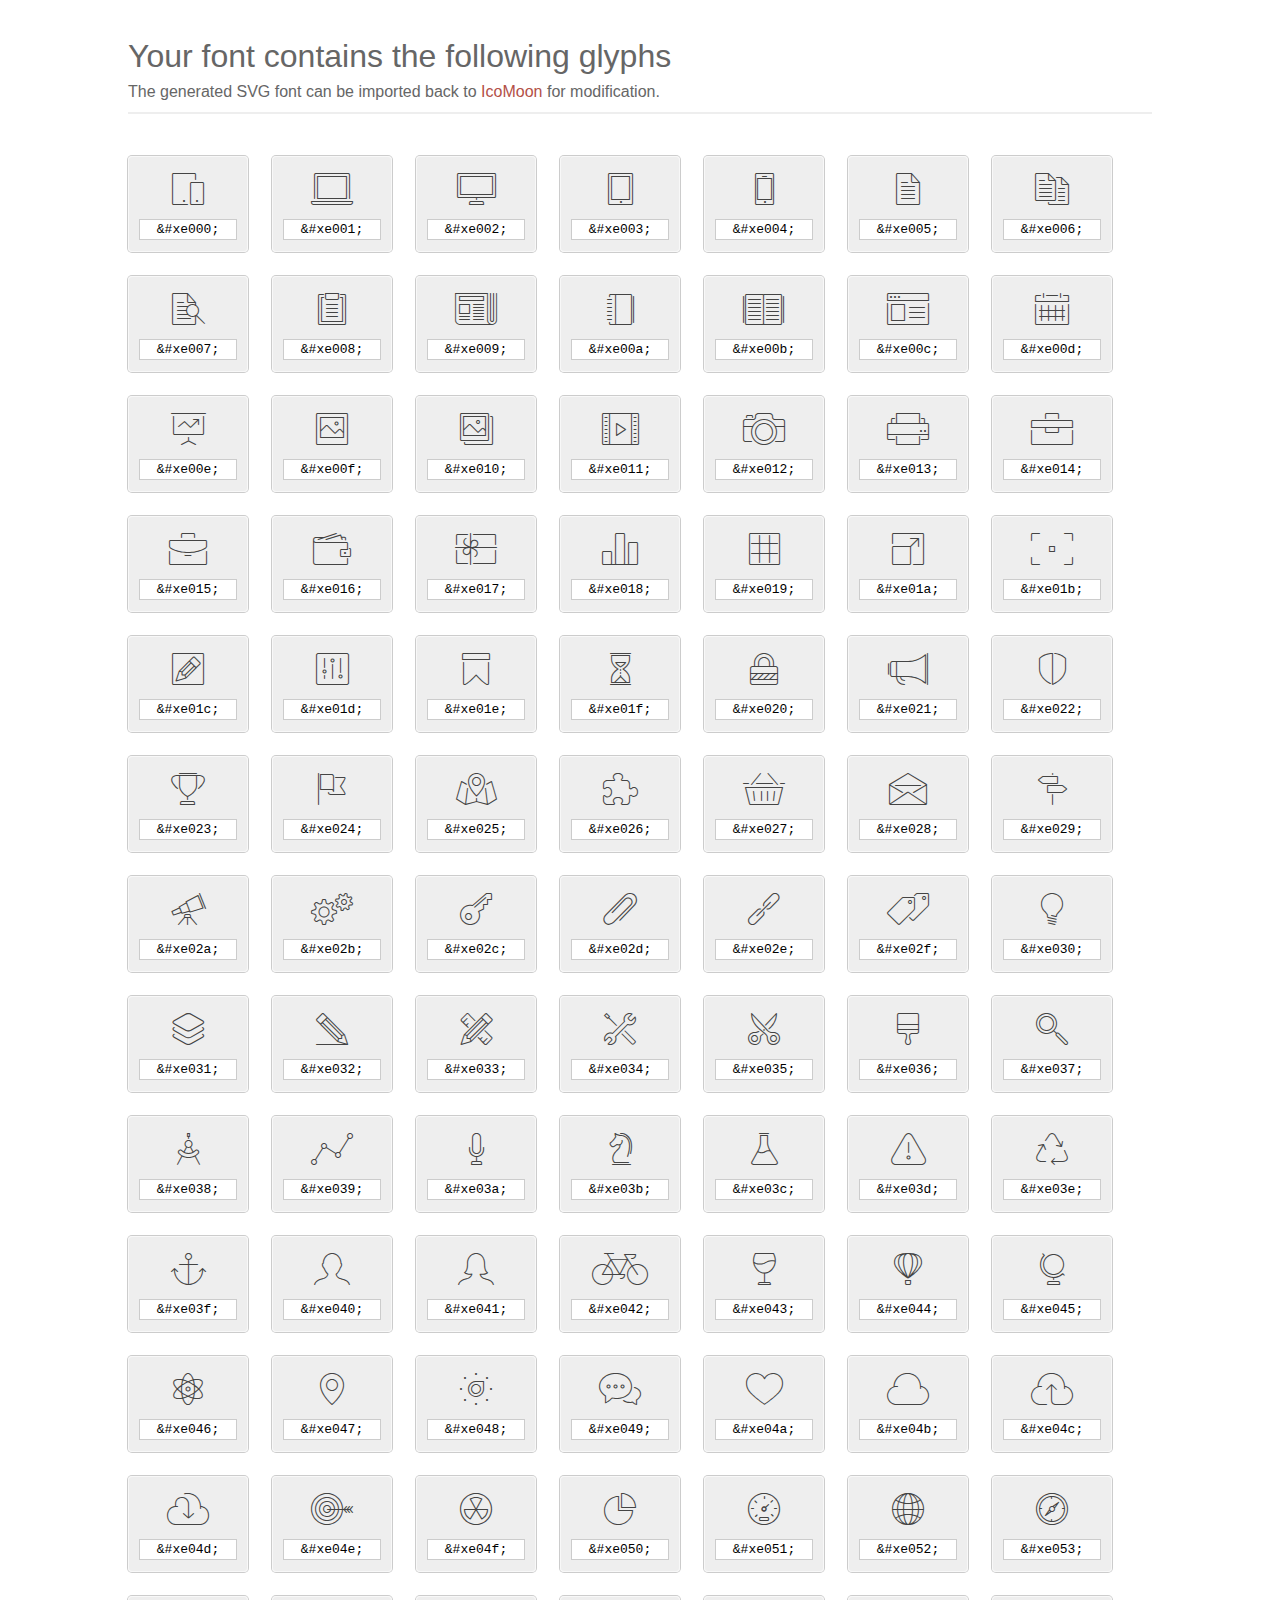
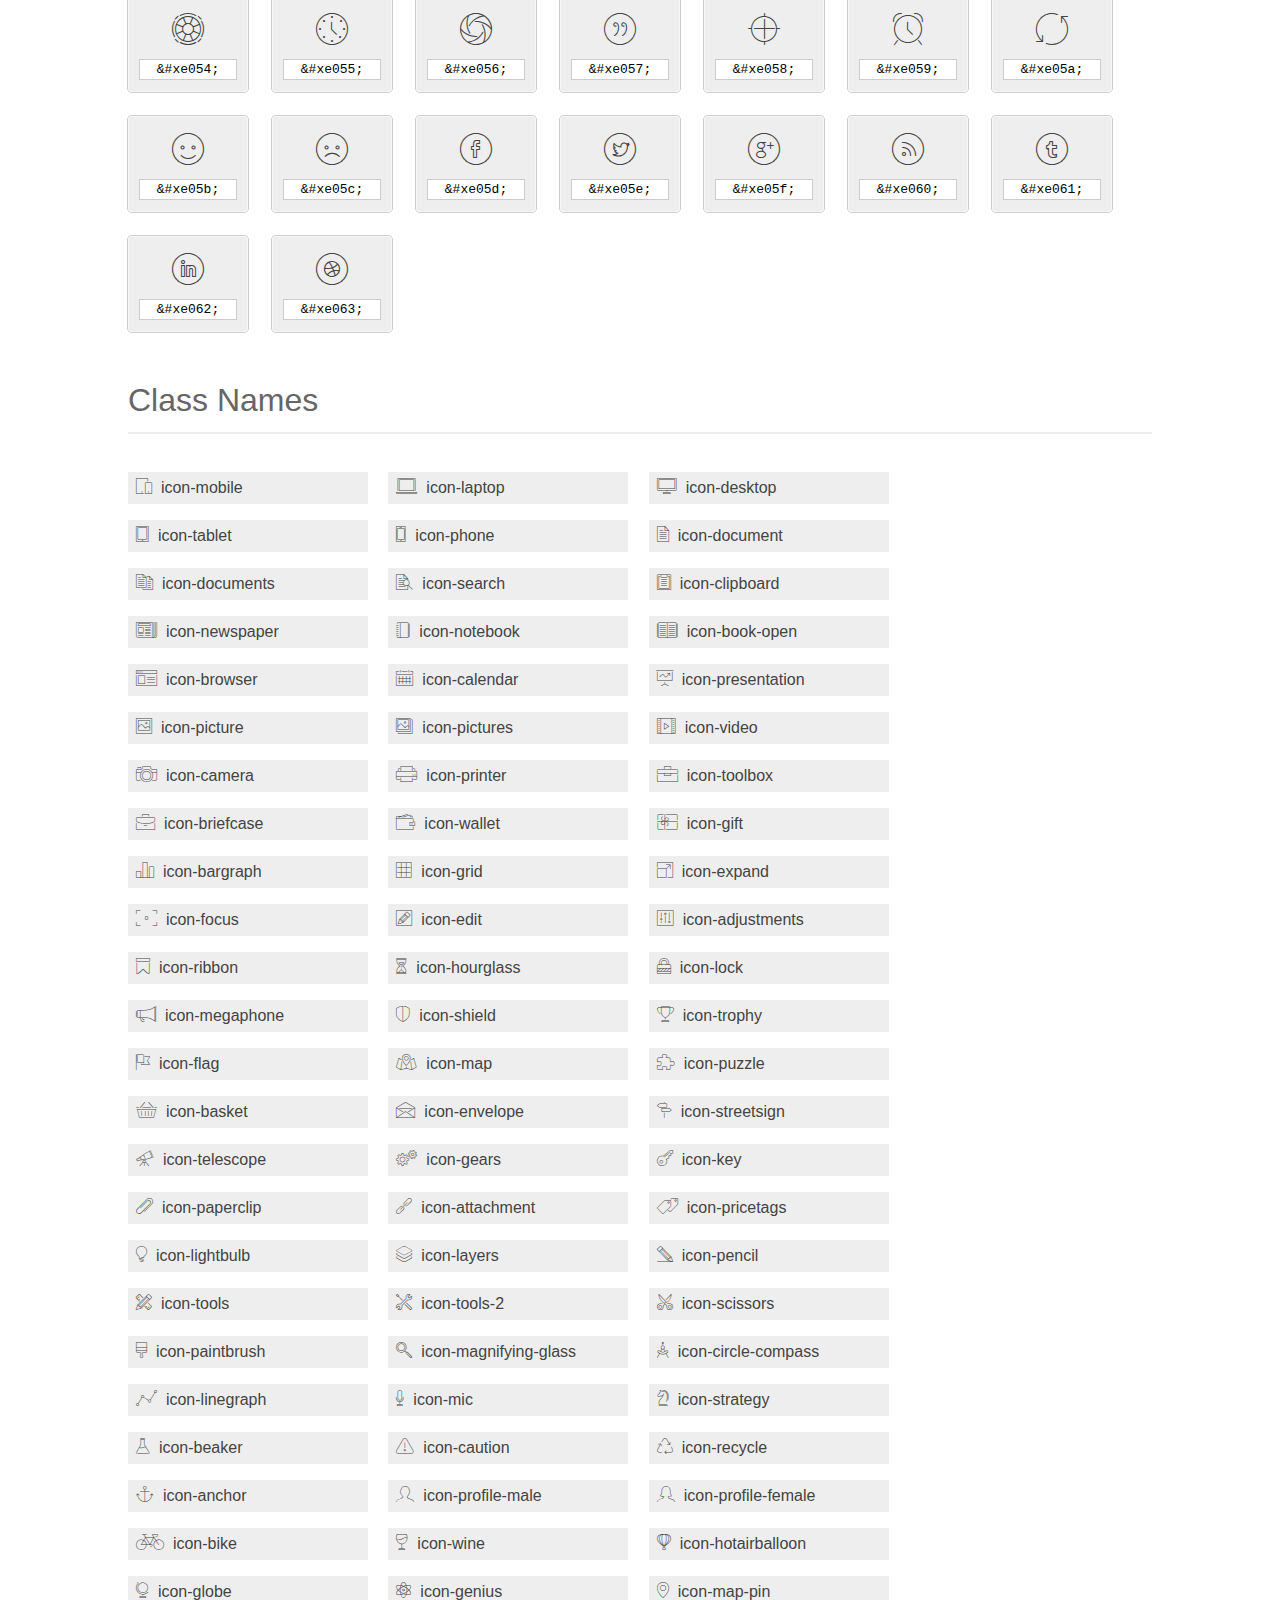
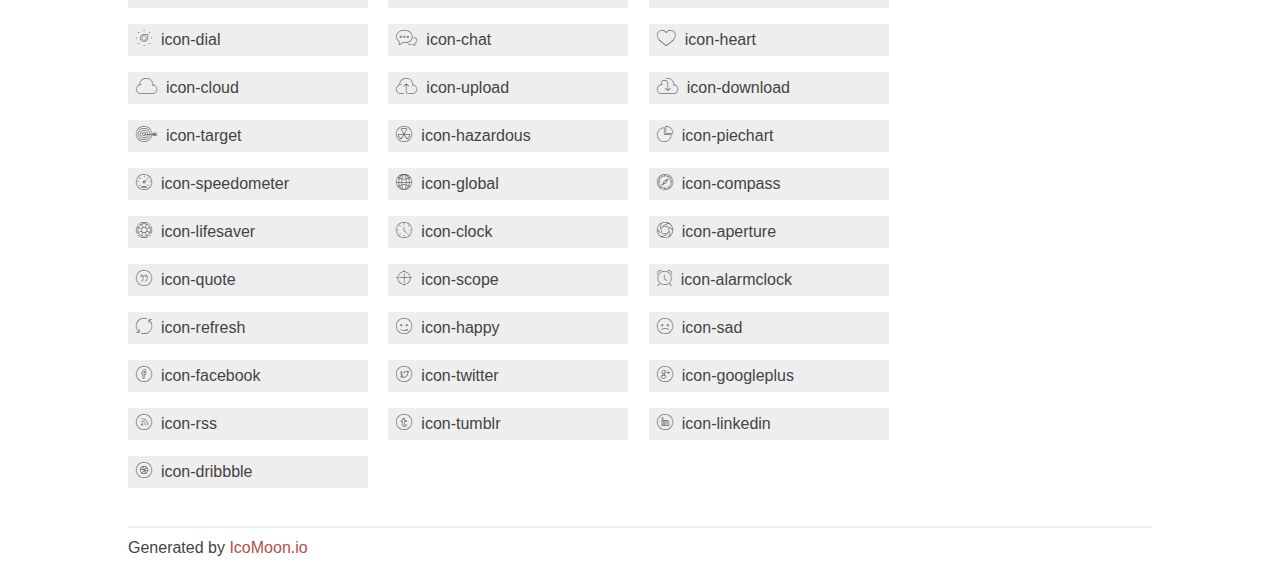
<file: just_rent/fonts/et-line-font/index.html>
<!doctype html>
<html>
<head>
<title>Your Font/Glyphs</title>
<link rel="stylesheet" href="style.css" >
<!--[if lte IE 7]><script src="lte-ie7.js"></script><![endif]-->
<style>
	section, header, footer {display: block;}
	body {
		font-family: sans-serif;
		color: #444;
		line-height: 1.5;
		font-size: 1em;
	}
	* {
		-moz-box-sizing: border-box;
		-webkit-box-sizing: border-box;
		box-sizing: border-box;
		margin: 0;
		padding: 0;
	}
	.glyph {
		font-size: 16px;
		float: left;
		text-align: center;
		background: #eee;
		padding: .75em;
		margin: .75em 1.5em .75em 0;
		width: 7.5em;
		border-radius: .25em;
		box-shadow: inset 0 0 0 1px #f8f8f8, 0 0 0 1px #CCC;
	}
	.glyph input {
		font-family: consolas, monospace;
		font-size: 13px;
		width: 100%;
		text-align: center;
		border: 0;
		box-shadow: 0 0 0 1px #ccc;
		padding: .125em;
	}
	.w-main {
		width: 80%;
	}
	.centered {
		margin-left: auto;
		margin-right: auto;
	}
	.fs1 {
		font-size: 2em;
	}
	header {
		margin: 2em 0;
		padding-bottom: .5em;
		color: #666;
		box-shadow: 0 2px #eee;
	}
	header h1 {
		font-size: 2em;
		font-weight: normal;
	}
	.clearfix:before, .clearfix:after { content: ""; display: table; }
	.clearfix:after, .clear { clear: both; }
	footer {
		margin-top: 2em;
		padding: .5em 0;
		box-shadow: 0 -2px #eee;
	}
	a, a:visited {
		color: #B35047;
		text-decoration: none;
	}
	a:hover, a:focus {color: #000;}
	.box1 {
		font-size: 16px;
		display: inline-block;
		width: 15em;
		padding: .25em .5em;
		background: #eee;
		margin: .5em 1em .5em 0;
	}
</style>
</head>
<body>
	<div class="w-main centered">
	<section class="mtm clearfix" id="glyphs">
	<header>
		<h1>Your font contains the following glyphs</h1>
		<p>The generated SVG font can be imported back to <a href="http://icomoon.io/app">IcoMoon</a> for modification.</p>
	</header>
	<div class="glyph">
		<div class="fs1" aria-hidden="true" data-icon="&#xe000;"></div>
		<input type="text" readonly="readonly" value="&amp;#xe000;" >
	</div>
	<div class="glyph">
		<div class="fs1" aria-hidden="true" data-icon="&#xe001;"></div>
		<input type="text" readonly="readonly" value="&amp;#xe001;" >
	</div>
	<div class="glyph">
		<div class="fs1" aria-hidden="true" data-icon="&#xe002;"></div>
		<input type="text" readonly="readonly" value="&amp;#xe002;" >
	</div>
	<div class="glyph">
		<div class="fs1" aria-hidden="true" data-icon="&#xe003;"></div>
		<input type="text" readonly="readonly" value="&amp;#xe003;" >
	</div>
	<div class="glyph">
		<div class="fs1" aria-hidden="true" data-icon="&#xe004;"></div>
		<input type="text" readonly="readonly" value="&amp;#xe004;" >
	</div>
	<div class="glyph">
		<div class="fs1" aria-hidden="true" data-icon="&#xe005;"></div>
		<input type="text" readonly="readonly" value="&amp;#xe005;" >
	</div>
	<div class="glyph">
		<div class="fs1" aria-hidden="true" data-icon="&#xe006;"></div>
		<input type="text" readonly="readonly" value="&amp;#xe006;" >
	</div>
	<div class="glyph">
		<div class="fs1" aria-hidden="true" data-icon="&#xe007;"></div>
		<input type="text" readonly="readonly" value="&amp;#xe007;" >
	</div>
	<div class="glyph">
		<div class="fs1" aria-hidden="true" data-icon="&#xe008;"></div>
		<input type="text" readonly="readonly" value="&amp;#xe008;" >
	</div>
	<div class="glyph">
		<div class="fs1" aria-hidden="true" data-icon="&#xe009;"></div>
		<input type="text" readonly="readonly" value="&amp;#xe009;" >
	</div>
	<div class="glyph">
		<div class="fs1" aria-hidden="true" data-icon="&#xe00a;"></div>
		<input type="text" readonly="readonly" value="&amp;#xe00a;" >
	</div>
	<div class="glyph">
		<div class="fs1" aria-hidden="true" data-icon="&#xe00b;"></div>
		<input type="text" readonly="readonly" value="&amp;#xe00b;" >
	</div>
	<div class="glyph">
		<div class="fs1" aria-hidden="true" data-icon="&#xe00c;"></div>
		<input type="text" readonly="readonly" value="&amp;#xe00c;" >
	</div>
	<div class="glyph">
		<div class="fs1" aria-hidden="true" data-icon="&#xe00d;"></div>
		<input type="text" readonly="readonly" value="&amp;#xe00d;" >
	</div>
	<div class="glyph">
		<div class="fs1" aria-hidden="true" data-icon="&#xe00e;"></div>
		<input type="text" readonly="readonly" value="&amp;#xe00e;" >
	</div>
	<div class="glyph">
		<div class="fs1" aria-hidden="true" data-icon="&#xe00f;"></div>
		<input type="text" readonly="readonly" value="&amp;#xe00f;" >
	</div>
	<div class="glyph">
		<div class="fs1" aria-hidden="true" data-icon="&#xe010;"></div>
		<input type="text" readonly="readonly" value="&amp;#xe010;" >
	</div>
	<div class="glyph">
		<div class="fs1" aria-hidden="true" data-icon="&#xe011;"></div>
		<input type="text" readonly="readonly" value="&amp;#xe011;" >
	</div>
	<div class="glyph">
		<div class="fs1" aria-hidden="true" data-icon="&#xe012;"></div>
		<input type="text" readonly="readonly" value="&amp;#xe012;" >
	</div>
	<div class="glyph">
		<div class="fs1" aria-hidden="true" data-icon="&#xe013;"></div>
		<input type="text" readonly="readonly" value="&amp;#xe013;" >
	</div>
	<div class="glyph">
		<div class="fs1" aria-hidden="true" data-icon="&#xe014;"></div>
		<input type="text" readonly="readonly" value="&amp;#xe014;" >
	</div>
	<div class="glyph">
		<div class="fs1" aria-hidden="true" data-icon="&#xe015;"></div>
		<input type="text" readonly="readonly" value="&amp;#xe015;" >
	</div>
	<div class="glyph">
		<div class="fs1" aria-hidden="true" data-icon="&#xe016;"></div>
		<input type="text" readonly="readonly" value="&amp;#xe016;" >
	</div>
	<div class="glyph">
		<div class="fs1" aria-hidden="true" data-icon="&#xe017;"></div>
		<input type="text" readonly="readonly" value="&amp;#xe017;" >
	</div>
	<div class="glyph">
		<div class="fs1" aria-hidden="true" data-icon="&#xe018;"></div>
		<input type="text" readonly="readonly" value="&amp;#xe018;" >
	</div>
	<div class="glyph">
		<div class="fs1" aria-hidden="true" data-icon="&#xe019;"></div>
		<input type="text" readonly="readonly" value="&amp;#xe019;" >
	</div>
	<div class="glyph">
		<div class="fs1" aria-hidden="true" data-icon="&#xe01a;"></div>
		<input type="text" readonly="readonly" value="&amp;#xe01a;" >
	</div>
	<div class="glyph">
		<div class="fs1" aria-hidden="true" data-icon="&#xe01b;"></div>
		<input type="text" readonly="readonly" value="&amp;#xe01b;" >
	</div>
	<div class="glyph">
		<div class="fs1" aria-hidden="true" data-icon="&#xe01c;"></div>
		<input type="text" readonly="readonly" value="&amp;#xe01c;" >
	</div>
	<div class="glyph">
		<div class="fs1" aria-hidden="true" data-icon="&#xe01d;"></div>
		<input type="text" readonly="readonly" value="&amp;#xe01d;" >
	</div>
	<div class="glyph">
		<div class="fs1" aria-hidden="true" data-icon="&#xe01e;"></div>
		<input type="text" readonly="readonly" value="&amp;#xe01e;" >
	</div>
	<div class="glyph">
		<div class="fs1" aria-hidden="true" data-icon="&#xe01f;"></div>
		<input type="text" readonly="readonly" value="&amp;#xe01f;" >
	</div>
	<div class="glyph">
		<div class="fs1" aria-hidden="true" data-icon="&#xe020;"></div>
		<input type="text" readonly="readonly" value="&amp;#xe020;" >
	</div>
	<div class="glyph">
		<div class="fs1" aria-hidden="true" data-icon="&#xe021;"></div>
		<input type="text" readonly="readonly" value="&amp;#xe021;" >
	</div>
	<div class="glyph">
		<div class="fs1" aria-hidden="true" data-icon="&#xe022;"></div>
		<input type="text" readonly="readonly" value="&amp;#xe022;" >
	</div>
	<div class="glyph">
		<div class="fs1" aria-hidden="true" data-icon="&#xe023;"></div>
		<input type="text" readonly="readonly" value="&amp;#xe023;" >
	</div>
	<div class="glyph">
		<div class="fs1" aria-hidden="true" data-icon="&#xe024;"></div>
		<input type="text" readonly="readonly" value="&amp;#xe024;" >
	</div>
	<div class="glyph">
		<div class="fs1" aria-hidden="true" data-icon="&#xe025;"></div>
		<input type="text" readonly="readonly" value="&amp;#xe025;" >
	</div>
	<div class="glyph">
		<div class="fs1" aria-hidden="true" data-icon="&#xe026;"></div>
		<input type="text" readonly="readonly" value="&amp;#xe026;" >
	</div>
	<div class="glyph">
		<div class="fs1" aria-hidden="true" data-icon="&#xe027;"></div>
		<input type="text" readonly="readonly" value="&amp;#xe027;" >
	</div>
	<div class="glyph">
		<div class="fs1" aria-hidden="true" data-icon="&#xe028;"></div>
		<input type="text" readonly="readonly" value="&amp;#xe028;" >
	</div>
	<div class="glyph">
		<div class="fs1" aria-hidden="true" data-icon="&#xe029;"></div>
		<input type="text" readonly="readonly" value="&amp;#xe029;" >
	</div>
	<div class="glyph">
		<div class="fs1" aria-hidden="true" data-icon="&#xe02a;"></div>
		<input type="text" readonly="readonly" value="&amp;#xe02a;" >
	</div>
	<div class="glyph">
		<div class="fs1" aria-hidden="true" data-icon="&#xe02b;"></div>
		<input type="text" readonly="readonly" value="&amp;#xe02b;" >
	</div>
	<div class="glyph">
		<div class="fs1" aria-hidden="true" data-icon="&#xe02c;"></div>
		<input type="text" readonly="readonly" value="&amp;#xe02c;" >
	</div>
	<div class="glyph">
		<div class="fs1" aria-hidden="true" data-icon="&#xe02d;"></div>
		<input type="text" readonly="readonly" value="&amp;#xe02d;" >
	</div>
	<div class="glyph">
		<div class="fs1" aria-hidden="true" data-icon="&#xe02e;"></div>
		<input type="text" readonly="readonly" value="&amp;#xe02e;" >
	</div>
	<div class="glyph">
		<div class="fs1" aria-hidden="true" data-icon="&#xe02f;"></div>
		<input type="text" readonly="readonly" value="&amp;#xe02f;" >
	</div>
	<div class="glyph">
		<div class="fs1" aria-hidden="true" data-icon="&#xe030;"></div>
		<input type="text" readonly="readonly" value="&amp;#xe030;" >
	</div>
	<div class="glyph">
		<div class="fs1" aria-hidden="true" data-icon="&#xe031;"></div>
		<input type="text" readonly="readonly" value="&amp;#xe031;" >
	</div>
	<div class="glyph">
		<div class="fs1" aria-hidden="true" data-icon="&#xe032;"></div>
		<input type="text" readonly="readonly" value="&amp;#xe032;" >
	</div>
	<div class="glyph">
		<div class="fs1" aria-hidden="true" data-icon="&#xe033;"></div>
		<input type="text" readonly="readonly" value="&amp;#xe033;" >
	</div>
	<div class="glyph">
		<div class="fs1" aria-hidden="true" data-icon="&#xe034;"></div>
		<input type="text" readonly="readonly" value="&amp;#xe034;" >
	</div>
	<div class="glyph">
		<div class="fs1" aria-hidden="true" data-icon="&#xe035;"></div>
		<input type="text" readonly="readonly" value="&amp;#xe035;" >
	</div>
	<div class="glyph">
		<div class="fs1" aria-hidden="true" data-icon="&#xe036;"></div>
		<input type="text" readonly="readonly" value="&amp;#xe036;" >
	</div>
	<div class="glyph">
		<div class="fs1" aria-hidden="true" data-icon="&#xe037;"></div>
		<input type="text" readonly="readonly" value="&amp;#xe037;" >
	</div>
	<div class="glyph">
		<div class="fs1" aria-hidden="true" data-icon="&#xe038;"></div>
		<input type="text" readonly="readonly" value="&amp;#xe038;" >
	</div>
	<div class="glyph">
		<div class="fs1" aria-hidden="true" data-icon="&#xe039;"></div>
		<input type="text" readonly="readonly" value="&amp;#xe039;" >
	</div>
	<div class="glyph">
		<div class="fs1" aria-hidden="true" data-icon="&#xe03a;"></div>
		<input type="text" readonly="readonly" value="&amp;#xe03a;" >
	</div>
	<div class="glyph">
		<div class="fs1" aria-hidden="true" data-icon="&#xe03b;"></div>
		<input type="text" readonly="readonly" value="&amp;#xe03b;" >
	</div>
	<div class="glyph">
		<div class="fs1" aria-hidden="true" data-icon="&#xe03c;"></div>
		<input type="text" readonly="readonly" value="&amp;#xe03c;" >
	</div>
	<div class="glyph">
		<div class="fs1" aria-hidden="true" data-icon="&#xe03d;"></div>
		<input type="text" readonly="readonly" value="&amp;#xe03d;" >
	</div>
	<div class="glyph">
		<div class="fs1" aria-hidden="true" data-icon="&#xe03e;"></div>
		<input type="text" readonly="readonly" value="&amp;#xe03e;" >
	</div>
	<div class="glyph">
		<div class="fs1" aria-hidden="true" data-icon="&#xe03f;"></div>
		<input type="text" readonly="readonly" value="&amp;#xe03f;" >
	</div>
	<div class="glyph">
		<div class="fs1" aria-hidden="true" data-icon="&#xe040;"></div>
		<input type="text" readonly="readonly" value="&amp;#xe040;" >
	</div>
	<div class="glyph">
		<div class="fs1" aria-hidden="true" data-icon="&#xe041;"></div>
		<input type="text" readonly="readonly" value="&amp;#xe041;" >
	</div>
	<div class="glyph">
		<div class="fs1" aria-hidden="true" data-icon="&#xe042;"></div>
		<input type="text" readonly="readonly" value="&amp;#xe042;" >
	</div>
	<div class="glyph">
		<div class="fs1" aria-hidden="true" data-icon="&#xe043;"></div>
		<input type="text" readonly="readonly" value="&amp;#xe043;" >
	</div>
	<div class="glyph">
		<div class="fs1" aria-hidden="true" data-icon="&#xe044;"></div>
		<input type="text" readonly="readonly" value="&amp;#xe044;" >
	</div>
	<div class="glyph">
		<div class="fs1" aria-hidden="true" data-icon="&#xe045;"></div>
		<input type="text" readonly="readonly" value="&amp;#xe045;" >
	</div>
	<div class="glyph">
		<div class="fs1" aria-hidden="true" data-icon="&#xe046;"></div>
		<input type="text" readonly="readonly" value="&amp;#xe046;" >
	</div>
	<div class="glyph">
		<div class="fs1" aria-hidden="true" data-icon="&#xe047;"></div>
		<input type="text" readonly="readonly" value="&amp;#xe047;" >
	</div>
	<div class="glyph">
		<div class="fs1" aria-hidden="true" data-icon="&#xe048;"></div>
		<input type="text" readonly="readonly" value="&amp;#xe048;" >
	</div>
	<div class="glyph">
		<div class="fs1" aria-hidden="true" data-icon="&#xe049;"></div>
		<input type="text" readonly="readonly" value="&amp;#xe049;" >
	</div>
	<div class="glyph">
		<div class="fs1" aria-hidden="true" data-icon="&#xe04a;"></div>
		<input type="text" readonly="readonly" value="&amp;#xe04a;" >
	</div>
	<div class="glyph">
		<div class="fs1" aria-hidden="true" data-icon="&#xe04b;"></div>
		<input type="text" readonly="readonly" value="&amp;#xe04b;" >
	</div>
	<div class="glyph">
		<div class="fs1" aria-hidden="true" data-icon="&#xe04c;"></div>
		<input type="text" readonly="readonly" value="&amp;#xe04c;" >
	</div>
	<div class="glyph">
		<div class="fs1" aria-hidden="true" data-icon="&#xe04d;"></div>
		<input type="text" readonly="readonly" value="&amp;#xe04d;" >
	</div>
	<div class="glyph">
		<div class="fs1" aria-hidden="true" data-icon="&#xe04e;"></div>
		<input type="text" readonly="readonly" value="&amp;#xe04e;" >
	</div>
	<div class="glyph">
		<div class="fs1" aria-hidden="true" data-icon="&#xe04f;"></div>
		<input type="text" readonly="readonly" value="&amp;#xe04f;" >
	</div>
	<div class="glyph">
		<div class="fs1" aria-hidden="true" data-icon="&#xe050;"></div>
		<input type="text" readonly="readonly" value="&amp;#xe050;" >
	</div>
	<div class="glyph">
		<div class="fs1" aria-hidden="true" data-icon="&#xe051;"></div>
		<input type="text" readonly="readonly" value="&amp;#xe051;" >
	</div>
	<div class="glyph">
		<div class="fs1" aria-hidden="true" data-icon="&#xe052;"></div>
		<input type="text" readonly="readonly" value="&amp;#xe052;" >
	</div>
	<div class="glyph">
		<div class="fs1" aria-hidden="true" data-icon="&#xe053;"></div>
		<input type="text" readonly="readonly" value="&amp;#xe053;" >
	</div>
	<div class="glyph">
		<div class="fs1" aria-hidden="true" data-icon="&#xe054;"></div>
		<input type="text" readonly="readonly" value="&amp;#xe054;" >
	</div>
	<div class="glyph">
		<div class="fs1" aria-hidden="true" data-icon="&#xe055;"></div>
		<input type="text" readonly="readonly" value="&amp;#xe055;" >
	</div>
	<div class="glyph">
		<div class="fs1" aria-hidden="true" data-icon="&#xe056;"></div>
		<input type="text" readonly="readonly" value="&amp;#xe056;" >
	</div>
	<div class="glyph">
		<div class="fs1" aria-hidden="true" data-icon="&#xe057;"></div>
		<input type="text" readonly="readonly" value="&amp;#xe057;" >
	</div>
	<div class="glyph">
		<div class="fs1" aria-hidden="true" data-icon="&#xe058;"></div>
		<input type="text" readonly="readonly" value="&amp;#xe058;" >
	</div>
	<div class="glyph">
		<div class="fs1" aria-hidden="true" data-icon="&#xe059;"></div>
		<input type="text" readonly="readonly" value="&amp;#xe059;" >
	</div>
	<div class="glyph">
		<div class="fs1" aria-hidden="true" data-icon="&#xe05a;"></div>
		<input type="text" readonly="readonly" value="&amp;#xe05a;" >
	</div>
	<div class="glyph">
		<div class="fs1" aria-hidden="true" data-icon="&#xe05b;"></div>
		<input type="text" readonly="readonly" value="&amp;#xe05b;" >
	</div>
	<div class="glyph">
		<div class="fs1" aria-hidden="true" data-icon="&#xe05c;"></div>
		<input type="text" readonly="readonly" value="&amp;#xe05c;" >
	</div>
	<div class="glyph">
		<div class="fs1" aria-hidden="true" data-icon="&#xe05d;"></div>
		<input type="text" readonly="readonly" value="&amp;#xe05d;" >
	</div>
	<div class="glyph">
		<div class="fs1" aria-hidden="true" data-icon="&#xe05e;"></div>
		<input type="text" readonly="readonly" value="&amp;#xe05e;" >
	</div>
	<div class="glyph">
		<div class="fs1" aria-hidden="true" data-icon="&#xe05f;"></div>
		<input type="text" readonly="readonly" value="&amp;#xe05f;" >
	</div>
	<div class="glyph">
		<div class="fs1" aria-hidden="true" data-icon="&#xe060;"></div>
		<input type="text" readonly="readonly" value="&amp;#xe060;" >
	</div>
	<div class="glyph">
		<div class="fs1" aria-hidden="true" data-icon="&#xe061;"></div>
		<input type="text" readonly="readonly" value="&amp;#xe061;" >
	</div>
	<div class="glyph">
		<div class="fs1" aria-hidden="true" data-icon="&#xe062;"></div>
		<input type="text" readonly="readonly" value="&amp;#xe062;" >
	</div>
	<div class="glyph">
		<div class="fs1" aria-hidden="true" data-icon="&#xe063;"></div>
		<input type="text" readonly="readonly" value="&amp;#xe063;" >
	</div>
	</section>
	<div class="clear"></div>
	<section class="mtm clearfix" id="glyphs">
	<header>
		<h1>Class Names</h1>
	</header>
	<span class="box1">
		<span aria-hidden="true" class="icon-mobile"></span>
		&nbsp;icon-mobile
	</span>
	<span class="box1">
		<span aria-hidden="true" class="icon-laptop"></span>
		&nbsp;icon-laptop
	</span>
	<span class="box1">
		<span aria-hidden="true" class="icon-desktop"></span>
		&nbsp;icon-desktop
	</span>
	<span class="box1">
		<span aria-hidden="true" class="icon-tablet"></span>
		&nbsp;icon-tablet
	</span>
	<span class="box1">
		<span aria-hidden="true" class="icon-phone"></span>
		&nbsp;icon-phone
	</span>
	<span class="box1">
		<span aria-hidden="true" class="icon-document"></span>
		&nbsp;icon-document
	</span>
	<span class="box1">
		<span aria-hidden="true" class="icon-documents"></span>
		&nbsp;icon-documents
	</span>
	<span class="box1">
		<span aria-hidden="true" class="icon-search"></span>
		&nbsp;icon-search
	</span>
	<span class="box1">
		<span aria-hidden="true" class="icon-clipboard"></span>
		&nbsp;icon-clipboard
	</span>
	<span class="box1">
		<span aria-hidden="true" class="icon-newspaper"></span>
		&nbsp;icon-newspaper
	</span>
	<span class="box1">
		<span aria-hidden="true" class="icon-notebook"></span>
		&nbsp;icon-notebook
	</span>
	<span class="box1">
		<span aria-hidden="true" class="icon-book-open"></span>
		&nbsp;icon-book-open
	</span>
	<span class="box1">
		<span aria-hidden="true" class="icon-browser"></span>
		&nbsp;icon-browser
	</span>
	<span class="box1">
		<span aria-hidden="true" class="icon-calendar"></span>
		&nbsp;icon-calendar
	</span>
	<span class="box1">
		<span aria-hidden="true" class="icon-presentation"></span>
		&nbsp;icon-presentation
	</span>
	<span class="box1">
		<span aria-hidden="true" class="icon-picture"></span>
		&nbsp;icon-picture
	</span>
	<span class="box1">
		<span aria-hidden="true" class="icon-pictures"></span>
		&nbsp;icon-pictures
	</span>
	<span class="box1">
		<span aria-hidden="true" class="icon-video"></span>
		&nbsp;icon-video
	</span>
	<span class="box1">
		<span aria-hidden="true" class="icon-camera"></span>
		&nbsp;icon-camera
	</span>
	<span class="box1">
		<span aria-hidden="true" class="icon-printer"></span>
		&nbsp;icon-printer
	</span>
	<span class="box1">
		<span aria-hidden="true" class="icon-toolbox"></span>
		&nbsp;icon-toolbox
	</span>
	<span class="box1">
		<span aria-hidden="true" class="icon-briefcase"></span>
		&nbsp;icon-briefcase
	</span>
	<span class="box1">
		<span aria-hidden="true" class="icon-wallet"></span>
		&nbsp;icon-wallet
	</span>
	<span class="box1">
		<span aria-hidden="true" class="icon-gift"></span>
		&nbsp;icon-gift
	</span>
	<span class="box1">
		<span aria-hidden="true" class="icon-bargraph"></span>
		&nbsp;icon-bargraph
	</span>
	<span class="box1">
		<span aria-hidden="true" class="icon-grid"></span>
		&nbsp;icon-grid
	</span>
	<span class="box1">
		<span aria-hidden="true" class="icon-expand"></span>
		&nbsp;icon-expand
	</span>
	<span class="box1">
		<span aria-hidden="true" class="icon-focus"></span>
		&nbsp;icon-focus
	</span>
	<span class="box1">
		<span aria-hidden="true" class="icon-edit"></span>
		&nbsp;icon-edit
	</span>
	<span class="box1">
		<span aria-hidden="true" class="icon-adjustments"></span>
		&nbsp;icon-adjustments
	</span>
	<span class="box1">
		<span aria-hidden="true" class="icon-ribbon"></span>
		&nbsp;icon-ribbon
	</span>
	<span class="box1">
		<span aria-hidden="true" class="icon-hourglass"></span>
		&nbsp;icon-hourglass
	</span>
	<span class="box1">
		<span aria-hidden="true" class="icon-lock"></span>
		&nbsp;icon-lock
	</span>
	<span class="box1">
		<span aria-hidden="true" class="icon-megaphone"></span>
		&nbsp;icon-megaphone
	</span>
	<span class="box1">
		<span aria-hidden="true" class="icon-shield"></span>
		&nbsp;icon-shield
	</span>
	<span class="box1">
		<span aria-hidden="true" class="icon-trophy"></span>
		&nbsp;icon-trophy
	</span>
	<span class="box1">
		<span aria-hidden="true" class="icon-flag"></span>
		&nbsp;icon-flag
	</span>
	<span class="box1">
		<span aria-hidden="true" class="icon-map"></span>
		&nbsp;icon-map
	</span>
	<span class="box1">
		<span aria-hidden="true" class="icon-puzzle"></span>
		&nbsp;icon-puzzle
	</span>
	<span class="box1">
		<span aria-hidden="true" class="icon-basket"></span>
		&nbsp;icon-basket
	</span>
	<span class="box1">
		<span aria-hidden="true" class="icon-envelope"></span>
		&nbsp;icon-envelope
	</span>
	<span class="box1">
		<span aria-hidden="true" class="icon-streetsign"></span>
		&nbsp;icon-streetsign
	</span>
	<span class="box1">
		<span aria-hidden="true" class="icon-telescope"></span>
		&nbsp;icon-telescope
	</span>
	<span class="box1">
		<span aria-hidden="true" class="icon-gears"></span>
		&nbsp;icon-gears
	</span>
	<span class="box1">
		<span aria-hidden="true" class="icon-key"></span>
		&nbsp;icon-key
	</span>
	<span class="box1">
		<span aria-hidden="true" class="icon-paperclip"></span>
		&nbsp;icon-paperclip
	</span>
	<span class="box1">
		<span aria-hidden="true" class="icon-attachment"></span>
		&nbsp;icon-attachment
	</span>
	<span class="box1">
		<span aria-hidden="true" class="icon-pricetags"></span>
		&nbsp;icon-pricetags
	</span>
	<span class="box1">
		<span aria-hidden="true" class="icon-lightbulb"></span>
		&nbsp;icon-lightbulb
	</span>
	<span class="box1">
		<span aria-hidden="true" class="icon-layers"></span>
		&nbsp;icon-layers
	</span>
	<span class="box1">
		<span aria-hidden="true" class="icon-pencil"></span>
		&nbsp;icon-pencil
	</span>
	<span class="box1">
		<span aria-hidden="true" class="icon-tools"></span>
		&nbsp;icon-tools
	</span>
	<span class="box1">
		<span aria-hidden="true" class="icon-tools-2"></span>
		&nbsp;icon-tools-2
	</span>
	<span class="box1">
		<span aria-hidden="true" class="icon-scissors"></span>
		&nbsp;icon-scissors
	</span>
	<span class="box1">
		<span aria-hidden="true" class="icon-paintbrush"></span>
		&nbsp;icon-paintbrush
	</span>
	<span class="box1">
		<span aria-hidden="true" class="icon-magnifying-glass"></span>
		&nbsp;icon-magnifying-glass
	</span>
	<span class="box1">
		<span aria-hidden="true" class="icon-circle-compass"></span>
		&nbsp;icon-circle-compass
	</span>
	<span class="box1">
		<span aria-hidden="true" class="icon-linegraph"></span>
		&nbsp;icon-linegraph
	</span>
	<span class="box1">
		<span aria-hidden="true" class="icon-mic"></span>
		&nbsp;icon-mic
	</span>
	<span class="box1">
		<span aria-hidden="true" class="icon-strategy"></span>
		&nbsp;icon-strategy
	</span>
	<span class="box1">
		<span aria-hidden="true" class="icon-beaker"></span>
		&nbsp;icon-beaker
	</span>
	<span class="box1">
		<span aria-hidden="true" class="icon-caution"></span>
		&nbsp;icon-caution
	</span>
	<span class="box1">
		<span aria-hidden="true" class="icon-recycle"></span>
		&nbsp;icon-recycle
	</span>
	<span class="box1">
		<span aria-hidden="true" class="icon-anchor"></span>
		&nbsp;icon-anchor
	</span>
	<span class="box1">
		<span aria-hidden="true" class="icon-profile-male"></span>
		&nbsp;icon-profile-male
	</span>
	<span class="box1">
		<span aria-hidden="true" class="icon-profile-female"></span>
		&nbsp;icon-profile-female
	</span>
	<span class="box1">
		<span aria-hidden="true" class="icon-bike"></span>
		&nbsp;icon-bike
	</span>
	<span class="box1">
		<span aria-hidden="true" class="icon-wine"></span>
		&nbsp;icon-wine
	</span>
	<span class="box1">
		<span aria-hidden="true" class="icon-hotairballoon"></span>
		&nbsp;icon-hotairballoon
	</span>
	<span class="box1">
		<span aria-hidden="true" class="icon-globe"></span>
		&nbsp;icon-globe
	</span>
	<span class="box1">
		<span aria-hidden="true" class="icon-genius"></span>
		&nbsp;icon-genius
	</span>
	<span class="box1">
		<span aria-hidden="true" class="icon-map-pin"></span>
		&nbsp;icon-map-pin
	</span>
	<span class="box1">
		<span aria-hidden="true" class="icon-dial"></span>
		&nbsp;icon-dial
	</span>
	<span class="box1">
		<span aria-hidden="true" class="icon-chat"></span>
		&nbsp;icon-chat
	</span>
	<span class="box1">
		<span aria-hidden="true" class="icon-heart"></span>
		&nbsp;icon-heart
	</span>
	<span class="box1">
		<span aria-hidden="true" class="icon-cloud"></span>
		&nbsp;icon-cloud
	</span>
	<span class="box1">
		<span aria-hidden="true" class="icon-upload"></span>
		&nbsp;icon-upload
	</span>
	<span class="box1">
		<span aria-hidden="true" class="icon-download"></span>
		&nbsp;icon-download
	</span>
	<span class="box1">
		<span aria-hidden="true" class="icon-target"></span>
		&nbsp;icon-target
	</span>
	<span class="box1">
		<span aria-hidden="true" class="icon-hazardous"></span>
		&nbsp;icon-hazardous
	</span>
	<span class="box1">
		<span aria-hidden="true" class="icon-piechart"></span>
		&nbsp;icon-piechart
	</span>
	<span class="box1">
		<span aria-hidden="true" class="icon-speedometer"></span>
		&nbsp;icon-speedometer
	</span>
	<span class="box1">
		<span aria-hidden="true" class="icon-global"></span>
		&nbsp;icon-global
	</span>
	<span class="box1">
		<span aria-hidden="true" class="icon-compass"></span>
		&nbsp;icon-compass
	</span>
	<span class="box1">
		<span aria-hidden="true" class="icon-lifesaver"></span>
		&nbsp;icon-lifesaver
	</span>
	<span class="box1">
		<span aria-hidden="true" class="icon-clock"></span>
		&nbsp;icon-clock
	</span>
	<span class="box1">
		<span aria-hidden="true" class="icon-aperture"></span>
		&nbsp;icon-aperture
	</span>
	<span class="box1">
		<span aria-hidden="true" class="icon-quote"></span>
		&nbsp;icon-quote
	</span>
	<span class="box1">
		<span aria-hidden="true" class="icon-scope"></span>
		&nbsp;icon-scope
	</span>
	<span class="box1">
		<span aria-hidden="true" class="icon-alarmclock"></span>
		&nbsp;icon-alarmclock
	</span>
	<span class="box1">
		<span aria-hidden="true" class="icon-refresh"></span>
		&nbsp;icon-refresh
	</span>
	<span class="box1">
		<span aria-hidden="true" class="icon-happy"></span>
		&nbsp;icon-happy
	</span>
	<span class="box1">
		<span aria-hidden="true" class="icon-sad"></span>
		&nbsp;icon-sad
	</span>
	<span class="box1">
		<span aria-hidden="true" class="icon-facebook"></span>
		&nbsp;icon-facebook
	</span>
	<span class="box1">
		<span aria-hidden="true" class="icon-twitter"></span>
		&nbsp;icon-twitter
	</span>
	<span class="box1">
		<span aria-hidden="true" class="icon-googleplus"></span>
		&nbsp;icon-googleplus
	</span>
	<span class="box1">
		<span aria-hidden="true" class="icon-rss"></span>
		&nbsp;icon-rss
	</span>
	<span class="box1">
		<span aria-hidden="true" class="icon-tumblr"></span>
		&nbsp;icon-tumblr
	</span>
	<span class="box1">
		<span aria-hidden="true" class="icon-linkedin"></span>
		&nbsp;icon-linkedin
	</span>
	<span class="box1">
		<span aria-hidden="true" class="icon-dribbble"></span>
		&nbsp;icon-dribbble
	</span>
	</section>
	<footer>
		<p>Generated by <a href="http://icomoon.io">IcoMoon.io</a></p>
	</footer>
	</div>
	<script>
	document.getElementById("glyphs").addEventListener("click", function(e) {
		var target = e.target;
		if (target.tagName === "INPUT") {
			target.select();
		}
	});
	</script>
</body>
</html>
</file>
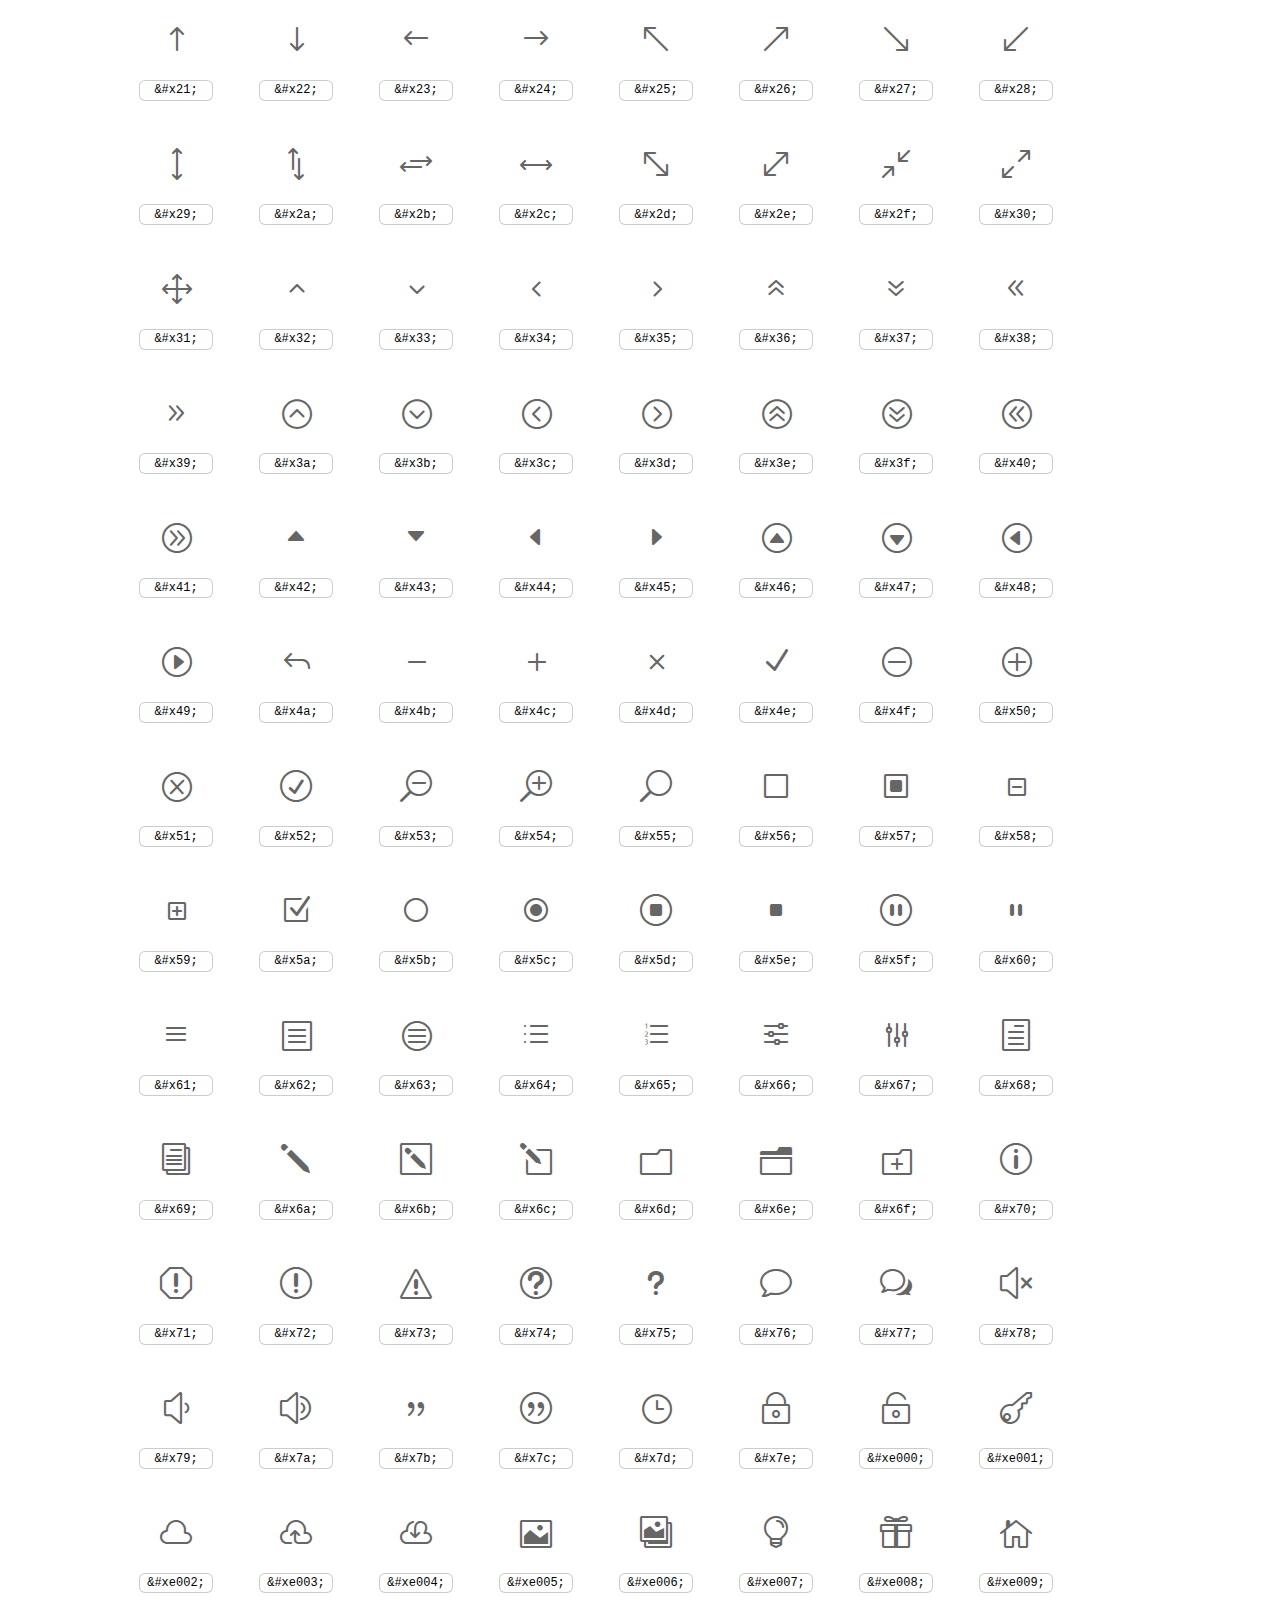
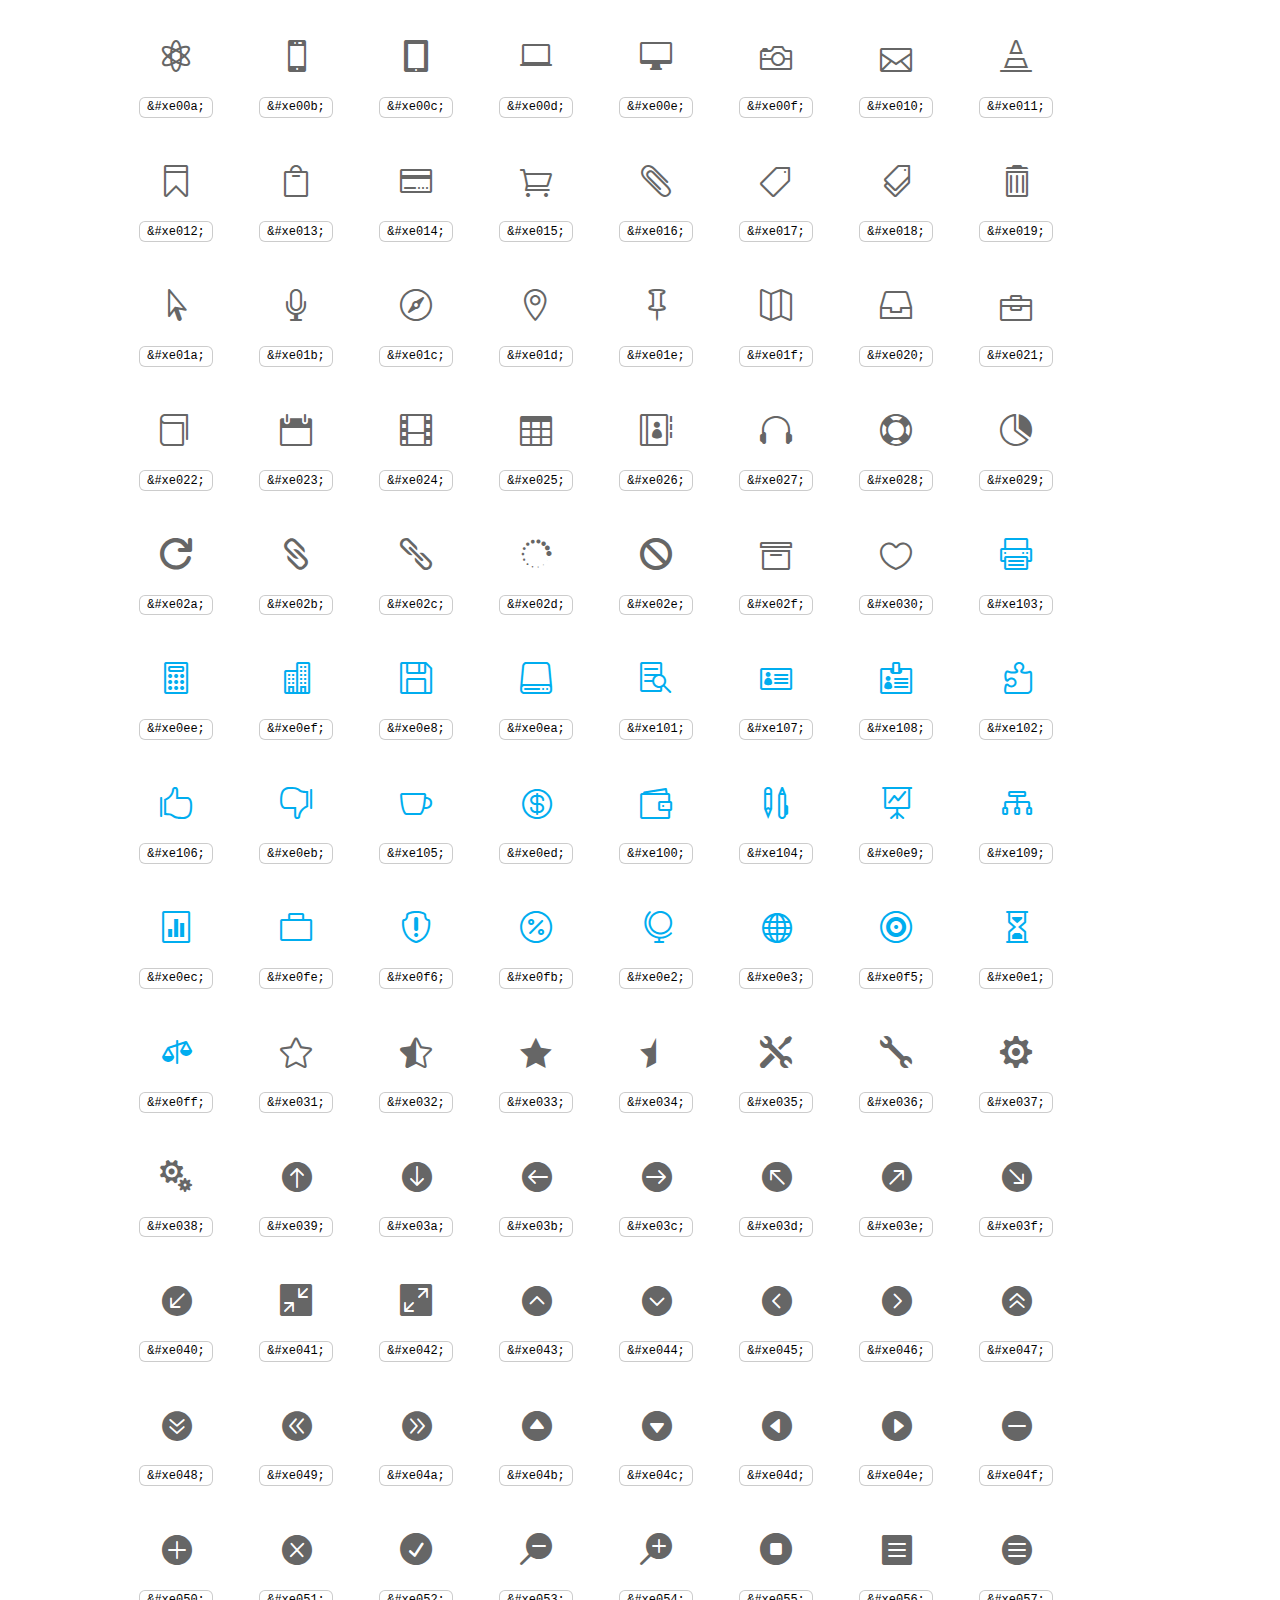
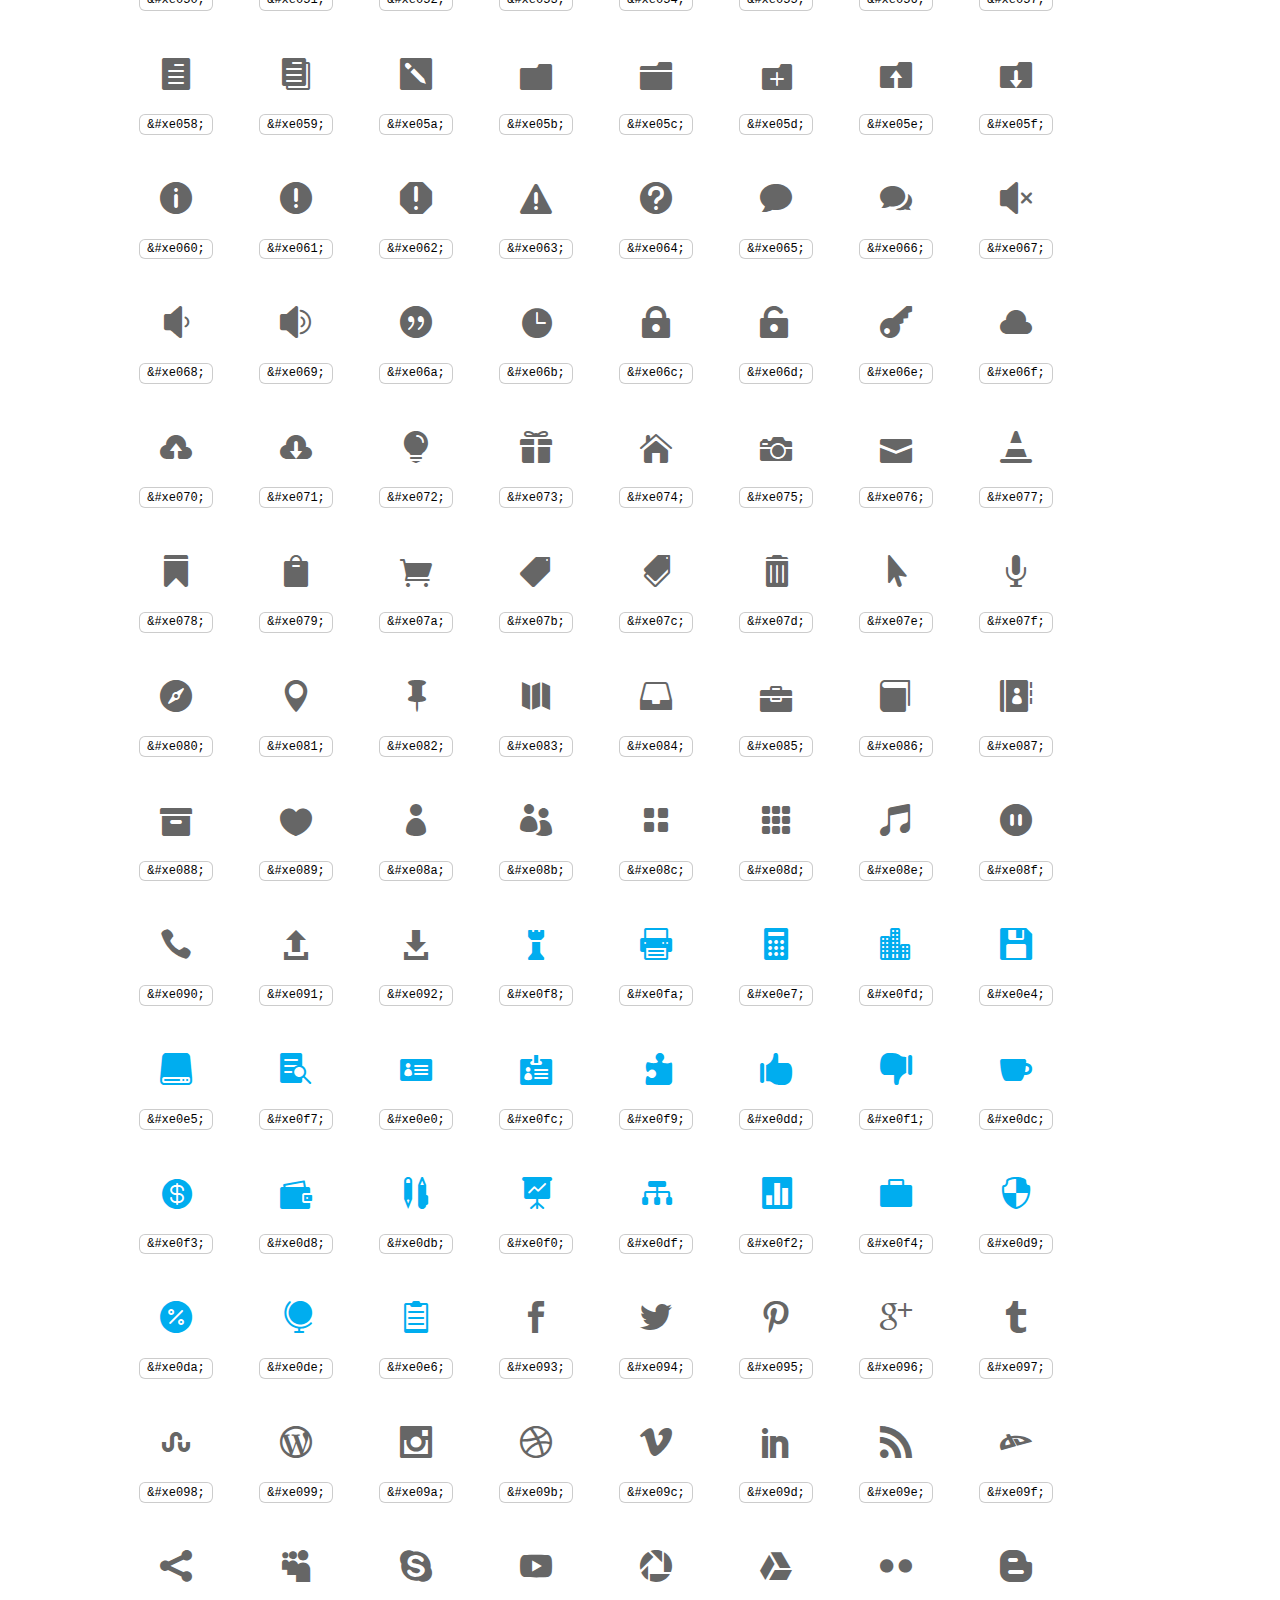
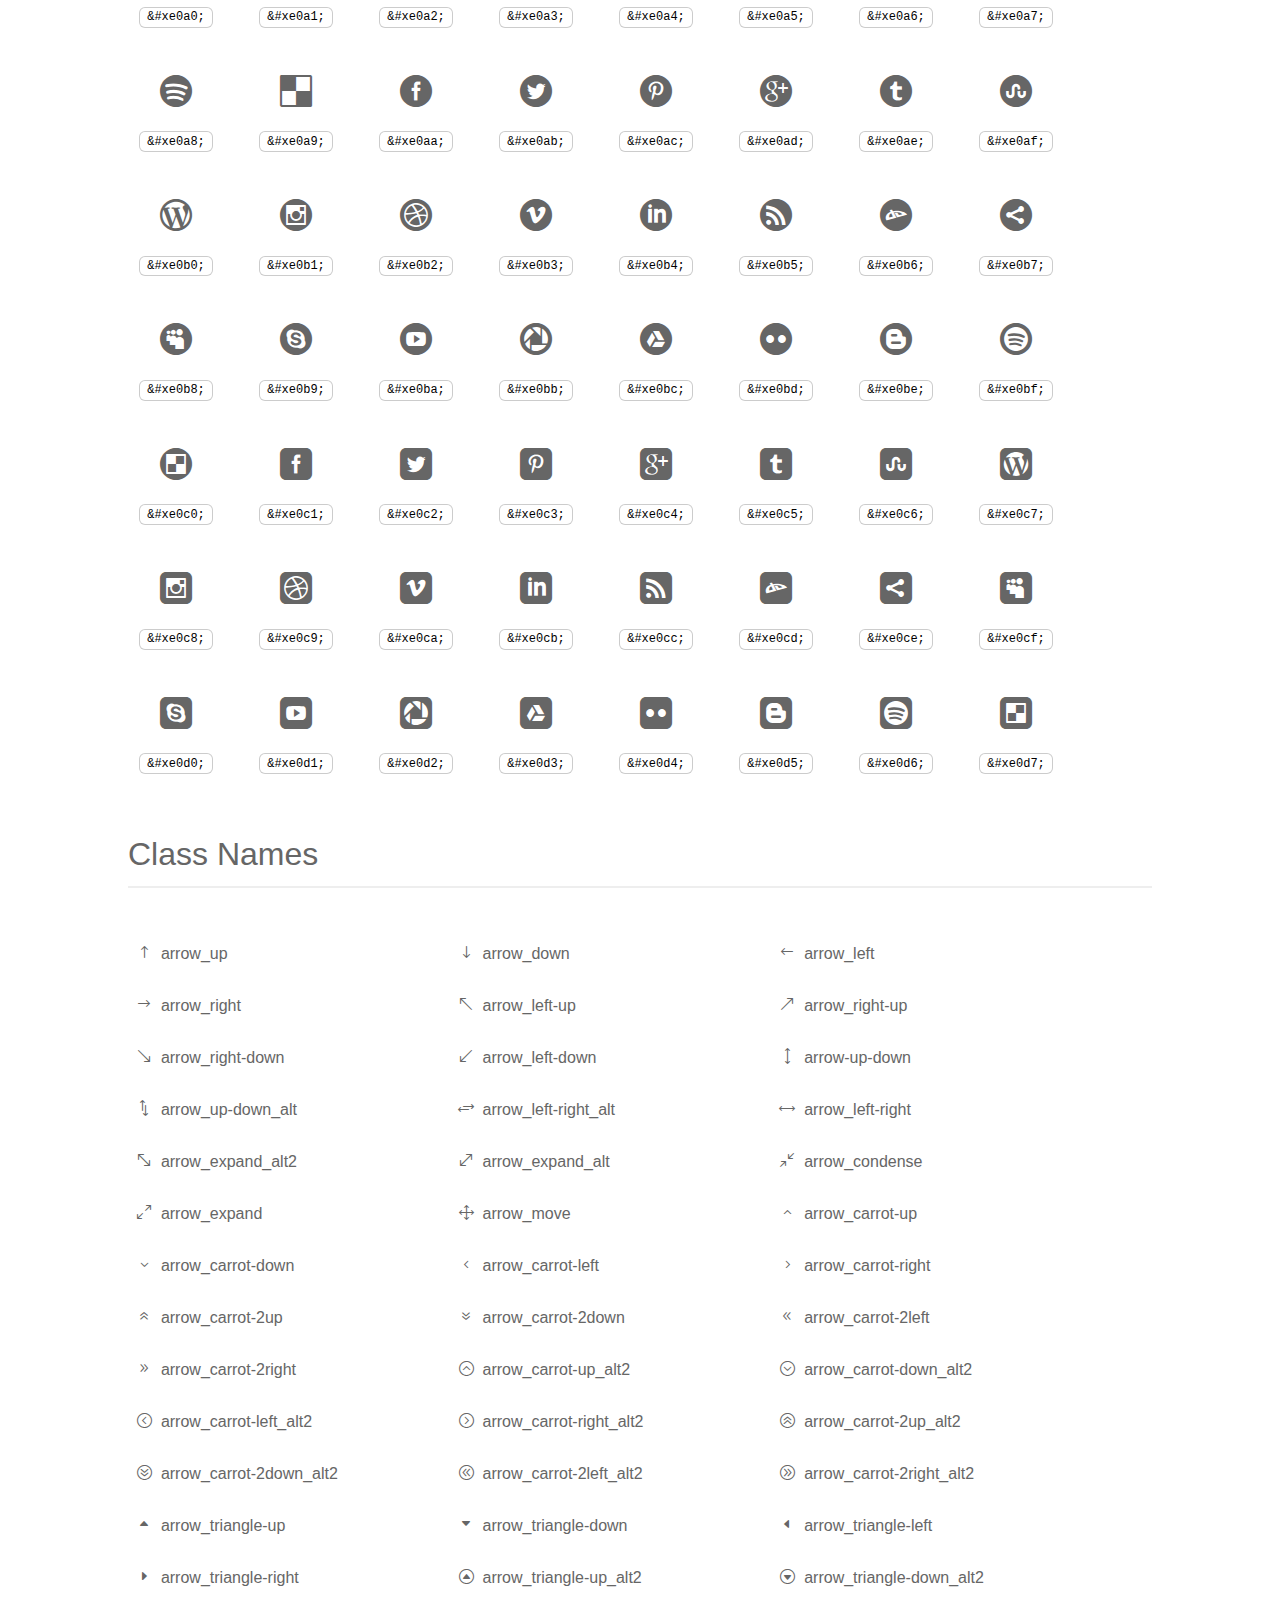
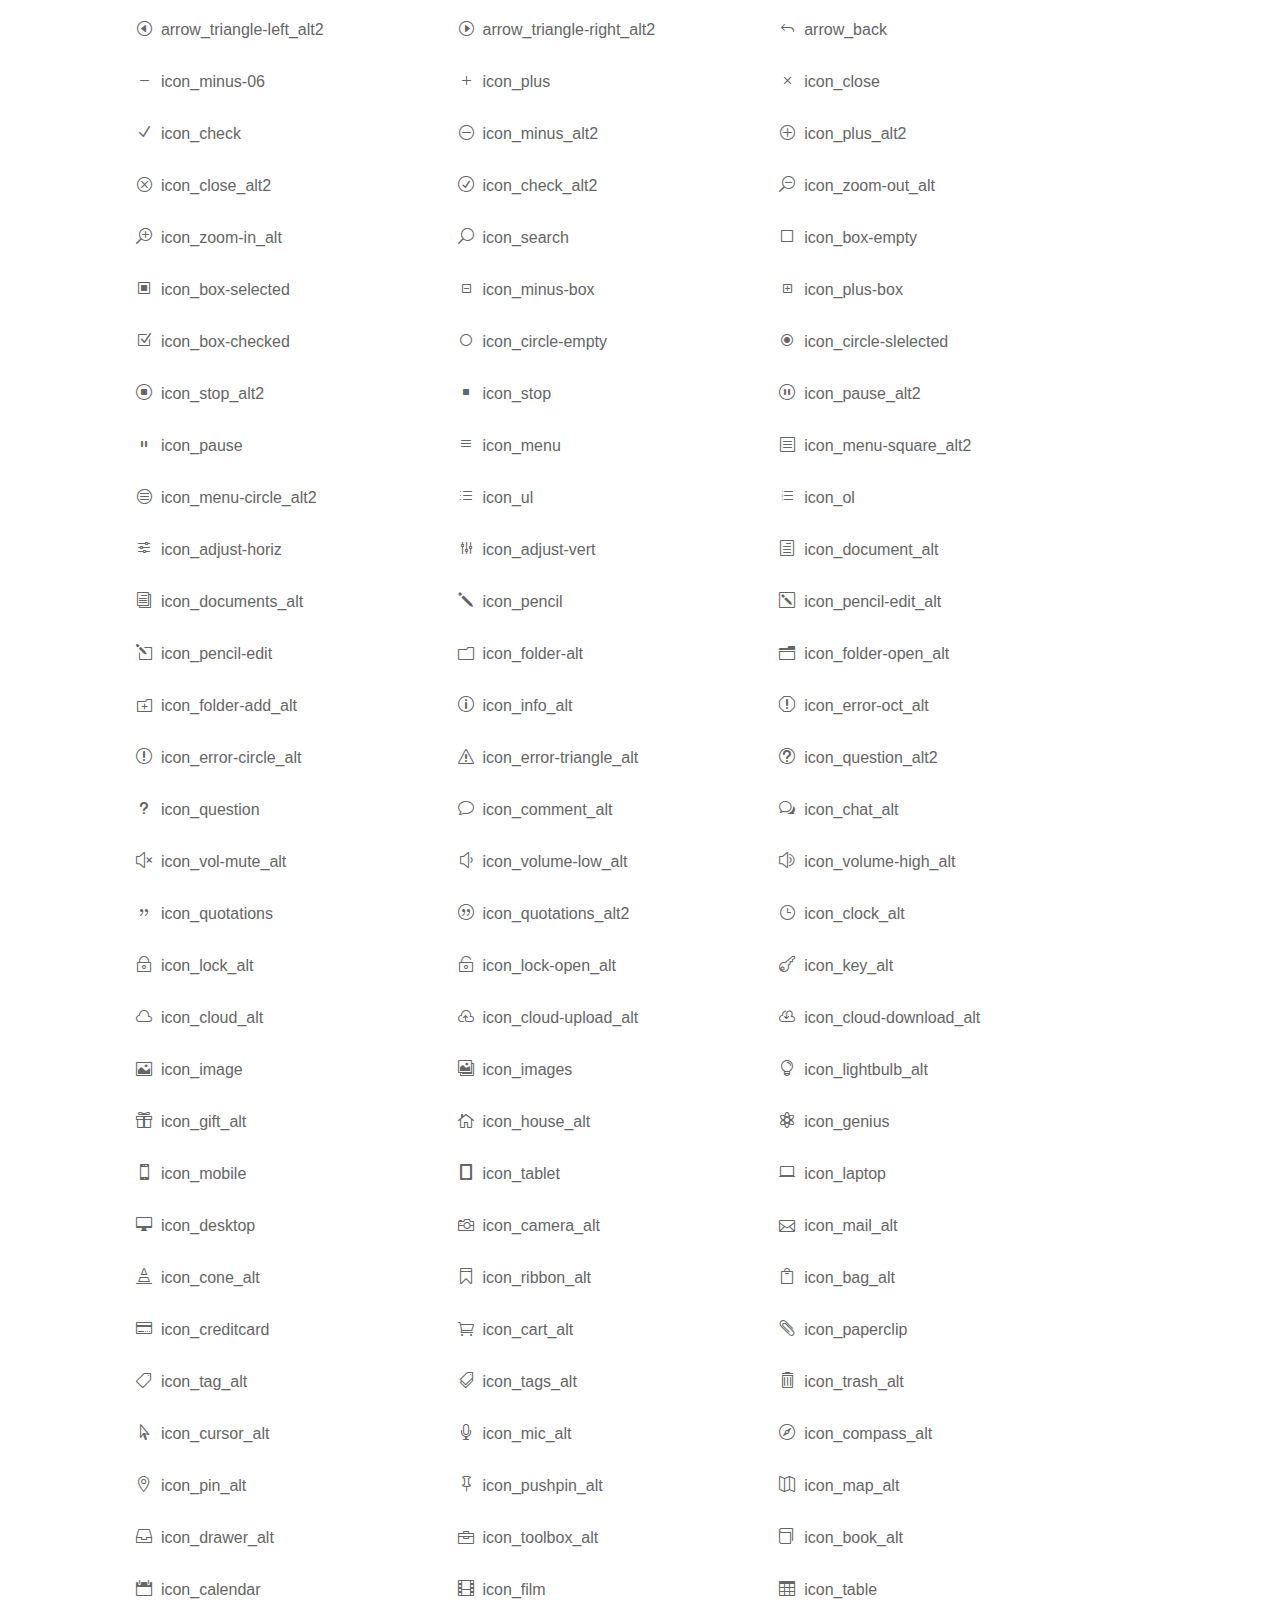
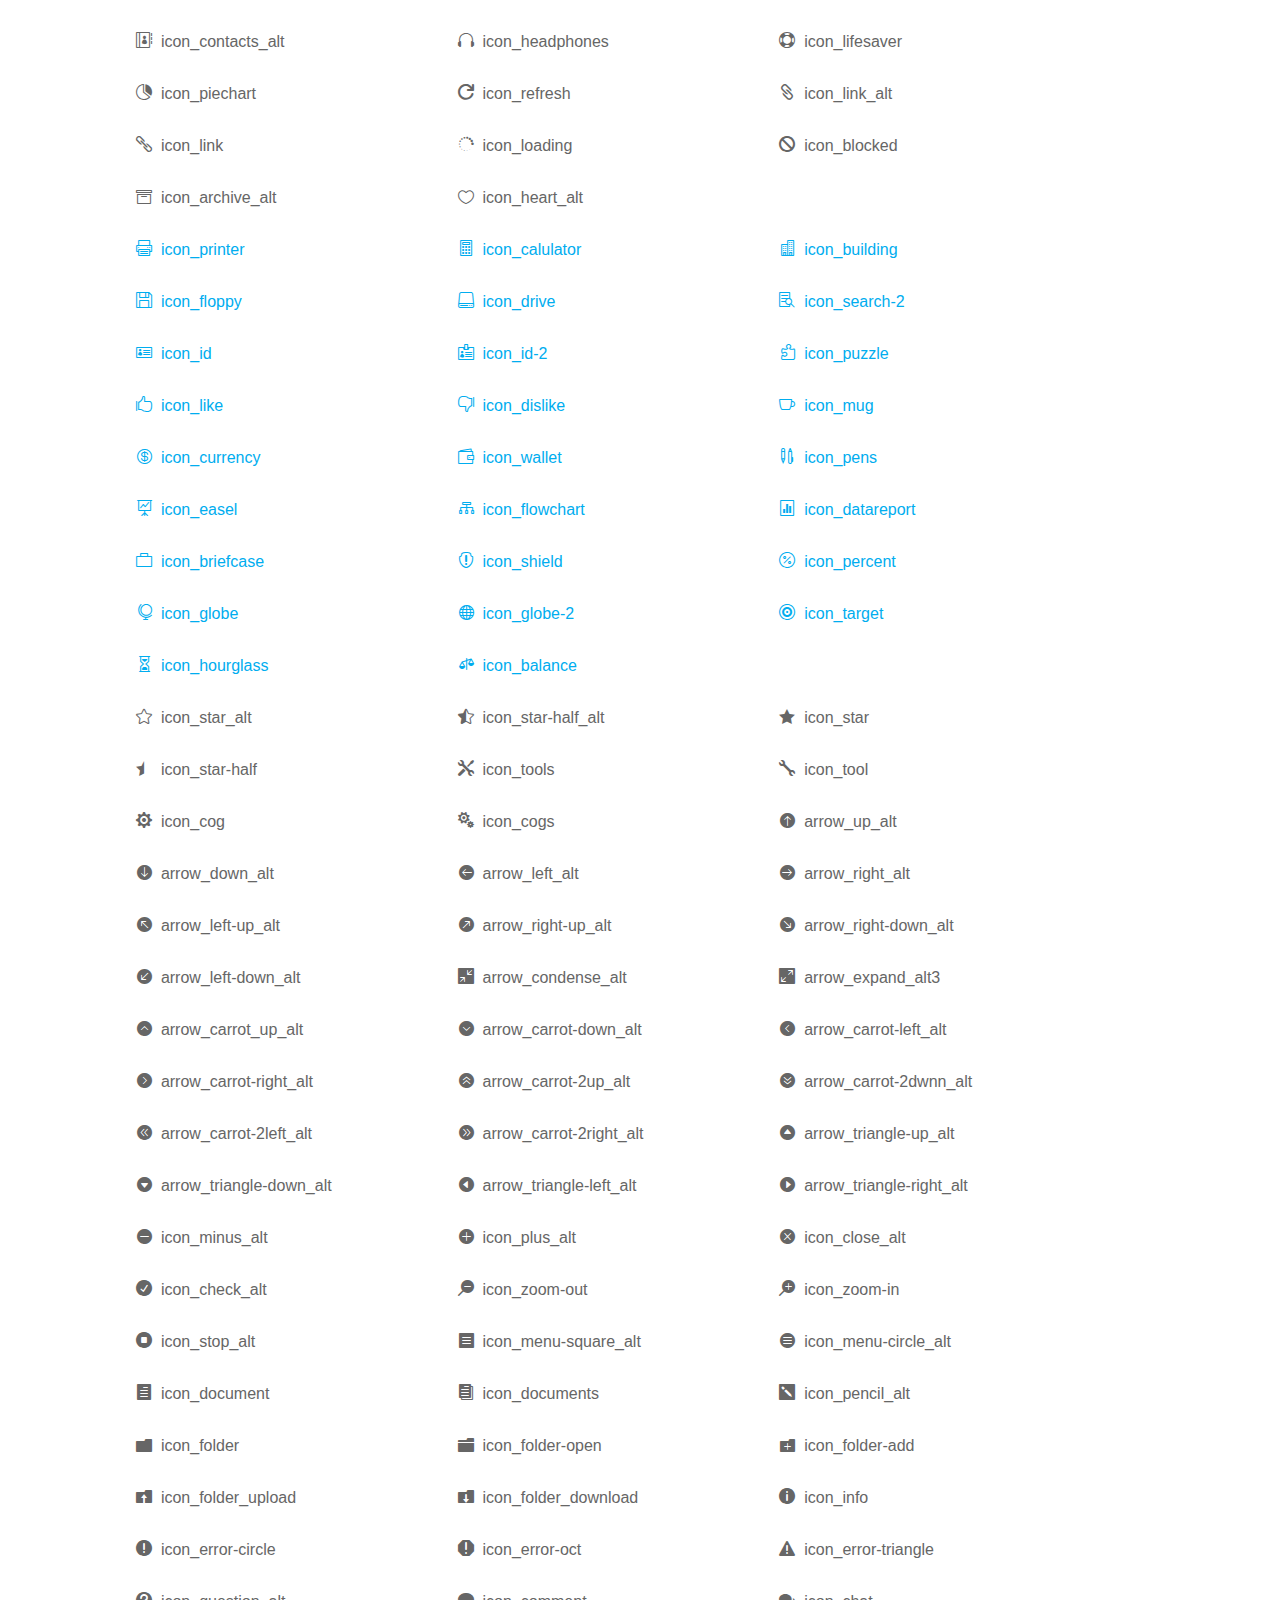
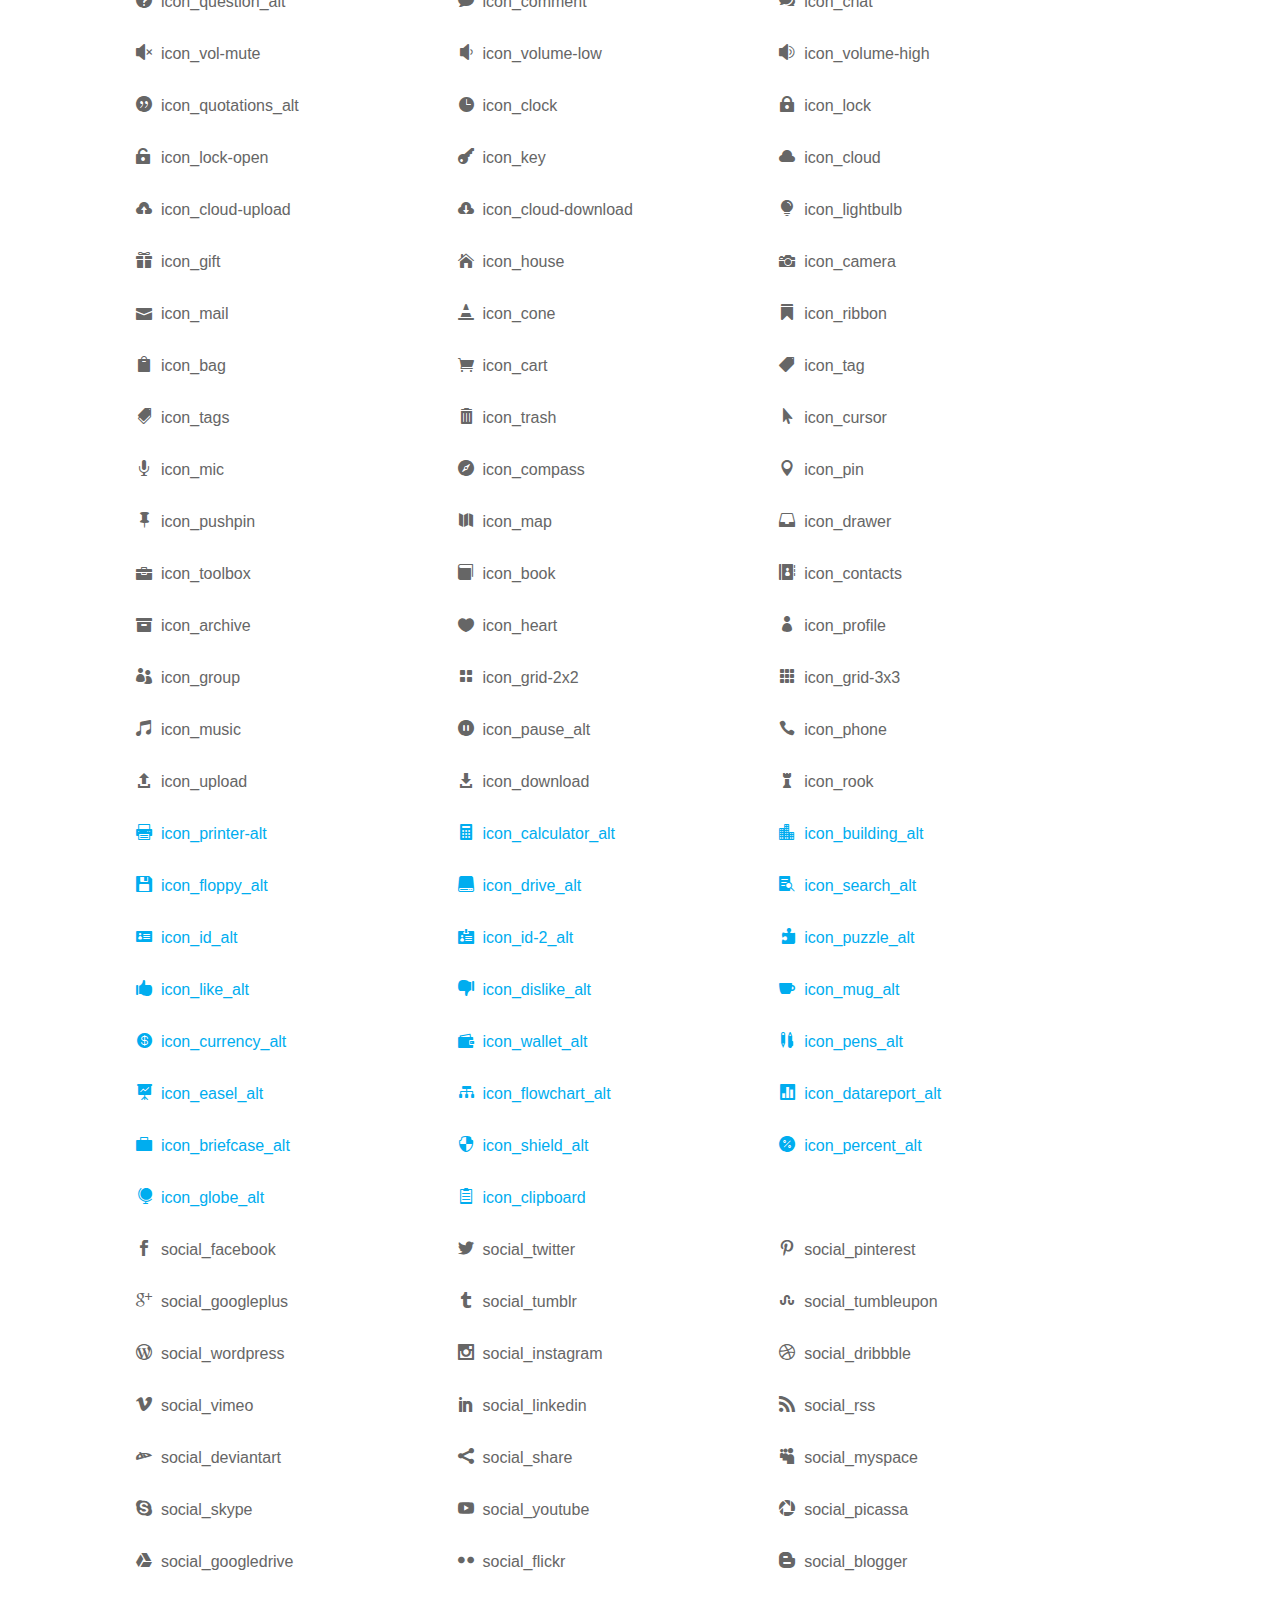
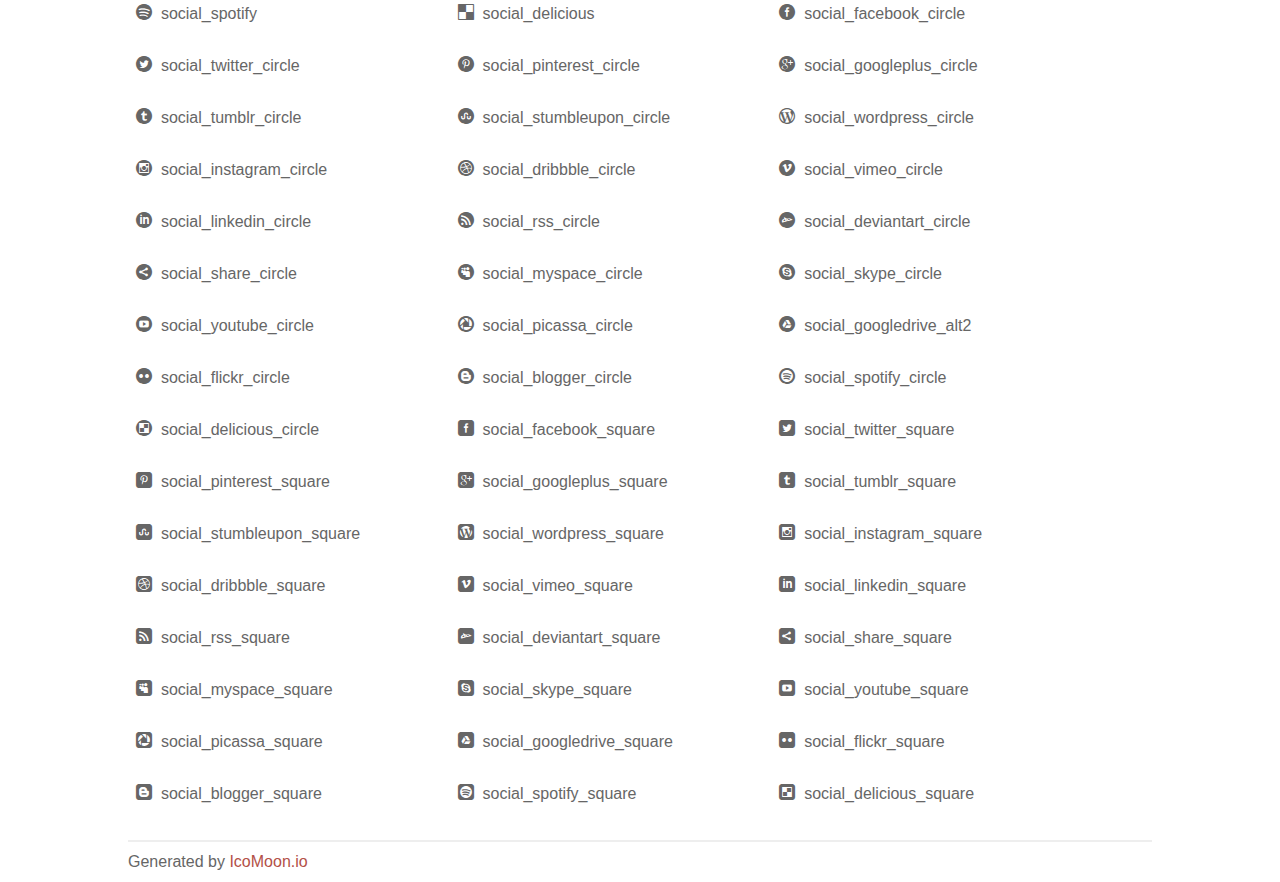
<file: just_rent/fonts/elegant_font/HTML_CSS/index.html>
<!doctype html>
<html>
<head>
<title>Your Font/Glyphs</title>
<link rel="stylesheet" href="style.css" >
<!--[if lte IE 7]><script src="lte-ie7.js"></script><![endif]-->
<style>
	section, header, footer {display: block;}
	body {
		font-family: sans-serif;
		color: #666;
		line-height: 1.5;
		font-size: 1em;
	}
	* {
		-moz-box-sizing: border-box;
		-webkit-box-sizing: border-box;
		box-sizing: border-box;
		margin: 0;
		padding: 0;
	}
	.glyph {
		float: left;
		text-align: center;
		padding: .75em;
		margin: .4em 1.5em .75em 0;
		width: 6em;
		text-shadow: none;
	}
	
	.glyph input {
		font-family: consolas, monospace;
		font-size: 12px;
		width: 100%;
		text-align: center;
		border: 0;
		box-shadow: 0 0 0 1px #ccc;
		padding: .2em;
                -moz-border-radius: 5px;
                -webkit-border-radius: 5px;
	}
	
	

	.new {
		color:#00adef !important;
	}

	
	.w-main {
		width: 80%;
	}
	.centered {
		margin-left: auto;
		margin-right: auto;
	}
	.fs1 {
		font-size: 2em;
	}
	header {
		margin: 2em 0;
		padding-bottom: .5em;
		color: #666;
		box-shadow: 0 2px #eee;
	}
	header h1 {
		font-size: 2em;
		font-weight: normal;
	}
	.clearfix:before, .clearfix:after { content: ""; display: table; }
	.clearfix:after, .clear { clear: both; }
	footer {
		margin-top: 2em;
		padding: .5em 0;
		box-shadow: 0 -2px #eee;
	}
	a, a:visited {
		color: #B35047;
		text-decoration: none;
	}
	a:hover, a:focus {color: #000;}
	
	.box1 {
		font-size: 16px;
		display: inline-block;
		width: 30%;
		padding: .25em .5em;
		margin: 20px 10px 0 0;
	}
</style>
</head>
<body>
	<div class="w-main centered">
	<section class="mtm clearfix" id="glyphs">
	<div class="glyph">
		<div class="fs1" aria-hidden="true" data-icon="&#x21;"></div>
		<input type="text" readonly value="&amp;#x21;" >
	</div>
	<div class="glyph">
		<div class="fs1" aria-hidden="true" data-icon="&#x22;"></div>
		<input type="text" readonly value="&amp;#x22;" >
	</div>
	<div class="glyph">
		<div class="fs1" aria-hidden="true" data-icon="&#x23;"></div>
		<input type="text" readonly value="&amp;#x23;" >
	</div>
	<div class="glyph">
		<div class="fs1" aria-hidden="true" data-icon="&#x24;"></div>
		<input type="text" readonly value="&amp;#x24;" >
	</div>
	<div class="glyph">
		<div class="fs1" aria-hidden="true" data-icon="&#x25;"></div>
		<input type="text" readonly value="&amp;#x25;" >
	</div>
	<div class="glyph">
		<div class="fs1" aria-hidden="true" data-icon="&#x26;"></div>
		<input type="text" readonly value="&amp;#x26;" >
	</div>
	<div class="glyph">
		<div class="fs1" aria-hidden="true" data-icon="&#x27;"></div>
		<input type="text" readonly value="&amp;#x27;" >
	</div>
	<div class="glyph">
		<div class="fs1" aria-hidden="true" data-icon="&#x28;"></div>
		<input type="text" readonly value="&amp;#x28;" >
	</div>
	<div class="glyph">
		<div class="fs1" aria-hidden="true" data-icon="&#x29;"></div>
		<input type="text" readonly value="&amp;#x29;" >
	</div>
	<div class="glyph">
		<div class="fs1" aria-hidden="true" data-icon="&#x2a;"></div>
		<input type="text" readonly value="&amp;#x2a;" >
	</div>
	<div class="glyph">
		<div class="fs1" aria-hidden="true" data-icon="&#x2b;"></div>
		<input type="text" readonly value="&amp;#x2b;" >
	</div>
	<div class="glyph">
		<div class="fs1" aria-hidden="true" data-icon="&#x2c;"></div>
		<input type="text" readonly value="&amp;#x2c;" >
	</div>
	<div class="glyph">
		<div class="fs1" aria-hidden="true" data-icon="&#x2d;"></div>
		<input type="text" readonly value="&amp;#x2d;" >
	</div>
	<div class="glyph">
		<div class="fs1" aria-hidden="true" data-icon="&#x2e;"></div>
		<input type="text" readonly value="&amp;#x2e;" >
	</div>
	<div class="glyph">
		<div class="fs1" aria-hidden="true" data-icon="&#x2f;"></div>
		<input type="text" readonly value="&amp;#x2f;" >
	</div>
	<div class="glyph">
		<div class="fs1" aria-hidden="true" data-icon="&#x30;"></div>
		<input type="text" readonly value="&amp;#x30;" >
	</div>
	<div class="glyph">
		<div class="fs1" aria-hidden="true" data-icon="&#x31;"></div>
		<input type="text" readonly value="&amp;#x31;" >
	</div>
	<div class="glyph">
		<div class="fs1" aria-hidden="true" data-icon="&#x32;"></div>
		<input type="text" readonly value="&amp;#x32;" >
	</div>
	<div class="glyph">
		<div class="fs1" aria-hidden="true" data-icon="&#x33;"></div>
		<input type="text" readonly value="&amp;#x33;" >
	</div>
	<div class="glyph">
		<div class="fs1" aria-hidden="true" data-icon="&#x34;"></div>
		<input type="text" readonly value="&amp;#x34;" >
	</div>
	<div class="glyph">
		<div class="fs1" aria-hidden="true" data-icon="&#x35;"></div>
		<input type="text" readonly value="&amp;#x35;" >
	</div>
	<div class="glyph">
		<div class="fs1" aria-hidden="true" data-icon="&#x36;"></div>
		<input type="text" readonly value="&amp;#x36;" >
	</div>
	<div class="glyph">
		<div class="fs1" aria-hidden="true" data-icon="&#x37;"></div>
		<input type="text" readonly value="&amp;#x37;" >
	</div>
	<div class="glyph">
		<div class="fs1" aria-hidden="true" data-icon="&#x38;"></div>
		<input type="text" readonly value="&amp;#x38;" >
	</div>
	<div class="glyph">
		<div class="fs1" aria-hidden="true" data-icon="&#x39;"></div>
		<input type="text" readonly value="&amp;#x39;" >
	</div>
	<div class="glyph">
		<div class="fs1" aria-hidden="true" data-icon="&#x3a;"></div>
		<input type="text" readonly value="&amp;#x3a;" >
	</div>
	<div class="glyph">
		<div class="fs1" aria-hidden="true" data-icon="&#x3b;"></div>
		<input type="text" readonly value="&amp;#x3b;" >
	</div>
	<div class="glyph">
		<div class="fs1" aria-hidden="true" data-icon="&#x3c;"></div>
		<input type="text" readonly value="&amp;#x3c;" >
	</div>
	<div class="glyph">
		<div class="fs1" aria-hidden="true" data-icon="&#x3d;"></div>
		<input type="text" readonly value="&amp;#x3d;" >
	</div>
	<div class="glyph">
		<div class="fs1" aria-hidden="true" data-icon="&#x3e;"></div>
		<input type="text" readonly value="&amp;#x3e;" >
	</div>
	<div class="glyph">
		<div class="fs1" aria-hidden="true" data-icon="&#x3f;"></div>
		<input type="text" readonly value="&amp;#x3f;" >
	</div>
	<div class="glyph">
		<div class="fs1" aria-hidden="true" data-icon="&#x40;"></div>
		<input type="text" readonly value="&amp;#x40;" >
	</div>
	<div class="glyph">
		<div class="fs1" aria-hidden="true" data-icon="&#x41;"></div>
		<input type="text" readonly value="&amp;#x41;" >
	</div>
	<div class="glyph">
		<div class="fs1" aria-hidden="true" data-icon="&#x42;"></div>
		<input type="text" readonly value="&amp;#x42;" >
	</div>
	<div class="glyph">
		<div class="fs1" aria-hidden="true" data-icon="&#x43;"></div>
		<input type="text" readonly value="&amp;#x43;" >
	</div>
	<div class="glyph">
		<div class="fs1" aria-hidden="true" data-icon="&#x44;"></div>
		<input type="text" readonly value="&amp;#x44;" >
	</div>
	<div class="glyph">
		<div class="fs1" aria-hidden="true" data-icon="&#x45;"></div>
		<input type="text" readonly value="&amp;#x45;" >
	</div>
	<div class="glyph">
		<div class="fs1" aria-hidden="true" data-icon="&#x46;"></div>
		<input type="text" readonly value="&amp;#x46;" >
	</div>
	<div class="glyph">
		<div class="fs1" aria-hidden="true" data-icon="&#x47;"></div>
		<input type="text" readonly value="&amp;#x47;" >
	</div>
	<div class="glyph">
		<div class="fs1" aria-hidden="true" data-icon="&#x48;"></div>
		<input type="text" readonly value="&amp;#x48;" >
	</div>
	<div class="glyph">
		<div class="fs1" aria-hidden="true" data-icon="&#x49;"></div>
		<input type="text" readonly value="&amp;#x49;" >
	</div>
	<div class="glyph">
		<div class="fs1" aria-hidden="true" data-icon="&#x4a;"></div>
		<input type="text" readonly value="&amp;#x4a;" >
	</div>
	<div class="glyph">
		<div class="fs1" aria-hidden="true" data-icon="&#x4b;"></div>
		<input type="text" readonly value="&amp;#x4b;" >
	</div>
	<div class="glyph">
		<div class="fs1" aria-hidden="true" data-icon="&#x4c;"></div>
		<input type="text" readonly value="&amp;#x4c;" >
	</div>
	<div class="glyph">
		<div class="fs1" aria-hidden="true" data-icon="&#x4d;"></div>
		<input type="text" readonly value="&amp;#x4d;" >
	</div>
	<div class="glyph">
		<div class="fs1" aria-hidden="true" data-icon="&#x4e;"></div>
		<input type="text" readonly value="&amp;#x4e;" >
	</div>
	<div class="glyph">
		<div class="fs1" aria-hidden="true" data-icon="&#x4f;"></div>
		<input type="text" readonly value="&amp;#x4f;" >
	</div>
	<div class="glyph">
		<div class="fs1" aria-hidden="true" data-icon="&#x50;"></div>
		<input type="text" readonly value="&amp;#x50;" >
	</div>
	<div class="glyph">
		<div class="fs1" aria-hidden="true" data-icon="&#x51;"></div>
		<input type="text" readonly value="&amp;#x51;" >
	</div>
	<div class="glyph">
		<div class="fs1" aria-hidden="true" data-icon="&#x52;"></div>
		<input type="text" readonly value="&amp;#x52;" >
	</div>
	<div class="glyph">
		<div class="fs1" aria-hidden="true" data-icon="&#x53;"></div>
		<input type="text" readonly value="&amp;#x53;" >
	</div>
	<div class="glyph">
		<div class="fs1" aria-hidden="true" data-icon="&#x54;"></div>
		<input type="text" readonly value="&amp;#x54;" >
	</div>
	<div class="glyph">
		<div class="fs1" aria-hidden="true" data-icon="&#x55;"></div>
		<input type="text" readonly value="&amp;#x55;" >
	</div>
	<div class="glyph">
		<div class="fs1" aria-hidden="true" data-icon="&#x56;"></div>
		<input type="text" readonly value="&amp;#x56;" >
	</div>
	<div class="glyph">
		<div class="fs1" aria-hidden="true" data-icon="&#x57;"></div>
		<input type="text" readonly value="&amp;#x57;" >
	</div>
	<div class="glyph">
		<div class="fs1" aria-hidden="true" data-icon="&#x58;"></div>
		<input type="text" readonly value="&amp;#x58;" >
	</div>
	<div class="glyph">
		<div class="fs1" aria-hidden="true" data-icon="&#x59;"></div>
		<input type="text" readonly value="&amp;#x59;" >
	</div>
	<div class="glyph">
		<div class="fs1" aria-hidden="true" data-icon="&#x5a;"></div>
		<input type="text" readonly value="&amp;#x5a;" >
	</div>
	<div class="glyph">
		<div class="fs1" aria-hidden="true" data-icon="&#x5b;"></div>
		<input type="text" readonly value="&amp;#x5b;" >
	</div>
	<div class="glyph">
		<div class="fs1" aria-hidden="true" data-icon="&#x5c;"></div>
		<input type="text" readonly value="&amp;#x5c;" >
	</div>
	<div class="glyph">
		<div class="fs1" aria-hidden="true" data-icon="&#x5d;"></div>
		<input type="text" readonly value="&amp;#x5d;" >
	</div>
	<div class="glyph">
		<div class="fs1" aria-hidden="true" data-icon="&#x5e;"></div>
		<input type="text" readonly value="&amp;#x5e;" >
	</div>
	<div class="glyph">
		<div class="fs1" aria-hidden="true" data-icon="&#x5f;"></div>
		<input type="text" readonly value="&amp;#x5f;" >
	</div>
	<div class="glyph">
		<div class="fs1" aria-hidden="true" data-icon="&#x60;"></div>
		<input type="text" readonly value="&amp;#x60;" >
	</div>
	<div class="glyph">
		<div class="fs1" aria-hidden="true" data-icon="&#x61;"></div>
		<input type="text" readonly value="&amp;#x61;" >
	</div>
	<div class="glyph">
		<div class="fs1" aria-hidden="true" data-icon="&#x62;"></div>
		<input type="text" readonly value="&amp;#x62;" >
	</div>
	<div class="glyph">
		<div class="fs1" aria-hidden="true" data-icon="&#x63;"></div>
		<input type="text" readonly value="&amp;#x63;" >
	</div>
	<div class="glyph">
		<div class="fs1" aria-hidden="true" data-icon="&#x64;"></div>
		<input type="text" readonly value="&amp;#x64;" >
	</div>
	<div class="glyph">
		<div class="fs1" aria-hidden="true" data-icon="&#x65;"></div>
		<input type="text" readonly value="&amp;#x65;" >
	</div>
	<div class="glyph">
		<div class="fs1" aria-hidden="true" data-icon="&#x66;"></div>
		<input type="text" readonly value="&amp;#x66;" >
	</div>
	<div class="glyph">
		<div class="fs1" aria-hidden="true" data-icon="&#x67;"></div>
		<input type="text" readonly value="&amp;#x67;" >
	</div>
	<div class="glyph">
		<div class="fs1" aria-hidden="true" data-icon="&#x68;"></div>
		<input type="text" readonly value="&amp;#x68;" >
	</div>
	<div class="glyph">
		<div class="fs1" aria-hidden="true" data-icon="&#x69;"></div>
		<input type="text" readonly value="&amp;#x69;" >
	</div>
	<div class="glyph">
		<div class="fs1" aria-hidden="true" data-icon="&#x6a;"></div>
		<input type="text" readonly value="&amp;#x6a;" >
	</div>
	<div class="glyph">
		<div class="fs1" aria-hidden="true" data-icon="&#x6b;"></div>
		<input type="text" readonly value="&amp;#x6b;" >
	</div>
	<div class="glyph">
		<div class="fs1" aria-hidden="true" data-icon="&#x6c;"></div>
		<input type="text" readonly value="&amp;#x6c;" >
	</div>
	<div class="glyph">
		<div class="fs1" aria-hidden="true" data-icon="&#x6d;"></div>
		<input type="text" readonly value="&amp;#x6d;" >
	</div>
	<div class="glyph">
		<div class="fs1" aria-hidden="true" data-icon="&#x6e;"></div>
		<input type="text" readonly value="&amp;#x6e;" >
	</div>
	<div class="glyph">
		<div class="fs1" aria-hidden="true" data-icon="&#x6f;"></div>
		<input type="text" readonly value="&amp;#x6f;" >
	</div>
	<div class="glyph">
		<div class="fs1" aria-hidden="true" data-icon="&#x70;"></div>
		<input type="text" readonly value="&amp;#x70;" >
	</div>
	<div class="glyph">
		<div class="fs1" aria-hidden="true" data-icon="&#x71;"></div>
		<input type="text" readonly value="&amp;#x71;" >
	</div>
	<div class="glyph">
		<div class="fs1" aria-hidden="true" data-icon="&#x72;"></div>
		<input type="text" readonly value="&amp;#x72;" >
	</div>
	<div class="glyph">
		<div class="fs1" aria-hidden="true" data-icon="&#x73;"></div>
		<input type="text" readonly value="&amp;#x73;" >
	</div>
	<div class="glyph">
		<div class="fs1" aria-hidden="true" data-icon="&#x74;"></div>
		<input type="text" readonly value="&amp;#x74;" >
	</div>
	<div class="glyph">
		<div class="fs1" aria-hidden="true" data-icon="&#x75;"></div>
		<input type="text" readonly value="&amp;#x75;" >
	</div>
	<div class="glyph">
		<div class="fs1" aria-hidden="true" data-icon="&#x76;"></div>
		<input type="text" readonly value="&amp;#x76;" >
	</div>
	<div class="glyph">
		<div class="fs1" aria-hidden="true" data-icon="&#x77;"></div>
		<input type="text" readonly value="&amp;#x77;" >
	</div>
	<div class="glyph">
		<div class="fs1" aria-hidden="true" data-icon="&#x78;"></div>
		<input type="text" readonly value="&amp;#x78;" >
	</div>
	<div class="glyph">
		<div class="fs1" aria-hidden="true" data-icon="&#x79;"></div>
		<input type="text" readonly value="&amp;#x79;" >
	</div>
	<div class="glyph">
		<div class="fs1" aria-hidden="true" data-icon="&#x7a;"></div>
		<input type="text" readonly value="&amp;#x7a;" >
	</div>
	<div class="glyph">
		<div class="fs1" aria-hidden="true" data-icon="&#x7b;"></div>
		<input type="text" readonly value="&amp;#x7b;" >
	</div>
	<div class="glyph">
		<div class="fs1" aria-hidden="true" data-icon="&#x7c;"></div>
		<input type="text" readonly value="&amp;#x7c;" >
	</div>
	<div class="glyph">
		<div class="fs1" aria-hidden="true" data-icon="&#x7d;"></div>
		<input type="text" readonly value="&amp;#x7d;" >
	</div>
	<div class="glyph">
		<div class="fs1" aria-hidden="true" data-icon="&#x7e;"></div>
		<input type="text" readonly value="&amp;#x7e;" >
	</div>
	<div class="glyph">
		<div class="fs1" aria-hidden="true" data-icon="&#xe000;"></div>
		<input type="text" readonly value="&amp;#xe000;" >
	</div>
	<div class="glyph">
		<div class="fs1" aria-hidden="true" data-icon="&#xe001;"></div>
		<input type="text" readonly value="&amp;#xe001;" >
	</div>
	<div class="glyph">
		<div class="fs1" aria-hidden="true" data-icon="&#xe002;"></div>
		<input type="text" readonly value="&amp;#xe002;" >
	</div>
	<div class="glyph">
		<div class="fs1" aria-hidden="true" data-icon="&#xe003;"></div>
		<input type="text" readonly value="&amp;#xe003;" >
	</div>
	<div class="glyph">
		<div class="fs1" aria-hidden="true" data-icon="&#xe004;"></div>
		<input type="text" readonly value="&amp;#xe004;" >
	</div>
	<div class="glyph">
		<div class="fs1" aria-hidden="true" data-icon="&#xe005;"></div>
		<input type="text" readonly value="&amp;#xe005;" >
	</div>
	<div class="glyph">
		<div class="fs1" aria-hidden="true" data-icon="&#xe006;"></div>
		<input type="text" readonly value="&amp;#xe006;" >
	</div>
	<div class="glyph">
		<div class="fs1" aria-hidden="true" data-icon="&#xe007;"></div>
		<input type="text" readonly value="&amp;#xe007;" >
	</div>
	<div class="glyph">
		<div class="fs1" aria-hidden="true" data-icon="&#xe008;"></div>
		<input type="text" readonly value="&amp;#xe008;" >
	</div>
	<div class="glyph">
		<div class="fs1" aria-hidden="true" data-icon="&#xe009;"></div>
		<input type="text" readonly value="&amp;#xe009;" >
	</div>
	<div class="glyph">
		<div class="fs1" aria-hidden="true" data-icon="&#xe00a;"></div>
		<input type="text" readonly value="&amp;#xe00a;" >
	</div>
	<div class="glyph">
		<div class="fs1" aria-hidden="true" data-icon="&#xe00b;"></div>
		<input type="text" readonly value="&amp;#xe00b;" >
	</div>
	<div class="glyph">
		<div class="fs1" aria-hidden="true" data-icon="&#xe00c;"></div>
		<input type="text" readonly value="&amp;#xe00c;" >
	</div>
	<div class="glyph">
		<div class="fs1" aria-hidden="true" data-icon="&#xe00d;"></div>
		<input type="text" readonly value="&amp;#xe00d;" >
	</div>
	<div class="glyph">
		<div class="fs1" aria-hidden="true" data-icon="&#xe00e;"></div>
		<input type="text" readonly value="&amp;#xe00e;" >
	</div>
	<div class="glyph">
		<div class="fs1" aria-hidden="true" data-icon="&#xe00f;"></div>
		<input type="text" readonly value="&amp;#xe00f;" >
	</div>
	<div class="glyph">
		<div class="fs1" aria-hidden="true" data-icon="&#xe010;"></div>
		<input type="text" readonly value="&amp;#xe010;" >
	</div>
	<div class="glyph">
		<div class="fs1" aria-hidden="true" data-icon="&#xe011;"></div>
		<input type="text" readonly value="&amp;#xe011;" >
	</div>
	<div class="glyph">
		<div class="fs1" aria-hidden="true" data-icon="&#xe012;"></div>
		<input type="text" readonly value="&amp;#xe012;" >
	</div>
	<div class="glyph">
		<div class="fs1" aria-hidden="true" data-icon="&#xe013;"></div>
		<input type="text" readonly value="&amp;#xe013;" >
	</div>
	<div class="glyph">
		<div class="fs1" aria-hidden="true" data-icon="&#xe014;"></div>
		<input type="text" readonly value="&amp;#xe014;" >
	</div>
	<div class="glyph">
		<div class="fs1" aria-hidden="true" data-icon="&#xe015;"></div>
		<input type="text" readonly value="&amp;#xe015;" >
	</div>
	<div class="glyph">
		<div class="fs1" aria-hidden="true" data-icon="&#xe016;"></div>
		<input type="text" readonly value="&amp;#xe016;" >
	</div>
	<div class="glyph">
		<div class="fs1" aria-hidden="true" data-icon="&#xe017;"></div>
		<input type="text" readonly value="&amp;#xe017;" >
	</div>
	<div class="glyph">
		<div class="fs1" aria-hidden="true" data-icon="&#xe018;"></div>
		<input type="text" readonly value="&amp;#xe018;" >
	</div>
	<div class="glyph">
		<div class="fs1" aria-hidden="true" data-icon="&#xe019;"></div>
		<input type="text" readonly value="&amp;#xe019;" >
	</div>
	<div class="glyph">
		<div class="fs1" aria-hidden="true" data-icon="&#xe01a;"></div>
		<input type="text" readonly value="&amp;#xe01a;" >
	</div>
	<div class="glyph">
		<div class="fs1" aria-hidden="true" data-icon="&#xe01b;"></div>
		<input type="text" readonly value="&amp;#xe01b;" >
	</div>
	<div class="glyph">
		<div class="fs1" aria-hidden="true" data-icon="&#xe01c;"></div>
		<input type="text" readonly value="&amp;#xe01c;" >
	</div>
	<div class="glyph">
		<div class="fs1" aria-hidden="true" data-icon="&#xe01d;"></div>
		<input type="text" readonly value="&amp;#xe01d;" >
	</div>
	<div class="glyph">
		<div class="fs1" aria-hidden="true" data-icon="&#xe01e;"></div>
		<input type="text" readonly value="&amp;#xe01e;" >
	</div>
	<div class="glyph">
		<div class="fs1" aria-hidden="true" data-icon="&#xe01f;"></div>
		<input type="text" readonly value="&amp;#xe01f;" >
	</div>
	<div class="glyph">
		<div class="fs1" aria-hidden="true" data-icon="&#xe020;"></div>
		<input type="text" readonly value="&amp;#xe020;" >
	</div>
	<div class="glyph">
		<div class="fs1" aria-hidden="true" data-icon="&#xe021;"></div>
		<input type="text" readonly value="&amp;#xe021;" >
	</div>
	<div class="glyph">
		<div class="fs1" aria-hidden="true" data-icon="&#xe022;"></div>
		<input type="text" readonly value="&amp;#xe022;" >
	</div>
	<div class="glyph">
		<div class="fs1" aria-hidden="true" data-icon="&#xe023;"></div>
		<input type="text" readonly value="&amp;#xe023;" >
	</div>
	<div class="glyph">
		<div class="fs1" aria-hidden="true" data-icon="&#xe024;"></div>
		<input type="text" readonly value="&amp;#xe024;" >
	</div>
	<div class="glyph">
		<div class="fs1" aria-hidden="true" data-icon="&#xe025;"></div>
		<input type="text" readonly value="&amp;#xe025;" >
	</div>
	<div class="glyph">
		<div class="fs1" aria-hidden="true" data-icon="&#xe026;"></div>
		<input type="text" readonly value="&amp;#xe026;" >
	</div>
	<div class="glyph">
		<div class="fs1" aria-hidden="true" data-icon="&#xe027;"></div>
		<input type="text" readonly value="&amp;#xe027;" >
	</div>
	<div class="glyph">
		<div class="fs1" aria-hidden="true" data-icon="&#xe028;"></div>
		<input type="text" readonly value="&amp;#xe028;" >
	</div>
	<div class="glyph">
		<div class="fs1" aria-hidden="true" data-icon="&#xe029;"></div>
		<input type="text" readonly value="&amp;#xe029;" >
	</div>
	<div class="glyph">
		<div class="fs1" aria-hidden="true" data-icon="&#xe02a;"></div>
		<input type="text" readonly value="&amp;#xe02a;" >
	</div>
	<div class="glyph">
		<div class="fs1" aria-hidden="true" data-icon="&#xe02b;"></div>
		<input type="text" readonly value="&amp;#xe02b;" >
	</div>
	<div class="glyph">
		<div class="fs1" aria-hidden="true" data-icon="&#xe02c;"></div>
		<input type="text" readonly value="&amp;#xe02c;" >
	</div>
	<div class="glyph">
		<div class="fs1" aria-hidden="true" data-icon="&#xe02d;"></div>
		<input type="text" readonly value="&amp;#xe02d;" >
	</div>
	<div class="glyph">
		<div class="fs1" aria-hidden="true" data-icon="&#xe02e;"></div>
		<input type="text" readonly value="&amp;#xe02e;" >
	</div>
	<div class="glyph">
		<div class="fs1" aria-hidden="true" data-icon="&#xe02f;"></div>
		<input type="text" readonly value="&amp;#xe02f;" >
	</div>
	<div class="glyph">
		<div class="fs1" aria-hidden="true" data-icon="&#xe030;"></div>
		<input type="text" readonly value="&amp;#xe030;" >
	</div>
    
    <div class="new">
    
    <div class="glyph">
		<div class="fs1" aria-hidden="true" data-icon="&#xe103;"></div>
		<input type="text" readonly value="&amp;#xe103;" >
	</div>
	<div class="glyph">
		<div class="fs1" aria-hidden="true" data-icon="&#xe0ee;"></div>
		<input type="text" readonly value="&amp;#xe0ee;" >
	</div>
	<div class="glyph">
		<div class="fs1" aria-hidden="true" data-icon="&#xe0ef;"></div>
		<input type="text" readonly value="&amp;#xe0ef;" >
	</div>
	<div class="glyph">
		<div class="fs1" aria-hidden="true" data-icon="&#xe0e8;"></div>
		<input type="text" readonly value="&amp;#xe0e8;" >
	</div>
	<div class="glyph">
		<div class="fs1" aria-hidden="true" data-icon="&#xe0ea;"></div>
		<input type="text" readonly value="&amp;#xe0ea;" >
	</div>
	<div class="glyph">
		<div class="fs1" aria-hidden="true" data-icon="&#xe101;"></div>
		<input type="text" readonly value="&amp;#xe101;" >
	</div>
	<div class="glyph">
		<div class="fs1" aria-hidden="true" data-icon="&#xe107;"></div>
		<input type="text" readonly value="&amp;#xe107;" >
	</div>
	<div class="glyph">
		<div class="fs1" aria-hidden="true" data-icon="&#xe108;"></div>
		<input type="text" readonly value="&amp;#xe108;" >
	</div>
	<div class="glyph">
		<div class="fs1" aria-hidden="true" data-icon="&#xe102;"></div>
		<input type="text" readonly value="&amp;#xe102;" >
	</div>
	<div class="glyph">
		<div class="fs1" aria-hidden="true" data-icon="&#xe106;"></div>
		<input type="text" readonly value="&amp;#xe106;" >
	</div>
	<div class="glyph">
		<div class="fs1" aria-hidden="true" data-icon="&#xe0eb;"></div>
		<input type="text" readonly value="&amp;#xe0eb;" >
	</div>
	<div class="glyph">
		<div class="fs1" aria-hidden="true" data-icon="&#xe105;"></div>
		<input type="text" readonly value="&amp;#xe105;" >
	</div>
	<div class="glyph">
		<div class="fs1" aria-hidden="true" data-icon="&#xe0ed;"></div>
		<input type="text" readonly value="&amp;#xe0ed;" >
	</div>
	<div class="glyph">
		<div class="fs1" aria-hidden="true" data-icon="&#xe100;"></div>
		<input type="text" readonly value="&amp;#xe100;" >
	</div>
	<div class="glyph">
		<div class="fs1" aria-hidden="true" data-icon="&#xe104;"></div>
		<input type="text" readonly value="&amp;#xe104;" >
	</div>
	<div class="glyph">
		<div class="fs1" aria-hidden="true" data-icon="&#xe0e9;"></div>
		<input type="text" readonly value="&amp;#xe0e9;" >
	</div>
	<div class="glyph">
		<div class="fs1" aria-hidden="true" data-icon="&#xe109;"></div>
		<input type="text" readonly value="&amp;#xe109;" >
	</div>
	<div class="glyph">
		<div class="fs1" aria-hidden="true" data-icon="&#xe0ec;"></div>
		<input type="text" readonly value="&amp;#xe0ec;" >
	</div>
	<div class="glyph">
		<div class="fs1" aria-hidden="true" data-icon="&#xe0fe;"></div>
		<input type="text" readonly value="&amp;#xe0fe;" >
	</div>
	<div class="glyph">
		<div class="fs1" aria-hidden="true" data-icon="&#xe0f6;"></div>
		<input type="text" readonly value="&amp;#xe0f6;" >
	</div>
	<div class="glyph">
		<div class="fs1" aria-hidden="true" data-icon="&#xe0fb;"></div>
		<input type="text" readonly value="&amp;#xe0fb;" >
	</div>
	<div class="glyph">
		<div class="fs1" aria-hidden="true" data-icon="&#xe0e2;"></div>
		<input type="text" readonly value="&amp;#xe0e2;" >
	</div>
	<div class="glyph">
		<div class="fs1" aria-hidden="true" data-icon="&#xe0e3;"></div>
		<input type="text" readonly value="&amp;#xe0e3;" >
	</div>
	<div class="glyph">
		<div class="fs1" aria-hidden="true" data-icon="&#xe0f5;"></div>
		<input type="text" readonly value="&amp;#xe0f5;" >
	</div>
	<div class="glyph">
		<div class="fs1" aria-hidden="true" data-icon="&#xe0e1;"></div>
		<input type="text" readonly value="&amp;#xe0e1;" >
	</div>
	<div class="glyph">
		<div class="fs1" aria-hidden="true" data-icon="&#xe0ff;"></div>
		<input type="text" readonly value="&amp;#xe0ff;" >
	</div>
    
    </div>
    
	<div class="glyph">
		<div class="fs1" aria-hidden="true" data-icon="&#xe031;"></div>
		<input type="text" readonly value="&amp;#xe031;" >
	</div>
	<div class="glyph">
		<div class="fs1" aria-hidden="true" data-icon="&#xe032;"></div>
		<input type="text" readonly value="&amp;#xe032;" >
	</div>
	<div class="glyph">
		<div class="fs1" aria-hidden="true" data-icon="&#xe033;"></div>
		<input type="text" readonly value="&amp;#xe033;" >
	</div>
	<div class="glyph">
		<div class="fs1" aria-hidden="true" data-icon="&#xe034;"></div>
		<input type="text" readonly value="&amp;#xe034;" >
	</div>
	<div class="glyph">
		<div class="fs1" aria-hidden="true" data-icon="&#xe035;"></div>
		<input type="text" readonly value="&amp;#xe035;" >
	</div>
	<div class="glyph">
		<div class="fs1" aria-hidden="true" data-icon="&#xe036;"></div>
		<input type="text" readonly value="&amp;#xe036;" >
	</div>
	<div class="glyph">
		<div class="fs1" aria-hidden="true" data-icon="&#xe037;"></div>
		<input type="text" readonly value="&amp;#xe037;" >
	</div>
	<div class="glyph">
		<div class="fs1" aria-hidden="true" data-icon="&#xe038;"></div>
		<input type="text" readonly value="&amp;#xe038;" >
	</div>
	<div class="glyph">
		<div class="fs1" aria-hidden="true" data-icon="&#xe039;"></div>
		<input type="text" readonly value="&amp;#xe039;" >
	</div>
	<div class="glyph">
		<div class="fs1" aria-hidden="true" data-icon="&#xe03a;"></div>
		<input type="text" readonly value="&amp;#xe03a;" >
	</div>
	<div class="glyph">
		<div class="fs1" aria-hidden="true" data-icon="&#xe03b;"></div>
		<input type="text" readonly value="&amp;#xe03b;" >
	</div>
	<div class="glyph">
		<div class="fs1" aria-hidden="true" data-icon="&#xe03c;"></div>
		<input type="text" readonly value="&amp;#xe03c;" >
	</div>
	<div class="glyph">
		<div class="fs1" aria-hidden="true" data-icon="&#xe03d;"></div>
		<input type="text" readonly value="&amp;#xe03d;" >
	</div>
	<div class="glyph">
		<div class="fs1" aria-hidden="true" data-icon="&#xe03e;"></div>
		<input type="text" readonly value="&amp;#xe03e;" >
	</div>
	<div class="glyph">
		<div class="fs1" aria-hidden="true" data-icon="&#xe03f;"></div>
		<input type="text" readonly value="&amp;#xe03f;" >
	</div>
	<div class="glyph">
		<div class="fs1" aria-hidden="true" data-icon="&#xe040;"></div>
		<input type="text" readonly value="&amp;#xe040;" >
	</div>
	<div class="glyph">
		<div class="fs1" aria-hidden="true" data-icon="&#xe041;"></div>
		<input type="text" readonly value="&amp;#xe041;" >
	</div>
	<div class="glyph">
		<div class="fs1" aria-hidden="true" data-icon="&#xe042;"></div>
		<input type="text" readonly value="&amp;#xe042;" >
	</div>
	<div class="glyph">
		<div class="fs1" aria-hidden="true" data-icon="&#xe043;"></div>
		<input type="text" readonly value="&amp;#xe043;" >
	</div>
	<div class="glyph">
		<div class="fs1" aria-hidden="true" data-icon="&#xe044;"></div>
		<input type="text" readonly value="&amp;#xe044;" >
	</div>
	<div class="glyph">
		<div class="fs1" aria-hidden="true" data-icon="&#xe045;"></div>
		<input type="text" readonly value="&amp;#xe045;" >
	</div>
	<div class="glyph">
		<div class="fs1" aria-hidden="true" data-icon="&#xe046;"></div>
		<input type="text" readonly value="&amp;#xe046;" >
	</div>
	<div class="glyph">
		<div class="fs1" aria-hidden="true" data-icon="&#xe047;"></div>
		<input type="text" readonly value="&amp;#xe047;" >
	</div>
	<div class="glyph">
		<div class="fs1" aria-hidden="true" data-icon="&#xe048;"></div>
		<input type="text" readonly value="&amp;#xe048;" >
	</div>
	<div class="glyph">
		<div class="fs1" aria-hidden="true" data-icon="&#xe049;"></div>
		<input type="text" readonly value="&amp;#xe049;" >
	</div>
	<div class="glyph">
		<div class="fs1" aria-hidden="true" data-icon="&#xe04a;"></div>
		<input type="text" readonly value="&amp;#xe04a;" >
	</div>
	<div class="glyph">
		<div class="fs1" aria-hidden="true" data-icon="&#xe04b;"></div>
		<input type="text" readonly value="&amp;#xe04b;" >
	</div>
	<div class="glyph">
		<div class="fs1" aria-hidden="true" data-icon="&#xe04c;"></div>
		<input type="text" readonly value="&amp;#xe04c;" >
	</div>
	<div class="glyph">
		<div class="fs1" aria-hidden="true" data-icon="&#xe04d;"></div>
		<input type="text" readonly value="&amp;#xe04d;" >
	</div>
	<div class="glyph">
		<div class="fs1" aria-hidden="true" data-icon="&#xe04e;"></div>
		<input type="text" readonly value="&amp;#xe04e;" >
	</div>
	<div class="glyph">
		<div class="fs1" aria-hidden="true" data-icon="&#xe04f;"></div>
		<input type="text" readonly value="&amp;#xe04f;" >
	</div>
	<div class="glyph">
		<div class="fs1" aria-hidden="true" data-icon="&#xe050;"></div>
		<input type="text" readonly value="&amp;#xe050;" >
	</div>
	<div class="glyph">
		<div class="fs1" aria-hidden="true" data-icon="&#xe051;"></div>
		<input type="text" readonly value="&amp;#xe051;" >
	</div>
	<div class="glyph">
		<div class="fs1" aria-hidden="true" data-icon="&#xe052;"></div>
		<input type="text" readonly value="&amp;#xe052;" >
	</div>
	<div class="glyph">
		<div class="fs1" aria-hidden="true" data-icon="&#xe053;"></div>
		<input type="text" readonly value="&amp;#xe053;" >
	</div>
	<div class="glyph">
		<div class="fs1" aria-hidden="true" data-icon="&#xe054;"></div>
		<input type="text" readonly value="&amp;#xe054;" >
	</div>
	<div class="glyph">
		<div class="fs1" aria-hidden="true" data-icon="&#xe055;"></div>
		<input type="text" readonly value="&amp;#xe055;" >
	</div>
	<div class="glyph">
		<div class="fs1" aria-hidden="true" data-icon="&#xe056;"></div>
		<input type="text" readonly value="&amp;#xe056;" >
	</div>
	<div class="glyph">
		<div class="fs1" aria-hidden="true" data-icon="&#xe057;"></div>
		<input type="text" readonly value="&amp;#xe057;" >
	</div>
	<div class="glyph">
		<div class="fs1" aria-hidden="true" data-icon="&#xe058;"></div>
		<input type="text" readonly value="&amp;#xe058;" >
	</div>
	<div class="glyph">
		<div class="fs1" aria-hidden="true" data-icon="&#xe059;"></div>
		<input type="text" readonly value="&amp;#xe059;" >
	</div>
	<div class="glyph">
		<div class="fs1" aria-hidden="true" data-icon="&#xe05a;"></div>
		<input type="text" readonly value="&amp;#xe05a;" >
	</div>
	<div class="glyph">
		<div class="fs1" aria-hidden="true" data-icon="&#xe05b;"></div>
		<input type="text" readonly value="&amp;#xe05b;" >
	</div>
	<div class="glyph">
		<div class="fs1" aria-hidden="true" data-icon="&#xe05c;"></div>
		<input type="text" readonly value="&amp;#xe05c;" >
	</div>
	<div class="glyph">
		<div class="fs1" aria-hidden="true" data-icon="&#xe05d;"></div>
		<input type="text" readonly value="&amp;#xe05d;" >
	</div>
	<div class="glyph">
		<div class="fs1" aria-hidden="true" data-icon="&#xe05e;"></div>
		<input type="text" readonly value="&amp;#xe05e;" >
	</div>
	<div class="glyph">
		<div class="fs1" aria-hidden="true" data-icon="&#xe05f;"></div>
		<input type="text" readonly value="&amp;#xe05f;" >
	</div>
	<div class="glyph">
		<div class="fs1" aria-hidden="true" data-icon="&#xe060;"></div>
		<input type="text" readonly value="&amp;#xe060;" >
	</div>
	<div class="glyph">
		<div class="fs1" aria-hidden="true" data-icon="&#xe061;"></div>
		<input type="text" readonly value="&amp;#xe061;" >
	</div>
	<div class="glyph">
		<div class="fs1" aria-hidden="true" data-icon="&#xe062;"></div>
		<input type="text" readonly value="&amp;#xe062;" >
	</div>
	<div class="glyph">
		<div class="fs1" aria-hidden="true" data-icon="&#xe063;"></div>
		<input type="text" readonly value="&amp;#xe063;" >
	</div>
	<div class="glyph">
		<div class="fs1" aria-hidden="true" data-icon="&#xe064;"></div>
		<input type="text" readonly value="&amp;#xe064;" >
	</div>
	<div class="glyph">
		<div class="fs1" aria-hidden="true" data-icon="&#xe065;"></div>
		<input type="text" readonly value="&amp;#xe065;" >
	</div>
	<div class="glyph">
		<div class="fs1" aria-hidden="true" data-icon="&#xe066;"></div>
		<input type="text" readonly value="&amp;#xe066;" >
	</div>
	<div class="glyph">
		<div class="fs1" aria-hidden="true" data-icon="&#xe067;"></div>
		<input type="text" readonly value="&amp;#xe067;" >
	</div>
	<div class="glyph">
		<div class="fs1" aria-hidden="true" data-icon="&#xe068;"></div>
		<input type="text" readonly value="&amp;#xe068;" >
	</div>
	<div class="glyph">
		<div class="fs1" aria-hidden="true" data-icon="&#xe069;"></div>
		<input type="text" readonly value="&amp;#xe069;" >
	</div>
	<div class="glyph">
		<div class="fs1" aria-hidden="true" data-icon="&#xe06a;"></div>
		<input type="text" readonly value="&amp;#xe06a;" >
	</div>
	<div class="glyph">
		<div class="fs1" aria-hidden="true" data-icon="&#xe06b;"></div>
		<input type="text" readonly value="&amp;#xe06b;" >
	</div>
	<div class="glyph">
		<div class="fs1" aria-hidden="true" data-icon="&#xe06c;"></div>
		<input type="text" readonly value="&amp;#xe06c;" >
	</div>
	<div class="glyph">
		<div class="fs1" aria-hidden="true" data-icon="&#xe06d;"></div>
		<input type="text" readonly value="&amp;#xe06d;" >
	</div>
	<div class="glyph">
		<div class="fs1" aria-hidden="true" data-icon="&#xe06e;"></div>
		<input type="text" readonly value="&amp;#xe06e;" >
	</div>
	<div class="glyph">
		<div class="fs1" aria-hidden="true" data-icon="&#xe06f;"></div>
		<input type="text" readonly value="&amp;#xe06f;" >
	</div>
	<div class="glyph">
		<div class="fs1" aria-hidden="true" data-icon="&#xe070;"></div>
		<input type="text" readonly value="&amp;#xe070;" >
	</div>
	<div class="glyph">
		<div class="fs1" aria-hidden="true" data-icon="&#xe071;"></div>
		<input type="text" readonly value="&amp;#xe071;" >
	</div>
	<div class="glyph">
		<div class="fs1" aria-hidden="true" data-icon="&#xe072;"></div>
		<input type="text" readonly value="&amp;#xe072;" >
	</div>
	<div class="glyph">
		<div class="fs1" aria-hidden="true" data-icon="&#xe073;"></div>
		<input type="text" readonly value="&amp;#xe073;" >
	</div>
	<div class="glyph">
		<div class="fs1" aria-hidden="true" data-icon="&#xe074;"></div>
		<input type="text" readonly value="&amp;#xe074;" >
	</div>
	<div class="glyph">
		<div class="fs1" aria-hidden="true" data-icon="&#xe075;"></div>
		<input type="text" readonly value="&amp;#xe075;" >
	</div>
	<div class="glyph">
		<div class="fs1" aria-hidden="true" data-icon="&#xe076;"></div>
		<input type="text" readonly value="&amp;#xe076;" >
	</div>
	<div class="glyph">
		<div class="fs1" aria-hidden="true" data-icon="&#xe077;"></div>
		<input type="text" readonly value="&amp;#xe077;" >
	</div>
	<div class="glyph">
		<div class="fs1" aria-hidden="true" data-icon="&#xe078;"></div>
		<input type="text" readonly value="&amp;#xe078;" >
	</div>
	<div class="glyph">
		<div class="fs1" aria-hidden="true" data-icon="&#xe079;"></div>
		<input type="text" readonly value="&amp;#xe079;" >
	</div>
	<div class="glyph">
		<div class="fs1" aria-hidden="true" data-icon="&#xe07a;"></div>
		<input type="text" readonly value="&amp;#xe07a;" >
	</div>
	<div class="glyph">
		<div class="fs1" aria-hidden="true" data-icon="&#xe07b;"></div>
		<input type="text" readonly value="&amp;#xe07b;" >
	</div>
	<div class="glyph">
		<div class="fs1" aria-hidden="true" data-icon="&#xe07c;"></div>
		<input type="text" readonly value="&amp;#xe07c;" >
	</div>
	<div class="glyph">
		<div class="fs1" aria-hidden="true" data-icon="&#xe07d;"></div>
		<input type="text" readonly value="&amp;#xe07d;" >
	</div>
	<div class="glyph">
		<div class="fs1" aria-hidden="true" data-icon="&#xe07e;"></div>
		<input type="text" readonly value="&amp;#xe07e;" >
	</div>
	<div class="glyph">
		<div class="fs1" aria-hidden="true" data-icon="&#xe07f;"></div>
		<input type="text" readonly value="&amp;#xe07f;" >
	</div>
	<div class="glyph">
		<div class="fs1" aria-hidden="true" data-icon="&#xe080;"></div>
		<input type="text" readonly value="&amp;#xe080;" >
	</div>
	<div class="glyph">
		<div class="fs1" aria-hidden="true" data-icon="&#xe081;"></div>
		<input type="text" readonly value="&amp;#xe081;" >
	</div>
	<div class="glyph">
		<div class="fs1" aria-hidden="true" data-icon="&#xe082;"></div>
		<input type="text" readonly value="&amp;#xe082;" >
	</div>
	<div class="glyph">
		<div class="fs1" aria-hidden="true" data-icon="&#xe083;"></div>
		<input type="text" readonly value="&amp;#xe083;" >
	</div>
	<div class="glyph">
		<div class="fs1" aria-hidden="true" data-icon="&#xe084;"></div>
		<input type="text" readonly value="&amp;#xe084;" >
	</div>
	<div class="glyph">
		<div class="fs1" aria-hidden="true" data-icon="&#xe085;"></div>
		<input type="text" readonly value="&amp;#xe085;" >
	</div>
	<div class="glyph">
		<div class="fs1" aria-hidden="true" data-icon="&#xe086;"></div>
		<input type="text" readonly value="&amp;#xe086;" >
	</div>
	<div class="glyph">
		<div class="fs1" aria-hidden="true" data-icon="&#xe087;"></div>
		<input type="text" readonly value="&amp;#xe087;" >
	</div>
	<div class="glyph">
		<div class="fs1" aria-hidden="true" data-icon="&#xe088;"></div>
		<input type="text" readonly value="&amp;#xe088;" >
	</div>
	<div class="glyph">
		<div class="fs1" aria-hidden="true" data-icon="&#xe089;"></div>
		<input type="text" readonly value="&amp;#xe089;" >
	</div>
	<div class="glyph">
		<div class="fs1" aria-hidden="true" data-icon="&#xe08a;"></div>
		<input type="text" readonly value="&amp;#xe08a;" >
	</div>
	<div class="glyph">
		<div class="fs1" aria-hidden="true" data-icon="&#xe08b;"></div>
		<input type="text" readonly value="&amp;#xe08b;" >
	</div>
	<div class="glyph">
		<div class="fs1" aria-hidden="true" data-icon="&#xe08c;"></div>
		<input type="text" readonly value="&amp;#xe08c;" >
	</div>
	<div class="glyph">
		<div class="fs1" aria-hidden="true" data-icon="&#xe08d;"></div>
		<input type="text" readonly value="&amp;#xe08d;" >
	</div>
	<div class="glyph">
		<div class="fs1" aria-hidden="true" data-icon="&#xe08e;"></div>
		<input type="text" readonly value="&amp;#xe08e;" >
	</div>
	<div class="glyph">
		<div class="fs1" aria-hidden="true" data-icon="&#xe08f;"></div>
		<input type="text" readonly value="&amp;#xe08f;" >
	</div>
	<div class="glyph">
		<div class="fs1" aria-hidden="true" data-icon="&#xe090;"></div>
		<input type="text" readonly value="&amp;#xe090;" >
	</div>
	<div class="glyph">
		<div class="fs1" aria-hidden="true" data-icon="&#xe091;"></div>
		<input type="text" readonly value="&amp;#xe091;" >
	</div>
	<div class="glyph">
		<div class="fs1" aria-hidden="true" data-icon="&#xe092;"></div>
		<input type="text" readonly value="&amp;#xe092;" >
	</div>
    
    <div class="new">
    
    <div class="glyph">
		<div class="fs1" aria-hidden="true" data-icon="&#xe0f8;"></div>
		<input type="text" readonly value="&amp;#xe0f8;" >
	</div>
	<div class="glyph">
		<div class="fs1" aria-hidden="true" data-icon="&#xe0fa;"></div>
		<input type="text" readonly value="&amp;#xe0fa;" >
	</div>
	<div class="glyph">
		<div class="fs1" aria-hidden="true" data-icon="&#xe0e7;"></div>
		<input type="text" readonly value="&amp;#xe0e7;" >
	</div>
	<div class="glyph">
		<div class="fs1" aria-hidden="true" data-icon="&#xe0fd;"></div>
		<input type="text" readonly value="&amp;#xe0fd;" >
	</div>
	<div class="glyph">
		<div class="fs1" aria-hidden="true" data-icon="&#xe0e4;"></div>
		<input type="text" readonly value="&amp;#xe0e4;" >
	</div>
	<div class="glyph">
		<div class="fs1" aria-hidden="true" data-icon="&#xe0e5;"></div>
		<input type="text" readonly value="&amp;#xe0e5;" >
	</div>
	<div class="glyph">
		<div class="fs1" aria-hidden="true" data-icon="&#xe0f7;"></div>
		<input type="text" readonly value="&amp;#xe0f7;" >
	</div>
	<div class="glyph">
		<div class="fs1" aria-hidden="true" data-icon="&#xe0e0;"></div>
		<input type="text" readonly value="&amp;#xe0e0;" >
	</div>
	<div class="glyph">
		<div class="fs1" aria-hidden="true" data-icon="&#xe0fc;"></div>
		<input type="text" readonly value="&amp;#xe0fc;" >
	</div>
	<div class="glyph">
		<div class="fs1" aria-hidden="true" data-icon="&#xe0f9;"></div>
		<input type="text" readonly value="&amp;#xe0f9;" >
	</div>
	<div class="glyph">
		<div class="fs1" aria-hidden="true" data-icon="&#xe0dd;"></div>
		<input type="text" readonly value="&amp;#xe0dd;" >
	</div>
	<div class="glyph">
		<div class="fs1" aria-hidden="true" data-icon="&#xe0f1;"></div>
		<input type="text" readonly value="&amp;#xe0f1;" >
	</div>
	<div class="glyph">
		<div class="fs1" aria-hidden="true" data-icon="&#xe0dc;"></div>
		<input type="text" readonly value="&amp;#xe0dc;" >
	</div>
	<div class="glyph">
		<div class="fs1" aria-hidden="true" data-icon="&#xe0f3;"></div>
		<input type="text" readonly value="&amp;#xe0f3;" >
	</div>
	<div class="glyph">
		<div class="fs1" aria-hidden="true" data-icon="&#xe0d8;"></div>
		<input type="text" readonly value="&amp;#xe0d8;" >
	</div>
	<div class="glyph">
		<div class="fs1" aria-hidden="true" data-icon="&#xe0db;"></div>
		<input type="text" readonly value="&amp;#xe0db;" >
	</div>
	<div class="glyph">
		<div class="fs1" aria-hidden="true" data-icon="&#xe0f0;"></div>
		<input type="text" readonly value="&amp;#xe0f0;" >
	</div>
	<div class="glyph">
		<div class="fs1" aria-hidden="true" data-icon="&#xe0df;"></div>
		<input type="text" readonly value="&amp;#xe0df;" >
	</div>
	<div class="glyph">
		<div class="fs1" aria-hidden="true" data-icon="&#xe0f2;"></div>
		<input type="text" readonly value="&amp;#xe0f2;" >
	</div>
	<div class="glyph">
		<div class="fs1" aria-hidden="true" data-icon="&#xe0f4;"></div>
		<input type="text" readonly value="&amp;#xe0f4;" >
	</div>
	<div class="glyph">
		<div class="fs1" aria-hidden="true" data-icon="&#xe0d9;"></div>
		<input type="text" readonly value="&amp;#xe0d9;" >
	</div>
	<div class="glyph">
		<div class="fs1" aria-hidden="true" data-icon="&#xe0da;"></div>
		<input type="text" readonly value="&amp;#xe0da;" >
	</div>
	<div class="glyph">
		<div class="fs1" aria-hidden="true" data-icon="&#xe0de;"></div>
		<input type="text" readonly value="&amp;#xe0de;" >
	</div>
	<div class="glyph">
		<div class="fs1" aria-hidden="true" data-icon="&#xe0e6;"></div>
		<input type="text" readonly value="&amp;#xe0e6;" >
	</div>
    
    </div>
    
	<div class="glyph">
		<div class="fs1" aria-hidden="true" data-icon="&#xe093;"></div>
		<input type="text" readonly value="&amp;#xe093;" >
	</div>
	<div class="glyph">
		<div class="fs1" aria-hidden="true" data-icon="&#xe094;"></div>
		<input type="text" readonly value="&amp;#xe094;" >
	</div>
	<div class="glyph">
		<div class="fs1" aria-hidden="true" data-icon="&#xe095;"></div>
		<input type="text" readonly value="&amp;#xe095;" >
	</div>
	<div class="glyph">
		<div class="fs1" aria-hidden="true" data-icon="&#xe096;"></div>
		<input type="text" readonly value="&amp;#xe096;" >
	</div>
	<div class="glyph">
		<div class="fs1" aria-hidden="true" data-icon="&#xe097;"></div>
		<input type="text" readonly value="&amp;#xe097;" >
	</div>
	<div class="glyph">
		<div class="fs1" aria-hidden="true" data-icon="&#xe098;"></div>
		<input type="text" readonly value="&amp;#xe098;" >
	</div>
	<div class="glyph">
		<div class="fs1" aria-hidden="true" data-icon="&#xe099;"></div>
		<input type="text" readonly value="&amp;#xe099;" >
	</div>
	<div class="glyph">
		<div class="fs1" aria-hidden="true" data-icon="&#xe09a;"></div>
		<input type="text" readonly value="&amp;#xe09a;" >
	</div>
	<div class="glyph">
		<div class="fs1" aria-hidden="true" data-icon="&#xe09b;"></div>
		<input type="text" readonly value="&amp;#xe09b;" >
	</div>
	<div class="glyph">
		<div class="fs1" aria-hidden="true" data-icon="&#xe09c;"></div>
		<input type="text" readonly value="&amp;#xe09c;" >
	</div>
	<div class="glyph">
		<div class="fs1" aria-hidden="true" data-icon="&#xe09d;"></div>
		<input type="text" readonly value="&amp;#xe09d;" >
	</div>
	<div class="glyph">
		<div class="fs1" aria-hidden="true" data-icon="&#xe09e;"></div>
		<input type="text" readonly value="&amp;#xe09e;" >
	</div>
	<div class="glyph">
		<div class="fs1" aria-hidden="true" data-icon="&#xe09f;"></div>
		<input type="text" readonly value="&amp;#xe09f;" >
	</div>
	<div class="glyph">
		<div class="fs1" aria-hidden="true" data-icon="&#xe0a0;"></div>
		<input type="text" readonly value="&amp;#xe0a0;" >
	</div>
	<div class="glyph">
		<div class="fs1" aria-hidden="true" data-icon="&#xe0a1;"></div>
		<input type="text" readonly value="&amp;#xe0a1;" >
	</div>
	<div class="glyph">
		<div class="fs1" aria-hidden="true" data-icon="&#xe0a2;"></div>
		<input type="text" readonly value="&amp;#xe0a2;" >
	</div>
	<div class="glyph">
		<div class="fs1" aria-hidden="true" data-icon="&#xe0a3;"></div>
		<input type="text" readonly value="&amp;#xe0a3;" >
	</div>
	<div class="glyph">
		<div class="fs1" aria-hidden="true" data-icon="&#xe0a4;"></div>
		<input type="text" readonly value="&amp;#xe0a4;" >
	</div>
	<div class="glyph">
		<div class="fs1" aria-hidden="true" data-icon="&#xe0a5;"></div>
		<input type="text" readonly value="&amp;#xe0a5;" >
	</div>
	<div class="glyph">
		<div class="fs1" aria-hidden="true" data-icon="&#xe0a6;"></div>
		<input type="text" readonly value="&amp;#xe0a6;" >
	</div>
	<div class="glyph">
		<div class="fs1" aria-hidden="true" data-icon="&#xe0a7;"></div>
		<input type="text" readonly value="&amp;#xe0a7;" >
	</div>
	<div class="glyph">
		<div class="fs1" aria-hidden="true" data-icon="&#xe0a8;"></div>
		<input type="text" readonly value="&amp;#xe0a8;" >
	</div>
	<div class="glyph">
		<div class="fs1" aria-hidden="true" data-icon="&#xe0a9;"></div>
		<input type="text" readonly value="&amp;#xe0a9;" >
	</div>
	<div class="glyph">
		<div class="fs1" aria-hidden="true" data-icon="&#xe0aa;"></div>
		<input type="text" readonly value="&amp;#xe0aa;" >
	</div>
	<div class="glyph">
		<div class="fs1" aria-hidden="true" data-icon="&#xe0ab;"></div>
		<input type="text" readonly value="&amp;#xe0ab;" >
	</div>
	<div class="glyph">
		<div class="fs1" aria-hidden="true" data-icon="&#xe0ac;"></div>
		<input type="text" readonly value="&amp;#xe0ac;" >
	</div>
	<div class="glyph">
		<div class="fs1" aria-hidden="true" data-icon="&#xe0ad;"></div>
		<input type="text" readonly value="&amp;#xe0ad;" >
	</div>
	<div class="glyph">
		<div class="fs1" aria-hidden="true" data-icon="&#xe0ae;"></div>
		<input type="text" readonly value="&amp;#xe0ae;" >
	</div>
	<div class="glyph">
		<div class="fs1" aria-hidden="true" data-icon="&#xe0af;"></div>
		<input type="text" readonly value="&amp;#xe0af;" >
	</div>
	<div class="glyph">
		<div class="fs1" aria-hidden="true" data-icon="&#xe0b0;"></div>
		<input type="text" readonly value="&amp;#xe0b0;" >
	</div>
	<div class="glyph">
		<div class="fs1" aria-hidden="true" data-icon="&#xe0b1;"></div>
		<input type="text" readonly value="&amp;#xe0b1;" >
	</div>
	<div class="glyph">
		<div class="fs1" aria-hidden="true" data-icon="&#xe0b2;"></div>
		<input type="text" readonly value="&amp;#xe0b2;" >
	</div>
	<div class="glyph">
		<div class="fs1" aria-hidden="true" data-icon="&#xe0b3;"></div>
		<input type="text" readonly value="&amp;#xe0b3;" >
	</div>
	<div class="glyph">
		<div class="fs1" aria-hidden="true" data-icon="&#xe0b4;"></div>
		<input type="text" readonly value="&amp;#xe0b4;" >
	</div>
	<div class="glyph">
		<div class="fs1" aria-hidden="true" data-icon="&#xe0b5;"></div>
		<input type="text" readonly value="&amp;#xe0b5;" >
	</div>
	<div class="glyph">
		<div class="fs1" aria-hidden="true" data-icon="&#xe0b6;"></div>
		<input type="text" readonly value="&amp;#xe0b6;" >
	</div>
	<div class="glyph">
		<div class="fs1" aria-hidden="true" data-icon="&#xe0b7;"></div>
		<input type="text" readonly value="&amp;#xe0b7;" >
	</div>
	<div class="glyph">
		<div class="fs1" aria-hidden="true" data-icon="&#xe0b8;"></div>
		<input type="text" readonly value="&amp;#xe0b8;" >
	</div>
	<div class="glyph">
		<div class="fs1" aria-hidden="true" data-icon="&#xe0b9;"></div>
		<input type="text" readonly value="&amp;#xe0b9;" >
	</div>
	<div class="glyph">
		<div class="fs1" aria-hidden="true" data-icon="&#xe0ba;"></div>
		<input type="text" readonly value="&amp;#xe0ba;" >
	</div>
	<div class="glyph">
		<div class="fs1" aria-hidden="true" data-icon="&#xe0bb;"></div>
		<input type="text" readonly value="&amp;#xe0bb;" >
	</div>
	<div class="glyph">
		<div class="fs1" aria-hidden="true" data-icon="&#xe0bc;"></div>
		<input type="text" readonly value="&amp;#xe0bc;" >
	</div>
	<div class="glyph">
		<div class="fs1" aria-hidden="true" data-icon="&#xe0bd;"></div>
		<input type="text" readonly value="&amp;#xe0bd;" >
	</div>
	<div class="glyph">
		<div class="fs1" aria-hidden="true" data-icon="&#xe0be;"></div>
		<input type="text" readonly value="&amp;#xe0be;" >
	</div>
	<div class="glyph">
		<div class="fs1" aria-hidden="true" data-icon="&#xe0bf;"></div>
		<input type="text" readonly value="&amp;#xe0bf;" >
	</div>
	<div class="glyph">
		<div class="fs1" aria-hidden="true" data-icon="&#xe0c0;"></div>
		<input type="text" readonly value="&amp;#xe0c0;" >
	</div>
	<div class="glyph">
		<div class="fs1" aria-hidden="true" data-icon="&#xe0c1;"></div>
		<input type="text" readonly value="&amp;#xe0c1;" >
	</div>
	<div class="glyph">
		<div class="fs1" aria-hidden="true" data-icon="&#xe0c2;"></div>
		<input type="text" readonly value="&amp;#xe0c2;" >
	</div>
	<div class="glyph">
		<div class="fs1" aria-hidden="true" data-icon="&#xe0c3;"></div>
		<input type="text" readonly value="&amp;#xe0c3;" >
	</div>
	<div class="glyph">
		<div class="fs1" aria-hidden="true" data-icon="&#xe0c4;"></div>
		<input type="text" readonly value="&amp;#xe0c4;" >
	</div>
	<div class="glyph">
		<div class="fs1" aria-hidden="true" data-icon="&#xe0c5;"></div>
		<input type="text" readonly value="&amp;#xe0c5;" >
	</div>
	<div class="glyph">
		<div class="fs1" aria-hidden="true" data-icon="&#xe0c6;"></div>
		<input type="text" readonly value="&amp;#xe0c6;" >
	</div>
	<div class="glyph">
		<div class="fs1" aria-hidden="true" data-icon="&#xe0c7;"></div>
		<input type="text" readonly value="&amp;#xe0c7;" >
	</div>
	<div class="glyph">
		<div class="fs1" aria-hidden="true" data-icon="&#xe0c8;"></div>
		<input type="text" readonly value="&amp;#xe0c8;" >
	</div>
	<div class="glyph">
		<div class="fs1" aria-hidden="true" data-icon="&#xe0c9;"></div>
		<input type="text" readonly value="&amp;#xe0c9;" >
	</div>
	<div class="glyph">
		<div class="fs1" aria-hidden="true" data-icon="&#xe0ca;"></div>
		<input type="text" readonly value="&amp;#xe0ca;" >
	</div>
	<div class="glyph">
		<div class="fs1" aria-hidden="true" data-icon="&#xe0cb;"></div>
		<input type="text" readonly value="&amp;#xe0cb;" >
	</div>
	<div class="glyph">
		<div class="fs1" aria-hidden="true" data-icon="&#xe0cc;"></div>
		<input type="text" readonly value="&amp;#xe0cc;" >
	</div>
	<div class="glyph">
		<div class="fs1" aria-hidden="true" data-icon="&#xe0cd;"></div>
		<input type="text" readonly value="&amp;#xe0cd;" >
	</div>
	<div class="glyph">
		<div class="fs1" aria-hidden="true" data-icon="&#xe0ce;"></div>
		<input type="text" readonly value="&amp;#xe0ce;" >
	</div>
	<div class="glyph">
		<div class="fs1" aria-hidden="true" data-icon="&#xe0cf;"></div>
		<input type="text" readonly value="&amp;#xe0cf;" >
	</div>
	<div class="glyph">
		<div class="fs1" aria-hidden="true" data-icon="&#xe0d0;"></div>
		<input type="text" readonly value="&amp;#xe0d0;" >
	</div>
	<div class="glyph">
		<div class="fs1" aria-hidden="true" data-icon="&#xe0d1;"></div>
		<input type="text" readonly value="&amp;#xe0d1;" >
	</div>
	<div class="glyph">
		<div class="fs1" aria-hidden="true" data-icon="&#xe0d2;"></div>
		<input type="text" readonly value="&amp;#xe0d2;" >
	</div>
	<div class="glyph">
		<div class="fs1" aria-hidden="true" data-icon="&#xe0d3;"></div>
		<input type="text" readonly value="&amp;#xe0d3;" >
	</div>    
	<div class="glyph">
		<div class="fs1" aria-hidden="true" data-icon="&#xe0d4;"></div>
		<input type="text" readonly value="&amp;#xe0d4;" >
	</div>
	<div class="glyph">
		<div class="fs1" aria-hidden="true" data-icon="&#xe0d5;"></div>
		<input type="text" readonly value="&amp;#xe0d5;" >
	</div>
	<div class="glyph">
		<div class="fs1" aria-hidden="true" data-icon="&#xe0d6;"></div>
		<input type="text" readonly value="&amp;#xe0d6;" >
	</div>
	<div class="glyph">
		<div class="fs1" aria-hidden="true" data-icon="&#xe0d7;"></div>
		<input type="text" readonly value="&amp;#xe0d7;" >
	</div>    
	</section>
	<div class="clear"></div>
	<section class="mtm clearfix" id="glyphs">
	<header>
		<h1>Class Names</h1>
	</header>
	<span class="box1">
		<span aria-hidden="true" class="arrow_up"></span>
		&nbsp;arrow_up
	</span>
	<span class="box1">
		<span aria-hidden="true" class="arrow_down"></span>
		&nbsp;arrow_down
	</span>
	<span class="box1">
		<span aria-hidden="true" class="arrow_left"></span>
		&nbsp;arrow_left
	</span>
	<span class="box1">
		<span aria-hidden="true" class="arrow_right"></span>
		&nbsp;arrow_right
	</span>
	<span class="box1">
		<span aria-hidden="true" class="arrow_left-up"></span>
		&nbsp;arrow_left-up
	</span>
	<span class="box1">
		<span aria-hidden="true" class="arrow_right-up"></span>
		&nbsp;arrow_right-up
	</span>
	<span class="box1">
		<span aria-hidden="true" class="arrow_right-down"></span>
		&nbsp;arrow_right-down
	</span>
	<span class="box1">
		<span aria-hidden="true" class="arrow_left-down"></span>
		&nbsp;arrow_left-down
	</span>
	<span class="box1">
		<span aria-hidden="true" class="arrow-up-down"></span>
		&nbsp;arrow-up-down
	</span>
	<span class="box1">
		<span aria-hidden="true" class="arrow_up-down_alt"></span>
		&nbsp;arrow_up-down_alt
	</span>
	<span class="box1">
		<span aria-hidden="true" class="arrow_left-right_alt"></span>
		&nbsp;arrow_left-right_alt
	</span>
	<span class="box1">
		<span aria-hidden="true" class="arrow_left-right"></span>
		&nbsp;arrow_left-right
	</span>
	<span class="box1">
		<span aria-hidden="true" class="arrow_expand_alt2"></span>
		&nbsp;arrow_expand_alt2
	</span>
	<span class="box1">
		<span aria-hidden="true" class="arrow_expand_alt"></span>
		&nbsp;arrow_expand_alt
	</span>
	<span class="box1">
		<span aria-hidden="true" class="arrow_condense"></span>
		&nbsp;arrow_condense
	</span>
	<span class="box1">
		<span aria-hidden="true" class="arrow_expand"></span>
		&nbsp;arrow_expand
	</span>
	<span class="box1">
		<span aria-hidden="true" class="arrow_move"></span>
		&nbsp;arrow_move
	</span>
	<span class="box1">
		<span aria-hidden="true" class="arrow_carrot-up"></span>
		&nbsp;arrow_carrot-up
	</span>
	<span class="box1">
		<span aria-hidden="true" class="arrow_carrot-down"></span>
		&nbsp;arrow_carrot-down
	</span>
	<span class="box1">
		<span aria-hidden="true" class="arrow_carrot-left"></span>
		&nbsp;arrow_carrot-left
	</span>
	<span class="box1">
		<span aria-hidden="true" class="arrow_carrot-right"></span>
		&nbsp;arrow_carrot-right
	</span>
	<span class="box1">
		<span aria-hidden="true" class="arrow_carrot-2up"></span>
		&nbsp;arrow_carrot-2up
	</span>
	<span class="box1">
		<span aria-hidden="true" class="arrow_carrot-2down"></span>
		&nbsp;arrow_carrot-2down
	</span>
	<span class="box1">
		<span aria-hidden="true" class="arrow_carrot-2left"></span>
		&nbsp;arrow_carrot-2left
	</span>
	<span class="box1">
		<span aria-hidden="true" class="arrow_carrot-2right"></span>
		&nbsp;arrow_carrot-2right
	</span>
	<span class="box1">
		<span aria-hidden="true" class="arrow_carrot-up_alt2"></span>
		&nbsp;arrow_carrot-up_alt2
	</span>
	<span class="box1">
		<span aria-hidden="true" class="arrow_carrot-down_alt2"></span>
		&nbsp;arrow_carrot-down_alt2
	</span>
	<span class="box1">
		<span aria-hidden="true" class="arrow_carrot-left_alt2"></span>
		&nbsp;arrow_carrot-left_alt2
	</span>
	<span class="box1">
		<span aria-hidden="true" class="arrow_carrot-right_alt2"></span>
		&nbsp;arrow_carrot-right_alt2
	</span>
	<span class="box1">
		<span aria-hidden="true" class="arrow_carrot-2up_alt2"></span>
		&nbsp;arrow_carrot-2up_alt2
	</span>
	<span class="box1">
		<span aria-hidden="true" class="arrow_carrot-2down_alt2"></span>
		&nbsp;arrow_carrot-2down_alt2
	</span>
	<span class="box1">
		<span aria-hidden="true" class="arrow_carrot-2left_alt2"></span>
		&nbsp;arrow_carrot-2left_alt2
	</span>
	<span class="box1">
		<span aria-hidden="true" class="arrow_carrot-2right_alt2"></span>
		&nbsp;arrow_carrot-2right_alt2
	</span>
	<span class="box1">
		<span aria-hidden="true" class="arrow_triangle-up"></span>
		&nbsp;arrow_triangle-up
	</span>
	<span class="box1">
		<span aria-hidden="true" class="arrow_triangle-down"></span>
		&nbsp;arrow_triangle-down
	</span>
	<span class="box1">
		<span aria-hidden="true" class="arrow_triangle-left"></span>
		&nbsp;arrow_triangle-left
	</span>
	<span class="box1">
		<span aria-hidden="true" class="arrow_triangle-right"></span>
		&nbsp;arrow_triangle-right
	</span>
	<span class="box1">
		<span aria-hidden="true" class="arrow_triangle-up_alt2"></span>
		&nbsp;arrow_triangle-up_alt2
	</span>
	<span class="box1">
		<span aria-hidden="true" class="arrow_triangle-down_alt2"></span>
		&nbsp;arrow_triangle-down_alt2
	</span>
	<span class="box1">
		<span aria-hidden="true" class="arrow_triangle-left_alt2"></span>
		&nbsp;arrow_triangle-left_alt2
	</span>
	<span class="box1">
		<span aria-hidden="true" class="arrow_triangle-right_alt2"></span>
		&nbsp;arrow_triangle-right_alt2
	</span>
	<span class="box1">
		<span aria-hidden="true" class="arrow_back"></span>
		&nbsp;arrow_back
	</span>
	<span class="box1">
		<span aria-hidden="true" class="icon_minus-06"></span>
		&nbsp;icon_minus-06
	</span>
	<span class="box1">
		<span aria-hidden="true" class="icon_plus"></span>
		&nbsp;icon_plus
	</span>
	<span class="box1">
		<span aria-hidden="true" class="icon_close"></span>
		&nbsp;icon_close
	</span>
	<span class="box1">
		<span aria-hidden="true" class="icon_check"></span>
		&nbsp;icon_check
	</span>
	<span class="box1">
		<span aria-hidden="true" class="icon_minus_alt2"></span>
		&nbsp;icon_minus_alt2
	</span>
	<span class="box1">
		<span aria-hidden="true" class="icon_plus_alt2"></span>
		&nbsp;icon_plus_alt2
	</span>
	<span class="box1">
		<span aria-hidden="true" class="icon_close_alt2"></span>
		&nbsp;icon_close_alt2
	</span>
	<span class="box1">
		<span aria-hidden="true" class="icon_check_alt2"></span>
		&nbsp;icon_check_alt2
	</span>
	<span class="box1">
		<span aria-hidden="true" class="icon_zoom-out_alt"></span>
		&nbsp;icon_zoom-out_alt
	</span>
	<span class="box1">
		<span aria-hidden="true" class="icon_zoom-in_alt"></span>
		&nbsp;icon_zoom-in_alt
	</span>
	<span class="box1">
		<span aria-hidden="true" class="icon_search"></span>
		&nbsp;icon_search
	</span>
	<span class="box1">
		<span aria-hidden="true" class="icon_box-empty"></span>
		&nbsp;icon_box-empty
	</span>
	<span class="box1">
		<span aria-hidden="true" class="icon_box-selected"></span>
		&nbsp;icon_box-selected
	</span>
	<span class="box1">
		<span aria-hidden="true" class="icon_minus-box"></span>
		&nbsp;icon_minus-box
	</span>
	<span class="box1">
		<span aria-hidden="true" class="icon_plus-box"></span>
		&nbsp;icon_plus-box
	</span>
	<span class="box1">
		<span aria-hidden="true" class="icon_box-checked"></span>
		&nbsp;icon_box-checked
	</span>
	<span class="box1">
		<span aria-hidden="true" class="icon_circle-empty"></span>
		&nbsp;icon_circle-empty
	</span>
	<span class="box1">
		<span aria-hidden="true" class="icon_circle-slelected"></span>
		&nbsp;icon_circle-slelected
	</span>
	<span class="box1">
		<span aria-hidden="true" class="icon_stop_alt2"></span>
		&nbsp;icon_stop_alt2
	</span>
	<span class="box1">
		<span aria-hidden="true" class="icon_stop"></span>
		&nbsp;icon_stop
	</span>
	<span class="box1">
		<span aria-hidden="true" class="icon_pause_alt2"></span>
		&nbsp;icon_pause_alt2
	</span>
	<span class="box1">
		<span aria-hidden="true" class="icon_pause"></span>
		&nbsp;icon_pause
	</span>
	<span class="box1">
		<span aria-hidden="true" class="icon_menu"></span>
		&nbsp;icon_menu
	</span>
	<span class="box1">
		<span aria-hidden="true" class="icon_menu-square_alt2"></span>
		&nbsp;icon_menu-square_alt2
	</span>
	<span class="box1">
		<span aria-hidden="true" class="icon_menu-circle_alt2"></span>
		&nbsp;icon_menu-circle_alt2
	</span>
	<span class="box1">
		<span aria-hidden="true" class="icon_ul"></span>
		&nbsp;icon_ul
	</span>
	<span class="box1">
		<span aria-hidden="true" class="icon_ol"></span>
		&nbsp;icon_ol
	</span>
	<span class="box1">
		<span aria-hidden="true" class="icon_adjust-horiz"></span>
		&nbsp;icon_adjust-horiz
	</span>
	<span class="box1">
		<span aria-hidden="true" class="icon_adjust-vert"></span>
		&nbsp;icon_adjust-vert
	</span>
	<span class="box1">
		<span aria-hidden="true" class="icon_document_alt"></span>
		&nbsp;icon_document_alt
	</span>
	<span class="box1">
		<span aria-hidden="true" class="icon_documents_alt"></span>
		&nbsp;icon_documents_alt
	</span>
	<span class="box1">
		<span aria-hidden="true" class="icon_pencil"></span>
		&nbsp;icon_pencil
	</span>
	<span class="box1">
		<span aria-hidden="true" class="icon_pencil-edit_alt"></span>
		&nbsp;icon_pencil-edit_alt
	</span>
	<span class="box1">
		<span aria-hidden="true" class="icon_pencil-edit"></span>
		&nbsp;icon_pencil-edit
	</span>
	<span class="box1">
		<span aria-hidden="true" class="icon_folder-alt"></span>
		&nbsp;icon_folder-alt
	</span>
	<span class="box1">
		<span aria-hidden="true" class="icon_folder-open_alt"></span>
		&nbsp;icon_folder-open_alt
	</span>
	<span class="box1">
		<span aria-hidden="true" class="icon_folder-add_alt"></span>
		&nbsp;icon_folder-add_alt
	</span>
	<span class="box1">
		<span aria-hidden="true" class="icon_info_alt"></span>
		&nbsp;icon_info_alt
	</span>
	<span class="box1">
		<span aria-hidden="true" class="icon_error-oct_alt"></span>
		&nbsp;icon_error-oct_alt
	</span>
	<span class="box1">
		<span aria-hidden="true" class="icon_error-circle_alt"></span>
		&nbsp;icon_error-circle_alt
	</span>
	<span class="box1">
		<span aria-hidden="true" class="icon_error-triangle_alt"></span>
		&nbsp;icon_error-triangle_alt
	</span>
	<span class="box1">
		<span aria-hidden="true" class="icon_question_alt2"></span>
		&nbsp;icon_question_alt2
	</span>
	<span class="box1">
		<span aria-hidden="true" class="icon_question"></span>
		&nbsp;icon_question
	</span>
	<span class="box1">
		<span aria-hidden="true" class="icon_comment_alt"></span>
		&nbsp;icon_comment_alt
	</span>
	<span class="box1">
		<span aria-hidden="true" class="icon_chat_alt"></span>
		&nbsp;icon_chat_alt
	</span>
	<span class="box1">
		<span aria-hidden="true" class="icon_vol-mute_alt"></span>
		&nbsp;icon_vol-mute_alt
	</span>
	<span class="box1">
		<span aria-hidden="true" class="icon_volume-low_alt"></span>
		&nbsp;icon_volume-low_alt
	</span>
	<span class="box1">
		<span aria-hidden="true" class="icon_volume-high_alt"></span>
		&nbsp;icon_volume-high_alt
	</span>
	<span class="box1">
		<span aria-hidden="true" class="icon_quotations"></span>
		&nbsp;icon_quotations
	</span>
	<span class="box1">
		<span aria-hidden="true" class="icon_quotations_alt2"></span>
		&nbsp;icon_quotations_alt2
	</span>
	<span class="box1">
		<span aria-hidden="true" class="icon_clock_alt"></span>
		&nbsp;icon_clock_alt
	</span>
	<span class="box1">
		<span aria-hidden="true" class="icon_lock_alt"></span>
		&nbsp;icon_lock_alt
	</span>
	<span class="box1">
		<span aria-hidden="true" class="icon_lock-open_alt"></span>
		&nbsp;icon_lock-open_alt
	</span>
	<span class="box1">
		<span aria-hidden="true" class="icon_key_alt"></span>
		&nbsp;icon_key_alt
	</span>
	<span class="box1">
		<span aria-hidden="true" class="icon_cloud_alt"></span>
		&nbsp;icon_cloud_alt
	</span>
	<span class="box1">
		<span aria-hidden="true" class="icon_cloud-upload_alt"></span>
		&nbsp;icon_cloud-upload_alt
	</span>
	<span class="box1">
		<span aria-hidden="true" class="icon_cloud-download_alt"></span>
		&nbsp;icon_cloud-download_alt
	</span>
	<span class="box1">
		<span aria-hidden="true" class="icon_image"></span>
		&nbsp;icon_image
	</span>
	<span class="box1">
		<span aria-hidden="true" class="icon_images"></span>
		&nbsp;icon_images
	</span>
	<span class="box1">
		<span aria-hidden="true" class="icon_lightbulb_alt"></span>
		&nbsp;icon_lightbulb_alt
	</span>
	<span class="box1">
		<span aria-hidden="true" class="icon_gift_alt"></span>
		&nbsp;icon_gift_alt
	</span>
	<span class="box1">
		<span aria-hidden="true" class="icon_house_alt"></span>
		&nbsp;icon_house_alt
	</span>
	<span class="box1">
		<span aria-hidden="true" class="icon_genius"></span>
		&nbsp;icon_genius
	</span>
	<span class="box1">
		<span aria-hidden="true" class="icon_mobile"></span>
		&nbsp;icon_mobile
	</span>
	<span class="box1">
		<span aria-hidden="true" class="icon_tablet"></span>
		&nbsp;icon_tablet
	</span>
	<span class="box1">
		<span aria-hidden="true" class="icon_laptop"></span>
		&nbsp;icon_laptop
	</span>
	<span class="box1">
		<span aria-hidden="true" class="icon_desktop"></span>
		&nbsp;icon_desktop
	</span>
	<span class="box1">
		<span aria-hidden="true" class="icon_camera_alt"></span>
		&nbsp;icon_camera_alt
	</span>
	<span class="box1">
		<span aria-hidden="true" class="icon_mail_alt"></span>
		&nbsp;icon_mail_alt
	</span>
	<span class="box1">
		<span aria-hidden="true" class="icon_cone_alt"></span>
		&nbsp;icon_cone_alt
	</span>
	<span class="box1">
		<span aria-hidden="true" class="icon_ribbon_alt"></span>
		&nbsp;icon_ribbon_alt
	</span>
	<span class="box1">
		<span aria-hidden="true" class="icon_bag_alt"></span>
		&nbsp;icon_bag_alt
	</span>
	<span class="box1">
		<span aria-hidden="true" class="icon_creditcard"></span>
		&nbsp;icon_creditcard
	</span>
	<span class="box1">
		<span aria-hidden="true" class="icon_cart_alt"></span>
		&nbsp;icon_cart_alt
	</span>
	<span class="box1">
		<span aria-hidden="true" class="icon_paperclip"></span>
		&nbsp;icon_paperclip
	</span>
	<span class="box1">
		<span aria-hidden="true" class="icon_tag_alt"></span>
		&nbsp;icon_tag_alt
	</span>
	<span class="box1">
		<span aria-hidden="true" class="icon_tags_alt"></span>
		&nbsp;icon_tags_alt
	</span>
	<span class="box1">
		<span aria-hidden="true" class="icon_trash_alt"></span>
		&nbsp;icon_trash_alt
	</span>
	<span class="box1">
		<span aria-hidden="true" class="icon_cursor_alt"></span>
		&nbsp;icon_cursor_alt
	</span>
	<span class="box1">
		<span aria-hidden="true" class="icon_mic_alt"></span>
		&nbsp;icon_mic_alt
	</span>
	<span class="box1">
		<span aria-hidden="true" class="icon_compass_alt"></span>
		&nbsp;icon_compass_alt
	</span>
	<span class="box1">
		<span aria-hidden="true" class="icon_pin_alt"></span>
		&nbsp;icon_pin_alt
	</span>
	<span class="box1">
		<span aria-hidden="true" class="icon_pushpin_alt"></span>
		&nbsp;icon_pushpin_alt
	</span>
	<span class="box1">
		<span aria-hidden="true" class="icon_map_alt"></span>
		&nbsp;icon_map_alt
	</span>
	<span class="box1">
		<span aria-hidden="true" class="icon_drawer_alt"></span>
		&nbsp;icon_drawer_alt
	</span>
	<span class="box1">
		<span aria-hidden="true" class="icon_toolbox_alt"></span>
		&nbsp;icon_toolbox_alt
	</span>
	<span class="box1">
		<span aria-hidden="true" class="icon_book_alt"></span>
		&nbsp;icon_book_alt
	</span>
	<span class="box1">
		<span aria-hidden="true" class="icon_calendar"></span>
		&nbsp;icon_calendar
	</span>
	<span class="box1">
		<span aria-hidden="true" class="icon_film"></span>
		&nbsp;icon_film
	</span>
	<span class="box1">
		<span aria-hidden="true" class="icon_table"></span>
		&nbsp;icon_table
	</span>
	<span class="box1">
		<span aria-hidden="true" class="icon_contacts_alt"></span>
		&nbsp;icon_contacts_alt
	</span>
	<span class="box1">
		<span aria-hidden="true" class="icon_headphones"></span>
		&nbsp;icon_headphones
	</span>
	<span class="box1">
		<span aria-hidden="true" class="icon_lifesaver"></span>
		&nbsp;icon_lifesaver
	</span>
	<span class="box1">
		<span aria-hidden="true" class="icon_piechart"></span>
		&nbsp;icon_piechart
	</span>
	<span class="box1">
		<span aria-hidden="true" class="icon_refresh"></span>
		&nbsp;icon_refresh
	</span>
	<span class="box1">
		<span aria-hidden="true" class="icon_link_alt"></span>
		&nbsp;icon_link_alt
	</span>
	<span class="box1">
		<span aria-hidden="true" class="icon_link"></span>
		&nbsp;icon_link
	</span>
	<span class="box1">
		<span aria-hidden="true" class="icon_loading"></span>
		&nbsp;icon_loading
	</span>
	<span class="box1">
		<span aria-hidden="true" class="icon_blocked"></span>
		&nbsp;icon_blocked
	</span>
	<span class="box1">
		<span aria-hidden="true" class="icon_archive_alt"></span>
		&nbsp;icon_archive_alt
	</span>
	<span class="box1">
		<span aria-hidden="true" class="icon_heart_alt"></span>
		&nbsp;icon_heart_alt
	</span>
    
    <div class="new">
    
    <span class="box1">
		<span aria-hidden="true" class="icon_printer"></span>
		&nbsp;icon_printer
	</span>
	<span class="box1">
		<span aria-hidden="true" class="icon_calulator"></span>
		&nbsp;icon_calulator
	</span>
	<span class="box1">
		<span aria-hidden="true" class="icon_building"></span>
		&nbsp;icon_building
	</span>
	<span class="box1">
		<span aria-hidden="true" class="icon_floppy"></span>
		&nbsp;icon_floppy
	</span>
	<span class="box1">
		<span aria-hidden="true" class="icon_drive"></span>
		&nbsp;icon_drive
	</span>
	<span class="box1">
		<span aria-hidden="true" class="icon_search-2"></span>
		&nbsp;icon_search-2
	</span>
	<span class="box1">
		<span aria-hidden="true" class="icon_id"></span>
		&nbsp;icon_id
	</span>
	<span class="box1">
		<span aria-hidden="true" class="icon_id-2"></span>
		&nbsp;icon_id-2
	</span>
	<span class="box1">
		<span aria-hidden="true" class="icon_puzzle"></span>
		&nbsp;icon_puzzle
	</span>
	<span class="box1">
		<span aria-hidden="true" class="icon_like"></span>
		&nbsp;icon_like
	</span>
	<span class="box1">
		<span aria-hidden="true" class="icon_dislike"></span>
		&nbsp;icon_dislike
	</span>
	<span class="box1">
		<span aria-hidden="true" class="icon_mug"></span>
		&nbsp;icon_mug
	</span>
	<span class="box1">
		<span aria-hidden="true" class="icon_currency"></span>
		&nbsp;icon_currency
	</span>
	<span class="box1">
		<span aria-hidden="true" class="icon_wallet"></span>
		&nbsp;icon_wallet
	</span>
	<span class="box1">
		<span aria-hidden="true" class="icon_pens"></span>
		&nbsp;icon_pens
	</span>
	<span class="box1">
		<span aria-hidden="true" class="icon_easel"></span>
		&nbsp;icon_easel
	</span>
	<span class="box1">
		<span aria-hidden="true" class="icon_flowchart"></span>
		&nbsp;icon_flowchart
	</span>
	<span class="box1">
		<span aria-hidden="true" class="icon_datareport"></span>
		&nbsp;icon_datareport
	</span>
	<span class="box1">
		<span aria-hidden="true" class="icon_briefcase"></span>
		&nbsp;icon_briefcase
	</span>
	<span class="box1">
		<span aria-hidden="true" class="icon_shield"></span>
		&nbsp;icon_shield
	</span>
	<span class="box1">
		<span aria-hidden="true" class="icon_percent"></span>
		&nbsp;icon_percent
	</span>
	<span class="box1">
		<span aria-hidden="true" class="icon_globe"></span>
		&nbsp;icon_globe
	</span>
	<span class="box1">
		<span aria-hidden="true" class="icon_globe-2"></span>
		&nbsp;icon_globe-2
	</span>
	<span class="box1">
		<span aria-hidden="true" class="icon_target"></span>
		&nbsp;icon_target
	</span>
	<span class="box1">
		<span aria-hidden="true" class="icon_hourglass"></span>
		&nbsp;icon_hourglass
	</span>
	<span class="box1">
		<span aria-hidden="true" class="icon_balance"></span>
		&nbsp;icon_balance
	</span>
    
    </div>
    
	<span class="box1">
		<span aria-hidden="true" class="icon_star_alt"></span>
		&nbsp;icon_star_alt
	</span>
	<span class="box1">
		<span aria-hidden="true" class="icon_star-half_alt"></span>
		&nbsp;icon_star-half_alt
	</span>
	<span class="box1">
		<span aria-hidden="true" class="icon_star"></span>
		&nbsp;icon_star
	</span>
	<span class="box1">
		<span aria-hidden="true" class="icon_star-half"></span>
		&nbsp;icon_star-half
	</span>
	<span class="box1">
		<span aria-hidden="true" class="icon_tools"></span>
		&nbsp;icon_tools
	</span>
	<span class="box1">
		<span aria-hidden="true" class="icon_tool"></span>
		&nbsp;icon_tool
	</span>
	<span class="box1">
		<span aria-hidden="true" class="icon_cog"></span>
		&nbsp;icon_cog
	</span>
	<span class="box1">
		<span aria-hidden="true" class="icon_cogs"></span>
		&nbsp;icon_cogs
	</span>
	<span class="box1">
		<span aria-hidden="true" class="arrow_up_alt"></span>
		&nbsp;arrow_up_alt
	</span>
	<span class="box1">
		<span aria-hidden="true" class="arrow_down_alt"></span>
		&nbsp;arrow_down_alt
	</span>
	<span class="box1">
		<span aria-hidden="true" class="arrow_left_alt"></span>
		&nbsp;arrow_left_alt
	</span>
	<span class="box1">
		<span aria-hidden="true" class="arrow_right_alt"></span>
		&nbsp;arrow_right_alt
	</span>
	<span class="box1">
		<span aria-hidden="true" class="arrow_left-up_alt"></span>
		&nbsp;arrow_left-up_alt
	</span>
	<span class="box1">
		<span aria-hidden="true" class="arrow_right-up_alt"></span>
		&nbsp;arrow_right-up_alt
	</span>
	<span class="box1">
		<span aria-hidden="true" class="arrow_right-down_alt"></span>
		&nbsp;arrow_right-down_alt
	</span>
	<span class="box1">
		<span aria-hidden="true" class="arrow_left-down_alt"></span>
		&nbsp;arrow_left-down_alt
	</span>
	<span class="box1">
		<span aria-hidden="true" class="arrow_condense_alt"></span>
		&nbsp;arrow_condense_alt
	</span>
	<span class="box1">
		<span aria-hidden="true" class="arrow_expand_alt3"></span>
		&nbsp;arrow_expand_alt3
	</span>
	<span class="box1">
		<span aria-hidden="true" class="arrow_carrot_up_alt"></span>
		&nbsp;arrow_carrot_up_alt
	</span>
	<span class="box1">
		<span aria-hidden="true" class="arrow_carrot-down_alt"></span>
		&nbsp;arrow_carrot-down_alt
	</span>
	<span class="box1">
		<span aria-hidden="true" class="arrow_carrot-left_alt"></span>
		&nbsp;arrow_carrot-left_alt
	</span>
	<span class="box1">
		<span aria-hidden="true" class="arrow_carrot-right_alt"></span>
		&nbsp;arrow_carrot-right_alt
	</span>
	<span class="box1">
		<span aria-hidden="true" class="arrow_carrot-2up_alt"></span>
		&nbsp;arrow_carrot-2up_alt
	</span>
	<span class="box1">
		<span aria-hidden="true" class="arrow_carrot-2dwnn_alt"></span>
		&nbsp;arrow_carrot-2dwnn_alt
	</span>
	<span class="box1">
		<span aria-hidden="true" class="arrow_carrot-2left_alt"></span>
		&nbsp;arrow_carrot-2left_alt
	</span>
	<span class="box1">
		<span aria-hidden="true" class="arrow_carrot-2right_alt"></span>
		&nbsp;arrow_carrot-2right_alt
	</span>
	<span class="box1">
		<span aria-hidden="true" class="arrow_triangle-up_alt"></span>
		&nbsp;arrow_triangle-up_alt
	</span>
	<span class="box1">
		<span aria-hidden="true" class="arrow_triangle-down_alt"></span>
		&nbsp;arrow_triangle-down_alt
	</span>
	<span class="box1">
		<span aria-hidden="true" class="arrow_triangle-left_alt"></span>
		&nbsp;arrow_triangle-left_alt
	</span>
	<span class="box1">
		<span aria-hidden="true" class="arrow_triangle-right_alt"></span>
		&nbsp;arrow_triangle-right_alt
	</span>
	<span class="box1">
		<span aria-hidden="true" class="icon_minus_alt"></span>
		&nbsp;icon_minus_alt
	</span>
	<span class="box1">
		<span aria-hidden="true" class="icon_plus_alt"></span>
		&nbsp;icon_plus_alt
	</span>
	<span class="box1">
		<span aria-hidden="true" class="icon_close_alt"></span>
		&nbsp;icon_close_alt
	</span>
	<span class="box1">
		<span aria-hidden="true" class="icon_check_alt"></span>
		&nbsp;icon_check_alt
	</span>
	<span class="box1">
		<span aria-hidden="true" class="icon_zoom-out"></span>
		&nbsp;icon_zoom-out
	</span>
	<span class="box1">
		<span aria-hidden="true" class="icon_zoom-in"></span>
		&nbsp;icon_zoom-in
	</span>
	<span class="box1">
		<span aria-hidden="true" class="icon_stop_alt"></span>
		&nbsp;icon_stop_alt
	</span>
	<span class="box1">
		<span aria-hidden="true" class="icon_menu-square_alt"></span>
		&nbsp;icon_menu-square_alt
	</span>
	<span class="box1">
		<span aria-hidden="true" class="icon_menu-circle_alt"></span>
		&nbsp;icon_menu-circle_alt
	</span>
	<span class="box1">
		<span aria-hidden="true" class="icon_document"></span>
		&nbsp;icon_document
	</span>
	<span class="box1">
		<span aria-hidden="true" class="icon_documents"></span>
		&nbsp;icon_documents
	</span>
	<span class="box1">
		<span aria-hidden="true" class="icon_pencil_alt"></span>
		&nbsp;icon_pencil_alt
	</span>
	<span class="box1">
		<span aria-hidden="true" class="icon_folder"></span>
		&nbsp;icon_folder
	</span>
	<span class="box1">
		<span aria-hidden="true" class="icon_folder-open"></span>
		&nbsp;icon_folder-open
	</span>
	<span class="box1">
		<span aria-hidden="true" class="icon_folder-add"></span>
		&nbsp;icon_folder-add
	</span>
	<span class="box1">
		<span aria-hidden="true" class="icon_folder_upload"></span>
		&nbsp;icon_folder_upload
	</span>
	<span class="box1">
		<span aria-hidden="true" class="icon_folder_download"></span>
		&nbsp;icon_folder_download
	</span>
	<span class="box1">
		<span aria-hidden="true" class="icon_info"></span>
		&nbsp;icon_info
	</span>
	<span class="box1">
		<span aria-hidden="true" class="icon_error-circle"></span>
		&nbsp;icon_error-circle
	</span>
	<span class="box1">
		<span aria-hidden="true" class="icon_error-oct"></span>
		&nbsp;icon_error-oct
	</span>
	<span class="box1">
		<span aria-hidden="true" class="icon_error-triangle"></span>
		&nbsp;icon_error-triangle
	</span>
	<span class="box1">
		<span aria-hidden="true" class="icon_question_alt"></span>
		&nbsp;icon_question_alt
	</span>
	<span class="box1">
		<span aria-hidden="true" class="icon_comment"></span>
		&nbsp;icon_comment
	</span>
	<span class="box1">
		<span aria-hidden="true" class="icon_chat"></span>
		&nbsp;icon_chat
	</span>
	<span class="box1">
		<span aria-hidden="true" class="icon_vol-mute"></span>
		&nbsp;icon_vol-mute
	</span>
	<span class="box1">
		<span aria-hidden="true" class="icon_volume-low"></span>
		&nbsp;icon_volume-low
	</span>
	<span class="box1">
		<span aria-hidden="true" class="icon_volume-high"></span>
		&nbsp;icon_volume-high
	</span>
	<span class="box1">
		<span aria-hidden="true" class="icon_quotations_alt"></span>
		&nbsp;icon_quotations_alt
	</span>
	<span class="box1">
		<span aria-hidden="true" class="icon_clock"></span>
		&nbsp;icon_clock
	</span>
	<span class="box1">
		<span aria-hidden="true" class="icon_lock"></span>
		&nbsp;icon_lock
	</span>
	<span class="box1">
		<span aria-hidden="true" class="icon_lock-open"></span>
		&nbsp;icon_lock-open
	</span>
	<span class="box1">
		<span aria-hidden="true" class="icon_key"></span>
		&nbsp;icon_key
	</span>
	<span class="box1">
		<span aria-hidden="true" class="icon_cloud"></span>
		&nbsp;icon_cloud
	</span>
	<span class="box1">
		<span aria-hidden="true" class="icon_cloud-upload"></span>
		&nbsp;icon_cloud-upload
	</span>
	<span class="box1">
		<span aria-hidden="true" class="icon_cloud-download"></span>
		&nbsp;icon_cloud-download
	</span>
	<span class="box1">
		<span aria-hidden="true" class="icon_lightbulb"></span>
		&nbsp;icon_lightbulb
	</span>
	<span class="box1">
		<span aria-hidden="true" class="icon_gift"></span>
		&nbsp;icon_gift
	</span>
	<span class="box1">
		<span aria-hidden="true" class="icon_house"></span>
		&nbsp;icon_house
	</span>
	<span class="box1">
		<span aria-hidden="true" class="icon_camera"></span>
		&nbsp;icon_camera
	</span>
	<span class="box1">
		<span aria-hidden="true" class="icon_mail"></span>
		&nbsp;icon_mail
	</span>
	<span class="box1">
		<span aria-hidden="true" class="icon_cone"></span>
		&nbsp;icon_cone
	</span>
	<span class="box1">
		<span aria-hidden="true" class="icon_ribbon"></span>
		&nbsp;icon_ribbon
	</span>
	<span class="box1">
		<span aria-hidden="true" class="icon_bag"></span>
		&nbsp;icon_bag
	</span>
	<span class="box1">
		<span aria-hidden="true" class="icon_cart"></span>
		&nbsp;icon_cart
	</span>
	<span class="box1">
		<span aria-hidden="true" class="icon_tag"></span>
		&nbsp;icon_tag
	</span>
	<span class="box1">
		<span aria-hidden="true" class="icon_tags"></span>
		&nbsp;icon_tags
	</span>
	<span class="box1">
		<span aria-hidden="true" class="icon_trash"></span>
		&nbsp;icon_trash
	</span>
	<span class="box1">
		<span aria-hidden="true" class="icon_cursor"></span>
		&nbsp;icon_cursor
	</span>
	<span class="box1">
		<span aria-hidden="true" class="icon_mic"></span>
		&nbsp;icon_mic
	</span>
	<span class="box1">
		<span aria-hidden="true" class="icon_compass"></span>
		&nbsp;icon_compass
	</span>
	<span class="box1">
		<span aria-hidden="true" class="icon_pin"></span>
		&nbsp;icon_pin
	</span>
	<span class="box1">
		<span aria-hidden="true" class="icon_pushpin"></span>
		&nbsp;icon_pushpin
	</span>
	<span class="box1">
		<span aria-hidden="true" class="icon_map"></span>
		&nbsp;icon_map
	</span>
	<span class="box1">
		<span aria-hidden="true" class="icon_drawer"></span>
		&nbsp;icon_drawer
	</span>
	<span class="box1">
		<span aria-hidden="true" class="icon_toolbox"></span>
		&nbsp;icon_toolbox
	</span>
	<span class="box1">
		<span aria-hidden="true" class="icon_book"></span>
		&nbsp;icon_book
	</span>
	<span class="box1">
		<span aria-hidden="true" class="icon_contacts"></span>
		&nbsp;icon_contacts
	</span>
	<span class="box1">
		<span aria-hidden="true" class="icon_archive"></span>
		&nbsp;icon_archive
	</span>
	<span class="box1">
		<span aria-hidden="true" class="icon_heart"></span>
		&nbsp;icon_heart
	</span>
	<span class="box1">
		<span aria-hidden="true" class="icon_profile"></span>
		&nbsp;icon_profile
	</span>
	<span class="box1">
		<span aria-hidden="true" class="icon_group"></span>
		&nbsp;icon_group
	</span>
	<span class="box1">
		<span aria-hidden="true" class="icon_grid-2x2"></span>
		&nbsp;icon_grid-2x2
	</span>
	<span class="box1">
		<span aria-hidden="true" class="icon_grid-3x3"></span>
		&nbsp;icon_grid-3x3
	</span>
	<span class="box1">
		<span aria-hidden="true" class="icon_music"></span>
		&nbsp;icon_music
	</span>
	<span class="box1">
		<span aria-hidden="true" class="icon_pause_alt"></span>
		&nbsp;icon_pause_alt
	</span>
	<span class="box1">
		<span aria-hidden="true" class="icon_phone"></span>
		&nbsp;icon_phone
	</span>
	<span class="box1">
		<span aria-hidden="true" class="icon_upload"></span>
		&nbsp;icon_upload
	</span>
	<span class="box1">
		<span aria-hidden="true" class="icon_download"></span>
		&nbsp;icon_download
	</span>
    <span class="box1">
		<span aria-hidden="true" class="icon_rook"></span>
		&nbsp;icon_rook
	</span>
    
    <div class="new">
    
	<span class="box1">
		<span aria-hidden="true" class="icon_printer-alt"></span>
		&nbsp;icon_printer-alt
	</span>
	<span class="box1">
		<span aria-hidden="true" class="icon_calculator_alt"></span>
		&nbsp;icon_calculator_alt
	</span>
	<span class="box1">
		<span aria-hidden="true" class="icon_building_alt"></span>
		&nbsp;icon_building_alt
	</span>
	<span class="box1">
		<span aria-hidden="true" class="icon_floppy_alt"></span>
		&nbsp;icon_floppy_alt
	</span>
	<span class="box1">
		<span aria-hidden="true" class="icon_drive_alt"></span>
		&nbsp;icon_drive_alt
	</span>
	<span class="box1">
		<span aria-hidden="true" class="icon_search_alt"></span>
		&nbsp;icon_search_alt
	</span>
	<span class="box1">
		<span aria-hidden="true" class="icon_id_alt"></span>
		&nbsp;icon_id_alt
	</span>
	<span class="box1">
		<span aria-hidden="true" class="icon_id-2_alt"></span>
		&nbsp;icon_id-2_alt
	</span>
	<span class="box1">
		<span aria-hidden="true" class="icon_puzzle_alt"></span>
		&nbsp;icon_puzzle_alt
	</span>
	<span class="box1">
		<span aria-hidden="true" class="icon_like_alt"></span>
		&nbsp;icon_like_alt
	</span>
	<span class="box1">
		<span aria-hidden="true" class="icon_dislike_alt"></span>
		&nbsp;icon_dislike_alt
	</span>
	<span class="box1">
		<span aria-hidden="true" class="icon_mug_alt"></span>
		&nbsp;icon_mug_alt
	</span>
	<span class="box1">
		<span aria-hidden="true" class="icon_currency_alt"></span>
		&nbsp;icon_currency_alt
	</span>
	<span class="box1">
		<span aria-hidden="true" class="icon_wallet_alt"></span>
		&nbsp;icon_wallet_alt
	</span>
	<span class="box1">
		<span aria-hidden="true" class="icon_pens_alt"></span>
		&nbsp;icon_pens_alt
	</span>
	<span class="box1">
		<span aria-hidden="true" class="icon_easel_alt"></span>
		&nbsp;icon_easel_alt
	</span>
	<span class="box1">
		<span aria-hidden="true" class="icon_flowchart_alt"></span>
		&nbsp;icon_flowchart_alt
	</span>
	<span class="box1">
		<span aria-hidden="true" class="icon_datareport_alt"></span>
		&nbsp;icon_datareport_alt
	</span>
	<span class="box1">
		<span aria-hidden="true" class="icon_briefcase_alt"></span>
		&nbsp;icon_briefcase_alt
	</span>
	<span class="box1">
		<span aria-hidden="true" class="icon_shield_alt"></span>
		&nbsp;icon_shield_alt
	</span>
	<span class="box1">
		<span aria-hidden="true" class="icon_percent_alt"></span>
		&nbsp;icon_percent_alt
	</span>
	<span class="box1">
		<span aria-hidden="true" class="icon_globe_alt"></span>
		&nbsp;icon_globe_alt
	</span>
	<span class="box1">
		<span aria-hidden="true" class="icon_clipboard"></span>
		&nbsp;icon_clipboard
	</span>
    
    </div>
    
	<span class="box1">
		<span aria-hidden="true" class="social_facebook"></span>
		&nbsp;social_facebook
	</span>
	<span class="box1">
		<span aria-hidden="true" class="social_twitter"></span>
		&nbsp;social_twitter
	</span>
	<span class="box1">
		<span aria-hidden="true" class="social_pinterest"></span>
		&nbsp;social_pinterest
	</span>
	<span class="box1">
		<span aria-hidden="true" class="social_googleplus"></span>
		&nbsp;social_googleplus
	</span>
	<span class="box1">
		<span aria-hidden="true" class="social_tumblr"></span>
		&nbsp;social_tumblr
	</span>
	<span class="box1">
		<span aria-hidden="true" class="social_tumbleupon"></span>
		&nbsp;social_tumbleupon
	</span>
	<span class="box1">
		<span aria-hidden="true" class="social_wordpress"></span>
		&nbsp;social_wordpress
	</span>
	<span class="box1">
		<span aria-hidden="true" class="social_instagram"></span>
		&nbsp;social_instagram
	</span>
	<span class="box1">
		<span aria-hidden="true" class="social_dribbble"></span>
		&nbsp;social_dribbble
	</span>
	<span class="box1">
		<span aria-hidden="true" class="social_vimeo"></span>
		&nbsp;social_vimeo
	</span>
	<span class="box1">
		<span aria-hidden="true" class="social_linkedin"></span>
		&nbsp;social_linkedin
	</span>
	<span class="box1">
		<span aria-hidden="true" class="social_rss"></span>
		&nbsp;social_rss
	</span>
	<span class="box1">
		<span aria-hidden="true" class="social_deviantart"></span>
		&nbsp;social_deviantart
	</span>
	<span class="box1">
		<span aria-hidden="true" class="social_share"></span>
		&nbsp;social_share
	</span>
	<span class="box1">
		<span aria-hidden="true" class="social_myspace"></span>
		&nbsp;social_myspace
	</span>
	<span class="box1">
		<span aria-hidden="true" class="social_skype"></span>
		&nbsp;social_skype
	</span>
	<span class="box1">
		<span aria-hidden="true" class="social_youtube"></span>
		&nbsp;social_youtube
	</span>
	<span class="box1">
		<span aria-hidden="true" class="social_picassa"></span>
		&nbsp;social_picassa
	</span>
	<span class="box1">
		<span aria-hidden="true" class="social_googledrive"></span>
		&nbsp;social_googledrive
	</span>
	<span class="box1">
		<span aria-hidden="true" class="social_flickr"></span>
		&nbsp;social_flickr
	</span>
	<span class="box1">
		<span aria-hidden="true" class="social_blogger"></span>
		&nbsp;social_blogger
	</span>
	<span class="box1">
		<span aria-hidden="true" class="social_spotify"></span>
		&nbsp;social_spotify
	</span>
	<span class="box1">
		<span aria-hidden="true" class="social_delicious"></span>
		&nbsp;social_delicious
	</span>
	<span class="box1">
		<span aria-hidden="true" class="social_facebook_circle"></span>
		&nbsp;social_facebook_circle
	</span>
	<span class="box1">
		<span aria-hidden="true" class="social_twitter_circle"></span>
		&nbsp;social_twitter_circle
	</span>
	<span class="box1">
		<span aria-hidden="true" class="social_pinterest_circle"></span>
		&nbsp;social_pinterest_circle
	</span>
	<span class="box1">
		<span aria-hidden="true" class="social_googleplus_circle"></span>
		&nbsp;social_googleplus_circle
	</span>
	<span class="box1">
		<span aria-hidden="true" class="social_tumblr_circle"></span>
		&nbsp;social_tumblr_circle
	</span>
	<span class="box1">
		<span aria-hidden="true" class="social_stumbleupon_circle"></span>
		&nbsp;social_stumbleupon_circle
	</span>
	<span class="box1">
		<span aria-hidden="true" class="social_wordpress_circle"></span>
		&nbsp;social_wordpress_circle
	</span>
	<span class="box1">
		<span aria-hidden="true" class="social_instagram_circle"></span>
		&nbsp;social_instagram_circle
	</span>
	<span class="box1">
		<span aria-hidden="true" class="social_dribbble_circle"></span>
		&nbsp;social_dribbble_circle
	</span>
	<span class="box1">
		<span aria-hidden="true" class="social_vimeo_circle"></span>
		&nbsp;social_vimeo_circle
	</span>
	<span class="box1">
		<span aria-hidden="true" class="social_linkedin_circle"></span>
		&nbsp;social_linkedin_circle
	</span>
	<span class="box1">
		<span aria-hidden="true" class="social_rss_circle"></span>
		&nbsp;social_rss_circle
	</span>
	<span class="box1">
		<span aria-hidden="true" class="social_deviantart_circle"></span>
		&nbsp;social_deviantart_circle
	</span>
	<span class="box1">
		<span aria-hidden="true" class="social_share_circle"></span>
		&nbsp;social_share_circle
	</span>
	<span class="box1">
		<span aria-hidden="true" class="social_myspace_circle"></span>
		&nbsp;social_myspace_circle
	</span>
	<span class="box1">
		<span aria-hidden="true" class="social_skype_circle"></span>
		&nbsp;social_skype_circle
	</span>
	<span class="box1">
		<span aria-hidden="true" class="social_youtube_circle"></span>
		&nbsp;social_youtube_circle
	</span>
	<span class="box1">
		<span aria-hidden="true" class="social_picassa_circle"></span>
		&nbsp;social_picassa_circle
	</span>
	<span class="box1">
		<span aria-hidden="true" class="social_googledrive_alt2"></span>
		&nbsp;social_googledrive_alt2
	</span>
	<span class="box1">
		<span aria-hidden="true" class="social_flickr_circle"></span>
		&nbsp;social_flickr_circle
	</span>
	<span class="box1">
		<span aria-hidden="true" class="social_blogger_circle"></span>
		&nbsp;social_blogger_circle
	</span>
	<span class="box1">
		<span aria-hidden="true" class="social_spotify_circle"></span>
		&nbsp;social_spotify_circle
	</span>
	<span class="box1">
		<span aria-hidden="true" class="social_delicious_circle"></span>
		&nbsp;social_delicious_circle
	</span>
	<span class="box1">
		<span aria-hidden="true" class="social_facebook_square"></span>
		&nbsp;social_facebook_square
	</span>
	<span class="box1">
		<span aria-hidden="true" class="social_twitter_square"></span>
		&nbsp;social_twitter_square
	</span>
	<span class="box1">
		<span aria-hidden="true" class="social_pinterest_square"></span>
		&nbsp;social_pinterest_square
	</span>
	<span class="box1">
		<span aria-hidden="true" class="social_googleplus_square"></span>
		&nbsp;social_googleplus_square
	</span>
	<span class="box1">
		<span aria-hidden="true" class="social_tumblr_square"></span>
		&nbsp;social_tumblr_square
	</span>
	<span class="box1">
		<span aria-hidden="true" class="social_stumbleupon_square"></span>
		&nbsp;social_stumbleupon_square
	</span>
	<span class="box1">
		<span aria-hidden="true" class="social_wordpress_square"></span>
		&nbsp;social_wordpress_square
	</span>
	<span class="box1">
		<span aria-hidden="true" class="social_instagram_square"></span>
		&nbsp;social_instagram_square
	</span>
	<span class="box1">
		<span aria-hidden="true" class="social_dribbble_square"></span>
		&nbsp;social_dribbble_square
	</span>
	<span class="box1">
		<span aria-hidden="true" class="social_vimeo_square"></span>
		&nbsp;social_vimeo_square
	</span>
	<span class="box1">
		<span aria-hidden="true" class="social_linkedin_square"></span>
		&nbsp;social_linkedin_square
	</span>
	<span class="box1">
		<span aria-hidden="true" class="social_rss_square"></span>
		&nbsp;social_rss_square
	</span>
	<span class="box1">
		<span aria-hidden="true" class="social_deviantart_square"></span>
		&nbsp;social_deviantart_square
	</span>
	<span class="box1">
		<span aria-hidden="true" class="social_share_square"></span>
		&nbsp;social_share_square
	</span>
	<span class="box1">
		<span aria-hidden="true" class="social_myspace_square"></span>
		&nbsp;social_myspace_square
	</span>
	<span class="box1">
		<span aria-hidden="true" class="social_skype_square"></span>
		&nbsp;social_skype_square
	</span>
	<span class="box1">
		<span aria-hidden="true" class="social_youtube_square"></span>
		&nbsp;social_youtube_square
	</span>
	<span class="box1">
		<span aria-hidden="true" class="social_picassa_square"></span>
		&nbsp;social_picassa_square
	</span>
	<span class="box1">
		<span aria-hidden="true" class="social_googledrive_square"></span>
		&nbsp;social_googledrive_square
	</span>
	<span class="box1">
		<span aria-hidden="true" class="social_flickr_square"></span>
		&nbsp;social_flickr_square
	</span>
	<span class="box1">
		<span aria-hidden="true" class="social_blogger_square"></span>
		&nbsp;social_blogger_square
	</span>
	<span class="box1">
		<span aria-hidden="true" class="social_spotify_square"></span>
		&nbsp;social_spotify_square
	</span>
	<span class="box1">
		<span aria-hidden="true" class="social_delicious_square"></span>
		&nbsp;social_delicious_square
	</span>
	</section>
	<footer>
		<p>Generated by <a href="http://icomoon.io">IcoMoon.io</a></p>
	</footer>
	</div>
	<script>
	document.getElementById("glyphs").addEventListener("click", function(e) {
		var target = e.target;
		if (target.tagName === "INPUT") {
			target.select();
		}
	});
	</script>
</body>
</html>
</file>
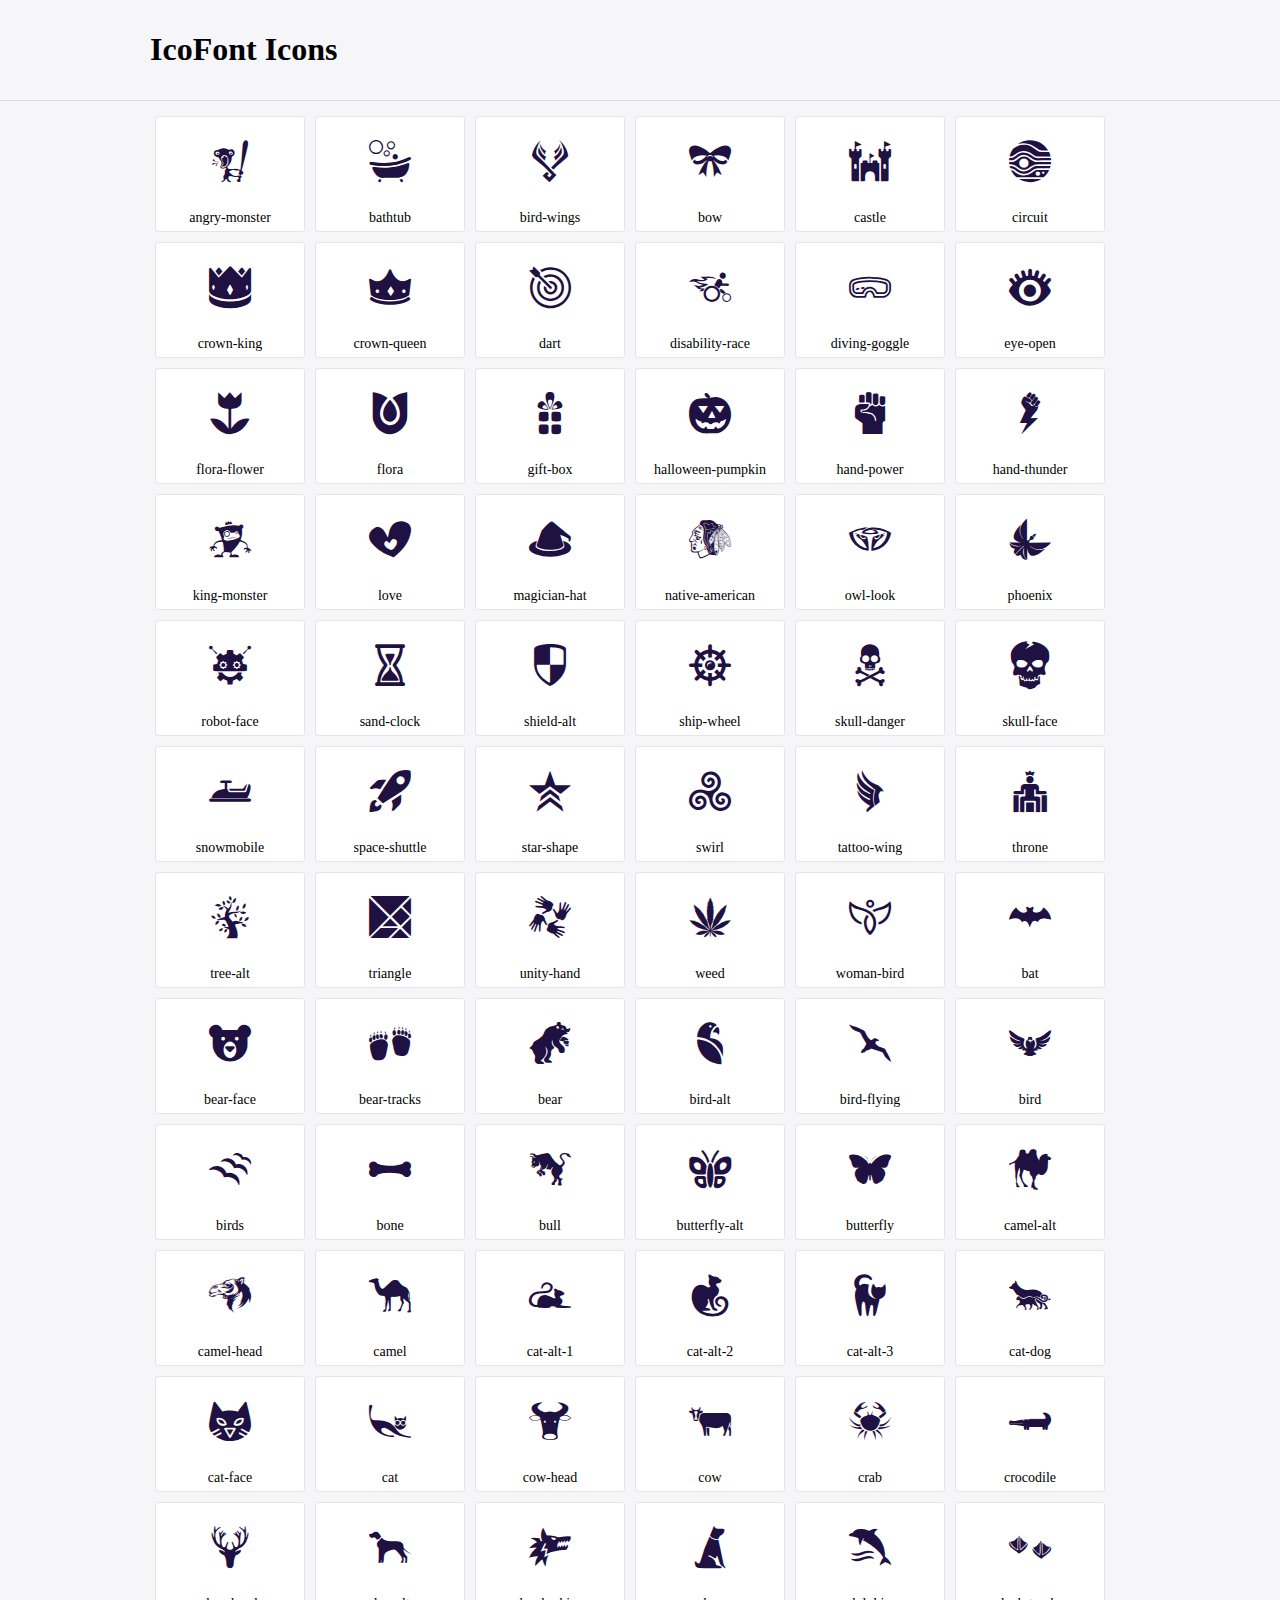
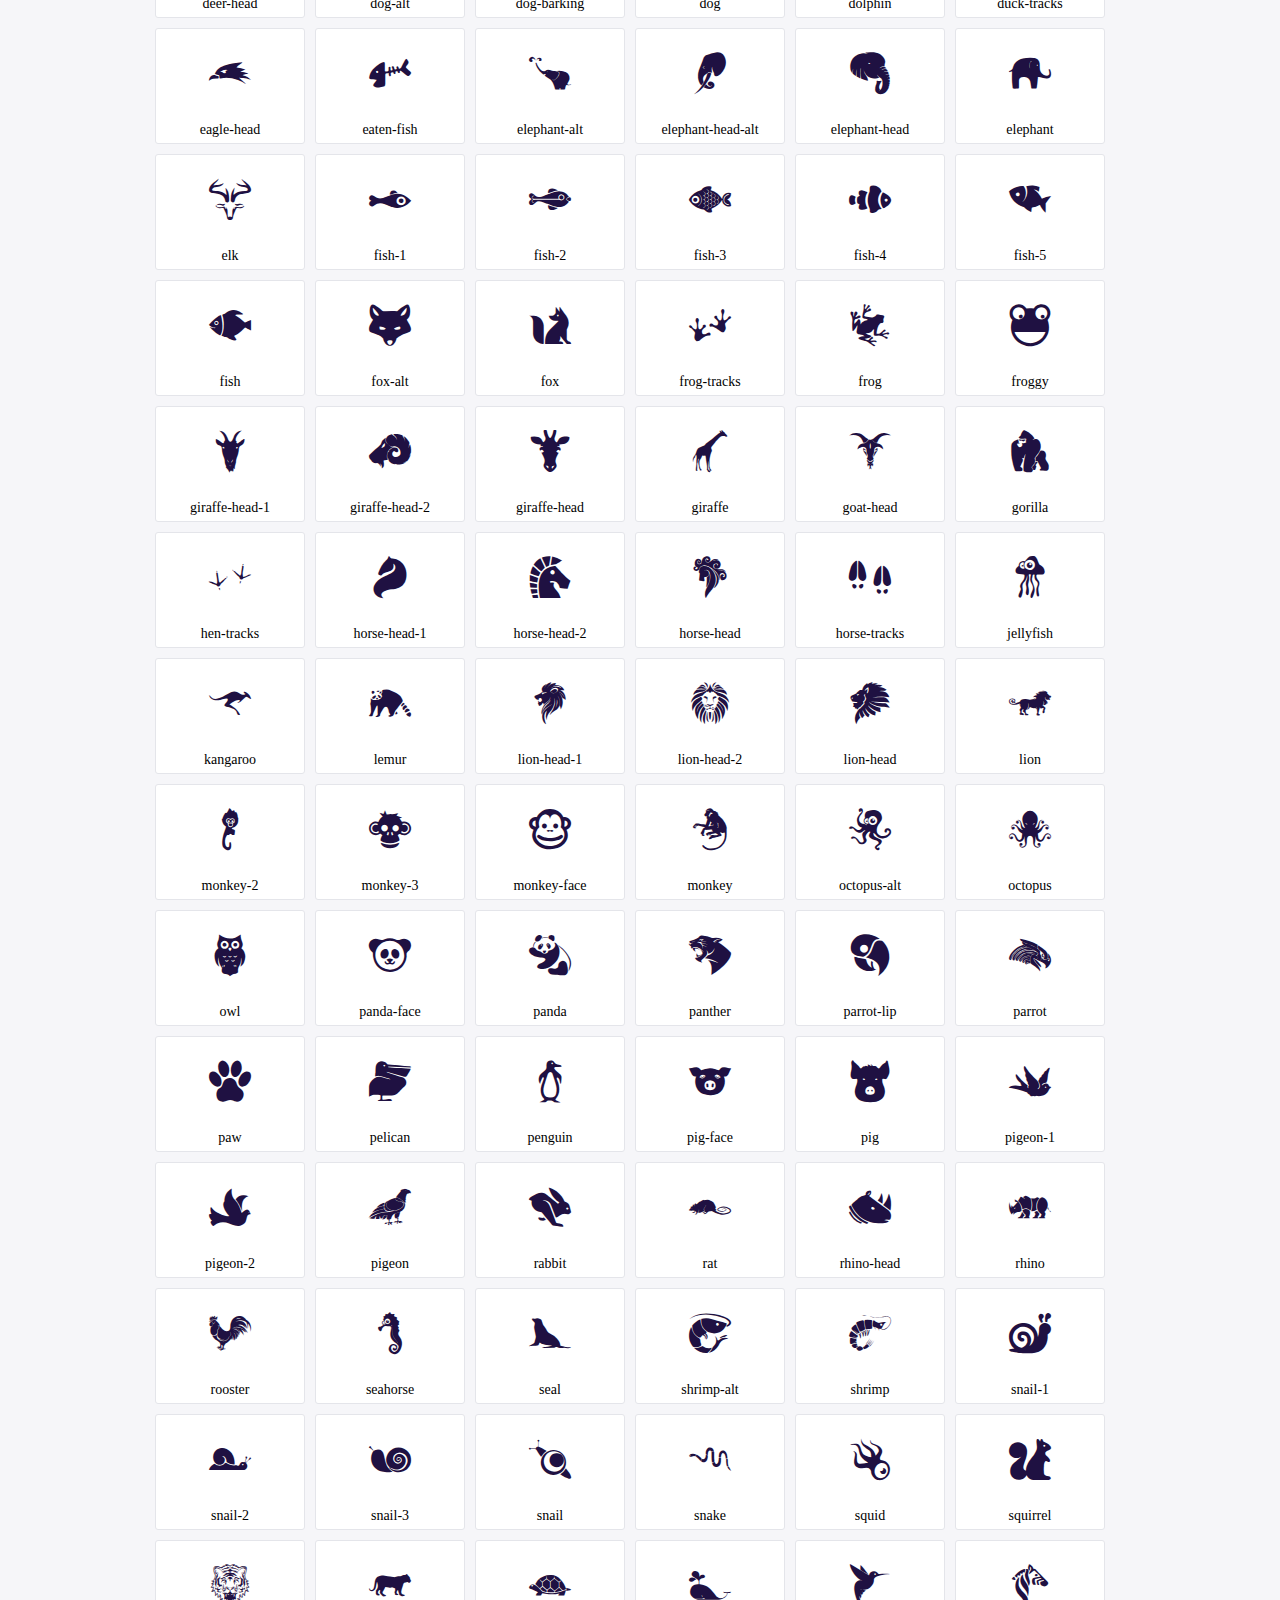
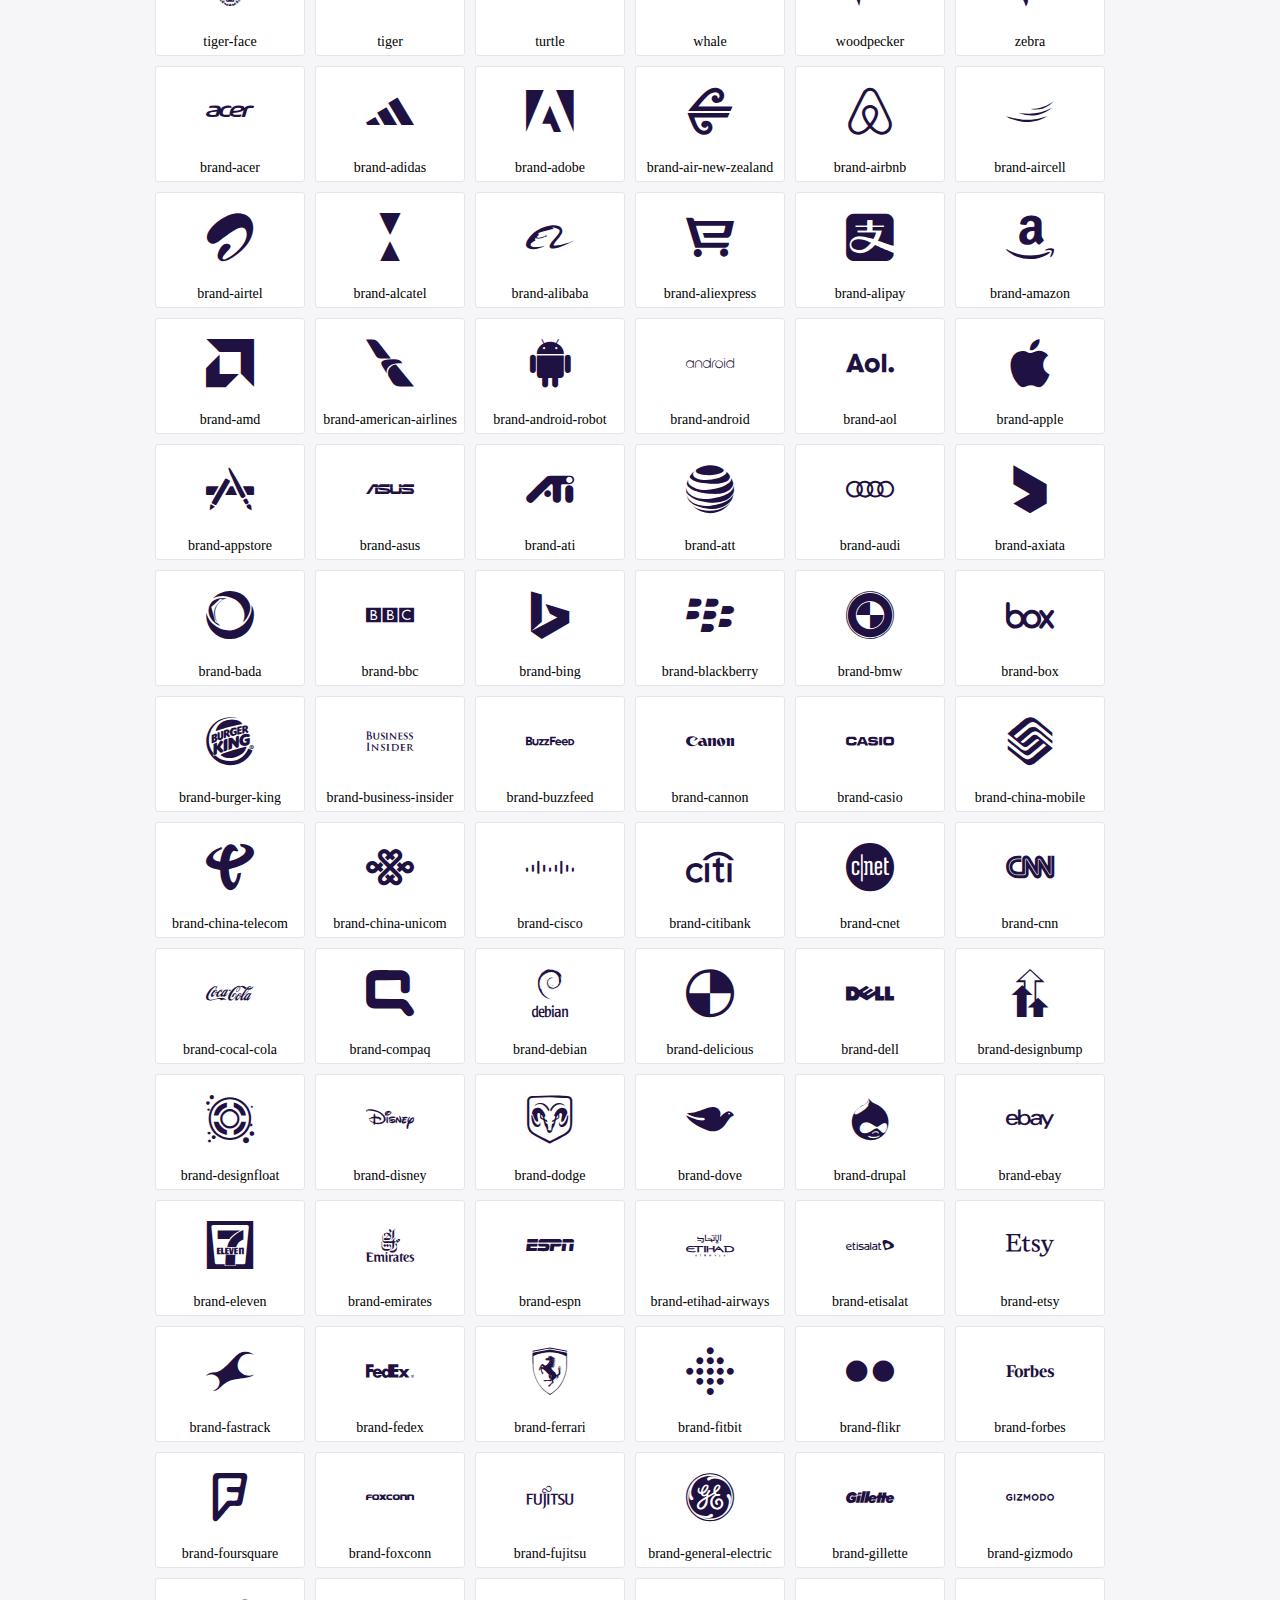
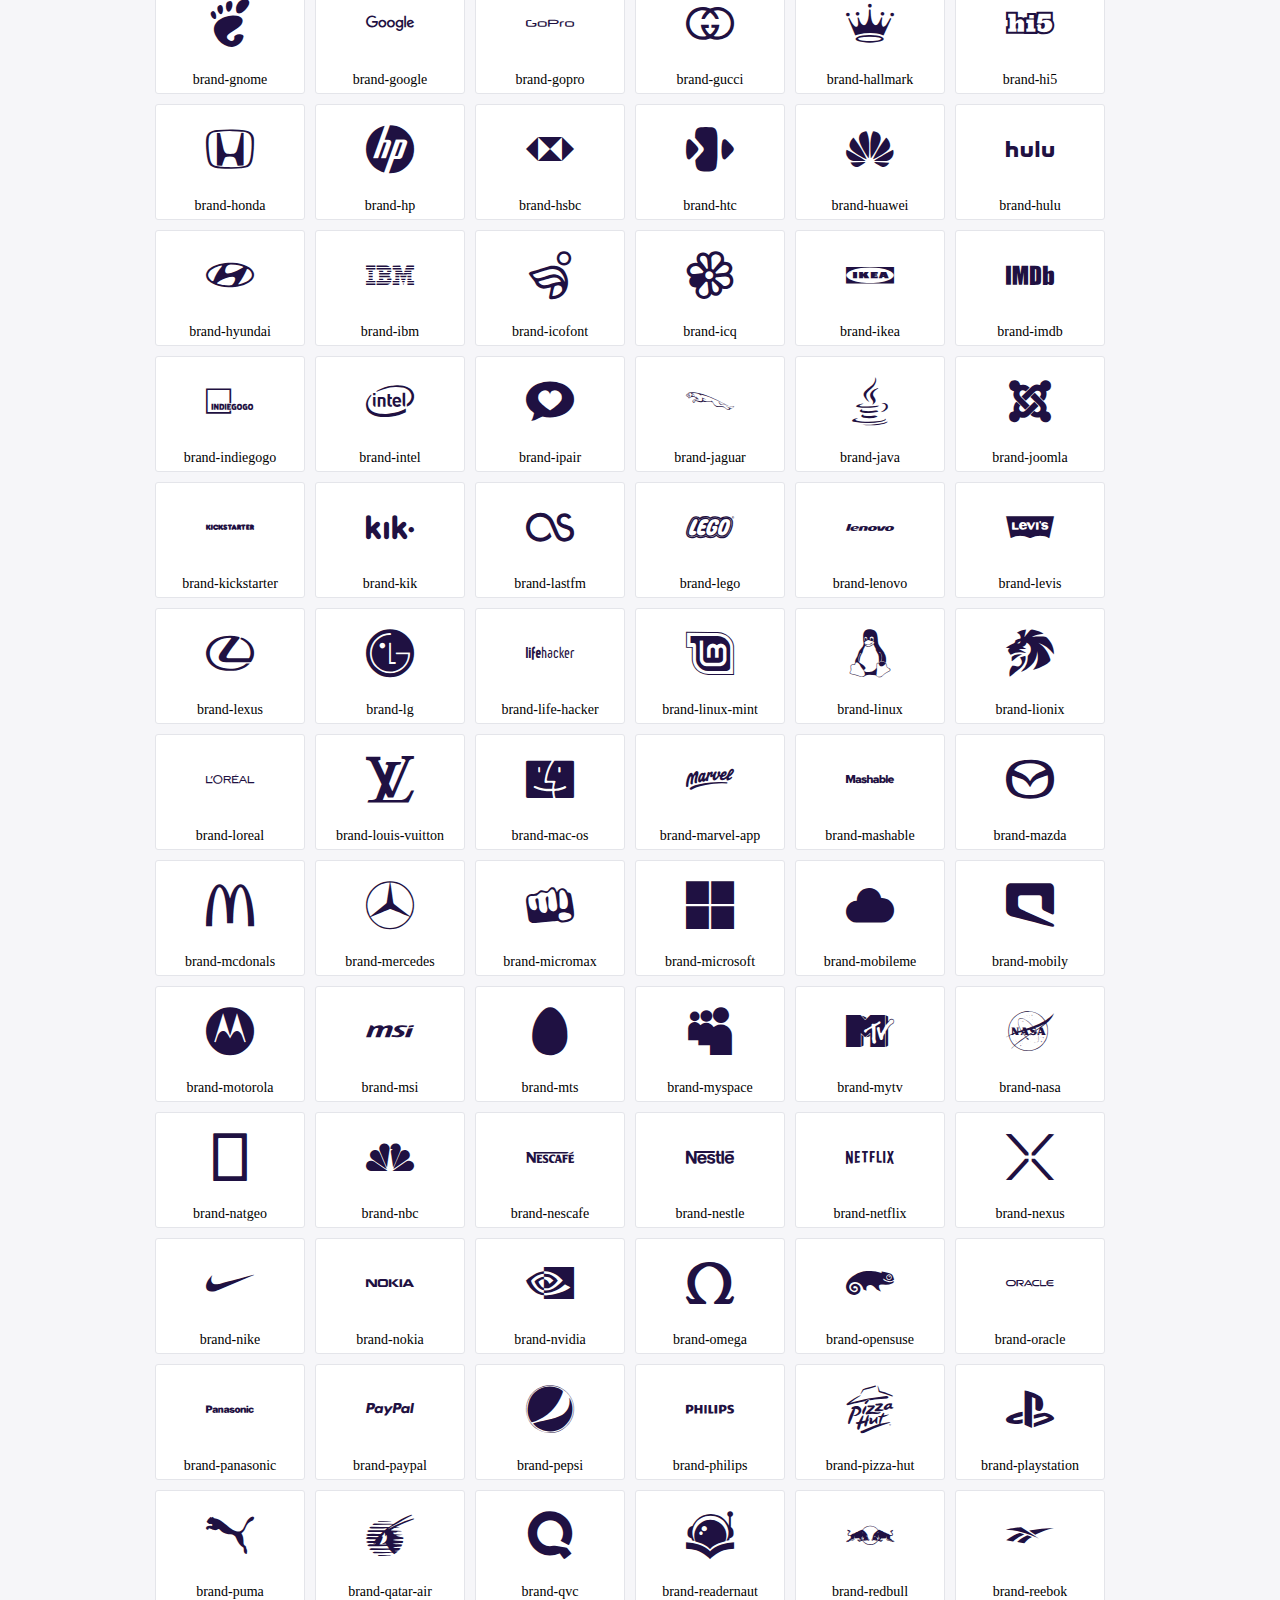
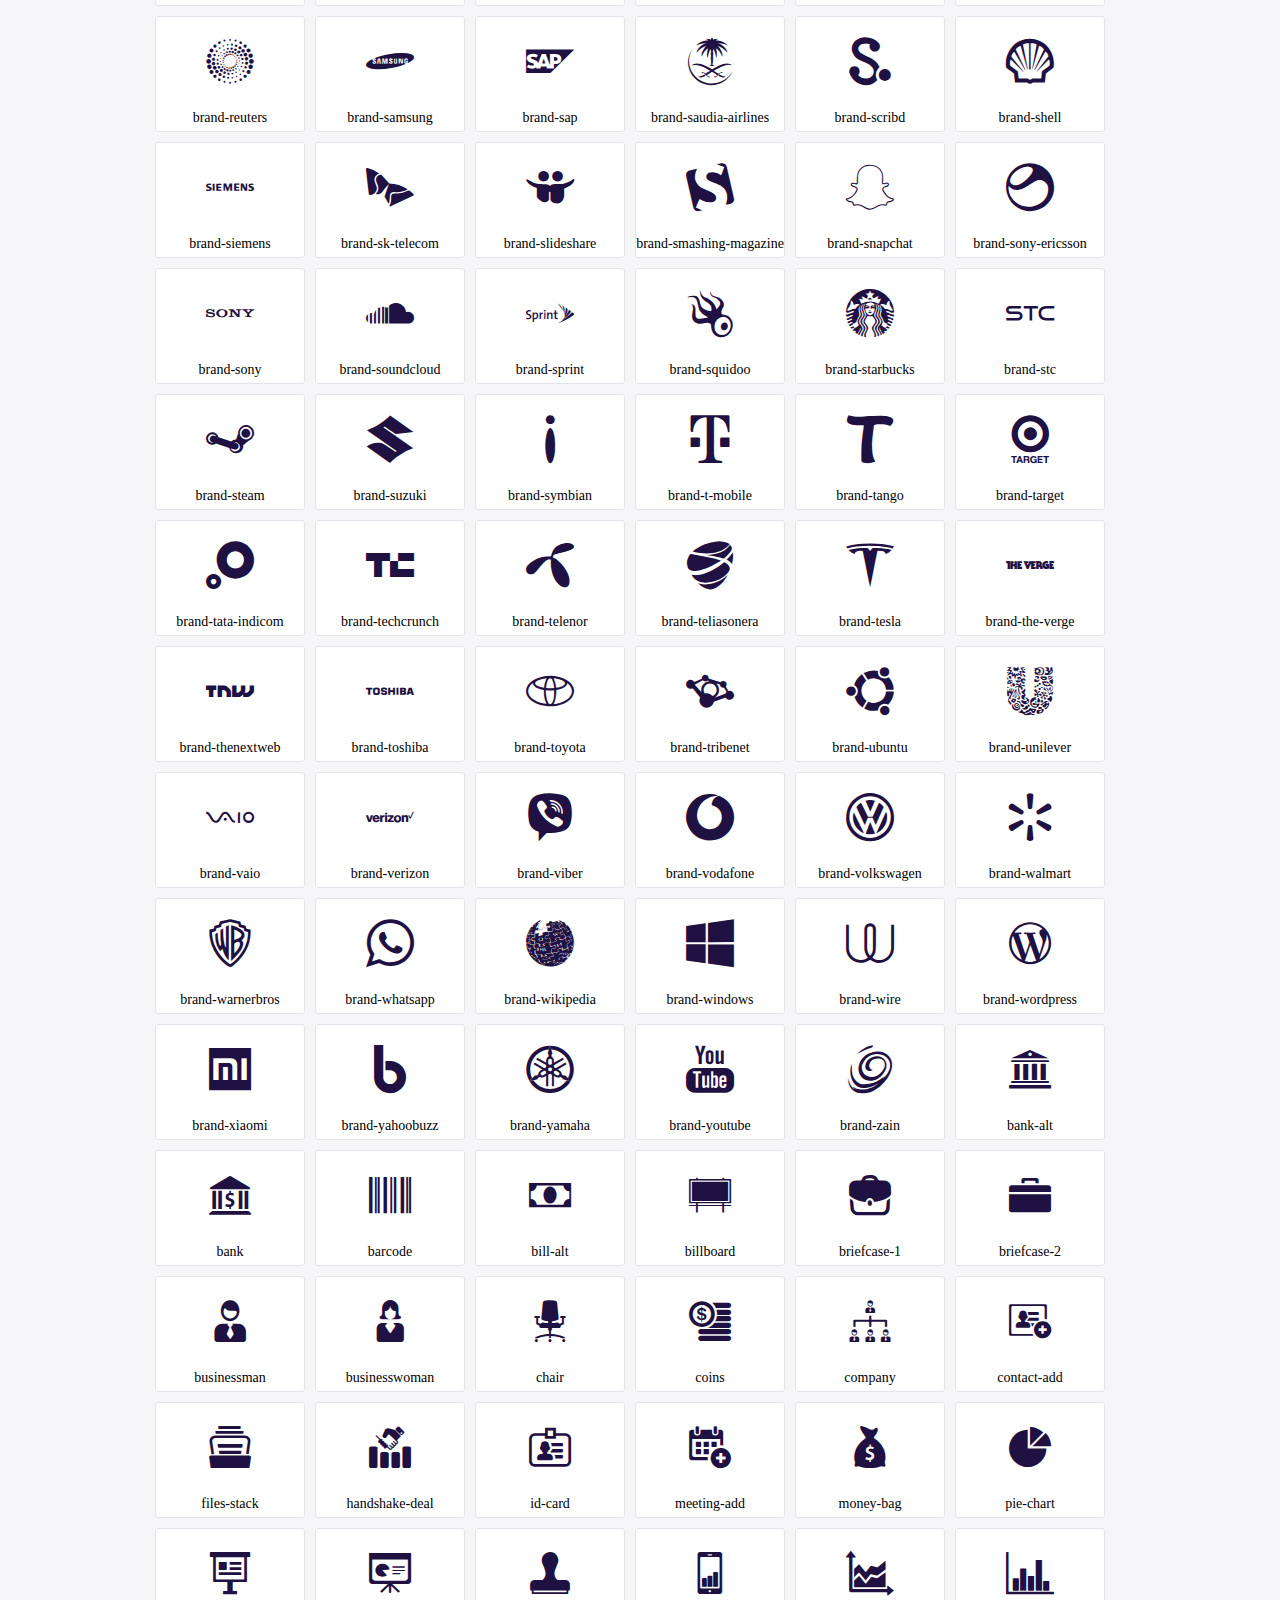
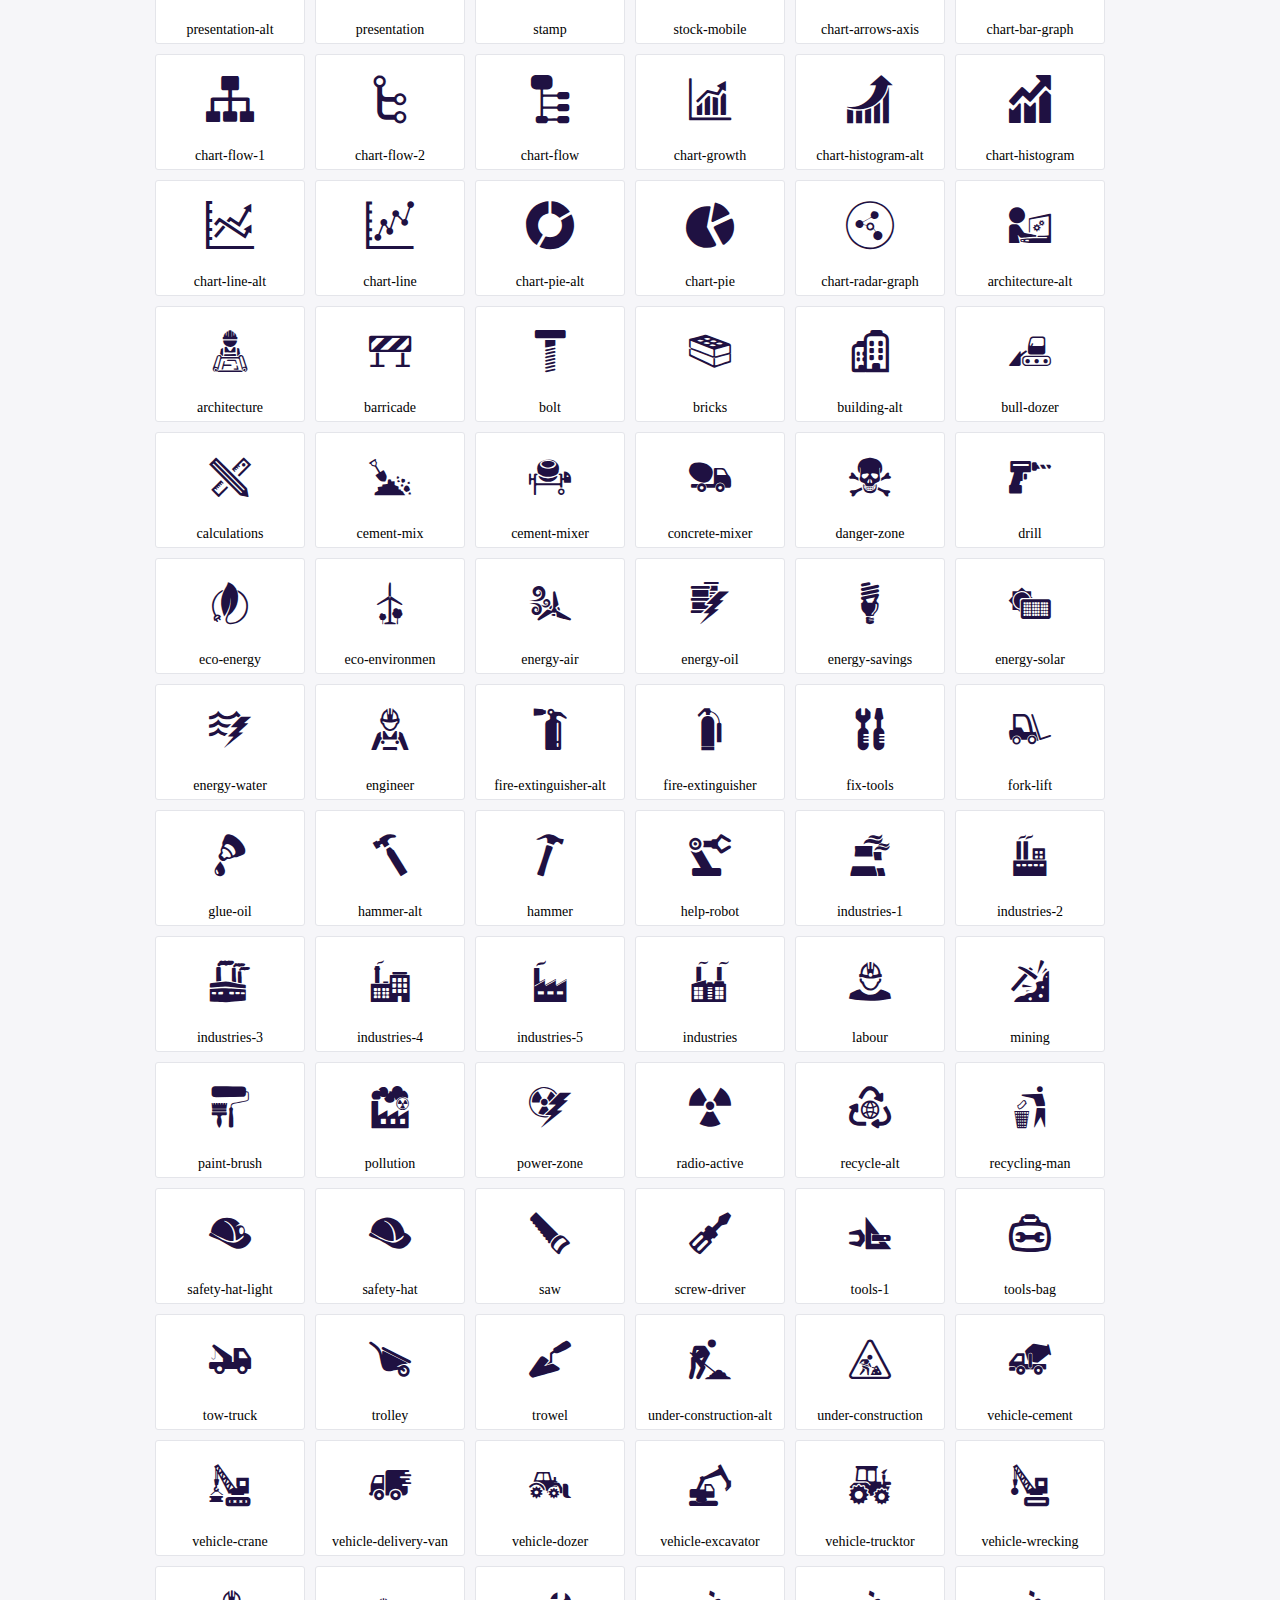
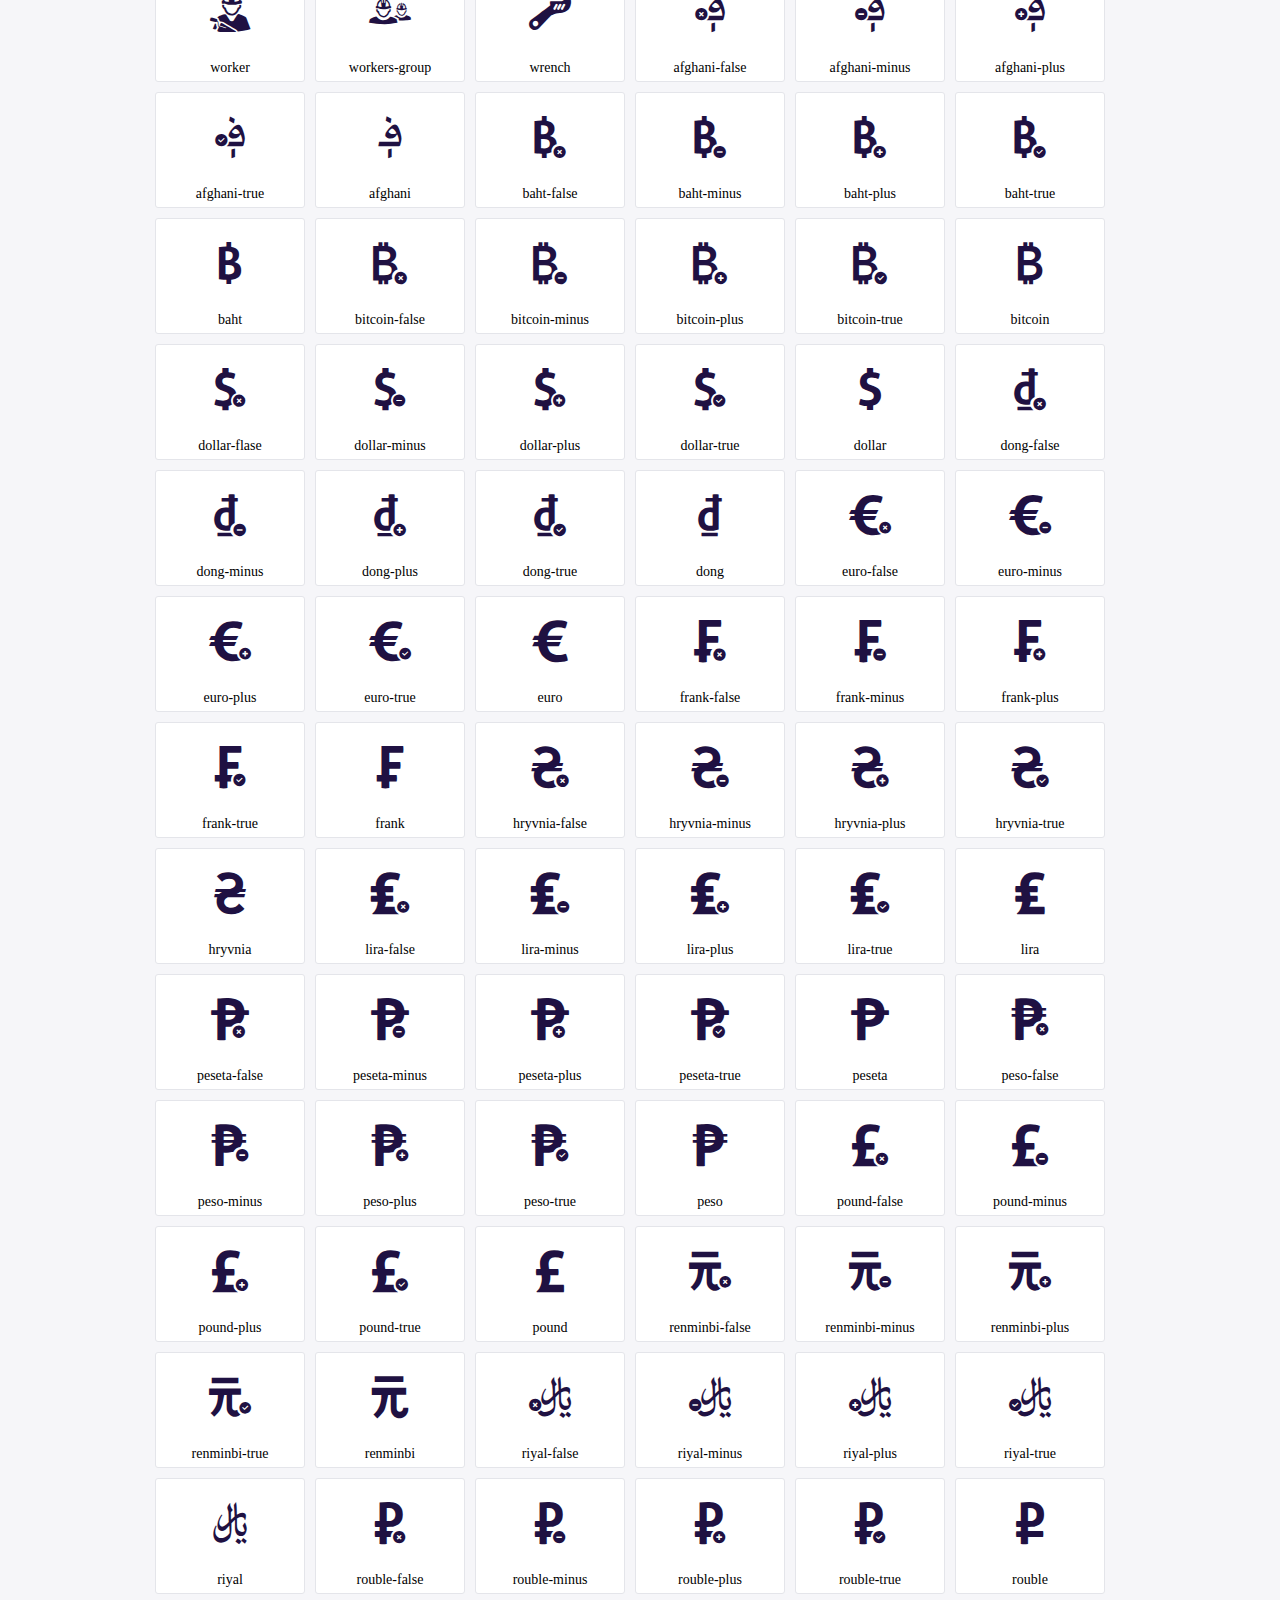
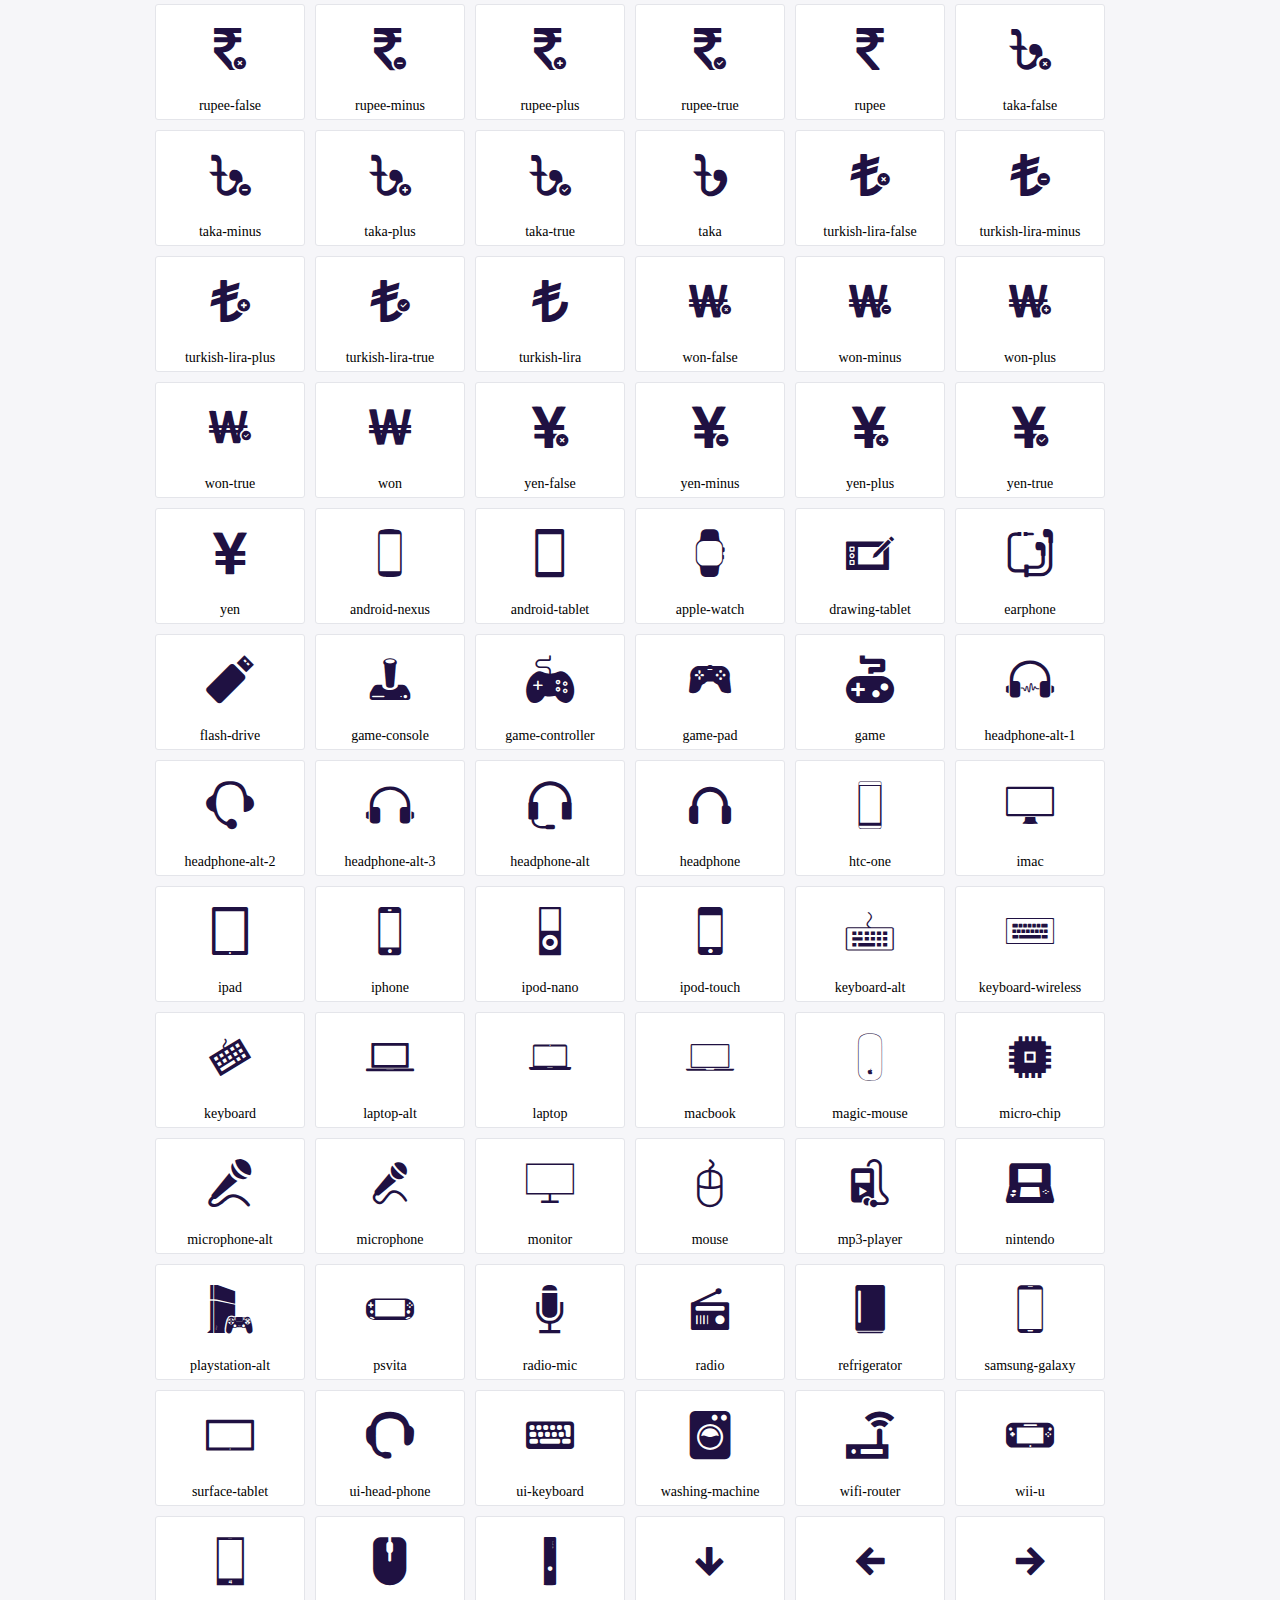
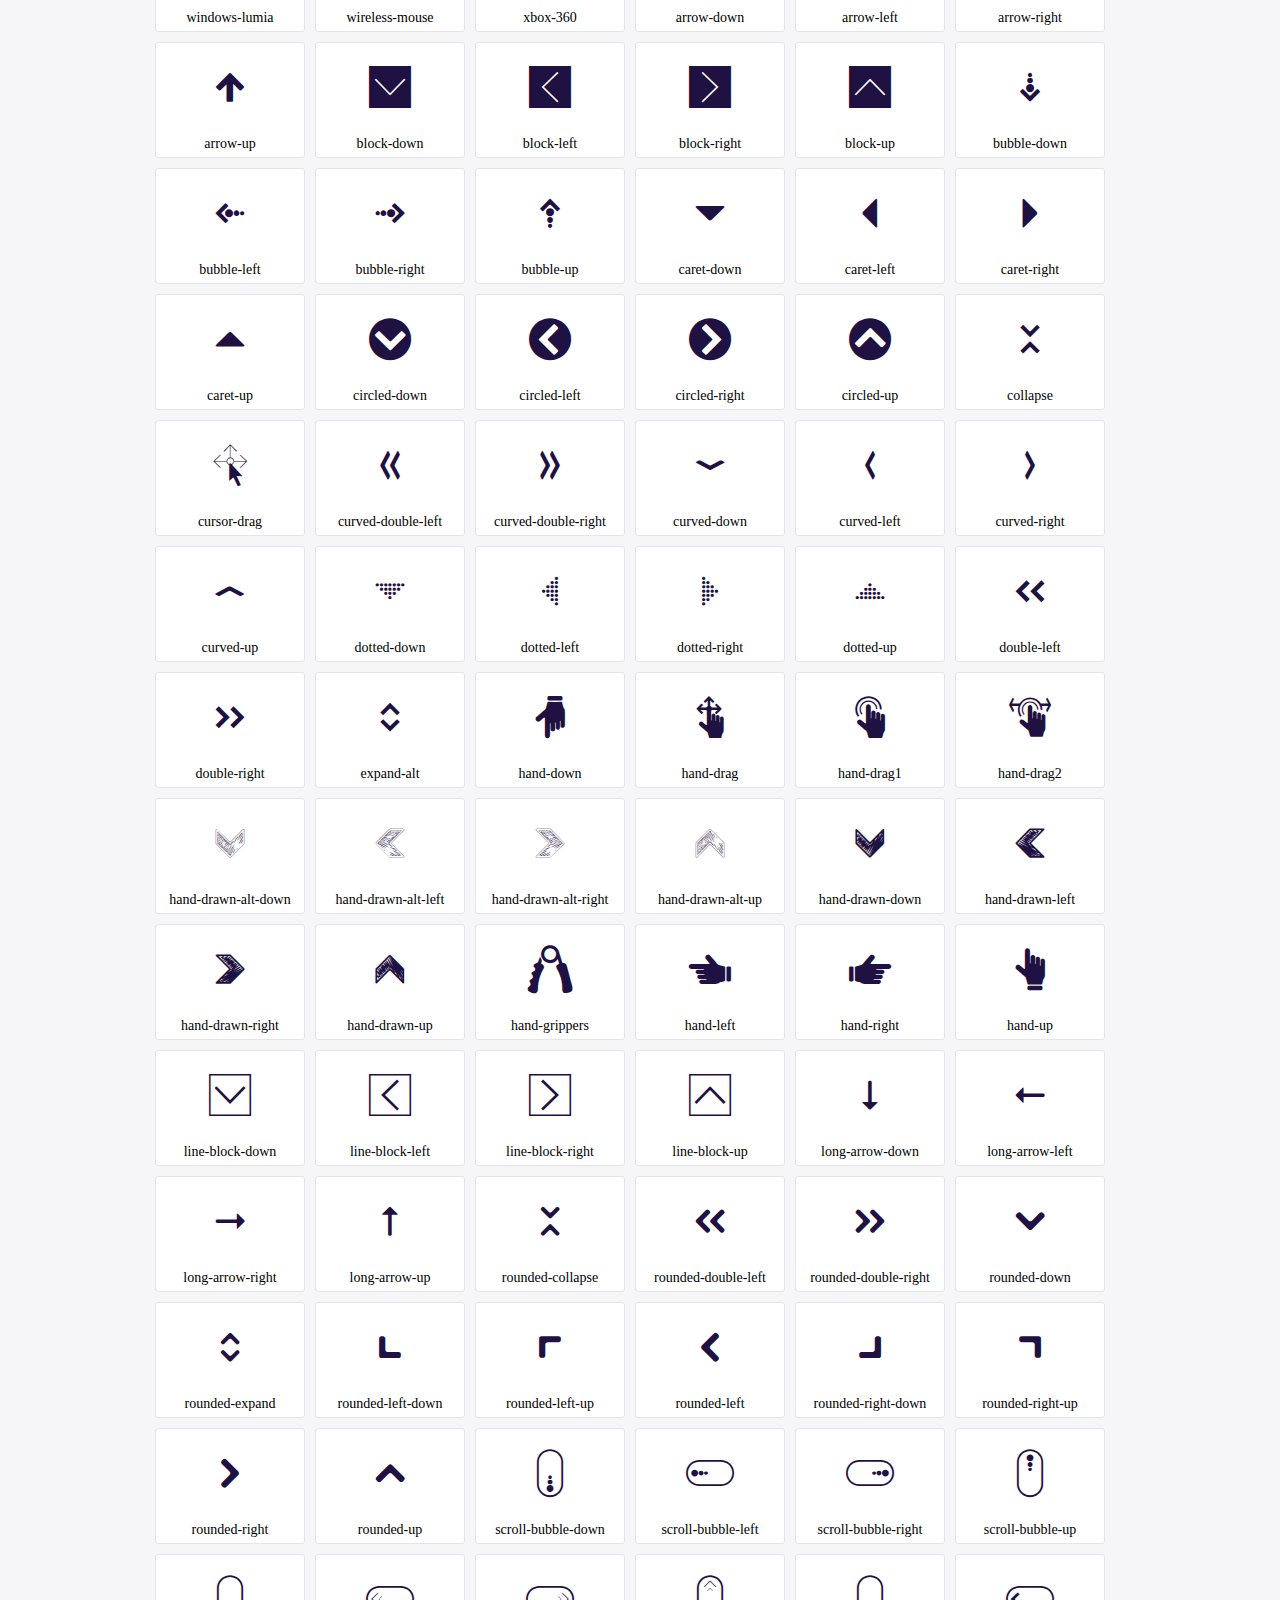
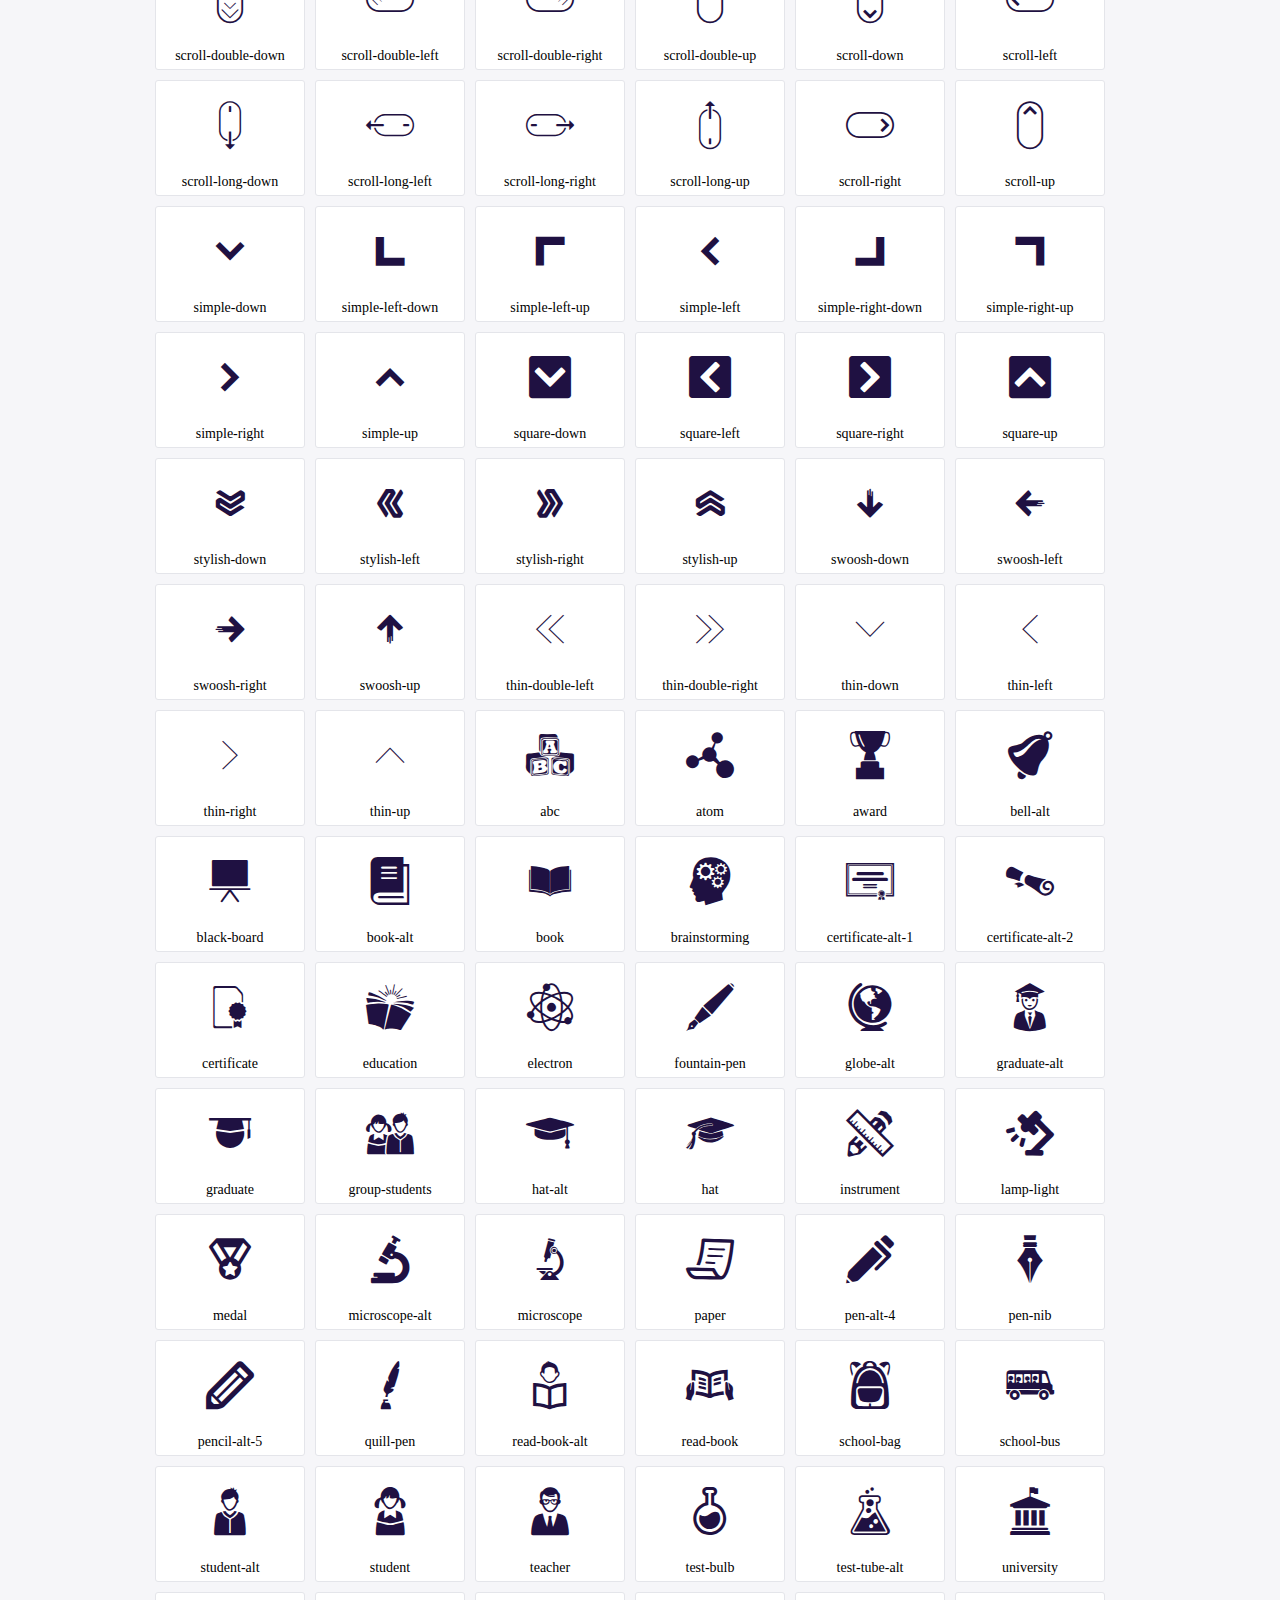
<file: just_rent/fonts/icofont/demo.html>
<!DOCTYPE html>
	<html>
	<head>
		<meta charset="utf-8">
		<title>Examples | IcoFont</title>
		<link rel="stylesheet" type="text/css" href="./icofont.min.css">
		<style type="text/css">
			body {
				margin: 0;
				padding: 0;
				background: #F6F6F9;
			}
			.header {
				border-bottom: 1px solid #DCDCE1;
				padding: 10px 0;
				margin-bottom: 10px;
			}
			.container {
				width: 980px;
				margin: 0 auto;
			}
			.ico-title {
				font-size: 2em;
			}
			.iconlist {
				margin: 0;
				padding: 0;
				list-style: none;
				text-align: center;
				width: 100%;
				display: flex;
				flex-wrap: wrap;
				flex-direction: row;
			}
			.iconlist li {
				position: relative;
				margin: 5px;
				width: 150px;
				cursor: pointer;
			}
			.iconlist li .icon-holder {
				position: relative;
				text-align: center;
				border-radius: 3px;
				overflow: hidden;
				padding-bottom: 5px;
				background: #ffffff;
				border: 1px solid #E4E5EA;
				transition: all 0.2s linear 0s;
			}
			.iconlist li .icon-holder:hover {
				background: #00C3DA;
				color: #ffffff;
			}
			.iconlist li .icon-holder:hover .icon i {
				color: #ffffff;
			}
			.iconlist li .icon-holder .icon {
				padding: 20px;
				text-align: center;
			}
			.iconlist li .icon-holder .icon i {
				font-size: 3em;
				color: #1F1142;
			}
			.iconlist li .icon-holder span {
				font-size: 14px;
				display: block;
				margin-top: 5px;
				border-radius: 3px;
			}
		</style>
	</head>
	<body>
	<div class="header">
		<div class="container">
			<h1 class="ico-title"> IcoFont Icons </h1>
		</div>
	</div>
	<div class="container">
		<ul class="iconlist">
		
		<li>
			<div class="icon-holder">
				<div class="icon"> 
					<i class="icofont-angry-monster"></i>
				</div> 
				<span> angry-monster </span>
			</div>
		</li>
		
		<li>
			<div class="icon-holder">
				<div class="icon"> 
					<i class="icofont-bathtub"></i>
				</div> 
				<span> bathtub </span>
			</div>
		</li>
		
		<li>
			<div class="icon-holder">
				<div class="icon"> 
					<i class="icofont-bird-wings"></i>
				</div> 
				<span> bird-wings </span>
			</div>
		</li>
		
		<li>
			<div class="icon-holder">
				<div class="icon"> 
					<i class="icofont-bow"></i>
				</div> 
				<span> bow </span>
			</div>
		</li>
		
		<li>
			<div class="icon-holder">
				<div class="icon"> 
					<i class="icofont-castle"></i>
				</div> 
				<span> castle </span>
			</div>
		</li>
		
		<li>
			<div class="icon-holder">
				<div class="icon"> 
					<i class="icofont-circuit"></i>
				</div> 
				<span> circuit </span>
			</div>
		</li>
		
		<li>
			<div class="icon-holder">
				<div class="icon"> 
					<i class="icofont-crown-king"></i>
				</div> 
				<span> crown-king </span>
			</div>
		</li>
		
		<li>
			<div class="icon-holder">
				<div class="icon"> 
					<i class="icofont-crown-queen"></i>
				</div> 
				<span> crown-queen </span>
			</div>
		</li>
		
		<li>
			<div class="icon-holder">
				<div class="icon"> 
					<i class="icofont-dart"></i>
				</div> 
				<span> dart </span>
			</div>
		</li>
		
		<li>
			<div class="icon-holder">
				<div class="icon"> 
					<i class="icofont-disability-race"></i>
				</div> 
				<span> disability-race </span>
			</div>
		</li>
		
		<li>
			<div class="icon-holder">
				<div class="icon"> 
					<i class="icofont-diving-goggle"></i>
				</div> 
				<span> diving-goggle </span>
			</div>
		</li>
		
		<li>
			<div class="icon-holder">
				<div class="icon"> 
					<i class="icofont-eye-open"></i>
				</div> 
				<span> eye-open </span>
			</div>
		</li>
		
		<li>
			<div class="icon-holder">
				<div class="icon"> 
					<i class="icofont-flora-flower"></i>
				</div> 
				<span> flora-flower </span>
			</div>
		</li>
		
		<li>
			<div class="icon-holder">
				<div class="icon"> 
					<i class="icofont-flora"></i>
				</div> 
				<span> flora </span>
			</div>
		</li>
		
		<li>
			<div class="icon-holder">
				<div class="icon"> 
					<i class="icofont-gift-box"></i>
				</div> 
				<span> gift-box </span>
			</div>
		</li>
		
		<li>
			<div class="icon-holder">
				<div class="icon"> 
					<i class="icofont-halloween-pumpkin"></i>
				</div> 
				<span> halloween-pumpkin </span>
			</div>
		</li>
		
		<li>
			<div class="icon-holder">
				<div class="icon"> 
					<i class="icofont-hand-power"></i>
				</div> 
				<span> hand-power </span>
			</div>
		</li>
		
		<li>
			<div class="icon-holder">
				<div class="icon"> 
					<i class="icofont-hand-thunder"></i>
				</div> 
				<span> hand-thunder </span>
			</div>
		</li>
		
		<li>
			<div class="icon-holder">
				<div class="icon"> 
					<i class="icofont-king-monster"></i>
				</div> 
				<span> king-monster </span>
			</div>
		</li>
		
		<li>
			<div class="icon-holder">
				<div class="icon"> 
					<i class="icofont-love"></i>
				</div> 
				<span> love </span>
			</div>
		</li>
		
		<li>
			<div class="icon-holder">
				<div class="icon"> 
					<i class="icofont-magician-hat"></i>
				</div> 
				<span> magician-hat </span>
			</div>
		</li>
		
		<li>
			<div class="icon-holder">
				<div class="icon"> 
					<i class="icofont-native-american"></i>
				</div> 
				<span> native-american </span>
			</div>
		</li>
		
		<li>
			<div class="icon-holder">
				<div class="icon"> 
					<i class="icofont-owl-look"></i>
				</div> 
				<span> owl-look </span>
			</div>
		</li>
		
		<li>
			<div class="icon-holder">
				<div class="icon"> 
					<i class="icofont-phoenix"></i>
				</div> 
				<span> phoenix </span>
			</div>
		</li>
		
		<li>
			<div class="icon-holder">
				<div class="icon"> 
					<i class="icofont-robot-face"></i>
				</div> 
				<span> robot-face </span>
			</div>
		</li>
		
		<li>
			<div class="icon-holder">
				<div class="icon"> 
					<i class="icofont-sand-clock"></i>
				</div> 
				<span> sand-clock </span>
			</div>
		</li>
		
		<li>
			<div class="icon-holder">
				<div class="icon"> 
					<i class="icofont-shield-alt"></i>
				</div> 
				<span> shield-alt </span>
			</div>
		</li>
		
		<li>
			<div class="icon-holder">
				<div class="icon"> 
					<i class="icofont-ship-wheel"></i>
				</div> 
				<span> ship-wheel </span>
			</div>
		</li>
		
		<li>
			<div class="icon-holder">
				<div class="icon"> 
					<i class="icofont-skull-danger"></i>
				</div> 
				<span> skull-danger </span>
			</div>
		</li>
		
		<li>
			<div class="icon-holder">
				<div class="icon"> 
					<i class="icofont-skull-face"></i>
				</div> 
				<span> skull-face </span>
			</div>
		</li>
		
		<li>
			<div class="icon-holder">
				<div class="icon"> 
					<i class="icofont-snowmobile"></i>
				</div> 
				<span> snowmobile </span>
			</div>
		</li>
		
		<li>
			<div class="icon-holder">
				<div class="icon"> 
					<i class="icofont-space-shuttle"></i>
				</div> 
				<span> space-shuttle </span>
			</div>
		</li>
		
		<li>
			<div class="icon-holder">
				<div class="icon"> 
					<i class="icofont-star-shape"></i>
				</div> 
				<span> star-shape </span>
			</div>
		</li>
		
		<li>
			<div class="icon-holder">
				<div class="icon"> 
					<i class="icofont-swirl"></i>
				</div> 
				<span> swirl </span>
			</div>
		</li>
		
		<li>
			<div class="icon-holder">
				<div class="icon"> 
					<i class="icofont-tattoo-wing"></i>
				</div> 
				<span> tattoo-wing </span>
			</div>
		</li>
		
		<li>
			<div class="icon-holder">
				<div class="icon"> 
					<i class="icofont-throne"></i>
				</div> 
				<span> throne </span>
			</div>
		</li>
		
		<li>
			<div class="icon-holder">
				<div class="icon"> 
					<i class="icofont-tree-alt"></i>
				</div> 
				<span> tree-alt </span>
			</div>
		</li>
		
		<li>
			<div class="icon-holder">
				<div class="icon"> 
					<i class="icofont-triangle"></i>
				</div> 
				<span> triangle </span>
			</div>
		</li>
		
		<li>
			<div class="icon-holder">
				<div class="icon"> 
					<i class="icofont-unity-hand"></i>
				</div> 
				<span> unity-hand </span>
			</div>
		</li>
		
		<li>
			<div class="icon-holder">
				<div class="icon"> 
					<i class="icofont-weed"></i>
				</div> 
				<span> weed </span>
			</div>
		</li>
		
		<li>
			<div class="icon-holder">
				<div class="icon"> 
					<i class="icofont-woman-bird"></i>
				</div> 
				<span> woman-bird </span>
			</div>
		</li>
		
		<li>
			<div class="icon-holder">
				<div class="icon"> 
					<i class="icofont-bat"></i>
				</div> 
				<span> bat </span>
			</div>
		</li>
		
		<li>
			<div class="icon-holder">
				<div class="icon"> 
					<i class="icofont-bear-face"></i>
				</div> 
				<span> bear-face </span>
			</div>
		</li>
		
		<li>
			<div class="icon-holder">
				<div class="icon"> 
					<i class="icofont-bear-tracks"></i>
				</div> 
				<span> bear-tracks </span>
			</div>
		</li>
		
		<li>
			<div class="icon-holder">
				<div class="icon"> 
					<i class="icofont-bear"></i>
				</div> 
				<span> bear </span>
			</div>
		</li>
		
		<li>
			<div class="icon-holder">
				<div class="icon"> 
					<i class="icofont-bird-alt"></i>
				</div> 
				<span> bird-alt </span>
			</div>
		</li>
		
		<li>
			<div class="icon-holder">
				<div class="icon"> 
					<i class="icofont-bird-flying"></i>
				</div> 
				<span> bird-flying </span>
			</div>
		</li>
		
		<li>
			<div class="icon-holder">
				<div class="icon"> 
					<i class="icofont-bird"></i>
				</div> 
				<span> bird </span>
			</div>
		</li>
		
		<li>
			<div class="icon-holder">
				<div class="icon"> 
					<i class="icofont-birds"></i>
				</div> 
				<span> birds </span>
			</div>
		</li>
		
		<li>
			<div class="icon-holder">
				<div class="icon"> 
					<i class="icofont-bone"></i>
				</div> 
				<span> bone </span>
			</div>
		</li>
		
		<li>
			<div class="icon-holder">
				<div class="icon"> 
					<i class="icofont-bull"></i>
				</div> 
				<span> bull </span>
			</div>
		</li>
		
		<li>
			<div class="icon-holder">
				<div class="icon"> 
					<i class="icofont-butterfly-alt"></i>
				</div> 
				<span> butterfly-alt </span>
			</div>
		</li>
		
		<li>
			<div class="icon-holder">
				<div class="icon"> 
					<i class="icofont-butterfly"></i>
				</div> 
				<span> butterfly </span>
			</div>
		</li>
		
		<li>
			<div class="icon-holder">
				<div class="icon"> 
					<i class="icofont-camel-alt"></i>
				</div> 
				<span> camel-alt </span>
			</div>
		</li>
		
		<li>
			<div class="icon-holder">
				<div class="icon"> 
					<i class="icofont-camel-head"></i>
				</div> 
				<span> camel-head </span>
			</div>
		</li>
		
		<li>
			<div class="icon-holder">
				<div class="icon"> 
					<i class="icofont-camel"></i>
				</div> 
				<span> camel </span>
			</div>
		</li>
		
		<li>
			<div class="icon-holder">
				<div class="icon"> 
					<i class="icofont-cat-alt-1"></i>
				</div> 
				<span> cat-alt-1 </span>
			</div>
		</li>
		
		<li>
			<div class="icon-holder">
				<div class="icon"> 
					<i class="icofont-cat-alt-2"></i>
				</div> 
				<span> cat-alt-2 </span>
			</div>
		</li>
		
		<li>
			<div class="icon-holder">
				<div class="icon"> 
					<i class="icofont-cat-alt-3"></i>
				</div> 
				<span> cat-alt-3 </span>
			</div>
		</li>
		
		<li>
			<div class="icon-holder">
				<div class="icon"> 
					<i class="icofont-cat-dog"></i>
				</div> 
				<span> cat-dog </span>
			</div>
		</li>
		
		<li>
			<div class="icon-holder">
				<div class="icon"> 
					<i class="icofont-cat-face"></i>
				</div> 
				<span> cat-face </span>
			</div>
		</li>
		
		<li>
			<div class="icon-holder">
				<div class="icon"> 
					<i class="icofont-cat"></i>
				</div> 
				<span> cat </span>
			</div>
		</li>
		
		<li>
			<div class="icon-holder">
				<div class="icon"> 
					<i class="icofont-cow-head"></i>
				</div> 
				<span> cow-head </span>
			</div>
		</li>
		
		<li>
			<div class="icon-holder">
				<div class="icon"> 
					<i class="icofont-cow"></i>
				</div> 
				<span> cow </span>
			</div>
		</li>
		
		<li>
			<div class="icon-holder">
				<div class="icon"> 
					<i class="icofont-crab"></i>
				</div> 
				<span> crab </span>
			</div>
		</li>
		
		<li>
			<div class="icon-holder">
				<div class="icon"> 
					<i class="icofont-crocodile"></i>
				</div> 
				<span> crocodile </span>
			</div>
		</li>
		
		<li>
			<div class="icon-holder">
				<div class="icon"> 
					<i class="icofont-deer-head"></i>
				</div> 
				<span> deer-head </span>
			</div>
		</li>
		
		<li>
			<div class="icon-holder">
				<div class="icon"> 
					<i class="icofont-dog-alt"></i>
				</div> 
				<span> dog-alt </span>
			</div>
		</li>
		
		<li>
			<div class="icon-holder">
				<div class="icon"> 
					<i class="icofont-dog-barking"></i>
				</div> 
				<span> dog-barking </span>
			</div>
		</li>
		
		<li>
			<div class="icon-holder">
				<div class="icon"> 
					<i class="icofont-dog"></i>
				</div> 
				<span> dog </span>
			</div>
		</li>
		
		<li>
			<div class="icon-holder">
				<div class="icon"> 
					<i class="icofont-dolphin"></i>
				</div> 
				<span> dolphin </span>
			</div>
		</li>
		
		<li>
			<div class="icon-holder">
				<div class="icon"> 
					<i class="icofont-duck-tracks"></i>
				</div> 
				<span> duck-tracks </span>
			</div>
		</li>
		
		<li>
			<div class="icon-holder">
				<div class="icon"> 
					<i class="icofont-eagle-head"></i>
				</div> 
				<span> eagle-head </span>
			</div>
		</li>
		
		<li>
			<div class="icon-holder">
				<div class="icon"> 
					<i class="icofont-eaten-fish"></i>
				</div> 
				<span> eaten-fish </span>
			</div>
		</li>
		
		<li>
			<div class="icon-holder">
				<div class="icon"> 
					<i class="icofont-elephant-alt"></i>
				</div> 
				<span> elephant-alt </span>
			</div>
		</li>
		
		<li>
			<div class="icon-holder">
				<div class="icon"> 
					<i class="icofont-elephant-head-alt"></i>
				</div> 
				<span> elephant-head-alt </span>
			</div>
		</li>
		
		<li>
			<div class="icon-holder">
				<div class="icon"> 
					<i class="icofont-elephant-head"></i>
				</div> 
				<span> elephant-head </span>
			</div>
		</li>
		
		<li>
			<div class="icon-holder">
				<div class="icon"> 
					<i class="icofont-elephant"></i>
				</div> 
				<span> elephant </span>
			</div>
		</li>
		
		<li>
			<div class="icon-holder">
				<div class="icon"> 
					<i class="icofont-elk"></i>
				</div> 
				<span> elk </span>
			</div>
		</li>
		
		<li>
			<div class="icon-holder">
				<div class="icon"> 
					<i class="icofont-fish-1"></i>
				</div> 
				<span> fish-1 </span>
			</div>
		</li>
		
		<li>
			<div class="icon-holder">
				<div class="icon"> 
					<i class="icofont-fish-2"></i>
				</div> 
				<span> fish-2 </span>
			</div>
		</li>
		
		<li>
			<div class="icon-holder">
				<div class="icon"> 
					<i class="icofont-fish-3"></i>
				</div> 
				<span> fish-3 </span>
			</div>
		</li>
		
		<li>
			<div class="icon-holder">
				<div class="icon"> 
					<i class="icofont-fish-4"></i>
				</div> 
				<span> fish-4 </span>
			</div>
		</li>
		
		<li>
			<div class="icon-holder">
				<div class="icon"> 
					<i class="icofont-fish-5"></i>
				</div> 
				<span> fish-5 </span>
			</div>
		</li>
		
		<li>
			<div class="icon-holder">
				<div class="icon"> 
					<i class="icofont-fish"></i>
				</div> 
				<span> fish </span>
			</div>
		</li>
		
		<li>
			<div class="icon-holder">
				<div class="icon"> 
					<i class="icofont-fox-alt"></i>
				</div> 
				<span> fox-alt </span>
			</div>
		</li>
		
		<li>
			<div class="icon-holder">
				<div class="icon"> 
					<i class="icofont-fox"></i>
				</div> 
				<span> fox </span>
			</div>
		</li>
		
		<li>
			<div class="icon-holder">
				<div class="icon"> 
					<i class="icofont-frog-tracks"></i>
				</div> 
				<span> frog-tracks </span>
			</div>
		</li>
		
		<li>
			<div class="icon-holder">
				<div class="icon"> 
					<i class="icofont-frog"></i>
				</div> 
				<span> frog </span>
			</div>
		</li>
		
		<li>
			<div class="icon-holder">
				<div class="icon"> 
					<i class="icofont-froggy"></i>
				</div> 
				<span> froggy </span>
			</div>
		</li>
		
		<li>
			<div class="icon-holder">
				<div class="icon"> 
					<i class="icofont-giraffe-head-1"></i>
				</div> 
				<span> giraffe-head-1 </span>
			</div>
		</li>
		
		<li>
			<div class="icon-holder">
				<div class="icon"> 
					<i class="icofont-giraffe-head-2"></i>
				</div> 
				<span> giraffe-head-2 </span>
			</div>
		</li>
		
		<li>
			<div class="icon-holder">
				<div class="icon"> 
					<i class="icofont-giraffe-head"></i>
				</div> 
				<span> giraffe-head </span>
			</div>
		</li>
		
		<li>
			<div class="icon-holder">
				<div class="icon"> 
					<i class="icofont-giraffe"></i>
				</div> 
				<span> giraffe </span>
			</div>
		</li>
		
		<li>
			<div class="icon-holder">
				<div class="icon"> 
					<i class="icofont-goat-head"></i>
				</div> 
				<span> goat-head </span>
			</div>
		</li>
		
		<li>
			<div class="icon-holder">
				<div class="icon"> 
					<i class="icofont-gorilla"></i>
				</div> 
				<span> gorilla </span>
			</div>
		</li>
		
		<li>
			<div class="icon-holder">
				<div class="icon"> 
					<i class="icofont-hen-tracks"></i>
				</div> 
				<span> hen-tracks </span>
			</div>
		</li>
		
		<li>
			<div class="icon-holder">
				<div class="icon"> 
					<i class="icofont-horse-head-1"></i>
				</div> 
				<span> horse-head-1 </span>
			</div>
		</li>
		
		<li>
			<div class="icon-holder">
				<div class="icon"> 
					<i class="icofont-horse-head-2"></i>
				</div> 
				<span> horse-head-2 </span>
			</div>
		</li>
		
		<li>
			<div class="icon-holder">
				<div class="icon"> 
					<i class="icofont-horse-head"></i>
				</div> 
				<span> horse-head </span>
			</div>
		</li>
		
		<li>
			<div class="icon-holder">
				<div class="icon"> 
					<i class="icofont-horse-tracks"></i>
				</div> 
				<span> horse-tracks </span>
			</div>
		</li>
		
		<li>
			<div class="icon-holder">
				<div class="icon"> 
					<i class="icofont-jellyfish"></i>
				</div> 
				<span> jellyfish </span>
			</div>
		</li>
		
		<li>
			<div class="icon-holder">
				<div class="icon"> 
					<i class="icofont-kangaroo"></i>
				</div> 
				<span> kangaroo </span>
			</div>
		</li>
		
		<li>
			<div class="icon-holder">
				<div class="icon"> 
					<i class="icofont-lemur"></i>
				</div> 
				<span> lemur </span>
			</div>
		</li>
		
		<li>
			<div class="icon-holder">
				<div class="icon"> 
					<i class="icofont-lion-head-1"></i>
				</div> 
				<span> lion-head-1 </span>
			</div>
		</li>
		
		<li>
			<div class="icon-holder">
				<div class="icon"> 
					<i class="icofont-lion-head-2"></i>
				</div> 
				<span> lion-head-2 </span>
			</div>
		</li>
		
		<li>
			<div class="icon-holder">
				<div class="icon"> 
					<i class="icofont-lion-head"></i>
				</div> 
				<span> lion-head </span>
			</div>
		</li>
		
		<li>
			<div class="icon-holder">
				<div class="icon"> 
					<i class="icofont-lion"></i>
				</div> 
				<span> lion </span>
			</div>
		</li>
		
		<li>
			<div class="icon-holder">
				<div class="icon"> 
					<i class="icofont-monkey-2"></i>
				</div> 
				<span> monkey-2 </span>
			</div>
		</li>
		
		<li>
			<div class="icon-holder">
				<div class="icon"> 
					<i class="icofont-monkey-3"></i>
				</div> 
				<span> monkey-3 </span>
			</div>
		</li>
		
		<li>
			<div class="icon-holder">
				<div class="icon"> 
					<i class="icofont-monkey-face"></i>
				</div> 
				<span> monkey-face </span>
			</div>
		</li>
		
		<li>
			<div class="icon-holder">
				<div class="icon"> 
					<i class="icofont-monkey"></i>
				</div> 
				<span> monkey </span>
			</div>
		</li>
		
		<li>
			<div class="icon-holder">
				<div class="icon"> 
					<i class="icofont-octopus-alt"></i>
				</div> 
				<span> octopus-alt </span>
			</div>
		</li>
		
		<li>
			<div class="icon-holder">
				<div class="icon"> 
					<i class="icofont-octopus"></i>
				</div> 
				<span> octopus </span>
			</div>
		</li>
		
		<li>
			<div class="icon-holder">
				<div class="icon"> 
					<i class="icofont-owl"></i>
				</div> 
				<span> owl </span>
			</div>
		</li>
		
		<li>
			<div class="icon-holder">
				<div class="icon"> 
					<i class="icofont-panda-face"></i>
				</div> 
				<span> panda-face </span>
			</div>
		</li>
		
		<li>
			<div class="icon-holder">
				<div class="icon"> 
					<i class="icofont-panda"></i>
				</div> 
				<span> panda </span>
			</div>
		</li>
		
		<li>
			<div class="icon-holder">
				<div class="icon"> 
					<i class="icofont-panther"></i>
				</div> 
				<span> panther </span>
			</div>
		</li>
		
		<li>
			<div class="icon-holder">
				<div class="icon"> 
					<i class="icofont-parrot-lip"></i>
				</div> 
				<span> parrot-lip </span>
			</div>
		</li>
		
		<li>
			<div class="icon-holder">
				<div class="icon"> 
					<i class="icofont-parrot"></i>
				</div> 
				<span> parrot </span>
			</div>
		</li>
		
		<li>
			<div class="icon-holder">
				<div class="icon"> 
					<i class="icofont-paw"></i>
				</div> 
				<span> paw </span>
			</div>
		</li>
		
		<li>
			<div class="icon-holder">
				<div class="icon"> 
					<i class="icofont-pelican"></i>
				</div> 
				<span> pelican </span>
			</div>
		</li>
		
		<li>
			<div class="icon-holder">
				<div class="icon"> 
					<i class="icofont-penguin"></i>
				</div> 
				<span> penguin </span>
			</div>
		</li>
		
		<li>
			<div class="icon-holder">
				<div class="icon"> 
					<i class="icofont-pig-face"></i>
				</div> 
				<span> pig-face </span>
			</div>
		</li>
		
		<li>
			<div class="icon-holder">
				<div class="icon"> 
					<i class="icofont-pig"></i>
				</div> 
				<span> pig </span>
			</div>
		</li>
		
		<li>
			<div class="icon-holder">
				<div class="icon"> 
					<i class="icofont-pigeon-1"></i>
				</div> 
				<span> pigeon-1 </span>
			</div>
		</li>
		
		<li>
			<div class="icon-holder">
				<div class="icon"> 
					<i class="icofont-pigeon-2"></i>
				</div> 
				<span> pigeon-2 </span>
			</div>
		</li>
		
		<li>
			<div class="icon-holder">
				<div class="icon"> 
					<i class="icofont-pigeon"></i>
				</div> 
				<span> pigeon </span>
			</div>
		</li>
		
		<li>
			<div class="icon-holder">
				<div class="icon"> 
					<i class="icofont-rabbit"></i>
				</div> 
				<span> rabbit </span>
			</div>
		</li>
		
		<li>
			<div class="icon-holder">
				<div class="icon"> 
					<i class="icofont-rat"></i>
				</div> 
				<span> rat </span>
			</div>
		</li>
		
		<li>
			<div class="icon-holder">
				<div class="icon"> 
					<i class="icofont-rhino-head"></i>
				</div> 
				<span> rhino-head </span>
			</div>
		</li>
		
		<li>
			<div class="icon-holder">
				<div class="icon"> 
					<i class="icofont-rhino"></i>
				</div> 
				<span> rhino </span>
			</div>
		</li>
		
		<li>
			<div class="icon-holder">
				<div class="icon"> 
					<i class="icofont-rooster"></i>
				</div> 
				<span> rooster </span>
			</div>
		</li>
		
		<li>
			<div class="icon-holder">
				<div class="icon"> 
					<i class="icofont-seahorse"></i>
				</div> 
				<span> seahorse </span>
			</div>
		</li>
		
		<li>
			<div class="icon-holder">
				<div class="icon"> 
					<i class="icofont-seal"></i>
				</div> 
				<span> seal </span>
			</div>
		</li>
		
		<li>
			<div class="icon-holder">
				<div class="icon"> 
					<i class="icofont-shrimp-alt"></i>
				</div> 
				<span> shrimp-alt </span>
			</div>
		</li>
		
		<li>
			<div class="icon-holder">
				<div class="icon"> 
					<i class="icofont-shrimp"></i>
				</div> 
				<span> shrimp </span>
			</div>
		</li>
		
		<li>
			<div class="icon-holder">
				<div class="icon"> 
					<i class="icofont-snail-1"></i>
				</div> 
				<span> snail-1 </span>
			</div>
		</li>
		
		<li>
			<div class="icon-holder">
				<div class="icon"> 
					<i class="icofont-snail-2"></i>
				</div> 
				<span> snail-2 </span>
			</div>
		</li>
		
		<li>
			<div class="icon-holder">
				<div class="icon"> 
					<i class="icofont-snail-3"></i>
				</div> 
				<span> snail-3 </span>
			</div>
		</li>
		
		<li>
			<div class="icon-holder">
				<div class="icon"> 
					<i class="icofont-snail"></i>
				</div> 
				<span> snail </span>
			</div>
		</li>
		
		<li>
			<div class="icon-holder">
				<div class="icon"> 
					<i class="icofont-snake"></i>
				</div> 
				<span> snake </span>
			</div>
		</li>
		
		<li>
			<div class="icon-holder">
				<div class="icon"> 
					<i class="icofont-squid"></i>
				</div> 
				<span> squid </span>
			</div>
		</li>
		
		<li>
			<div class="icon-holder">
				<div class="icon"> 
					<i class="icofont-squirrel"></i>
				</div> 
				<span> squirrel </span>
			</div>
		</li>
		
		<li>
			<div class="icon-holder">
				<div class="icon"> 
					<i class="icofont-tiger-face"></i>
				</div> 
				<span> tiger-face </span>
			</div>
		</li>
		
		<li>
			<div class="icon-holder">
				<div class="icon"> 
					<i class="icofont-tiger"></i>
				</div> 
				<span> tiger </span>
			</div>
		</li>
		
		<li>
			<div class="icon-holder">
				<div class="icon"> 
					<i class="icofont-turtle"></i>
				</div> 
				<span> turtle </span>
			</div>
		</li>
		
		<li>
			<div class="icon-holder">
				<div class="icon"> 
					<i class="icofont-whale"></i>
				</div> 
				<span> whale </span>
			</div>
		</li>
		
		<li>
			<div class="icon-holder">
				<div class="icon"> 
					<i class="icofont-woodpecker"></i>
				</div> 
				<span> woodpecker </span>
			</div>
		</li>
		
		<li>
			<div class="icon-holder">
				<div class="icon"> 
					<i class="icofont-zebra"></i>
				</div> 
				<span> zebra </span>
			</div>
		</li>
		
		<li>
			<div class="icon-holder">
				<div class="icon"> 
					<i class="icofont-brand-acer"></i>
				</div> 
				<span> brand-acer </span>
			</div>
		</li>
		
		<li>
			<div class="icon-holder">
				<div class="icon"> 
					<i class="icofont-brand-adidas"></i>
				</div> 
				<span> brand-adidas </span>
			</div>
		</li>
		
		<li>
			<div class="icon-holder">
				<div class="icon"> 
					<i class="icofont-brand-adobe"></i>
				</div> 
				<span> brand-adobe </span>
			</div>
		</li>
		
		<li>
			<div class="icon-holder">
				<div class="icon"> 
					<i class="icofont-brand-air-new-zealand"></i>
				</div> 
				<span> brand-air-new-zealand </span>
			</div>
		</li>
		
		<li>
			<div class="icon-holder">
				<div class="icon"> 
					<i class="icofont-brand-airbnb"></i>
				</div> 
				<span> brand-airbnb </span>
			</div>
		</li>
		
		<li>
			<div class="icon-holder">
				<div class="icon"> 
					<i class="icofont-brand-aircell"></i>
				</div> 
				<span> brand-aircell </span>
			</div>
		</li>
		
		<li>
			<div class="icon-holder">
				<div class="icon"> 
					<i class="icofont-brand-airtel"></i>
				</div> 
				<span> brand-airtel </span>
			</div>
		</li>
		
		<li>
			<div class="icon-holder">
				<div class="icon"> 
					<i class="icofont-brand-alcatel"></i>
				</div> 
				<span> brand-alcatel </span>
			</div>
		</li>
		
		<li>
			<div class="icon-holder">
				<div class="icon"> 
					<i class="icofont-brand-alibaba"></i>
				</div> 
				<span> brand-alibaba </span>
			</div>
		</li>
		
		<li>
			<div class="icon-holder">
				<div class="icon"> 
					<i class="icofont-brand-aliexpress"></i>
				</div> 
				<span> brand-aliexpress </span>
			</div>
		</li>
		
		<li>
			<div class="icon-holder">
				<div class="icon"> 
					<i class="icofont-brand-alipay"></i>
				</div> 
				<span> brand-alipay </span>
			</div>
		</li>
		
		<li>
			<div class="icon-holder">
				<div class="icon"> 
					<i class="icofont-brand-amazon"></i>
				</div> 
				<span> brand-amazon </span>
			</div>
		</li>
		
		<li>
			<div class="icon-holder">
				<div class="icon"> 
					<i class="icofont-brand-amd"></i>
				</div> 
				<span> brand-amd </span>
			</div>
		</li>
		
		<li>
			<div class="icon-holder">
				<div class="icon"> 
					<i class="icofont-brand-american-airlines"></i>
				</div> 
				<span> brand-american-airlines </span>
			</div>
		</li>
		
		<li>
			<div class="icon-holder">
				<div class="icon"> 
					<i class="icofont-brand-android-robot"></i>
				</div> 
				<span> brand-android-robot </span>
			</div>
		</li>
		
		<li>
			<div class="icon-holder">
				<div class="icon"> 
					<i class="icofont-brand-android"></i>
				</div> 
				<span> brand-android </span>
			</div>
		</li>
		
		<li>
			<div class="icon-holder">
				<div class="icon"> 
					<i class="icofont-brand-aol"></i>
				</div> 
				<span> brand-aol </span>
			</div>
		</li>
		
		<li>
			<div class="icon-holder">
				<div class="icon"> 
					<i class="icofont-brand-apple"></i>
				</div> 
				<span> brand-apple </span>
			</div>
		</li>
		
		<li>
			<div class="icon-holder">
				<div class="icon"> 
					<i class="icofont-brand-appstore"></i>
				</div> 
				<span> brand-appstore </span>
			</div>
		</li>
		
		<li>
			<div class="icon-holder">
				<div class="icon"> 
					<i class="icofont-brand-asus"></i>
				</div> 
				<span> brand-asus </span>
			</div>
		</li>
		
		<li>
			<div class="icon-holder">
				<div class="icon"> 
					<i class="icofont-brand-ati"></i>
				</div> 
				<span> brand-ati </span>
			</div>
		</li>
		
		<li>
			<div class="icon-holder">
				<div class="icon"> 
					<i class="icofont-brand-att"></i>
				</div> 
				<span> brand-att </span>
			</div>
		</li>
		
		<li>
			<div class="icon-holder">
				<div class="icon"> 
					<i class="icofont-brand-audi"></i>
				</div> 
				<span> brand-audi </span>
			</div>
		</li>
		
		<li>
			<div class="icon-holder">
				<div class="icon"> 
					<i class="icofont-brand-axiata"></i>
				</div> 
				<span> brand-axiata </span>
			</div>
		</li>
		
		<li>
			<div class="icon-holder">
				<div class="icon"> 
					<i class="icofont-brand-bada"></i>
				</div> 
				<span> brand-bada </span>
			</div>
		</li>
		
		<li>
			<div class="icon-holder">
				<div class="icon"> 
					<i class="icofont-brand-bbc"></i>
				</div> 
				<span> brand-bbc </span>
			</div>
		</li>
		
		<li>
			<div class="icon-holder">
				<div class="icon"> 
					<i class="icofont-brand-bing"></i>
				</div> 
				<span> brand-bing </span>
			</div>
		</li>
		
		<li>
			<div class="icon-holder">
				<div class="icon"> 
					<i class="icofont-brand-blackberry"></i>
				</div> 
				<span> brand-blackberry </span>
			</div>
		</li>
		
		<li>
			<div class="icon-holder">
				<div class="icon"> 
					<i class="icofont-brand-bmw"></i>
				</div> 
				<span> brand-bmw </span>
			</div>
		</li>
		
		<li>
			<div class="icon-holder">
				<div class="icon"> 
					<i class="icofont-brand-box"></i>
				</div> 
				<span> brand-box </span>
			</div>
		</li>
		
		<li>
			<div class="icon-holder">
				<div class="icon"> 
					<i class="icofont-brand-burger-king"></i>
				</div> 
				<span> brand-burger-king </span>
			</div>
		</li>
		
		<li>
			<div class="icon-holder">
				<div class="icon"> 
					<i class="icofont-brand-business-insider"></i>
				</div> 
				<span> brand-business-insider </span>
			</div>
		</li>
		
		<li>
			<div class="icon-holder">
				<div class="icon"> 
					<i class="icofont-brand-buzzfeed"></i>
				</div> 
				<span> brand-buzzfeed </span>
			</div>
		</li>
		
		<li>
			<div class="icon-holder">
				<div class="icon"> 
					<i class="icofont-brand-cannon"></i>
				</div> 
				<span> brand-cannon </span>
			</div>
		</li>
		
		<li>
			<div class="icon-holder">
				<div class="icon"> 
					<i class="icofont-brand-casio"></i>
				</div> 
				<span> brand-casio </span>
			</div>
		</li>
		
		<li>
			<div class="icon-holder">
				<div class="icon"> 
					<i class="icofont-brand-china-mobile"></i>
				</div> 
				<span> brand-china-mobile </span>
			</div>
		</li>
		
		<li>
			<div class="icon-holder">
				<div class="icon"> 
					<i class="icofont-brand-china-telecom"></i>
				</div> 
				<span> brand-china-telecom </span>
			</div>
		</li>
		
		<li>
			<div class="icon-holder">
				<div class="icon"> 
					<i class="icofont-brand-china-unicom"></i>
				</div> 
				<span> brand-china-unicom </span>
			</div>
		</li>
		
		<li>
			<div class="icon-holder">
				<div class="icon"> 
					<i class="icofont-brand-cisco"></i>
				</div> 
				<span> brand-cisco </span>
			</div>
		</li>
		
		<li>
			<div class="icon-holder">
				<div class="icon"> 
					<i class="icofont-brand-citibank"></i>
				</div> 
				<span> brand-citibank </span>
			</div>
		</li>
		
		<li>
			<div class="icon-holder">
				<div class="icon"> 
					<i class="icofont-brand-cnet"></i>
				</div> 
				<span> brand-cnet </span>
			</div>
		</li>
		
		<li>
			<div class="icon-holder">
				<div class="icon"> 
					<i class="icofont-brand-cnn"></i>
				</div> 
				<span> brand-cnn </span>
			</div>
		</li>
		
		<li>
			<div class="icon-holder">
				<div class="icon"> 
					<i class="icofont-brand-cocal-cola"></i>
				</div> 
				<span> brand-cocal-cola </span>
			</div>
		</li>
		
		<li>
			<div class="icon-holder">
				<div class="icon"> 
					<i class="icofont-brand-compaq"></i>
				</div> 
				<span> brand-compaq </span>
			</div>
		</li>
		
		<li>
			<div class="icon-holder">
				<div class="icon"> 
					<i class="icofont-brand-debian"></i>
				</div> 
				<span> brand-debian </span>
			</div>
		</li>
		
		<li>
			<div class="icon-holder">
				<div class="icon"> 
					<i class="icofont-brand-delicious"></i>
				</div> 
				<span> brand-delicious </span>
			</div>
		</li>
		
		<li>
			<div class="icon-holder">
				<div class="icon"> 
					<i class="icofont-brand-dell"></i>
				</div> 
				<span> brand-dell </span>
			</div>
		</li>
		
		<li>
			<div class="icon-holder">
				<div class="icon"> 
					<i class="icofont-brand-designbump"></i>
				</div> 
				<span> brand-designbump </span>
			</div>
		</li>
		
		<li>
			<div class="icon-holder">
				<div class="icon"> 
					<i class="icofont-brand-designfloat"></i>
				</div> 
				<span> brand-designfloat </span>
			</div>
		</li>
		
		<li>
			<div class="icon-holder">
				<div class="icon"> 
					<i class="icofont-brand-disney"></i>
				</div> 
				<span> brand-disney </span>
			</div>
		</li>
		
		<li>
			<div class="icon-holder">
				<div class="icon"> 
					<i class="icofont-brand-dodge"></i>
				</div> 
				<span> brand-dodge </span>
			</div>
		</li>
		
		<li>
			<div class="icon-holder">
				<div class="icon"> 
					<i class="icofont-brand-dove"></i>
				</div> 
				<span> brand-dove </span>
			</div>
		</li>
		
		<li>
			<div class="icon-holder">
				<div class="icon"> 
					<i class="icofont-brand-drupal"></i>
				</div> 
				<span> brand-drupal </span>
			</div>
		</li>
		
		<li>
			<div class="icon-holder">
				<div class="icon"> 
					<i class="icofont-brand-ebay"></i>
				</div> 
				<span> brand-ebay </span>
			</div>
		</li>
		
		<li>
			<div class="icon-holder">
				<div class="icon"> 
					<i class="icofont-brand-eleven"></i>
				</div> 
				<span> brand-eleven </span>
			</div>
		</li>
		
		<li>
			<div class="icon-holder">
				<div class="icon"> 
					<i class="icofont-brand-emirates"></i>
				</div> 
				<span> brand-emirates </span>
			</div>
		</li>
		
		<li>
			<div class="icon-holder">
				<div class="icon"> 
					<i class="icofont-brand-espn"></i>
				</div> 
				<span> brand-espn </span>
			</div>
		</li>
		
		<li>
			<div class="icon-holder">
				<div class="icon"> 
					<i class="icofont-brand-etihad-airways"></i>
				</div> 
				<span> brand-etihad-airways </span>
			</div>
		</li>
		
		<li>
			<div class="icon-holder">
				<div class="icon"> 
					<i class="icofont-brand-etisalat"></i>
				</div> 
				<span> brand-etisalat </span>
			</div>
		</li>
		
		<li>
			<div class="icon-holder">
				<div class="icon"> 
					<i class="icofont-brand-etsy"></i>
				</div> 
				<span> brand-etsy </span>
			</div>
		</li>
		
		<li>
			<div class="icon-holder">
				<div class="icon"> 
					<i class="icofont-brand-fastrack"></i>
				</div> 
				<span> brand-fastrack </span>
			</div>
		</li>
		
		<li>
			<div class="icon-holder">
				<div class="icon"> 
					<i class="icofont-brand-fedex"></i>
				</div> 
				<span> brand-fedex </span>
			</div>
		</li>
		
		<li>
			<div class="icon-holder">
				<div class="icon"> 
					<i class="icofont-brand-ferrari"></i>
				</div> 
				<span> brand-ferrari </span>
			</div>
		</li>
		
		<li>
			<div class="icon-holder">
				<div class="icon"> 
					<i class="icofont-brand-fitbit"></i>
				</div> 
				<span> brand-fitbit </span>
			</div>
		</li>
		
		<li>
			<div class="icon-holder">
				<div class="icon"> 
					<i class="icofont-brand-flikr"></i>
				</div> 
				<span> brand-flikr </span>
			</div>
		</li>
		
		<li>
			<div class="icon-holder">
				<div class="icon"> 
					<i class="icofont-brand-forbes"></i>
				</div> 
				<span> brand-forbes </span>
			</div>
		</li>
		
		<li>
			<div class="icon-holder">
				<div class="icon"> 
					<i class="icofont-brand-foursquare"></i>
				</div> 
				<span> brand-foursquare </span>
			</div>
		</li>
		
		<li>
			<div class="icon-holder">
				<div class="icon"> 
					<i class="icofont-brand-foxconn"></i>
				</div> 
				<span> brand-foxconn </span>
			</div>
		</li>
		
		<li>
			<div class="icon-holder">
				<div class="icon"> 
					<i class="icofont-brand-fujitsu"></i>
				</div> 
				<span> brand-fujitsu </span>
			</div>
		</li>
		
		<li>
			<div class="icon-holder">
				<div class="icon"> 
					<i class="icofont-brand-general-electric"></i>
				</div> 
				<span> brand-general-electric </span>
			</div>
		</li>
		
		<li>
			<div class="icon-holder">
				<div class="icon"> 
					<i class="icofont-brand-gillette"></i>
				</div> 
				<span> brand-gillette </span>
			</div>
		</li>
		
		<li>
			<div class="icon-holder">
				<div class="icon"> 
					<i class="icofont-brand-gizmodo"></i>
				</div> 
				<span> brand-gizmodo </span>
			</div>
		</li>
		
		<li>
			<div class="icon-holder">
				<div class="icon"> 
					<i class="icofont-brand-gnome"></i>
				</div> 
				<span> brand-gnome </span>
			</div>
		</li>
		
		<li>
			<div class="icon-holder">
				<div class="icon"> 
					<i class="icofont-brand-google"></i>
				</div> 
				<span> brand-google </span>
			</div>
		</li>
		
		<li>
			<div class="icon-holder">
				<div class="icon"> 
					<i class="icofont-brand-gopro"></i>
				</div> 
				<span> brand-gopro </span>
			</div>
		</li>
		
		<li>
			<div class="icon-holder">
				<div class="icon"> 
					<i class="icofont-brand-gucci"></i>
				</div> 
				<span> brand-gucci </span>
			</div>
		</li>
		
		<li>
			<div class="icon-holder">
				<div class="icon"> 
					<i class="icofont-brand-hallmark"></i>
				</div> 
				<span> brand-hallmark </span>
			</div>
		</li>
		
		<li>
			<div class="icon-holder">
				<div class="icon"> 
					<i class="icofont-brand-hi5"></i>
				</div> 
				<span> brand-hi5 </span>
			</div>
		</li>
		
		<li>
			<div class="icon-holder">
				<div class="icon"> 
					<i class="icofont-brand-honda"></i>
				</div> 
				<span> brand-honda </span>
			</div>
		</li>
		
		<li>
			<div class="icon-holder">
				<div class="icon"> 
					<i class="icofont-brand-hp"></i>
				</div> 
				<span> brand-hp </span>
			</div>
		</li>
		
		<li>
			<div class="icon-holder">
				<div class="icon"> 
					<i class="icofont-brand-hsbc"></i>
				</div> 
				<span> brand-hsbc </span>
			</div>
		</li>
		
		<li>
			<div class="icon-holder">
				<div class="icon"> 
					<i class="icofont-brand-htc"></i>
				</div> 
				<span> brand-htc </span>
			</div>
		</li>
		
		<li>
			<div class="icon-holder">
				<div class="icon"> 
					<i class="icofont-brand-huawei"></i>
				</div> 
				<span> brand-huawei </span>
			</div>
		</li>
		
		<li>
			<div class="icon-holder">
				<div class="icon"> 
					<i class="icofont-brand-hulu"></i>
				</div> 
				<span> brand-hulu </span>
			</div>
		</li>
		
		<li>
			<div class="icon-holder">
				<div class="icon"> 
					<i class="icofont-brand-hyundai"></i>
				</div> 
				<span> brand-hyundai </span>
			</div>
		</li>
		
		<li>
			<div class="icon-holder">
				<div class="icon"> 
					<i class="icofont-brand-ibm"></i>
				</div> 
				<span> brand-ibm </span>
			</div>
		</li>
		
		<li>
			<div class="icon-holder">
				<div class="icon"> 
					<i class="icofont-brand-icofont"></i>
				</div> 
				<span> brand-icofont </span>
			</div>
		</li>
		
		<li>
			<div class="icon-holder">
				<div class="icon"> 
					<i class="icofont-brand-icq"></i>
				</div> 
				<span> brand-icq </span>
			</div>
		</li>
		
		<li>
			<div class="icon-holder">
				<div class="icon"> 
					<i class="icofont-brand-ikea"></i>
				</div> 
				<span> brand-ikea </span>
			</div>
		</li>
		
		<li>
			<div class="icon-holder">
				<div class="icon"> 
					<i class="icofont-brand-imdb"></i>
				</div> 
				<span> brand-imdb </span>
			</div>
		</li>
		
		<li>
			<div class="icon-holder">
				<div class="icon"> 
					<i class="icofont-brand-indiegogo"></i>
				</div> 
				<span> brand-indiegogo </span>
			</div>
		</li>
		
		<li>
			<div class="icon-holder">
				<div class="icon"> 
					<i class="icofont-brand-intel"></i>
				</div> 
				<span> brand-intel </span>
			</div>
		</li>
		
		<li>
			<div class="icon-holder">
				<div class="icon"> 
					<i class="icofont-brand-ipair"></i>
				</div> 
				<span> brand-ipair </span>
			</div>
		</li>
		
		<li>
			<div class="icon-holder">
				<div class="icon"> 
					<i class="icofont-brand-jaguar"></i>
				</div> 
				<span> brand-jaguar </span>
			</div>
		</li>
		
		<li>
			<div class="icon-holder">
				<div class="icon"> 
					<i class="icofont-brand-java"></i>
				</div> 
				<span> brand-java </span>
			</div>
		</li>
		
		<li>
			<div class="icon-holder">
				<div class="icon"> 
					<i class="icofont-brand-joomla"></i>
				</div> 
				<span> brand-joomla </span>
			</div>
		</li>
		
		<li>
			<div class="icon-holder">
				<div class="icon"> 
					<i class="icofont-brand-kickstarter"></i>
				</div> 
				<span> brand-kickstarter </span>
			</div>
		</li>
		
		<li>
			<div class="icon-holder">
				<div class="icon"> 
					<i class="icofont-brand-kik"></i>
				</div> 
				<span> brand-kik </span>
			</div>
		</li>
		
		<li>
			<div class="icon-holder">
				<div class="icon"> 
					<i class="icofont-brand-lastfm"></i>
				</div> 
				<span> brand-lastfm </span>
			</div>
		</li>
		
		<li>
			<div class="icon-holder">
				<div class="icon"> 
					<i class="icofont-brand-lego"></i>
				</div> 
				<span> brand-lego </span>
			</div>
		</li>
		
		<li>
			<div class="icon-holder">
				<div class="icon"> 
					<i class="icofont-brand-lenovo"></i>
				</div> 
				<span> brand-lenovo </span>
			</div>
		</li>
		
		<li>
			<div class="icon-holder">
				<div class="icon"> 
					<i class="icofont-brand-levis"></i>
				</div> 
				<span> brand-levis </span>
			</div>
		</li>
		
		<li>
			<div class="icon-holder">
				<div class="icon"> 
					<i class="icofont-brand-lexus"></i>
				</div> 
				<span> brand-lexus </span>
			</div>
		</li>
		
		<li>
			<div class="icon-holder">
				<div class="icon"> 
					<i class="icofont-brand-lg"></i>
				</div> 
				<span> brand-lg </span>
			</div>
		</li>
		
		<li>
			<div class="icon-holder">
				<div class="icon"> 
					<i class="icofont-brand-life-hacker"></i>
				</div> 
				<span> brand-life-hacker </span>
			</div>
		</li>
		
		<li>
			<div class="icon-holder">
				<div class="icon"> 
					<i class="icofont-brand-linux-mint"></i>
				</div> 
				<span> brand-linux-mint </span>
			</div>
		</li>
		
		<li>
			<div class="icon-holder">
				<div class="icon"> 
					<i class="icofont-brand-linux"></i>
				</div> 
				<span> brand-linux </span>
			</div>
		</li>
		
		<li>
			<div class="icon-holder">
				<div class="icon"> 
					<i class="icofont-brand-lionix"></i>
				</div> 
				<span> brand-lionix </span>
			</div>
		</li>
		
		<li>
			<div class="icon-holder">
				<div class="icon"> 
					<i class="icofont-brand-loreal"></i>
				</div> 
				<span> brand-loreal </span>
			</div>
		</li>
		
		<li>
			<div class="icon-holder">
				<div class="icon"> 
					<i class="icofont-brand-louis-vuitton"></i>
				</div> 
				<span> brand-louis-vuitton </span>
			</div>
		</li>
		
		<li>
			<div class="icon-holder">
				<div class="icon"> 
					<i class="icofont-brand-mac-os"></i>
				</div> 
				<span> brand-mac-os </span>
			</div>
		</li>
		
		<li>
			<div class="icon-holder">
				<div class="icon"> 
					<i class="icofont-brand-marvel-app"></i>
				</div> 
				<span> brand-marvel-app </span>
			</div>
		</li>
		
		<li>
			<div class="icon-holder">
				<div class="icon"> 
					<i class="icofont-brand-mashable"></i>
				</div> 
				<span> brand-mashable </span>
			</div>
		</li>
		
		<li>
			<div class="icon-holder">
				<div class="icon"> 
					<i class="icofont-brand-mazda"></i>
				</div> 
				<span> brand-mazda </span>
			</div>
		</li>
		
		<li>
			<div class="icon-holder">
				<div class="icon"> 
					<i class="icofont-brand-mcdonals"></i>
				</div> 
				<span> brand-mcdonals </span>
			</div>
		</li>
		
		<li>
			<div class="icon-holder">
				<div class="icon"> 
					<i class="icofont-brand-mercedes"></i>
				</div> 
				<span> brand-mercedes </span>
			</div>
		</li>
		
		<li>
			<div class="icon-holder">
				<div class="icon"> 
					<i class="icofont-brand-micromax"></i>
				</div> 
				<span> brand-micromax </span>
			</div>
		</li>
		
		<li>
			<div class="icon-holder">
				<div class="icon"> 
					<i class="icofont-brand-microsoft"></i>
				</div> 
				<span> brand-microsoft </span>
			</div>
		</li>
		
		<li>
			<div class="icon-holder">
				<div class="icon"> 
					<i class="icofont-brand-mobileme"></i>
				</div> 
				<span> brand-mobileme </span>
			</div>
		</li>
		
		<li>
			<div class="icon-holder">
				<div class="icon"> 
					<i class="icofont-brand-mobily"></i>
				</div> 
				<span> brand-mobily </span>
			</div>
		</li>
		
		<li>
			<div class="icon-holder">
				<div class="icon"> 
					<i class="icofont-brand-motorola"></i>
				</div> 
				<span> brand-motorola </span>
			</div>
		</li>
		
		<li>
			<div class="icon-holder">
				<div class="icon"> 
					<i class="icofont-brand-msi"></i>
				</div> 
				<span> brand-msi </span>
			</div>
		</li>
		
		<li>
			<div class="icon-holder">
				<div class="icon"> 
					<i class="icofont-brand-mts"></i>
				</div> 
				<span> brand-mts </span>
			</div>
		</li>
		
		<li>
			<div class="icon-holder">
				<div class="icon"> 
					<i class="icofont-brand-myspace"></i>
				</div> 
				<span> brand-myspace </span>
			</div>
		</li>
		
		<li>
			<div class="icon-holder">
				<div class="icon"> 
					<i class="icofont-brand-mytv"></i>
				</div> 
				<span> brand-mytv </span>
			</div>
		</li>
		
		<li>
			<div class="icon-holder">
				<div class="icon"> 
					<i class="icofont-brand-nasa"></i>
				</div> 
				<span> brand-nasa </span>
			</div>
		</li>
		
		<li>
			<div class="icon-holder">
				<div class="icon"> 
					<i class="icofont-brand-natgeo"></i>
				</div> 
				<span> brand-natgeo </span>
			</div>
		</li>
		
		<li>
			<div class="icon-holder">
				<div class="icon"> 
					<i class="icofont-brand-nbc"></i>
				</div> 
				<span> brand-nbc </span>
			</div>
		</li>
		
		<li>
			<div class="icon-holder">
				<div class="icon"> 
					<i class="icofont-brand-nescafe"></i>
				</div> 
				<span> brand-nescafe </span>
			</div>
		</li>
		
		<li>
			<div class="icon-holder">
				<div class="icon"> 
					<i class="icofont-brand-nestle"></i>
				</div> 
				<span> brand-nestle </span>
			</div>
		</li>
		
		<li>
			<div class="icon-holder">
				<div class="icon"> 
					<i class="icofont-brand-netflix"></i>
				</div> 
				<span> brand-netflix </span>
			</div>
		</li>
		
		<li>
			<div class="icon-holder">
				<div class="icon"> 
					<i class="icofont-brand-nexus"></i>
				</div> 
				<span> brand-nexus </span>
			</div>
		</li>
		
		<li>
			<div class="icon-holder">
				<div class="icon"> 
					<i class="icofont-brand-nike"></i>
				</div> 
				<span> brand-nike </span>
			</div>
		</li>
		
		<li>
			<div class="icon-holder">
				<div class="icon"> 
					<i class="icofont-brand-nokia"></i>
				</div> 
				<span> brand-nokia </span>
			</div>
		</li>
		
		<li>
			<div class="icon-holder">
				<div class="icon"> 
					<i class="icofont-brand-nvidia"></i>
				</div> 
				<span> brand-nvidia </span>
			</div>
		</li>
		
		<li>
			<div class="icon-holder">
				<div class="icon"> 
					<i class="icofont-brand-omega"></i>
				</div> 
				<span> brand-omega </span>
			</div>
		</li>
		
		<li>
			<div class="icon-holder">
				<div class="icon"> 
					<i class="icofont-brand-opensuse"></i>
				</div> 
				<span> brand-opensuse </span>
			</div>
		</li>
		
		<li>
			<div class="icon-holder">
				<div class="icon"> 
					<i class="icofont-brand-oracle"></i>
				</div> 
				<span> brand-oracle </span>
			</div>
		</li>
		
		<li>
			<div class="icon-holder">
				<div class="icon"> 
					<i class="icofont-brand-panasonic"></i>
				</div> 
				<span> brand-panasonic </span>
			</div>
		</li>
		
		<li>
			<div class="icon-holder">
				<div class="icon"> 
					<i class="icofont-brand-paypal"></i>
				</div> 
				<span> brand-paypal </span>
			</div>
		</li>
		
		<li>
			<div class="icon-holder">
				<div class="icon"> 
					<i class="icofont-brand-pepsi"></i>
				</div> 
				<span> brand-pepsi </span>
			</div>
		</li>
		
		<li>
			<div class="icon-holder">
				<div class="icon"> 
					<i class="icofont-brand-philips"></i>
				</div> 
				<span> brand-philips </span>
			</div>
		</li>
		
		<li>
			<div class="icon-holder">
				<div class="icon"> 
					<i class="icofont-brand-pizza-hut"></i>
				</div> 
				<span> brand-pizza-hut </span>
			</div>
		</li>
		
		<li>
			<div class="icon-holder">
				<div class="icon"> 
					<i class="icofont-brand-playstation"></i>
				</div> 
				<span> brand-playstation </span>
			</div>
		</li>
		
		<li>
			<div class="icon-holder">
				<div class="icon"> 
					<i class="icofont-brand-puma"></i>
				</div> 
				<span> brand-puma </span>
			</div>
		</li>
		
		<li>
			<div class="icon-holder">
				<div class="icon"> 
					<i class="icofont-brand-qatar-air"></i>
				</div> 
				<span> brand-qatar-air </span>
			</div>
		</li>
		
		<li>
			<div class="icon-holder">
				<div class="icon"> 
					<i class="icofont-brand-qvc"></i>
				</div> 
				<span> brand-qvc </span>
			</div>
		</li>
		
		<li>
			<div class="icon-holder">
				<div class="icon"> 
					<i class="icofont-brand-readernaut"></i>
				</div> 
				<span> brand-readernaut </span>
			</div>
		</li>
		
		<li>
			<div class="icon-holder">
				<div class="icon"> 
					<i class="icofont-brand-redbull"></i>
				</div> 
				<span> brand-redbull </span>
			</div>
		</li>
		
		<li>
			<div class="icon-holder">
				<div class="icon"> 
					<i class="icofont-brand-reebok"></i>
				</div> 
				<span> brand-reebok </span>
			</div>
		</li>
		
		<li>
			<div class="icon-holder">
				<div class="icon"> 
					<i class="icofont-brand-reuters"></i>
				</div> 
				<span> brand-reuters </span>
			</div>
		</li>
		
		<li>
			<div class="icon-holder">
				<div class="icon"> 
					<i class="icofont-brand-samsung"></i>
				</div> 
				<span> brand-samsung </span>
			</div>
		</li>
		
		<li>
			<div class="icon-holder">
				<div class="icon"> 
					<i class="icofont-brand-sap"></i>
				</div> 
				<span> brand-sap </span>
			</div>
		</li>
		
		<li>
			<div class="icon-holder">
				<div class="icon"> 
					<i class="icofont-brand-saudia-airlines"></i>
				</div> 
				<span> brand-saudia-airlines </span>
			</div>
		</li>
		
		<li>
			<div class="icon-holder">
				<div class="icon"> 
					<i class="icofont-brand-scribd"></i>
				</div> 
				<span> brand-scribd </span>
			</div>
		</li>
		
		<li>
			<div class="icon-holder">
				<div class="icon"> 
					<i class="icofont-brand-shell"></i>
				</div> 
				<span> brand-shell </span>
			</div>
		</li>
		
		<li>
			<div class="icon-holder">
				<div class="icon"> 
					<i class="icofont-brand-siemens"></i>
				</div> 
				<span> brand-siemens </span>
			</div>
		</li>
		
		<li>
			<div class="icon-holder">
				<div class="icon"> 
					<i class="icofont-brand-sk-telecom"></i>
				</div> 
				<span> brand-sk-telecom </span>
			</div>
		</li>
		
		<li>
			<div class="icon-holder">
				<div class="icon"> 
					<i class="icofont-brand-slideshare"></i>
				</div> 
				<span> brand-slideshare </span>
			</div>
		</li>
		
		<li>
			<div class="icon-holder">
				<div class="icon"> 
					<i class="icofont-brand-smashing-magazine"></i>
				</div> 
				<span> brand-smashing-magazine </span>
			</div>
		</li>
		
		<li>
			<div class="icon-holder">
				<div class="icon"> 
					<i class="icofont-brand-snapchat"></i>
				</div> 
				<span> brand-snapchat </span>
			</div>
		</li>
		
		<li>
			<div class="icon-holder">
				<div class="icon"> 
					<i class="icofont-brand-sony-ericsson"></i>
				</div> 
				<span> brand-sony-ericsson </span>
			</div>
		</li>
		
		<li>
			<div class="icon-holder">
				<div class="icon"> 
					<i class="icofont-brand-sony"></i>
				</div> 
				<span> brand-sony </span>
			</div>
		</li>
		
		<li>
			<div class="icon-holder">
				<div class="icon"> 
					<i class="icofont-brand-soundcloud"></i>
				</div> 
				<span> brand-soundcloud </span>
			</div>
		</li>
		
		<li>
			<div class="icon-holder">
				<div class="icon"> 
					<i class="icofont-brand-sprint"></i>
				</div> 
				<span> brand-sprint </span>
			</div>
		</li>
		
		<li>
			<div class="icon-holder">
				<div class="icon"> 
					<i class="icofont-brand-squidoo"></i>
				</div> 
				<span> brand-squidoo </span>
			</div>
		</li>
		
		<li>
			<div class="icon-holder">
				<div class="icon"> 
					<i class="icofont-brand-starbucks"></i>
				</div> 
				<span> brand-starbucks </span>
			</div>
		</li>
		
		<li>
			<div class="icon-holder">
				<div class="icon"> 
					<i class="icofont-brand-stc"></i>
				</div> 
				<span> brand-stc </span>
			</div>
		</li>
		
		<li>
			<div class="icon-holder">
				<div class="icon"> 
					<i class="icofont-brand-steam"></i>
				</div> 
				<span> brand-steam </span>
			</div>
		</li>
		
		<li>
			<div class="icon-holder">
				<div class="icon"> 
					<i class="icofont-brand-suzuki"></i>
				</div> 
				<span> brand-suzuki </span>
			</div>
		</li>
		
		<li>
			<div class="icon-holder">
				<div class="icon"> 
					<i class="icofont-brand-symbian"></i>
				</div> 
				<span> brand-symbian </span>
			</div>
		</li>
		
		<li>
			<div class="icon-holder">
				<div class="icon"> 
					<i class="icofont-brand-t-mobile"></i>
				</div> 
				<span> brand-t-mobile </span>
			</div>
		</li>
		
		<li>
			<div class="icon-holder">
				<div class="icon"> 
					<i class="icofont-brand-tango"></i>
				</div> 
				<span> brand-tango </span>
			</div>
		</li>
		
		<li>
			<div class="icon-holder">
				<div class="icon"> 
					<i class="icofont-brand-target"></i>
				</div> 
				<span> brand-target </span>
			</div>
		</li>
		
		<li>
			<div class="icon-holder">
				<div class="icon"> 
					<i class="icofont-brand-tata-indicom"></i>
				</div> 
				<span> brand-tata-indicom </span>
			</div>
		</li>
		
		<li>
			<div class="icon-holder">
				<div class="icon"> 
					<i class="icofont-brand-techcrunch"></i>
				</div> 
				<span> brand-techcrunch </span>
			</div>
		</li>
		
		<li>
			<div class="icon-holder">
				<div class="icon"> 
					<i class="icofont-brand-telenor"></i>
				</div> 
				<span> brand-telenor </span>
			</div>
		</li>
		
		<li>
			<div class="icon-holder">
				<div class="icon"> 
					<i class="icofont-brand-teliasonera"></i>
				</div> 
				<span> brand-teliasonera </span>
			</div>
		</li>
		
		<li>
			<div class="icon-holder">
				<div class="icon"> 
					<i class="icofont-brand-tesla"></i>
				</div> 
				<span> brand-tesla </span>
			</div>
		</li>
		
		<li>
			<div class="icon-holder">
				<div class="icon"> 
					<i class="icofont-brand-the-verge"></i>
				</div> 
				<span> brand-the-verge </span>
			</div>
		</li>
		
		<li>
			<div class="icon-holder">
				<div class="icon"> 
					<i class="icofont-brand-thenextweb"></i>
				</div> 
				<span> brand-thenextweb </span>
			</div>
		</li>
		
		<li>
			<div class="icon-holder">
				<div class="icon"> 
					<i class="icofont-brand-toshiba"></i>
				</div> 
				<span> brand-toshiba </span>
			</div>
		</li>
		
		<li>
			<div class="icon-holder">
				<div class="icon"> 
					<i class="icofont-brand-toyota"></i>
				</div> 
				<span> brand-toyota </span>
			</div>
		</li>
		
		<li>
			<div class="icon-holder">
				<div class="icon"> 
					<i class="icofont-brand-tribenet"></i>
				</div> 
				<span> brand-tribenet </span>
			</div>
		</li>
		
		<li>
			<div class="icon-holder">
				<div class="icon"> 
					<i class="icofont-brand-ubuntu"></i>
				</div> 
				<span> brand-ubuntu </span>
			</div>
		</li>
		
		<li>
			<div class="icon-holder">
				<div class="icon"> 
					<i class="icofont-brand-unilever"></i>
				</div> 
				<span> brand-unilever </span>
			</div>
		</li>
		
		<li>
			<div class="icon-holder">
				<div class="icon"> 
					<i class="icofont-brand-vaio"></i>
				</div> 
				<span> brand-vaio </span>
			</div>
		</li>
		
		<li>
			<div class="icon-holder">
				<div class="icon"> 
					<i class="icofont-brand-verizon"></i>
				</div> 
				<span> brand-verizon </span>
			</div>
		</li>
		
		<li>
			<div class="icon-holder">
				<div class="icon"> 
					<i class="icofont-brand-viber"></i>
				</div> 
				<span> brand-viber </span>
			</div>
		</li>
		
		<li>
			<div class="icon-holder">
				<div class="icon"> 
					<i class="icofont-brand-vodafone"></i>
				</div> 
				<span> brand-vodafone </span>
			</div>
		</li>
		
		<li>
			<div class="icon-holder">
				<div class="icon"> 
					<i class="icofont-brand-volkswagen"></i>
				</div> 
				<span> brand-volkswagen </span>
			</div>
		</li>
		
		<li>
			<div class="icon-holder">
				<div class="icon"> 
					<i class="icofont-brand-walmart"></i>
				</div> 
				<span> brand-walmart </span>
			</div>
		</li>
		
		<li>
			<div class="icon-holder">
				<div class="icon"> 
					<i class="icofont-brand-warnerbros"></i>
				</div> 
				<span> brand-warnerbros </span>
			</div>
		</li>
		
		<li>
			<div class="icon-holder">
				<div class="icon"> 
					<i class="icofont-brand-whatsapp"></i>
				</div> 
				<span> brand-whatsapp </span>
			</div>
		</li>
		
		<li>
			<div class="icon-holder">
				<div class="icon"> 
					<i class="icofont-brand-wikipedia"></i>
				</div> 
				<span> brand-wikipedia </span>
			</div>
		</li>
		
		<li>
			<div class="icon-holder">
				<div class="icon"> 
					<i class="icofont-brand-windows"></i>
				</div> 
				<span> brand-windows </span>
			</div>
		</li>
		
		<li>
			<div class="icon-holder">
				<div class="icon"> 
					<i class="icofont-brand-wire"></i>
				</div> 
				<span> brand-wire </span>
			</div>
		</li>
		
		<li>
			<div class="icon-holder">
				<div class="icon"> 
					<i class="icofont-brand-wordpress"></i>
				</div> 
				<span> brand-wordpress </span>
			</div>
		</li>
		
		<li>
			<div class="icon-holder">
				<div class="icon"> 
					<i class="icofont-brand-xiaomi"></i>
				</div> 
				<span> brand-xiaomi </span>
			</div>
		</li>
		
		<li>
			<div class="icon-holder">
				<div class="icon"> 
					<i class="icofont-brand-yahoobuzz"></i>
				</div> 
				<span> brand-yahoobuzz </span>
			</div>
		</li>
		
		<li>
			<div class="icon-holder">
				<div class="icon"> 
					<i class="icofont-brand-yamaha"></i>
				</div> 
				<span> brand-yamaha </span>
			</div>
		</li>
		
		<li>
			<div class="icon-holder">
				<div class="icon"> 
					<i class="icofont-brand-youtube"></i>
				</div> 
				<span> brand-youtube </span>
			</div>
		</li>
		
		<li>
			<div class="icon-holder">
				<div class="icon"> 
					<i class="icofont-brand-zain"></i>
				</div> 
				<span> brand-zain </span>
			</div>
		</li>
		
		<li>
			<div class="icon-holder">
				<div class="icon"> 
					<i class="icofont-bank-alt"></i>
				</div> 
				<span> bank-alt </span>
			</div>
		</li>
		
		<li>
			<div class="icon-holder">
				<div class="icon"> 
					<i class="icofont-bank"></i>
				</div> 
				<span> bank </span>
			</div>
		</li>
		
		<li>
			<div class="icon-holder">
				<div class="icon"> 
					<i class="icofont-barcode"></i>
				</div> 
				<span> barcode </span>
			</div>
		</li>
		
		<li>
			<div class="icon-holder">
				<div class="icon"> 
					<i class="icofont-bill-alt"></i>
				</div> 
				<span> bill-alt </span>
			</div>
		</li>
		
		<li>
			<div class="icon-holder">
				<div class="icon"> 
					<i class="icofont-billboard"></i>
				</div> 
				<span> billboard </span>
			</div>
		</li>
		
		<li>
			<div class="icon-holder">
				<div class="icon"> 
					<i class="icofont-briefcase-1"></i>
				</div> 
				<span> briefcase-1 </span>
			</div>
		</li>
		
		<li>
			<div class="icon-holder">
				<div class="icon"> 
					<i class="icofont-briefcase-2"></i>
				</div> 
				<span> briefcase-2 </span>
			</div>
		</li>
		
		<li>
			<div class="icon-holder">
				<div class="icon"> 
					<i class="icofont-businessman"></i>
				</div> 
				<span> businessman </span>
			</div>
		</li>
		
		<li>
			<div class="icon-holder">
				<div class="icon"> 
					<i class="icofont-businesswoman"></i>
				</div> 
				<span> businesswoman </span>
			</div>
		</li>
		
		<li>
			<div class="icon-holder">
				<div class="icon"> 
					<i class="icofont-chair"></i>
				</div> 
				<span> chair </span>
			</div>
		</li>
		
		<li>
			<div class="icon-holder">
				<div class="icon"> 
					<i class="icofont-coins"></i>
				</div> 
				<span> coins </span>
			</div>
		</li>
		
		<li>
			<div class="icon-holder">
				<div class="icon"> 
					<i class="icofont-company"></i>
				</div> 
				<span> company </span>
			</div>
		</li>
		
		<li>
			<div class="icon-holder">
				<div class="icon"> 
					<i class="icofont-contact-add"></i>
				</div> 
				<span> contact-add </span>
			</div>
		</li>
		
		<li>
			<div class="icon-holder">
				<div class="icon"> 
					<i class="icofont-files-stack"></i>
				</div> 
				<span> files-stack </span>
			</div>
		</li>
		
		<li>
			<div class="icon-holder">
				<div class="icon"> 
					<i class="icofont-handshake-deal"></i>
				</div> 
				<span> handshake-deal </span>
			</div>
		</li>
		
		<li>
			<div class="icon-holder">
				<div class="icon"> 
					<i class="icofont-id-card"></i>
				</div> 
				<span> id-card </span>
			</div>
		</li>
		
		<li>
			<div class="icon-holder">
				<div class="icon"> 
					<i class="icofont-meeting-add"></i>
				</div> 
				<span> meeting-add </span>
			</div>
		</li>
		
		<li>
			<div class="icon-holder">
				<div class="icon"> 
					<i class="icofont-money-bag"></i>
				</div> 
				<span> money-bag </span>
			</div>
		</li>
		
		<li>
			<div class="icon-holder">
				<div class="icon"> 
					<i class="icofont-pie-chart"></i>
				</div> 
				<span> pie-chart </span>
			</div>
		</li>
		
		<li>
			<div class="icon-holder">
				<div class="icon"> 
					<i class="icofont-presentation-alt"></i>
				</div> 
				<span> presentation-alt </span>
			</div>
		</li>
		
		<li>
			<div class="icon-holder">
				<div class="icon"> 
					<i class="icofont-presentation"></i>
				</div> 
				<span> presentation </span>
			</div>
		</li>
		
		<li>
			<div class="icon-holder">
				<div class="icon"> 
					<i class="icofont-stamp"></i>
				</div> 
				<span> stamp </span>
			</div>
		</li>
		
		<li>
			<div class="icon-holder">
				<div class="icon"> 
					<i class="icofont-stock-mobile"></i>
				</div> 
				<span> stock-mobile </span>
			</div>
		</li>
		
		<li>
			<div class="icon-holder">
				<div class="icon"> 
					<i class="icofont-chart-arrows-axis"></i>
				</div> 
				<span> chart-arrows-axis </span>
			</div>
		</li>
		
		<li>
			<div class="icon-holder">
				<div class="icon"> 
					<i class="icofont-chart-bar-graph"></i>
				</div> 
				<span> chart-bar-graph </span>
			</div>
		</li>
		
		<li>
			<div class="icon-holder">
				<div class="icon"> 
					<i class="icofont-chart-flow-1"></i>
				</div> 
				<span> chart-flow-1 </span>
			</div>
		</li>
		
		<li>
			<div class="icon-holder">
				<div class="icon"> 
					<i class="icofont-chart-flow-2"></i>
				</div> 
				<span> chart-flow-2 </span>
			</div>
		</li>
		
		<li>
			<div class="icon-holder">
				<div class="icon"> 
					<i class="icofont-chart-flow"></i>
				</div> 
				<span> chart-flow </span>
			</div>
		</li>
		
		<li>
			<div class="icon-holder">
				<div class="icon"> 
					<i class="icofont-chart-growth"></i>
				</div> 
				<span> chart-growth </span>
			</div>
		</li>
		
		<li>
			<div class="icon-holder">
				<div class="icon"> 
					<i class="icofont-chart-histogram-alt"></i>
				</div> 
				<span> chart-histogram-alt </span>
			</div>
		</li>
		
		<li>
			<div class="icon-holder">
				<div class="icon"> 
					<i class="icofont-chart-histogram"></i>
				</div> 
				<span> chart-histogram </span>
			</div>
		</li>
		
		<li>
			<div class="icon-holder">
				<div class="icon"> 
					<i class="icofont-chart-line-alt"></i>
				</div> 
				<span> chart-line-alt </span>
			</div>
		</li>
		
		<li>
			<div class="icon-holder">
				<div class="icon"> 
					<i class="icofont-chart-line"></i>
				</div> 
				<span> chart-line </span>
			</div>
		</li>
		
		<li>
			<div class="icon-holder">
				<div class="icon"> 
					<i class="icofont-chart-pie-alt"></i>
				</div> 
				<span> chart-pie-alt </span>
			</div>
		</li>
		
		<li>
			<div class="icon-holder">
				<div class="icon"> 
					<i class="icofont-chart-pie"></i>
				</div> 
				<span> chart-pie </span>
			</div>
		</li>
		
		<li>
			<div class="icon-holder">
				<div class="icon"> 
					<i class="icofont-chart-radar-graph"></i>
				</div> 
				<span> chart-radar-graph </span>
			</div>
		</li>
		
		<li>
			<div class="icon-holder">
				<div class="icon"> 
					<i class="icofont-architecture-alt"></i>
				</div> 
				<span> architecture-alt </span>
			</div>
		</li>
		
		<li>
			<div class="icon-holder">
				<div class="icon"> 
					<i class="icofont-architecture"></i>
				</div> 
				<span> architecture </span>
			</div>
		</li>
		
		<li>
			<div class="icon-holder">
				<div class="icon"> 
					<i class="icofont-barricade"></i>
				</div> 
				<span> barricade </span>
			</div>
		</li>
		
		<li>
			<div class="icon-holder">
				<div class="icon"> 
					<i class="icofont-bolt"></i>
				</div> 
				<span> bolt </span>
			</div>
		</li>
		
		<li>
			<div class="icon-holder">
				<div class="icon"> 
					<i class="icofont-bricks"></i>
				</div> 
				<span> bricks </span>
			</div>
		</li>
		
		<li>
			<div class="icon-holder">
				<div class="icon"> 
					<i class="icofont-building-alt"></i>
				</div> 
				<span> building-alt </span>
			</div>
		</li>
		
		<li>
			<div class="icon-holder">
				<div class="icon"> 
					<i class="icofont-bull-dozer"></i>
				</div> 
				<span> bull-dozer </span>
			</div>
		</li>
		
		<li>
			<div class="icon-holder">
				<div class="icon"> 
					<i class="icofont-calculations"></i>
				</div> 
				<span> calculations </span>
			</div>
		</li>
		
		<li>
			<div class="icon-holder">
				<div class="icon"> 
					<i class="icofont-cement-mix"></i>
				</div> 
				<span> cement-mix </span>
			</div>
		</li>
		
		<li>
			<div class="icon-holder">
				<div class="icon"> 
					<i class="icofont-cement-mixer"></i>
				</div> 
				<span> cement-mixer </span>
			</div>
		</li>
		
		<li>
			<div class="icon-holder">
				<div class="icon"> 
					<i class="icofont-concrete-mixer"></i>
				</div> 
				<span> concrete-mixer </span>
			</div>
		</li>
		
		<li>
			<div class="icon-holder">
				<div class="icon"> 
					<i class="icofont-danger-zone"></i>
				</div> 
				<span> danger-zone </span>
			</div>
		</li>
		
		<li>
			<div class="icon-holder">
				<div class="icon"> 
					<i class="icofont-drill"></i>
				</div> 
				<span> drill </span>
			</div>
		</li>
		
		<li>
			<div class="icon-holder">
				<div class="icon"> 
					<i class="icofont-eco-energy"></i>
				</div> 
				<span> eco-energy </span>
			</div>
		</li>
		
		<li>
			<div class="icon-holder">
				<div class="icon"> 
					<i class="icofont-eco-environmen"></i>
				</div> 
				<span> eco-environmen </span>
			</div>
		</li>
		
		<li>
			<div class="icon-holder">
				<div class="icon"> 
					<i class="icofont-energy-air"></i>
				</div> 
				<span> energy-air </span>
			</div>
		</li>
		
		<li>
			<div class="icon-holder">
				<div class="icon"> 
					<i class="icofont-energy-oil"></i>
				</div> 
				<span> energy-oil </span>
			</div>
		</li>
		
		<li>
			<div class="icon-holder">
				<div class="icon"> 
					<i class="icofont-energy-savings"></i>
				</div> 
				<span> energy-savings </span>
			</div>
		</li>
		
		<li>
			<div class="icon-holder">
				<div class="icon"> 
					<i class="icofont-energy-solar"></i>
				</div> 
				<span> energy-solar </span>
			</div>
		</li>
		
		<li>
			<div class="icon-holder">
				<div class="icon"> 
					<i class="icofont-energy-water"></i>
				</div> 
				<span> energy-water </span>
			</div>
		</li>
		
		<li>
			<div class="icon-holder">
				<div class="icon"> 
					<i class="icofont-engineer"></i>
				</div> 
				<span> engineer </span>
			</div>
		</li>
		
		<li>
			<div class="icon-holder">
				<div class="icon"> 
					<i class="icofont-fire-extinguisher-alt"></i>
				</div> 
				<span> fire-extinguisher-alt </span>
			</div>
		</li>
		
		<li>
			<div class="icon-holder">
				<div class="icon"> 
					<i class="icofont-fire-extinguisher"></i>
				</div> 
				<span> fire-extinguisher </span>
			</div>
		</li>
		
		<li>
			<div class="icon-holder">
				<div class="icon"> 
					<i class="icofont-fix-tools"></i>
				</div> 
				<span> fix-tools </span>
			</div>
		</li>
		
		<li>
			<div class="icon-holder">
				<div class="icon"> 
					<i class="icofont-fork-lift"></i>
				</div> 
				<span> fork-lift </span>
			</div>
		</li>
		
		<li>
			<div class="icon-holder">
				<div class="icon"> 
					<i class="icofont-glue-oil"></i>
				</div> 
				<span> glue-oil </span>
			</div>
		</li>
		
		<li>
			<div class="icon-holder">
				<div class="icon"> 
					<i class="icofont-hammer-alt"></i>
				</div> 
				<span> hammer-alt </span>
			</div>
		</li>
		
		<li>
			<div class="icon-holder">
				<div class="icon"> 
					<i class="icofont-hammer"></i>
				</div> 
				<span> hammer </span>
			</div>
		</li>
		
		<li>
			<div class="icon-holder">
				<div class="icon"> 
					<i class="icofont-help-robot"></i>
				</div> 
				<span> help-robot </span>
			</div>
		</li>
		
		<li>
			<div class="icon-holder">
				<div class="icon"> 
					<i class="icofont-industries-1"></i>
				</div> 
				<span> industries-1 </span>
			</div>
		</li>
		
		<li>
			<div class="icon-holder">
				<div class="icon"> 
					<i class="icofont-industries-2"></i>
				</div> 
				<span> industries-2 </span>
			</div>
		</li>
		
		<li>
			<div class="icon-holder">
				<div class="icon"> 
					<i class="icofont-industries-3"></i>
				</div> 
				<span> industries-3 </span>
			</div>
		</li>
		
		<li>
			<div class="icon-holder">
				<div class="icon"> 
					<i class="icofont-industries-4"></i>
				</div> 
				<span> industries-4 </span>
			</div>
		</li>
		
		<li>
			<div class="icon-holder">
				<div class="icon"> 
					<i class="icofont-industries-5"></i>
				</div> 
				<span> industries-5 </span>
			</div>
		</li>
		
		<li>
			<div class="icon-holder">
				<div class="icon"> 
					<i class="icofont-industries"></i>
				</div> 
				<span> industries </span>
			</div>
		</li>
		
		<li>
			<div class="icon-holder">
				<div class="icon"> 
					<i class="icofont-labour"></i>
				</div> 
				<span> labour </span>
			</div>
		</li>
		
		<li>
			<div class="icon-holder">
				<div class="icon"> 
					<i class="icofont-mining"></i>
				</div> 
				<span> mining </span>
			</div>
		</li>
		
		<li>
			<div class="icon-holder">
				<div class="icon"> 
					<i class="icofont-paint-brush"></i>
				</div> 
				<span> paint-brush </span>
			</div>
		</li>
		
		<li>
			<div class="icon-holder">
				<div class="icon"> 
					<i class="icofont-pollution"></i>
				</div> 
				<span> pollution </span>
			</div>
		</li>
		
		<li>
			<div class="icon-holder">
				<div class="icon"> 
					<i class="icofont-power-zone"></i>
				</div> 
				<span> power-zone </span>
			</div>
		</li>
		
		<li>
			<div class="icon-holder">
				<div class="icon"> 
					<i class="icofont-radio-active"></i>
				</div> 
				<span> radio-active </span>
			</div>
		</li>
		
		<li>
			<div class="icon-holder">
				<div class="icon"> 
					<i class="icofont-recycle-alt"></i>
				</div> 
				<span> recycle-alt </span>
			</div>
		</li>
		
		<li>
			<div class="icon-holder">
				<div class="icon"> 
					<i class="icofont-recycling-man"></i>
				</div> 
				<span> recycling-man </span>
			</div>
		</li>
		
		<li>
			<div class="icon-holder">
				<div class="icon"> 
					<i class="icofont-safety-hat-light"></i>
				</div> 
				<span> safety-hat-light </span>
			</div>
		</li>
		
		<li>
			<div class="icon-holder">
				<div class="icon"> 
					<i class="icofont-safety-hat"></i>
				</div> 
				<span> safety-hat </span>
			</div>
		</li>
		
		<li>
			<div class="icon-holder">
				<div class="icon"> 
					<i class="icofont-saw"></i>
				</div> 
				<span> saw </span>
			</div>
		</li>
		
		<li>
			<div class="icon-holder">
				<div class="icon"> 
					<i class="icofont-screw-driver"></i>
				</div> 
				<span> screw-driver </span>
			</div>
		</li>
		
		<li>
			<div class="icon-holder">
				<div class="icon"> 
					<i class="icofont-tools-1"></i>
				</div> 
				<span> tools-1 </span>
			</div>
		</li>
		
		<li>
			<div class="icon-holder">
				<div class="icon"> 
					<i class="icofont-tools-bag"></i>
				</div> 
				<span> tools-bag </span>
			</div>
		</li>
		
		<li>
			<div class="icon-holder">
				<div class="icon"> 
					<i class="icofont-tow-truck"></i>
				</div> 
				<span> tow-truck </span>
			</div>
		</li>
		
		<li>
			<div class="icon-holder">
				<div class="icon"> 
					<i class="icofont-trolley"></i>
				</div> 
				<span> trolley </span>
			</div>
		</li>
		
		<li>
			<div class="icon-holder">
				<div class="icon"> 
					<i class="icofont-trowel"></i>
				</div> 
				<span> trowel </span>
			</div>
		</li>
		
		<li>
			<div class="icon-holder">
				<div class="icon"> 
					<i class="icofont-under-construction-alt"></i>
				</div> 
				<span> under-construction-alt </span>
			</div>
		</li>
		
		<li>
			<div class="icon-holder">
				<div class="icon"> 
					<i class="icofont-under-construction"></i>
				</div> 
				<span> under-construction </span>
			</div>
		</li>
		
		<li>
			<div class="icon-holder">
				<div class="icon"> 
					<i class="icofont-vehicle-cement"></i>
				</div> 
				<span> vehicle-cement </span>
			</div>
		</li>
		
		<li>
			<div class="icon-holder">
				<div class="icon"> 
					<i class="icofont-vehicle-crane"></i>
				</div> 
				<span> vehicle-crane </span>
			</div>
		</li>
		
		<li>
			<div class="icon-holder">
				<div class="icon"> 
					<i class="icofont-vehicle-delivery-van"></i>
				</div> 
				<span> vehicle-delivery-van </span>
			</div>
		</li>
		
		<li>
			<div class="icon-holder">
				<div class="icon"> 
					<i class="icofont-vehicle-dozer"></i>
				</div> 
				<span> vehicle-dozer </span>
			</div>
		</li>
		
		<li>
			<div class="icon-holder">
				<div class="icon"> 
					<i class="icofont-vehicle-excavator"></i>
				</div> 
				<span> vehicle-excavator </span>
			</div>
		</li>
		
		<li>
			<div class="icon-holder">
				<div class="icon"> 
					<i class="icofont-vehicle-trucktor"></i>
				</div> 
				<span> vehicle-trucktor </span>
			</div>
		</li>
		
		<li>
			<div class="icon-holder">
				<div class="icon"> 
					<i class="icofont-vehicle-wrecking"></i>
				</div> 
				<span> vehicle-wrecking </span>
			</div>
		</li>
		
		<li>
			<div class="icon-holder">
				<div class="icon"> 
					<i class="icofont-worker"></i>
				</div> 
				<span> worker </span>
			</div>
		</li>
		
		<li>
			<div class="icon-holder">
				<div class="icon"> 
					<i class="icofont-workers-group"></i>
				</div> 
				<span> workers-group </span>
			</div>
		</li>
		
		<li>
			<div class="icon-holder">
				<div class="icon"> 
					<i class="icofont-wrench"></i>
				</div> 
				<span> wrench </span>
			</div>
		</li>
		
		<li>
			<div class="icon-holder">
				<div class="icon"> 
					<i class="icofont-afghani-false"></i>
				</div> 
				<span> afghani-false </span>
			</div>
		</li>
		
		<li>
			<div class="icon-holder">
				<div class="icon"> 
					<i class="icofont-afghani-minus"></i>
				</div> 
				<span> afghani-minus </span>
			</div>
		</li>
		
		<li>
			<div class="icon-holder">
				<div class="icon"> 
					<i class="icofont-afghani-plus"></i>
				</div> 
				<span> afghani-plus </span>
			</div>
		</li>
		
		<li>
			<div class="icon-holder">
				<div class="icon"> 
					<i class="icofont-afghani-true"></i>
				</div> 
				<span> afghani-true </span>
			</div>
		</li>
		
		<li>
			<div class="icon-holder">
				<div class="icon"> 
					<i class="icofont-afghani"></i>
				</div> 
				<span> afghani </span>
			</div>
		</li>
		
		<li>
			<div class="icon-holder">
				<div class="icon"> 
					<i class="icofont-baht-false"></i>
				</div> 
				<span> baht-false </span>
			</div>
		</li>
		
		<li>
			<div class="icon-holder">
				<div class="icon"> 
					<i class="icofont-baht-minus"></i>
				</div> 
				<span> baht-minus </span>
			</div>
		</li>
		
		<li>
			<div class="icon-holder">
				<div class="icon"> 
					<i class="icofont-baht-plus"></i>
				</div> 
				<span> baht-plus </span>
			</div>
		</li>
		
		<li>
			<div class="icon-holder">
				<div class="icon"> 
					<i class="icofont-baht-true"></i>
				</div> 
				<span> baht-true </span>
			</div>
		</li>
		
		<li>
			<div class="icon-holder">
				<div class="icon"> 
					<i class="icofont-baht"></i>
				</div> 
				<span> baht </span>
			</div>
		</li>
		
		<li>
			<div class="icon-holder">
				<div class="icon"> 
					<i class="icofont-bitcoin-false"></i>
				</div> 
				<span> bitcoin-false </span>
			</div>
		</li>
		
		<li>
			<div class="icon-holder">
				<div class="icon"> 
					<i class="icofont-bitcoin-minus"></i>
				</div> 
				<span> bitcoin-minus </span>
			</div>
		</li>
		
		<li>
			<div class="icon-holder">
				<div class="icon"> 
					<i class="icofont-bitcoin-plus"></i>
				</div> 
				<span> bitcoin-plus </span>
			</div>
		</li>
		
		<li>
			<div class="icon-holder">
				<div class="icon"> 
					<i class="icofont-bitcoin-true"></i>
				</div> 
				<span> bitcoin-true </span>
			</div>
		</li>
		
		<li>
			<div class="icon-holder">
				<div class="icon"> 
					<i class="icofont-bitcoin"></i>
				</div> 
				<span> bitcoin </span>
			</div>
		</li>
		
		<li>
			<div class="icon-holder">
				<div class="icon"> 
					<i class="icofont-dollar-flase"></i>
				</div> 
				<span> dollar-flase </span>
			</div>
		</li>
		
		<li>
			<div class="icon-holder">
				<div class="icon"> 
					<i class="icofont-dollar-minus"></i>
				</div> 
				<span> dollar-minus </span>
			</div>
		</li>
		
		<li>
			<div class="icon-holder">
				<div class="icon"> 
					<i class="icofont-dollar-plus"></i>
				</div> 
				<span> dollar-plus </span>
			</div>
		</li>
		
		<li>
			<div class="icon-holder">
				<div class="icon"> 
					<i class="icofont-dollar-true"></i>
				</div> 
				<span> dollar-true </span>
			</div>
		</li>
		
		<li>
			<div class="icon-holder">
				<div class="icon"> 
					<i class="icofont-dollar"></i>
				</div> 
				<span> dollar </span>
			</div>
		</li>
		
		<li>
			<div class="icon-holder">
				<div class="icon"> 
					<i class="icofont-dong-false"></i>
				</div> 
				<span> dong-false </span>
			</div>
		</li>
		
		<li>
			<div class="icon-holder">
				<div class="icon"> 
					<i class="icofont-dong-minus"></i>
				</div> 
				<span> dong-minus </span>
			</div>
		</li>
		
		<li>
			<div class="icon-holder">
				<div class="icon"> 
					<i class="icofont-dong-plus"></i>
				</div> 
				<span> dong-plus </span>
			</div>
		</li>
		
		<li>
			<div class="icon-holder">
				<div class="icon"> 
					<i class="icofont-dong-true"></i>
				</div> 
				<span> dong-true </span>
			</div>
		</li>
		
		<li>
			<div class="icon-holder">
				<div class="icon"> 
					<i class="icofont-dong"></i>
				</div> 
				<span> dong </span>
			</div>
		</li>
		
		<li>
			<div class="icon-holder">
				<div class="icon"> 
					<i class="icofont-euro-false"></i>
				</div> 
				<span> euro-false </span>
			</div>
		</li>
		
		<li>
			<div class="icon-holder">
				<div class="icon"> 
					<i class="icofont-euro-minus"></i>
				</div> 
				<span> euro-minus </span>
			</div>
		</li>
		
		<li>
			<div class="icon-holder">
				<div class="icon"> 
					<i class="icofont-euro-plus"></i>
				</div> 
				<span> euro-plus </span>
			</div>
		</li>
		
		<li>
			<div class="icon-holder">
				<div class="icon"> 
					<i class="icofont-euro-true"></i>
				</div> 
				<span> euro-true </span>
			</div>
		</li>
		
		<li>
			<div class="icon-holder">
				<div class="icon"> 
					<i class="icofont-euro"></i>
				</div> 
				<span> euro </span>
			</div>
		</li>
		
		<li>
			<div class="icon-holder">
				<div class="icon"> 
					<i class="icofont-frank-false"></i>
				</div> 
				<span> frank-false </span>
			</div>
		</li>
		
		<li>
			<div class="icon-holder">
				<div class="icon"> 
					<i class="icofont-frank-minus"></i>
				</div> 
				<span> frank-minus </span>
			</div>
		</li>
		
		<li>
			<div class="icon-holder">
				<div class="icon"> 
					<i class="icofont-frank-plus"></i>
				</div> 
				<span> frank-plus </span>
			</div>
		</li>
		
		<li>
			<div class="icon-holder">
				<div class="icon"> 
					<i class="icofont-frank-true"></i>
				</div> 
				<span> frank-true </span>
			</div>
		</li>
		
		<li>
			<div class="icon-holder">
				<div class="icon"> 
					<i class="icofont-frank"></i>
				</div> 
				<span> frank </span>
			</div>
		</li>
		
		<li>
			<div class="icon-holder">
				<div class="icon"> 
					<i class="icofont-hryvnia-false"></i>
				</div> 
				<span> hryvnia-false </span>
			</div>
		</li>
		
		<li>
			<div class="icon-holder">
				<div class="icon"> 
					<i class="icofont-hryvnia-minus"></i>
				</div> 
				<span> hryvnia-minus </span>
			</div>
		</li>
		
		<li>
			<div class="icon-holder">
				<div class="icon"> 
					<i class="icofont-hryvnia-plus"></i>
				</div> 
				<span> hryvnia-plus </span>
			</div>
		</li>
		
		<li>
			<div class="icon-holder">
				<div class="icon"> 
					<i class="icofont-hryvnia-true"></i>
				</div> 
				<span> hryvnia-true </span>
			</div>
		</li>
		
		<li>
			<div class="icon-holder">
				<div class="icon"> 
					<i class="icofont-hryvnia"></i>
				</div> 
				<span> hryvnia </span>
			</div>
		</li>
		
		<li>
			<div class="icon-holder">
				<div class="icon"> 
					<i class="icofont-lira-false"></i>
				</div> 
				<span> lira-false </span>
			</div>
		</li>
		
		<li>
			<div class="icon-holder">
				<div class="icon"> 
					<i class="icofont-lira-minus"></i>
				</div> 
				<span> lira-minus </span>
			</div>
		</li>
		
		<li>
			<div class="icon-holder">
				<div class="icon"> 
					<i class="icofont-lira-plus"></i>
				</div> 
				<span> lira-plus </span>
			</div>
		</li>
		
		<li>
			<div class="icon-holder">
				<div class="icon"> 
					<i class="icofont-lira-true"></i>
				</div> 
				<span> lira-true </span>
			</div>
		</li>
		
		<li>
			<div class="icon-holder">
				<div class="icon"> 
					<i class="icofont-lira"></i>
				</div> 
				<span> lira </span>
			</div>
		</li>
		
		<li>
			<div class="icon-holder">
				<div class="icon"> 
					<i class="icofont-peseta-false"></i>
				</div> 
				<span> peseta-false </span>
			</div>
		</li>
		
		<li>
			<div class="icon-holder">
				<div class="icon"> 
					<i class="icofont-peseta-minus"></i>
				</div> 
				<span> peseta-minus </span>
			</div>
		</li>
		
		<li>
			<div class="icon-holder">
				<div class="icon"> 
					<i class="icofont-peseta-plus"></i>
				</div> 
				<span> peseta-plus </span>
			</div>
		</li>
		
		<li>
			<div class="icon-holder">
				<div class="icon"> 
					<i class="icofont-peseta-true"></i>
				</div> 
				<span> peseta-true </span>
			</div>
		</li>
		
		<li>
			<div class="icon-holder">
				<div class="icon"> 
					<i class="icofont-peseta"></i>
				</div> 
				<span> peseta </span>
			</div>
		</li>
		
		<li>
			<div class="icon-holder">
				<div class="icon"> 
					<i class="icofont-peso-false"></i>
				</div> 
				<span> peso-false </span>
			</div>
		</li>
		
		<li>
			<div class="icon-holder">
				<div class="icon"> 
					<i class="icofont-peso-minus"></i>
				</div> 
				<span> peso-minus </span>
			</div>
		</li>
		
		<li>
			<div class="icon-holder">
				<div class="icon"> 
					<i class="icofont-peso-plus"></i>
				</div> 
				<span> peso-plus </span>
			</div>
		</li>
		
		<li>
			<div class="icon-holder">
				<div class="icon"> 
					<i class="icofont-peso-true"></i>
				</div> 
				<span> peso-true </span>
			</div>
		</li>
		
		<li>
			<div class="icon-holder">
				<div class="icon"> 
					<i class="icofont-peso"></i>
				</div> 
				<span> peso </span>
			</div>
		</li>
		
		<li>
			<div class="icon-holder">
				<div class="icon"> 
					<i class="icofont-pound-false"></i>
				</div> 
				<span> pound-false </span>
			</div>
		</li>
		
		<li>
			<div class="icon-holder">
				<div class="icon"> 
					<i class="icofont-pound-minus"></i>
				</div> 
				<span> pound-minus </span>
			</div>
		</li>
		
		<li>
			<div class="icon-holder">
				<div class="icon"> 
					<i class="icofont-pound-plus"></i>
				</div> 
				<span> pound-plus </span>
			</div>
		</li>
		
		<li>
			<div class="icon-holder">
				<div class="icon"> 
					<i class="icofont-pound-true"></i>
				</div> 
				<span> pound-true </span>
			</div>
		</li>
		
		<li>
			<div class="icon-holder">
				<div class="icon"> 
					<i class="icofont-pound"></i>
				</div> 
				<span> pound </span>
			</div>
		</li>
		
		<li>
			<div class="icon-holder">
				<div class="icon"> 
					<i class="icofont-renminbi-false"></i>
				</div> 
				<span> renminbi-false </span>
			</div>
		</li>
		
		<li>
			<div class="icon-holder">
				<div class="icon"> 
					<i class="icofont-renminbi-minus"></i>
				</div> 
				<span> renminbi-minus </span>
			</div>
		</li>
		
		<li>
			<div class="icon-holder">
				<div class="icon"> 
					<i class="icofont-renminbi-plus"></i>
				</div> 
				<span> renminbi-plus </span>
			</div>
		</li>
		
		<li>
			<div class="icon-holder">
				<div class="icon"> 
					<i class="icofont-renminbi-true"></i>
				</div> 
				<span> renminbi-true </span>
			</div>
		</li>
		
		<li>
			<div class="icon-holder">
				<div class="icon"> 
					<i class="icofont-renminbi"></i>
				</div> 
				<span> renminbi </span>
			</div>
		</li>
		
		<li>
			<div class="icon-holder">
				<div class="icon"> 
					<i class="icofont-riyal-false"></i>
				</div> 
				<span> riyal-false </span>
			</div>
		</li>
		
		<li>
			<div class="icon-holder">
				<div class="icon"> 
					<i class="icofont-riyal-minus"></i>
				</div> 
				<span> riyal-minus </span>
			</div>
		</li>
		
		<li>
			<div class="icon-holder">
				<div class="icon"> 
					<i class="icofont-riyal-plus"></i>
				</div> 
				<span> riyal-plus </span>
			</div>
		</li>
		
		<li>
			<div class="icon-holder">
				<div class="icon"> 
					<i class="icofont-riyal-true"></i>
				</div> 
				<span> riyal-true </span>
			</div>
		</li>
		
		<li>
			<div class="icon-holder">
				<div class="icon"> 
					<i class="icofont-riyal"></i>
				</div> 
				<span> riyal </span>
			</div>
		</li>
		
		<li>
			<div class="icon-holder">
				<div class="icon"> 
					<i class="icofont-rouble-false"></i>
				</div> 
				<span> rouble-false </span>
			</div>
		</li>
		
		<li>
			<div class="icon-holder">
				<div class="icon"> 
					<i class="icofont-rouble-minus"></i>
				</div> 
				<span> rouble-minus </span>
			</div>
		</li>
		
		<li>
			<div class="icon-holder">
				<div class="icon"> 
					<i class="icofont-rouble-plus"></i>
				</div> 
				<span> rouble-plus </span>
			</div>
		</li>
		
		<li>
			<div class="icon-holder">
				<div class="icon"> 
					<i class="icofont-rouble-true"></i>
				</div> 
				<span> rouble-true </span>
			</div>
		</li>
		
		<li>
			<div class="icon-holder">
				<div class="icon"> 
					<i class="icofont-rouble"></i>
				</div> 
				<span> rouble </span>
			</div>
		</li>
		
		<li>
			<div class="icon-holder">
				<div class="icon"> 
					<i class="icofont-rupee-false"></i>
				</div> 
				<span> rupee-false </span>
			</div>
		</li>
		
		<li>
			<div class="icon-holder">
				<div class="icon"> 
					<i class="icofont-rupee-minus"></i>
				</div> 
				<span> rupee-minus </span>
			</div>
		</li>
		
		<li>
			<div class="icon-holder">
				<div class="icon"> 
					<i class="icofont-rupee-plus"></i>
				</div> 
				<span> rupee-plus </span>
			</div>
		</li>
		
		<li>
			<div class="icon-holder">
				<div class="icon"> 
					<i class="icofont-rupee-true"></i>
				</div> 
				<span> rupee-true </span>
			</div>
		</li>
		
		<li>
			<div class="icon-holder">
				<div class="icon"> 
					<i class="icofont-rupee"></i>
				</div> 
				<span> rupee </span>
			</div>
		</li>
		
		<li>
			<div class="icon-holder">
				<div class="icon"> 
					<i class="icofont-taka-false"></i>
				</div> 
				<span> taka-false </span>
			</div>
		</li>
		
		<li>
			<div class="icon-holder">
				<div class="icon"> 
					<i class="icofont-taka-minus"></i>
				</div> 
				<span> taka-minus </span>
			</div>
		</li>
		
		<li>
			<div class="icon-holder">
				<div class="icon"> 
					<i class="icofont-taka-plus"></i>
				</div> 
				<span> taka-plus </span>
			</div>
		</li>
		
		<li>
			<div class="icon-holder">
				<div class="icon"> 
					<i class="icofont-taka-true"></i>
				</div> 
				<span> taka-true </span>
			</div>
		</li>
		
		<li>
			<div class="icon-holder">
				<div class="icon"> 
					<i class="icofont-taka"></i>
				</div> 
				<span> taka </span>
			</div>
		</li>
		
		<li>
			<div class="icon-holder">
				<div class="icon"> 
					<i class="icofont-turkish-lira-false"></i>
				</div> 
				<span> turkish-lira-false </span>
			</div>
		</li>
		
		<li>
			<div class="icon-holder">
				<div class="icon"> 
					<i class="icofont-turkish-lira-minus"></i>
				</div> 
				<span> turkish-lira-minus </span>
			</div>
		</li>
		
		<li>
			<div class="icon-holder">
				<div class="icon"> 
					<i class="icofont-turkish-lira-plus"></i>
				</div> 
				<span> turkish-lira-plus </span>
			</div>
		</li>
		
		<li>
			<div class="icon-holder">
				<div class="icon"> 
					<i class="icofont-turkish-lira-true"></i>
				</div> 
				<span> turkish-lira-true </span>
			</div>
		</li>
		
		<li>
			<div class="icon-holder">
				<div class="icon"> 
					<i class="icofont-turkish-lira"></i>
				</div> 
				<span> turkish-lira </span>
			</div>
		</li>
		
		<li>
			<div class="icon-holder">
				<div class="icon"> 
					<i class="icofont-won-false"></i>
				</div> 
				<span> won-false </span>
			</div>
		</li>
		
		<li>
			<div class="icon-holder">
				<div class="icon"> 
					<i class="icofont-won-minus"></i>
				</div> 
				<span> won-minus </span>
			</div>
		</li>
		
		<li>
			<div class="icon-holder">
				<div class="icon"> 
					<i class="icofont-won-plus"></i>
				</div> 
				<span> won-plus </span>
			</div>
		</li>
		
		<li>
			<div class="icon-holder">
				<div class="icon"> 
					<i class="icofont-won-true"></i>
				</div> 
				<span> won-true </span>
			</div>
		</li>
		
		<li>
			<div class="icon-holder">
				<div class="icon"> 
					<i class="icofont-won"></i>
				</div> 
				<span> won </span>
			</div>
		</li>
		
		<li>
			<div class="icon-holder">
				<div class="icon"> 
					<i class="icofont-yen-false"></i>
				</div> 
				<span> yen-false </span>
			</div>
		</li>
		
		<li>
			<div class="icon-holder">
				<div class="icon"> 
					<i class="icofont-yen-minus"></i>
				</div> 
				<span> yen-minus </span>
			</div>
		</li>
		
		<li>
			<div class="icon-holder">
				<div class="icon"> 
					<i class="icofont-yen-plus"></i>
				</div> 
				<span> yen-plus </span>
			</div>
		</li>
		
		<li>
			<div class="icon-holder">
				<div class="icon"> 
					<i class="icofont-yen-true"></i>
				</div> 
				<span> yen-true </span>
			</div>
		</li>
		
		<li>
			<div class="icon-holder">
				<div class="icon"> 
					<i class="icofont-yen"></i>
				</div> 
				<span> yen </span>
			</div>
		</li>
		
		<li>
			<div class="icon-holder">
				<div class="icon"> 
					<i class="icofont-android-nexus"></i>
				</div> 
				<span> android-nexus </span>
			</div>
		</li>
		
		<li>
			<div class="icon-holder">
				<div class="icon"> 
					<i class="icofont-android-tablet"></i>
				</div> 
				<span> android-tablet </span>
			</div>
		</li>
		
		<li>
			<div class="icon-holder">
				<div class="icon"> 
					<i class="icofont-apple-watch"></i>
				</div> 
				<span> apple-watch </span>
			</div>
		</li>
		
		<li>
			<div class="icon-holder">
				<div class="icon"> 
					<i class="icofont-drawing-tablet"></i>
				</div> 
				<span> drawing-tablet </span>
			</div>
		</li>
		
		<li>
			<div class="icon-holder">
				<div class="icon"> 
					<i class="icofont-earphone"></i>
				</div> 
				<span> earphone </span>
			</div>
		</li>
		
		<li>
			<div class="icon-holder">
				<div class="icon"> 
					<i class="icofont-flash-drive"></i>
				</div> 
				<span> flash-drive </span>
			</div>
		</li>
		
		<li>
			<div class="icon-holder">
				<div class="icon"> 
					<i class="icofont-game-console"></i>
				</div> 
				<span> game-console </span>
			</div>
		</li>
		
		<li>
			<div class="icon-holder">
				<div class="icon"> 
					<i class="icofont-game-controller"></i>
				</div> 
				<span> game-controller </span>
			</div>
		</li>
		
		<li>
			<div class="icon-holder">
				<div class="icon"> 
					<i class="icofont-game-pad"></i>
				</div> 
				<span> game-pad </span>
			</div>
		</li>
		
		<li>
			<div class="icon-holder">
				<div class="icon"> 
					<i class="icofont-game"></i>
				</div> 
				<span> game </span>
			</div>
		</li>
		
		<li>
			<div class="icon-holder">
				<div class="icon"> 
					<i class="icofont-headphone-alt-1"></i>
				</div> 
				<span> headphone-alt-1 </span>
			</div>
		</li>
		
		<li>
			<div class="icon-holder">
				<div class="icon"> 
					<i class="icofont-headphone-alt-2"></i>
				</div> 
				<span> headphone-alt-2 </span>
			</div>
		</li>
		
		<li>
			<div class="icon-holder">
				<div class="icon"> 
					<i class="icofont-headphone-alt-3"></i>
				</div> 
				<span> headphone-alt-3 </span>
			</div>
		</li>
		
		<li>
			<div class="icon-holder">
				<div class="icon"> 
					<i class="icofont-headphone-alt"></i>
				</div> 
				<span> headphone-alt </span>
			</div>
		</li>
		
		<li>
			<div class="icon-holder">
				<div class="icon"> 
					<i class="icofont-headphone"></i>
				</div> 
				<span> headphone </span>
			</div>
		</li>
		
		<li>
			<div class="icon-holder">
				<div class="icon"> 
					<i class="icofont-htc-one"></i>
				</div> 
				<span> htc-one </span>
			</div>
		</li>
		
		<li>
			<div class="icon-holder">
				<div class="icon"> 
					<i class="icofont-imac"></i>
				</div> 
				<span> imac </span>
			</div>
		</li>
		
		<li>
			<div class="icon-holder">
				<div class="icon"> 
					<i class="icofont-ipad"></i>
				</div> 
				<span> ipad </span>
			</div>
		</li>
		
		<li>
			<div class="icon-holder">
				<div class="icon"> 
					<i class="icofont-iphone"></i>
				</div> 
				<span> iphone </span>
			</div>
		</li>
		
		<li>
			<div class="icon-holder">
				<div class="icon"> 
					<i class="icofont-ipod-nano"></i>
				</div> 
				<span> ipod-nano </span>
			</div>
		</li>
		
		<li>
			<div class="icon-holder">
				<div class="icon"> 
					<i class="icofont-ipod-touch"></i>
				</div> 
				<span> ipod-touch </span>
			</div>
		</li>
		
		<li>
			<div class="icon-holder">
				<div class="icon"> 
					<i class="icofont-keyboard-alt"></i>
				</div> 
				<span> keyboard-alt </span>
			</div>
		</li>
		
		<li>
			<div class="icon-holder">
				<div class="icon"> 
					<i class="icofont-keyboard-wireless"></i>
				</div> 
				<span> keyboard-wireless </span>
			</div>
		</li>
		
		<li>
			<div class="icon-holder">
				<div class="icon"> 
					<i class="icofont-keyboard"></i>
				</div> 
				<span> keyboard </span>
			</div>
		</li>
		
		<li>
			<div class="icon-holder">
				<div class="icon"> 
					<i class="icofont-laptop-alt"></i>
				</div> 
				<span> laptop-alt </span>
			</div>
		</li>
		
		<li>
			<div class="icon-holder">
				<div class="icon"> 
					<i class="icofont-laptop"></i>
				</div> 
				<span> laptop </span>
			</div>
		</li>
		
		<li>
			<div class="icon-holder">
				<div class="icon"> 
					<i class="icofont-macbook"></i>
				</div> 
				<span> macbook </span>
			</div>
		</li>
		
		<li>
			<div class="icon-holder">
				<div class="icon"> 
					<i class="icofont-magic-mouse"></i>
				</div> 
				<span> magic-mouse </span>
			</div>
		</li>
		
		<li>
			<div class="icon-holder">
				<div class="icon"> 
					<i class="icofont-micro-chip"></i>
				</div> 
				<span> micro-chip </span>
			</div>
		</li>
		
		<li>
			<div class="icon-holder">
				<div class="icon"> 
					<i class="icofont-microphone-alt"></i>
				</div> 
				<span> microphone-alt </span>
			</div>
		</li>
		
		<li>
			<div class="icon-holder">
				<div class="icon"> 
					<i class="icofont-microphone"></i>
				</div> 
				<span> microphone </span>
			</div>
		</li>
		
		<li>
			<div class="icon-holder">
				<div class="icon"> 
					<i class="icofont-monitor"></i>
				</div> 
				<span> monitor </span>
			</div>
		</li>
		
		<li>
			<div class="icon-holder">
				<div class="icon"> 
					<i class="icofont-mouse"></i>
				</div> 
				<span> mouse </span>
			</div>
		</li>
		
		<li>
			<div class="icon-holder">
				<div class="icon"> 
					<i class="icofont-mp3-player"></i>
				</div> 
				<span> mp3-player </span>
			</div>
		</li>
		
		<li>
			<div class="icon-holder">
				<div class="icon"> 
					<i class="icofont-nintendo"></i>
				</div> 
				<span> nintendo </span>
			</div>
		</li>
		
		<li>
			<div class="icon-holder">
				<div class="icon"> 
					<i class="icofont-playstation-alt"></i>
				</div> 
				<span> playstation-alt </span>
			</div>
		</li>
		
		<li>
			<div class="icon-holder">
				<div class="icon"> 
					<i class="icofont-psvita"></i>
				</div> 
				<span> psvita </span>
			</div>
		</li>
		
		<li>
			<div class="icon-holder">
				<div class="icon"> 
					<i class="icofont-radio-mic"></i>
				</div> 
				<span> radio-mic </span>
			</div>
		</li>
		
		<li>
			<div class="icon-holder">
				<div class="icon"> 
					<i class="icofont-radio"></i>
				</div> 
				<span> radio </span>
			</div>
		</li>
		
		<li>
			<div class="icon-holder">
				<div class="icon"> 
					<i class="icofont-refrigerator"></i>
				</div> 
				<span> refrigerator </span>
			</div>
		</li>
		
		<li>
			<div class="icon-holder">
				<div class="icon"> 
					<i class="icofont-samsung-galaxy"></i>
				</div> 
				<span> samsung-galaxy </span>
			</div>
		</li>
		
		<li>
			<div class="icon-holder">
				<div class="icon"> 
					<i class="icofont-surface-tablet"></i>
				</div> 
				<span> surface-tablet </span>
			</div>
		</li>
		
		<li>
			<div class="icon-holder">
				<div class="icon"> 
					<i class="icofont-ui-head-phone"></i>
				</div> 
				<span> ui-head-phone </span>
			</div>
		</li>
		
		<li>
			<div class="icon-holder">
				<div class="icon"> 
					<i class="icofont-ui-keyboard"></i>
				</div> 
				<span> ui-keyboard </span>
			</div>
		</li>
		
		<li>
			<div class="icon-holder">
				<div class="icon"> 
					<i class="icofont-washing-machine"></i>
				</div> 
				<span> washing-machine </span>
			</div>
		</li>
		
		<li>
			<div class="icon-holder">
				<div class="icon"> 
					<i class="icofont-wifi-router"></i>
				</div> 
				<span> wifi-router </span>
			</div>
		</li>
		
		<li>
			<div class="icon-holder">
				<div class="icon"> 
					<i class="icofont-wii-u"></i>
				</div> 
				<span> wii-u </span>
			</div>
		</li>
		
		<li>
			<div class="icon-holder">
				<div class="icon"> 
					<i class="icofont-windows-lumia"></i>
				</div> 
				<span> windows-lumia </span>
			</div>
		</li>
		
		<li>
			<div class="icon-holder">
				<div class="icon"> 
					<i class="icofont-wireless-mouse"></i>
				</div> 
				<span> wireless-mouse </span>
			</div>
		</li>
		
		<li>
			<div class="icon-holder">
				<div class="icon"> 
					<i class="icofont-xbox-360"></i>
				</div> 
				<span> xbox-360 </span>
			</div>
		</li>
		
		<li>
			<div class="icon-holder">
				<div class="icon"> 
					<i class="icofont-arrow-down"></i>
				</div> 
				<span> arrow-down </span>
			</div>
		</li>
		
		<li>
			<div class="icon-holder">
				<div class="icon"> 
					<i class="icofont-arrow-left"></i>
				</div> 
				<span> arrow-left </span>
			</div>
		</li>
		
		<li>
			<div class="icon-holder">
				<div class="icon"> 
					<i class="icofont-arrow-right"></i>
				</div> 
				<span> arrow-right </span>
			</div>
		</li>
		
		<li>
			<div class="icon-holder">
				<div class="icon"> 
					<i class="icofont-arrow-up"></i>
				</div> 
				<span> arrow-up </span>
			</div>
		</li>
		
		<li>
			<div class="icon-holder">
				<div class="icon"> 
					<i class="icofont-block-down"></i>
				</div> 
				<span> block-down </span>
			</div>
		</li>
		
		<li>
			<div class="icon-holder">
				<div class="icon"> 
					<i class="icofont-block-left"></i>
				</div> 
				<span> block-left </span>
			</div>
		</li>
		
		<li>
			<div class="icon-holder">
				<div class="icon"> 
					<i class="icofont-block-right"></i>
				</div> 
				<span> block-right </span>
			</div>
		</li>
		
		<li>
			<div class="icon-holder">
				<div class="icon"> 
					<i class="icofont-block-up"></i>
				</div> 
				<span> block-up </span>
			</div>
		</li>
		
		<li>
			<div class="icon-holder">
				<div class="icon"> 
					<i class="icofont-bubble-down"></i>
				</div> 
				<span> bubble-down </span>
			</div>
		</li>
		
		<li>
			<div class="icon-holder">
				<div class="icon"> 
					<i class="icofont-bubble-left"></i>
				</div> 
				<span> bubble-left </span>
			</div>
		</li>
		
		<li>
			<div class="icon-holder">
				<div class="icon"> 
					<i class="icofont-bubble-right"></i>
				</div> 
				<span> bubble-right </span>
			</div>
		</li>
		
		<li>
			<div class="icon-holder">
				<div class="icon"> 
					<i class="icofont-bubble-up"></i>
				</div> 
				<span> bubble-up </span>
			</div>
		</li>
		
		<li>
			<div class="icon-holder">
				<div class="icon"> 
					<i class="icofont-caret-down"></i>
				</div> 
				<span> caret-down </span>
			</div>
		</li>
		
		<li>
			<div class="icon-holder">
				<div class="icon"> 
					<i class="icofont-caret-left"></i>
				</div> 
				<span> caret-left </span>
			</div>
		</li>
		
		<li>
			<div class="icon-holder">
				<div class="icon"> 
					<i class="icofont-caret-right"></i>
				</div> 
				<span> caret-right </span>
			</div>
		</li>
		
		<li>
			<div class="icon-holder">
				<div class="icon"> 
					<i class="icofont-caret-up"></i>
				</div> 
				<span> caret-up </span>
			</div>
		</li>
		
		<li>
			<div class="icon-holder">
				<div class="icon"> 
					<i class="icofont-circled-down"></i>
				</div> 
				<span> circled-down </span>
			</div>
		</li>
		
		<li>
			<div class="icon-holder">
				<div class="icon"> 
					<i class="icofont-circled-left"></i>
				</div> 
				<span> circled-left </span>
			</div>
		</li>
		
		<li>
			<div class="icon-holder">
				<div class="icon"> 
					<i class="icofont-circled-right"></i>
				</div> 
				<span> circled-right </span>
			</div>
		</li>
		
		<li>
			<div class="icon-holder">
				<div class="icon"> 
					<i class="icofont-circled-up"></i>
				</div> 
				<span> circled-up </span>
			</div>
		</li>
		
		<li>
			<div class="icon-holder">
				<div class="icon"> 
					<i class="icofont-collapse"></i>
				</div> 
				<span> collapse </span>
			</div>
		</li>
		
		<li>
			<div class="icon-holder">
				<div class="icon"> 
					<i class="icofont-cursor-drag"></i>
				</div> 
				<span> cursor-drag </span>
			</div>
		</li>
		
		<li>
			<div class="icon-holder">
				<div class="icon"> 
					<i class="icofont-curved-double-left"></i>
				</div> 
				<span> curved-double-left </span>
			</div>
		</li>
		
		<li>
			<div class="icon-holder">
				<div class="icon"> 
					<i class="icofont-curved-double-right"></i>
				</div> 
				<span> curved-double-right </span>
			</div>
		</li>
		
		<li>
			<div class="icon-holder">
				<div class="icon"> 
					<i class="icofont-curved-down"></i>
				</div> 
				<span> curved-down </span>
			</div>
		</li>
		
		<li>
			<div class="icon-holder">
				<div class="icon"> 
					<i class="icofont-curved-left"></i>
				</div> 
				<span> curved-left </span>
			</div>
		</li>
		
		<li>
			<div class="icon-holder">
				<div class="icon"> 
					<i class="icofont-curved-right"></i>
				</div> 
				<span> curved-right </span>
			</div>
		</li>
		
		<li>
			<div class="icon-holder">
				<div class="icon"> 
					<i class="icofont-curved-up"></i>
				</div> 
				<span> curved-up </span>
			</div>
		</li>
		
		<li>
			<div class="icon-holder">
				<div class="icon"> 
					<i class="icofont-dotted-down"></i>
				</div> 
				<span> dotted-down </span>
			</div>
		</li>
		
		<li>
			<div class="icon-holder">
				<div class="icon"> 
					<i class="icofont-dotted-left"></i>
				</div> 
				<span> dotted-left </span>
			</div>
		</li>
		
		<li>
			<div class="icon-holder">
				<div class="icon"> 
					<i class="icofont-dotted-right"></i>
				</div> 
				<span> dotted-right </span>
			</div>
		</li>
		
		<li>
			<div class="icon-holder">
				<div class="icon"> 
					<i class="icofont-dotted-up"></i>
				</div> 
				<span> dotted-up </span>
			</div>
		</li>
		
		<li>
			<div class="icon-holder">
				<div class="icon"> 
					<i class="icofont-double-left"></i>
				</div> 
				<span> double-left </span>
			</div>
		</li>
		
		<li>
			<div class="icon-holder">
				<div class="icon"> 
					<i class="icofont-double-right"></i>
				</div> 
				<span> double-right </span>
			</div>
		</li>
		
		<li>
			<div class="icon-holder">
				<div class="icon"> 
					<i class="icofont-expand-alt"></i>
				</div> 
				<span> expand-alt </span>
			</div>
		</li>
		
		<li>
			<div class="icon-holder">
				<div class="icon"> 
					<i class="icofont-hand-down"></i>
				</div> 
				<span> hand-down </span>
			</div>
		</li>
		
		<li>
			<div class="icon-holder">
				<div class="icon"> 
					<i class="icofont-hand-drag"></i>
				</div> 
				<span> hand-drag </span>
			</div>
		</li>
		
		<li>
			<div class="icon-holder">
				<div class="icon"> 
					<i class="icofont-hand-drag1"></i>
				</div> 
				<span> hand-drag1 </span>
			</div>
		</li>
		
		<li>
			<div class="icon-holder">
				<div class="icon"> 
					<i class="icofont-hand-drag2"></i>
				</div> 
				<span> hand-drag2 </span>
			</div>
		</li>
		
		<li>
			<div class="icon-holder">
				<div class="icon"> 
					<i class="icofont-hand-drawn-alt-down"></i>
				</div> 
				<span> hand-drawn-alt-down </span>
			</div>
		</li>
		
		<li>
			<div class="icon-holder">
				<div class="icon"> 
					<i class="icofont-hand-drawn-alt-left"></i>
				</div> 
				<span> hand-drawn-alt-left </span>
			</div>
		</li>
		
		<li>
			<div class="icon-holder">
				<div class="icon"> 
					<i class="icofont-hand-drawn-alt-right"></i>
				</div> 
				<span> hand-drawn-alt-right </span>
			</div>
		</li>
		
		<li>
			<div class="icon-holder">
				<div class="icon"> 
					<i class="icofont-hand-drawn-alt-up"></i>
				</div> 
				<span> hand-drawn-alt-up </span>
			</div>
		</li>
		
		<li>
			<div class="icon-holder">
				<div class="icon"> 
					<i class="icofont-hand-drawn-down"></i>
				</div> 
				<span> hand-drawn-down </span>
			</div>
		</li>
		
		<li>
			<div class="icon-holder">
				<div class="icon"> 
					<i class="icofont-hand-drawn-left"></i>
				</div> 
				<span> hand-drawn-left </span>
			</div>
		</li>
		
		<li>
			<div class="icon-holder">
				<div class="icon"> 
					<i class="icofont-hand-drawn-right"></i>
				</div> 
				<span> hand-drawn-right </span>
			</div>
		</li>
		
		<li>
			<div class="icon-holder">
				<div class="icon"> 
					<i class="icofont-hand-drawn-up"></i>
				</div> 
				<span> hand-drawn-up </span>
			</div>
		</li>
		
		<li>
			<div class="icon-holder">
				<div class="icon"> 
					<i class="icofont-hand-grippers"></i>
				</div> 
				<span> hand-grippers </span>
			</div>
		</li>
		
		<li>
			<div class="icon-holder">
				<div class="icon"> 
					<i class="icofont-hand-left"></i>
				</div> 
				<span> hand-left </span>
			</div>
		</li>
		
		<li>
			<div class="icon-holder">
				<div class="icon"> 
					<i class="icofont-hand-right"></i>
				</div> 
				<span> hand-right </span>
			</div>
		</li>
		
		<li>
			<div class="icon-holder">
				<div class="icon"> 
					<i class="icofont-hand-up"></i>
				</div> 
				<span> hand-up </span>
			</div>
		</li>
		
		<li>
			<div class="icon-holder">
				<div class="icon"> 
					<i class="icofont-line-block-down"></i>
				</div> 
				<span> line-block-down </span>
			</div>
		</li>
		
		<li>
			<div class="icon-holder">
				<div class="icon"> 
					<i class="icofont-line-block-left"></i>
				</div> 
				<span> line-block-left </span>
			</div>
		</li>
		
		<li>
			<div class="icon-holder">
				<div class="icon"> 
					<i class="icofont-line-block-right"></i>
				</div> 
				<span> line-block-right </span>
			</div>
		</li>
		
		<li>
			<div class="icon-holder">
				<div class="icon"> 
					<i class="icofont-line-block-up"></i>
				</div> 
				<span> line-block-up </span>
			</div>
		</li>
		
		<li>
			<div class="icon-holder">
				<div class="icon"> 
					<i class="icofont-long-arrow-down"></i>
				</div> 
				<span> long-arrow-down </span>
			</div>
		</li>
		
		<li>
			<div class="icon-holder">
				<div class="icon"> 
					<i class="icofont-long-arrow-left"></i>
				</div> 
				<span> long-arrow-left </span>
			</div>
		</li>
		
		<li>
			<div class="icon-holder">
				<div class="icon"> 
					<i class="icofont-long-arrow-right"></i>
				</div> 
				<span> long-arrow-right </span>
			</div>
		</li>
		
		<li>
			<div class="icon-holder">
				<div class="icon"> 
					<i class="icofont-long-arrow-up"></i>
				</div> 
				<span> long-arrow-up </span>
			</div>
		</li>
		
		<li>
			<div class="icon-holder">
				<div class="icon"> 
					<i class="icofont-rounded-collapse"></i>
				</div> 
				<span> rounded-collapse </span>
			</div>
		</li>
		
		<li>
			<div class="icon-holder">
				<div class="icon"> 
					<i class="icofont-rounded-double-left"></i>
				</div> 
				<span> rounded-double-left </span>
			</div>
		</li>
		
		<li>
			<div class="icon-holder">
				<div class="icon"> 
					<i class="icofont-rounded-double-right"></i>
				</div> 
				<span> rounded-double-right </span>
			</div>
		</li>
		
		<li>
			<div class="icon-holder">
				<div class="icon"> 
					<i class="icofont-rounded-down"></i>
				</div> 
				<span> rounded-down </span>
			</div>
		</li>
		
		<li>
			<div class="icon-holder">
				<div class="icon"> 
					<i class="icofont-rounded-expand"></i>
				</div> 
				<span> rounded-expand </span>
			</div>
		</li>
		
		<li>
			<div class="icon-holder">
				<div class="icon"> 
					<i class="icofont-rounded-left-down"></i>
				</div> 
				<span> rounded-left-down </span>
			</div>
		</li>
		
		<li>
			<div class="icon-holder">
				<div class="icon"> 
					<i class="icofont-rounded-left-up"></i>
				</div> 
				<span> rounded-left-up </span>
			</div>
		</li>
		
		<li>
			<div class="icon-holder">
				<div class="icon"> 
					<i class="icofont-rounded-left"></i>
				</div> 
				<span> rounded-left </span>
			</div>
		</li>
		
		<li>
			<div class="icon-holder">
				<div class="icon"> 
					<i class="icofont-rounded-right-down"></i>
				</div> 
				<span> rounded-right-down </span>
			</div>
		</li>
		
		<li>
			<div class="icon-holder">
				<div class="icon"> 
					<i class="icofont-rounded-right-up"></i>
				</div> 
				<span> rounded-right-up </span>
			</div>
		</li>
		
		<li>
			<div class="icon-holder">
				<div class="icon"> 
					<i class="icofont-rounded-right"></i>
				</div> 
				<span> rounded-right </span>
			</div>
		</li>
		
		<li>
			<div class="icon-holder">
				<div class="icon"> 
					<i class="icofont-rounded-up"></i>
				</div> 
				<span> rounded-up </span>
			</div>
		</li>
		
		<li>
			<div class="icon-holder">
				<div class="icon"> 
					<i class="icofont-scroll-bubble-down"></i>
				</div> 
				<span> scroll-bubble-down </span>
			</div>
		</li>
		
		<li>
			<div class="icon-holder">
				<div class="icon"> 
					<i class="icofont-scroll-bubble-left"></i>
				</div> 
				<span> scroll-bubble-left </span>
			</div>
		</li>
		
		<li>
			<div class="icon-holder">
				<div class="icon"> 
					<i class="icofont-scroll-bubble-right"></i>
				</div> 
				<span> scroll-bubble-right </span>
			</div>
		</li>
		
		<li>
			<div class="icon-holder">
				<div class="icon"> 
					<i class="icofont-scroll-bubble-up"></i>
				</div> 
				<span> scroll-bubble-up </span>
			</div>
		</li>
		
		<li>
			<div class="icon-holder">
				<div class="icon"> 
					<i class="icofont-scroll-double-down"></i>
				</div> 
				<span> scroll-double-down </span>
			</div>
		</li>
		
		<li>
			<div class="icon-holder">
				<div class="icon"> 
					<i class="icofont-scroll-double-left"></i>
				</div> 
				<span> scroll-double-left </span>
			</div>
		</li>
		
		<li>
			<div class="icon-holder">
				<div class="icon"> 
					<i class="icofont-scroll-double-right"></i>
				</div> 
				<span> scroll-double-right </span>
			</div>
		</li>
		
		<li>
			<div class="icon-holder">
				<div class="icon"> 
					<i class="icofont-scroll-double-up"></i>
				</div> 
				<span> scroll-double-up </span>
			</div>
		</li>
		
		<li>
			<div class="icon-holder">
				<div class="icon"> 
					<i class="icofont-scroll-down"></i>
				</div> 
				<span> scroll-down </span>
			</div>
		</li>
		
		<li>
			<div class="icon-holder">
				<div class="icon"> 
					<i class="icofont-scroll-left"></i>
				</div> 
				<span> scroll-left </span>
			</div>
		</li>
		
		<li>
			<div class="icon-holder">
				<div class="icon"> 
					<i class="icofont-scroll-long-down"></i>
				</div> 
				<span> scroll-long-down </span>
			</div>
		</li>
		
		<li>
			<div class="icon-holder">
				<div class="icon"> 
					<i class="icofont-scroll-long-left"></i>
				</div> 
				<span> scroll-long-left </span>
			</div>
		</li>
		
		<li>
			<div class="icon-holder">
				<div class="icon"> 
					<i class="icofont-scroll-long-right"></i>
				</div> 
				<span> scroll-long-right </span>
			</div>
		</li>
		
		<li>
			<div class="icon-holder">
				<div class="icon"> 
					<i class="icofont-scroll-long-up"></i>
				</div> 
				<span> scroll-long-up </span>
			</div>
		</li>
		
		<li>
			<div class="icon-holder">
				<div class="icon"> 
					<i class="icofont-scroll-right"></i>
				</div> 
				<span> scroll-right </span>
			</div>
		</li>
		
		<li>
			<div class="icon-holder">
				<div class="icon"> 
					<i class="icofont-scroll-up"></i>
				</div> 
				<span> scroll-up </span>
			</div>
		</li>
		
		<li>
			<div class="icon-holder">
				<div class="icon"> 
					<i class="icofont-simple-down"></i>
				</div> 
				<span> simple-down </span>
			</div>
		</li>
		
		<li>
			<div class="icon-holder">
				<div class="icon"> 
					<i class="icofont-simple-left-down"></i>
				</div> 
				<span> simple-left-down </span>
			</div>
		</li>
		
		<li>
			<div class="icon-holder">
				<div class="icon"> 
					<i class="icofont-simple-left-up"></i>
				</div> 
				<span> simple-left-up </span>
			</div>
		</li>
		
		<li>
			<div class="icon-holder">
				<div class="icon"> 
					<i class="icofont-simple-left"></i>
				</div> 
				<span> simple-left </span>
			</div>
		</li>
		
		<li>
			<div class="icon-holder">
				<div class="icon"> 
					<i class="icofont-simple-right-down"></i>
				</div> 
				<span> simple-right-down </span>
			</div>
		</li>
		
		<li>
			<div class="icon-holder">
				<div class="icon"> 
					<i class="icofont-simple-right-up"></i>
				</div> 
				<span> simple-right-up </span>
			</div>
		</li>
		
		<li>
			<div class="icon-holder">
				<div class="icon"> 
					<i class="icofont-simple-right"></i>
				</div> 
				<span> simple-right </span>
			</div>
		</li>
		
		<li>
			<div class="icon-holder">
				<div class="icon"> 
					<i class="icofont-simple-up"></i>
				</div> 
				<span> simple-up </span>
			</div>
		</li>
		
		<li>
			<div class="icon-holder">
				<div class="icon"> 
					<i class="icofont-square-down"></i>
				</div> 
				<span> square-down </span>
			</div>
		</li>
		
		<li>
			<div class="icon-holder">
				<div class="icon"> 
					<i class="icofont-square-left"></i>
				</div> 
				<span> square-left </span>
			</div>
		</li>
		
		<li>
			<div class="icon-holder">
				<div class="icon"> 
					<i class="icofont-square-right"></i>
				</div> 
				<span> square-right </span>
			</div>
		</li>
		
		<li>
			<div class="icon-holder">
				<div class="icon"> 
					<i class="icofont-square-up"></i>
				</div> 
				<span> square-up </span>
			</div>
		</li>
		
		<li>
			<div class="icon-holder">
				<div class="icon"> 
					<i class="icofont-stylish-down"></i>
				</div> 
				<span> stylish-down </span>
			</div>
		</li>
		
		<li>
			<div class="icon-holder">
				<div class="icon"> 
					<i class="icofont-stylish-left"></i>
				</div> 
				<span> stylish-left </span>
			</div>
		</li>
		
		<li>
			<div class="icon-holder">
				<div class="icon"> 
					<i class="icofont-stylish-right"></i>
				</div> 
				<span> stylish-right </span>
			</div>
		</li>
		
		<li>
			<div class="icon-holder">
				<div class="icon"> 
					<i class="icofont-stylish-up"></i>
				</div> 
				<span> stylish-up </span>
			</div>
		</li>
		
		<li>
			<div class="icon-holder">
				<div class="icon"> 
					<i class="icofont-swoosh-down"></i>
				</div> 
				<span> swoosh-down </span>
			</div>
		</li>
		
		<li>
			<div class="icon-holder">
				<div class="icon"> 
					<i class="icofont-swoosh-left"></i>
				</div> 
				<span> swoosh-left </span>
			</div>
		</li>
		
		<li>
			<div class="icon-holder">
				<div class="icon"> 
					<i class="icofont-swoosh-right"></i>
				</div> 
				<span> swoosh-right </span>
			</div>
		</li>
		
		<li>
			<div class="icon-holder">
				<div class="icon"> 
					<i class="icofont-swoosh-up"></i>
				</div> 
				<span> swoosh-up </span>
			</div>
		</li>
		
		<li>
			<div class="icon-holder">
				<div class="icon"> 
					<i class="icofont-thin-double-left"></i>
				</div> 
				<span> thin-double-left </span>
			</div>
		</li>
		
		<li>
			<div class="icon-holder">
				<div class="icon"> 
					<i class="icofont-thin-double-right"></i>
				</div> 
				<span> thin-double-right </span>
			</div>
		</li>
		
		<li>
			<div class="icon-holder">
				<div class="icon"> 
					<i class="icofont-thin-down"></i>
				</div> 
				<span> thin-down </span>
			</div>
		</li>
		
		<li>
			<div class="icon-holder">
				<div class="icon"> 
					<i class="icofont-thin-left"></i>
				</div> 
				<span> thin-left </span>
			</div>
		</li>
		
		<li>
			<div class="icon-holder">
				<div class="icon"> 
					<i class="icofont-thin-right"></i>
				</div> 
				<span> thin-right </span>
			</div>
		</li>
		
		<li>
			<div class="icon-holder">
				<div class="icon"> 
					<i class="icofont-thin-up"></i>
				</div> 
				<span> thin-up </span>
			</div>
		</li>
		
		<li>
			<div class="icon-holder">
				<div class="icon"> 
					<i class="icofont-abc"></i>
				</div> 
				<span> abc </span>
			</div>
		</li>
		
		<li>
			<div class="icon-holder">
				<div class="icon"> 
					<i class="icofont-atom"></i>
				</div> 
				<span> atom </span>
			</div>
		</li>
		
		<li>
			<div class="icon-holder">
				<div class="icon"> 
					<i class="icofont-award"></i>
				</div> 
				<span> award </span>
			</div>
		</li>
		
		<li>
			<div class="icon-holder">
				<div class="icon"> 
					<i class="icofont-bell-alt"></i>
				</div> 
				<span> bell-alt </span>
			</div>
		</li>
		
		<li>
			<div class="icon-holder">
				<div class="icon"> 
					<i class="icofont-black-board"></i>
				</div> 
				<span> black-board </span>
			</div>
		</li>
		
		<li>
			<div class="icon-holder">
				<div class="icon"> 
					<i class="icofont-book-alt"></i>
				</div> 
				<span> book-alt </span>
			</div>
		</li>
		
		<li>
			<div class="icon-holder">
				<div class="icon"> 
					<i class="icofont-book"></i>
				</div> 
				<span> book </span>
			</div>
		</li>
		
		<li>
			<div class="icon-holder">
				<div class="icon"> 
					<i class="icofont-brainstorming"></i>
				</div> 
				<span> brainstorming </span>
			</div>
		</li>
		
		<li>
			<div class="icon-holder">
				<div class="icon"> 
					<i class="icofont-certificate-alt-1"></i>
				</div> 
				<span> certificate-alt-1 </span>
			</div>
		</li>
		
		<li>
			<div class="icon-holder">
				<div class="icon"> 
					<i class="icofont-certificate-alt-2"></i>
				</div> 
				<span> certificate-alt-2 </span>
			</div>
		</li>
		
		<li>
			<div class="icon-holder">
				<div class="icon"> 
					<i class="icofont-certificate"></i>
				</div> 
				<span> certificate </span>
			</div>
		</li>
		
		<li>
			<div class="icon-holder">
				<div class="icon"> 
					<i class="icofont-education"></i>
				</div> 
				<span> education </span>
			</div>
		</li>
		
		<li>
			<div class="icon-holder">
				<div class="icon"> 
					<i class="icofont-electron"></i>
				</div> 
				<span> electron </span>
			</div>
		</li>
		
		<li>
			<div class="icon-holder">
				<div class="icon"> 
					<i class="icofont-fountain-pen"></i>
				</div> 
				<span> fountain-pen </span>
			</div>
		</li>
		
		<li>
			<div class="icon-holder">
				<div class="icon"> 
					<i class="icofont-globe-alt"></i>
				</div> 
				<span> globe-alt </span>
			</div>
		</li>
		
		<li>
			<div class="icon-holder">
				<div class="icon"> 
					<i class="icofont-graduate-alt"></i>
				</div> 
				<span> graduate-alt </span>
			</div>
		</li>
		
		<li>
			<div class="icon-holder">
				<div class="icon"> 
					<i class="icofont-graduate"></i>
				</div> 
				<span> graduate </span>
			</div>
		</li>
		
		<li>
			<div class="icon-holder">
				<div class="icon"> 
					<i class="icofont-group-students"></i>
				</div> 
				<span> group-students </span>
			</div>
		</li>
		
		<li>
			<div class="icon-holder">
				<div class="icon"> 
					<i class="icofont-hat-alt"></i>
				</div> 
				<span> hat-alt </span>
			</div>
		</li>
		
		<li>
			<div class="icon-holder">
				<div class="icon"> 
					<i class="icofont-hat"></i>
				</div> 
				<span> hat </span>
			</div>
		</li>
		
		<li>
			<div class="icon-holder">
				<div class="icon"> 
					<i class="icofont-instrument"></i>
				</div> 
				<span> instrument </span>
			</div>
		</li>
		
		<li>
			<div class="icon-holder">
				<div class="icon"> 
					<i class="icofont-lamp-light"></i>
				</div> 
				<span> lamp-light </span>
			</div>
		</li>
		
		<li>
			<div class="icon-holder">
				<div class="icon"> 
					<i class="icofont-medal"></i>
				</div> 
				<span> medal </span>
			</div>
		</li>
		
		<li>
			<div class="icon-holder">
				<div class="icon"> 
					<i class="icofont-microscope-alt"></i>
				</div> 
				<span> microscope-alt </span>
			</div>
		</li>
		
		<li>
			<div class="icon-holder">
				<div class="icon"> 
					<i class="icofont-microscope"></i>
				</div> 
				<span> microscope </span>
			</div>
		</li>
		
		<li>
			<div class="icon-holder">
				<div class="icon"> 
					<i class="icofont-paper"></i>
				</div> 
				<span> paper </span>
			</div>
		</li>
		
		<li>
			<div class="icon-holder">
				<div class="icon"> 
					<i class="icofont-pen-alt-4"></i>
				</div> 
				<span> pen-alt-4 </span>
			</div>
		</li>
		
		<li>
			<div class="icon-holder">
				<div class="icon"> 
					<i class="icofont-pen-nib"></i>
				</div> 
				<span> pen-nib </span>
			</div>
		</li>
		
		<li>
			<div class="icon-holder">
				<div class="icon"> 
					<i class="icofont-pencil-alt-5"></i>
				</div> 
				<span> pencil-alt-5 </span>
			</div>
		</li>
		
		<li>
			<div class="icon-holder">
				<div class="icon"> 
					<i class="icofont-quill-pen"></i>
				</div> 
				<span> quill-pen </span>
			</div>
		</li>
		
		<li>
			<div class="icon-holder">
				<div class="icon"> 
					<i class="icofont-read-book-alt"></i>
				</div> 
				<span> read-book-alt </span>
			</div>
		</li>
		
		<li>
			<div class="icon-holder">
				<div class="icon"> 
					<i class="icofont-read-book"></i>
				</div> 
				<span> read-book </span>
			</div>
		</li>
		
		<li>
			<div class="icon-holder">
				<div class="icon"> 
					<i class="icofont-school-bag"></i>
				</div> 
				<span> school-bag </span>
			</div>
		</li>
		
		<li>
			<div class="icon-holder">
				<div class="icon"> 
					<i class="icofont-school-bus"></i>
				</div> 
				<span> school-bus </span>
			</div>
		</li>
		
		<li>
			<div class="icon-holder">
				<div class="icon"> 
					<i class="icofont-student-alt"></i>
				</div> 
				<span> student-alt </span>
			</div>
		</li>
		
		<li>
			<div class="icon-holder">
				<div class="icon"> 
					<i class="icofont-student"></i>
				</div> 
				<span> student </span>
			</div>
		</li>
		
		<li>
			<div class="icon-holder">
				<div class="icon"> 
					<i class="icofont-teacher"></i>
				</div> 
				<span> teacher </span>
			</div>
		</li>
		
		<li>
			<div class="icon-holder">
				<div class="icon"> 
					<i class="icofont-test-bulb"></i>
				</div> 
				<span> test-bulb </span>
			</div>
		</li>
		
		<li>
			<div class="icon-holder">
				<div class="icon"> 
					<i class="icofont-test-tube-alt"></i>
				</div> 
				<span> test-tube-alt </span>
			</div>
		</li>
		
		<li>
			<div class="icon-holder">
				<div class="icon"> 
					<i class="icofont-university"></i>
				</div> 
				<span> university </span>
			</div>
		</li>
		
		<li>
			<div class="icon-holder">
				<div class="icon"> 
					<i class="icofont-angry"></i>
				</div> 
				<span> angry </span>
			</div>
		</li>
		
		<li>
			<div class="icon-holder">
				<div class="icon"> 
					<i class="icofont-astonished"></i>
				</div> 
				<span> astonished </span>
			</div>
		</li>
		
		<li>
			<div class="icon-holder">
				<div class="icon"> 
					<i class="icofont-confounded"></i>
				</div> 
				<span> confounded </span>
			</div>
		</li>
		
		<li>
			<div class="icon-holder">
				<div class="icon"> 
					<i class="icofont-confused"></i>
				</div> 
				<span> confused </span>
			</div>
		</li>
		
		<li>
			<div class="icon-holder">
				<div class="icon"> 
					<i class="icofont-crying"></i>
				</div> 
				<span> crying </span>
			</div>
		</li>
		
		<li>
			<div class="icon-holder">
				<div class="icon"> 
					<i class="icofont-dizzy"></i>
				</div> 
				<span> dizzy </span>
			</div>
		</li>
		
		<li>
			<div class="icon-holder">
				<div class="icon"> 
					<i class="icofont-expressionless"></i>
				</div> 
				<span> expressionless </span>
			</div>
		</li>
		
		<li>
			<div class="icon-holder">
				<div class="icon"> 
					<i class="icofont-heart-eyes"></i>
				</div> 
				<span> heart-eyes </span>
			</div>
		</li>
		
		<li>
			<div class="icon-holder">
				<div class="icon"> 
					<i class="icofont-laughing"></i>
				</div> 
				<span> laughing </span>
			</div>
		</li>
		
		<li>
			<div class="icon-holder">
				<div class="icon"> 
					<i class="icofont-nerd-smile"></i>
				</div> 
				<span> nerd-smile </span>
			</div>
		</li>
		
		<li>
			<div class="icon-holder">
				<div class="icon"> 
					<i class="icofont-open-mouth"></i>
				</div> 
				<span> open-mouth </span>
			</div>
		</li>
		
		<li>
			<div class="icon-holder">
				<div class="icon"> 
					<i class="icofont-rage"></i>
				</div> 
				<span> rage </span>
			</div>
		</li>
		
		<li>
			<div class="icon-holder">
				<div class="icon"> 
					<i class="icofont-rolling-eyes"></i>
				</div> 
				<span> rolling-eyes </span>
			</div>
		</li>
		
		<li>
			<div class="icon-holder">
				<div class="icon"> 
					<i class="icofont-sad"></i>
				</div> 
				<span> sad </span>
			</div>
		</li>
		
		<li>
			<div class="icon-holder">
				<div class="icon"> 
					<i class="icofont-simple-smile"></i>
				</div> 
				<span> simple-smile </span>
			</div>
		</li>
		
		<li>
			<div class="icon-holder">
				<div class="icon"> 
					<i class="icofont-slightly-smile"></i>
				</div> 
				<span> slightly-smile </span>
			</div>
		</li>
		
		<li>
			<div class="icon-holder">
				<div class="icon"> 
					<i class="icofont-smirk"></i>
				</div> 
				<span> smirk </span>
			</div>
		</li>
		
		<li>
			<div class="icon-holder">
				<div class="icon"> 
					<i class="icofont-stuck-out-tongue"></i>
				</div> 
				<span> stuck-out-tongue </span>
			</div>
		</li>
		
		<li>
			<div class="icon-holder">
				<div class="icon"> 
					<i class="icofont-wink-smile"></i>
				</div> 
				<span> wink-smile </span>
			</div>
		</li>
		
		<li>
			<div class="icon-holder">
				<div class="icon"> 
					<i class="icofont-worried"></i>
				</div> 
				<span> worried </span>
			</div>
		</li>
		
		<li>
			<div class="icon-holder">
				<div class="icon"> 
					<i class="icofont-file-alt"></i>
				</div> 
				<span> file-alt </span>
			</div>
		</li>
		
		<li>
			<div class="icon-holder">
				<div class="icon"> 
					<i class="icofont-file-audio"></i>
				</div> 
				<span> file-audio </span>
			</div>
		</li>
		
		<li>
			<div class="icon-holder">
				<div class="icon"> 
					<i class="icofont-file-avi-mp4"></i>
				</div> 
				<span> file-avi-mp4 </span>
			</div>
		</li>
		
		<li>
			<div class="icon-holder">
				<div class="icon"> 
					<i class="icofont-file-bmp"></i>
				</div> 
				<span> file-bmp </span>
			</div>
		</li>
		
		<li>
			<div class="icon-holder">
				<div class="icon"> 
					<i class="icofont-file-code"></i>
				</div> 
				<span> file-code </span>
			</div>
		</li>
		
		<li>
			<div class="icon-holder">
				<div class="icon"> 
					<i class="icofont-file-css"></i>
				</div> 
				<span> file-css </span>
			</div>
		</li>
		
		<li>
			<div class="icon-holder">
				<div class="icon"> 
					<i class="icofont-file-document"></i>
				</div> 
				<span> file-document </span>
			</div>
		</li>
		
		<li>
			<div class="icon-holder">
				<div class="icon"> 
					<i class="icofont-file-eps"></i>
				</div> 
				<span> file-eps </span>
			</div>
		</li>
		
		<li>
			<div class="icon-holder">
				<div class="icon"> 
					<i class="icofont-file-excel"></i>
				</div> 
				<span> file-excel </span>
			</div>
		</li>
		
		<li>
			<div class="icon-holder">
				<div class="icon"> 
					<i class="icofont-file-exe"></i>
				</div> 
				<span> file-exe </span>
			</div>
		</li>
		
		<li>
			<div class="icon-holder">
				<div class="icon"> 
					<i class="icofont-file-file"></i>
				</div> 
				<span> file-file </span>
			</div>
		</li>
		
		<li>
			<div class="icon-holder">
				<div class="icon"> 
					<i class="icofont-file-flv"></i>
				</div> 
				<span> file-flv </span>
			</div>
		</li>
		
		<li>
			<div class="icon-holder">
				<div class="icon"> 
					<i class="icofont-file-gif"></i>
				</div> 
				<span> file-gif </span>
			</div>
		</li>
		
		<li>
			<div class="icon-holder">
				<div class="icon"> 
					<i class="icofont-file-html5"></i>
				</div> 
				<span> file-html5 </span>
			</div>
		</li>
		
		<li>
			<div class="icon-holder">
				<div class="icon"> 
					<i class="icofont-file-image"></i>
				</div> 
				<span> file-image </span>
			</div>
		</li>
		
		<li>
			<div class="icon-holder">
				<div class="icon"> 
					<i class="icofont-file-iso"></i>
				</div> 
				<span> file-iso </span>
			</div>
		</li>
		
		<li>
			<div class="icon-holder">
				<div class="icon"> 
					<i class="icofont-file-java"></i>
				</div> 
				<span> file-java </span>
			</div>
		</li>
		
		<li>
			<div class="icon-holder">
				<div class="icon"> 
					<i class="icofont-file-javascript"></i>
				</div> 
				<span> file-javascript </span>
			</div>
		</li>
		
		<li>
			<div class="icon-holder">
				<div class="icon"> 
					<i class="icofont-file-jpg"></i>
				</div> 
				<span> file-jpg </span>
			</div>
		</li>
		
		<li>
			<div class="icon-holder">
				<div class="icon"> 
					<i class="icofont-file-midi"></i>
				</div> 
				<span> file-midi </span>
			</div>
		</li>
		
		<li>
			<div class="icon-holder">
				<div class="icon"> 
					<i class="icofont-file-mov"></i>
				</div> 
				<span> file-mov </span>
			</div>
		</li>
		
		<li>
			<div class="icon-holder">
				<div class="icon"> 
					<i class="icofont-file-mp3"></i>
				</div> 
				<span> file-mp3 </span>
			</div>
		</li>
		
		<li>
			<div class="icon-holder">
				<div class="icon"> 
					<i class="icofont-file-pdf"></i>
				</div> 
				<span> file-pdf </span>
			</div>
		</li>
		
		<li>
			<div class="icon-holder">
				<div class="icon"> 
					<i class="icofont-file-php"></i>
				</div> 
				<span> file-php </span>
			</div>
		</li>
		
		<li>
			<div class="icon-holder">
				<div class="icon"> 
					<i class="icofont-file-png"></i>
				</div> 
				<span> file-png </span>
			</div>
		</li>
		
		<li>
			<div class="icon-holder">
				<div class="icon"> 
					<i class="icofont-file-powerpoint"></i>
				</div> 
				<span> file-powerpoint </span>
			</div>
		</li>
		
		<li>
			<div class="icon-holder">
				<div class="icon"> 
					<i class="icofont-file-presentation"></i>
				</div> 
				<span> file-presentation </span>
			</div>
		</li>
		
		<li>
			<div class="icon-holder">
				<div class="icon"> 
					<i class="icofont-file-psb"></i>
				</div> 
				<span> file-psb </span>
			</div>
		</li>
		
		<li>
			<div class="icon-holder">
				<div class="icon"> 
					<i class="icofont-file-psd"></i>
				</div> 
				<span> file-psd </span>
			</div>
		</li>
		
		<li>
			<div class="icon-holder">
				<div class="icon"> 
					<i class="icofont-file-python"></i>
				</div> 
				<span> file-python </span>
			</div>
		</li>
		
		<li>
			<div class="icon-holder">
				<div class="icon"> 
					<i class="icofont-file-ruby"></i>
				</div> 
				<span> file-ruby </span>
			</div>
		</li>
		
		<li>
			<div class="icon-holder">
				<div class="icon"> 
					<i class="icofont-file-spreadsheet"></i>
				</div> 
				<span> file-spreadsheet </span>
			</div>
		</li>
		
		<li>
			<div class="icon-holder">
				<div class="icon"> 
					<i class="icofont-file-sql"></i>
				</div> 
				<span> file-sql </span>
			</div>
		</li>
		
		<li>
			<div class="icon-holder">
				<div class="icon"> 
					<i class="icofont-file-svg"></i>
				</div> 
				<span> file-svg </span>
			</div>
		</li>
		
		<li>
			<div class="icon-holder">
				<div class="icon"> 
					<i class="icofont-file-text"></i>
				</div> 
				<span> file-text </span>
			</div>
		</li>
		
		<li>
			<div class="icon-holder">
				<div class="icon"> 
					<i class="icofont-file-tiff"></i>
				</div> 
				<span> file-tiff </span>
			</div>
		</li>
		
		<li>
			<div class="icon-holder">
				<div class="icon"> 
					<i class="icofont-file-video"></i>
				</div> 
				<span> file-video </span>
			</div>
		</li>
		
		<li>
			<div class="icon-holder">
				<div class="icon"> 
					<i class="icofont-file-wave"></i>
				</div> 
				<span> file-wave </span>
			</div>
		</li>
		
		<li>
			<div class="icon-holder">
				<div class="icon"> 
					<i class="icofont-file-wmv"></i>
				</div> 
				<span> file-wmv </span>
			</div>
		</li>
		
		<li>
			<div class="icon-holder">
				<div class="icon"> 
					<i class="icofont-file-word"></i>
				</div> 
				<span> file-word </span>
			</div>
		</li>
		
		<li>
			<div class="icon-holder">
				<div class="icon"> 
					<i class="icofont-file-zip"></i>
				</div> 
				<span> file-zip </span>
			</div>
		</li>
		
		<li>
			<div class="icon-holder">
				<div class="icon"> 
					<i class="icofont-cycling-alt"></i>
				</div> 
				<span> cycling-alt </span>
			</div>
		</li>
		
		<li>
			<div class="icon-holder">
				<div class="icon"> 
					<i class="icofont-cycling"></i>
				</div> 
				<span> cycling </span>
			</div>
		</li>
		
		<li>
			<div class="icon-holder">
				<div class="icon"> 
					<i class="icofont-dumbbell"></i>
				</div> 
				<span> dumbbell </span>
			</div>
		</li>
		
		<li>
			<div class="icon-holder">
				<div class="icon"> 
					<i class="icofont-dumbbells"></i>
				</div> 
				<span> dumbbells </span>
			</div>
		</li>
		
		<li>
			<div class="icon-holder">
				<div class="icon"> 
					<i class="icofont-gym-alt-1"></i>
				</div> 
				<span> gym-alt-1 </span>
			</div>
		</li>
		
		<li>
			<div class="icon-holder">
				<div class="icon"> 
					<i class="icofont-gym-alt-2"></i>
				</div> 
				<span> gym-alt-2 </span>
			</div>
		</li>
		
		<li>
			<div class="icon-holder">
				<div class="icon"> 
					<i class="icofont-gym-alt-3"></i>
				</div> 
				<span> gym-alt-3 </span>
			</div>
		</li>
		
		<li>
			<div class="icon-holder">
				<div class="icon"> 
					<i class="icofont-gym"></i>
				</div> 
				<span> gym </span>
			</div>
		</li>
		
		<li>
			<div class="icon-holder">
				<div class="icon"> 
					<i class="icofont-muscle-weight"></i>
				</div> 
				<span> muscle-weight </span>
			</div>
		</li>
		
		<li>
			<div class="icon-holder">
				<div class="icon"> 
					<i class="icofont-muscle"></i>
				</div> 
				<span> muscle </span>
			</div>
		</li>
		
		<li>
			<div class="icon-holder">
				<div class="icon"> 
					<i class="icofont-apple"></i>
				</div> 
				<span> apple </span>
			</div>
		</li>
		
		<li>
			<div class="icon-holder">
				<div class="icon"> 
					<i class="icofont-arabian-coffee"></i>
				</div> 
				<span> arabian-coffee </span>
			</div>
		</li>
		
		<li>
			<div class="icon-holder">
				<div class="icon"> 
					<i class="icofont-artichoke"></i>
				</div> 
				<span> artichoke </span>
			</div>
		</li>
		
		<li>
			<div class="icon-holder">
				<div class="icon"> 
					<i class="icofont-asparagus"></i>
				</div> 
				<span> asparagus </span>
			</div>
		</li>
		
		<li>
			<div class="icon-holder">
				<div class="icon"> 
					<i class="icofont-avocado"></i>
				</div> 
				<span> avocado </span>
			</div>
		</li>
		
		<li>
			<div class="icon-holder">
				<div class="icon"> 
					<i class="icofont-baby-food"></i>
				</div> 
				<span> baby-food </span>
			</div>
		</li>
		
		<li>
			<div class="icon-holder">
				<div class="icon"> 
					<i class="icofont-banana"></i>
				</div> 
				<span> banana </span>
			</div>
		</li>
		
		<li>
			<div class="icon-holder">
				<div class="icon"> 
					<i class="icofont-bbq"></i>
				</div> 
				<span> bbq </span>
			</div>
		</li>
		
		<li>
			<div class="icon-holder">
				<div class="icon"> 
					<i class="icofont-beans"></i>
				</div> 
				<span> beans </span>
			</div>
		</li>
		
		<li>
			<div class="icon-holder">
				<div class="icon"> 
					<i class="icofont-beer"></i>
				</div> 
				<span> beer </span>
			</div>
		</li>
		
		<li>
			<div class="icon-holder">
				<div class="icon"> 
					<i class="icofont-bell-pepper-capsicum"></i>
				</div> 
				<span> bell-pepper-capsicum </span>
			</div>
		</li>
		
		<li>
			<div class="icon-holder">
				<div class="icon"> 
					<i class="icofont-birthday-cake"></i>
				</div> 
				<span> birthday-cake </span>
			</div>
		</li>
		
		<li>
			<div class="icon-holder">
				<div class="icon"> 
					<i class="icofont-bread"></i>
				</div> 
				<span> bread </span>
			</div>
		</li>
		
		<li>
			<div class="icon-holder">
				<div class="icon"> 
					<i class="icofont-broccoli"></i>
				</div> 
				<span> broccoli </span>
			</div>
		</li>
		
		<li>
			<div class="icon-holder">
				<div class="icon"> 
					<i class="icofont-burger"></i>
				</div> 
				<span> burger </span>
			</div>
		</li>
		
		<li>
			<div class="icon-holder">
				<div class="icon"> 
					<i class="icofont-cabbage"></i>
				</div> 
				<span> cabbage </span>
			</div>
		</li>
		
		<li>
			<div class="icon-holder">
				<div class="icon"> 
					<i class="icofont-carrot"></i>
				</div> 
				<span> carrot </span>
			</div>
		</li>
		
		<li>
			<div class="icon-holder">
				<div class="icon"> 
					<i class="icofont-cauli-flower"></i>
				</div> 
				<span> cauli-flower </span>
			</div>
		</li>
		
		<li>
			<div class="icon-holder">
				<div class="icon"> 
					<i class="icofont-cheese"></i>
				</div> 
				<span> cheese </span>
			</div>
		</li>
		
		<li>
			<div class="icon-holder">
				<div class="icon"> 
					<i class="icofont-chef"></i>
				</div> 
				<span> chef </span>
			</div>
		</li>
		
		<li>
			<div class="icon-holder">
				<div class="icon"> 
					<i class="icofont-cherry"></i>
				</div> 
				<span> cherry </span>
			</div>
		</li>
		
		<li>
			<div class="icon-holder">
				<div class="icon"> 
					<i class="icofont-chicken-fry"></i>
				</div> 
				<span> chicken-fry </span>
			</div>
		</li>
		
		<li>
			<div class="icon-holder">
				<div class="icon"> 
					<i class="icofont-chicken"></i>
				</div> 
				<span> chicken </span>
			</div>
		</li>
		
		<li>
			<div class="icon-holder">
				<div class="icon"> 
					<i class="icofont-cocktail"></i>
				</div> 
				<span> cocktail </span>
			</div>
		</li>
		
		<li>
			<div class="icon-holder">
				<div class="icon"> 
					<i class="icofont-coconut-water"></i>
				</div> 
				<span> coconut-water </span>
			</div>
		</li>
		
		<li>
			<div class="icon-holder">
				<div class="icon"> 
					<i class="icofont-coconut"></i>
				</div> 
				<span> coconut </span>
			</div>
		</li>
		
		<li>
			<div class="icon-holder">
				<div class="icon"> 
					<i class="icofont-coffee-alt"></i>
				</div> 
				<span> coffee-alt </span>
			</div>
		</li>
		
		<li>
			<div class="icon-holder">
				<div class="icon"> 
					<i class="icofont-coffee-cup"></i>
				</div> 
				<span> coffee-cup </span>
			</div>
		</li>
		
		<li>
			<div class="icon-holder">
				<div class="icon"> 
					<i class="icofont-coffee-mug"></i>
				</div> 
				<span> coffee-mug </span>
			</div>
		</li>
		
		<li>
			<div class="icon-holder">
				<div class="icon"> 
					<i class="icofont-coffee-pot"></i>
				</div> 
				<span> coffee-pot </span>
			</div>
		</li>
		
		<li>
			<div class="icon-holder">
				<div class="icon"> 
					<i class="icofont-cola"></i>
				</div> 
				<span> cola </span>
			</div>
		</li>
		
		<li>
			<div class="icon-holder">
				<div class="icon"> 
					<i class="icofont-corn"></i>
				</div> 
				<span> corn </span>
			</div>
		</li>
		
		<li>
			<div class="icon-holder">
				<div class="icon"> 
					<i class="icofont-croissant"></i>
				</div> 
				<span> croissant </span>
			</div>
		</li>
		
		<li>
			<div class="icon-holder">
				<div class="icon"> 
					<i class="icofont-crop-plant"></i>
				</div> 
				<span> crop-plant </span>
			</div>
		</li>
		
		<li>
			<div class="icon-holder">
				<div class="icon"> 
					<i class="icofont-cucumber"></i>
				</div> 
				<span> cucumber </span>
			</div>
		</li>
		
		<li>
			<div class="icon-holder">
				<div class="icon"> 
					<i class="icofont-culinary"></i>
				</div> 
				<span> culinary </span>
			</div>
		</li>
		
		<li>
			<div class="icon-holder">
				<div class="icon"> 
					<i class="icofont-cup-cake"></i>
				</div> 
				<span> cup-cake </span>
			</div>
		</li>
		
		<li>
			<div class="icon-holder">
				<div class="icon"> 
					<i class="icofont-dining-table"></i>
				</div> 
				<span> dining-table </span>
			</div>
		</li>
		
		<li>
			<div class="icon-holder">
				<div class="icon"> 
					<i class="icofont-donut"></i>
				</div> 
				<span> donut </span>
			</div>
		</li>
		
		<li>
			<div class="icon-holder">
				<div class="icon"> 
					<i class="icofont-egg-plant"></i>
				</div> 
				<span> egg-plant </span>
			</div>
		</li>
		
		<li>
			<div class="icon-holder">
				<div class="icon"> 
					<i class="icofont-egg-poached"></i>
				</div> 
				<span> egg-poached </span>
			</div>
		</li>
		
		<li>
			<div class="icon-holder">
				<div class="icon"> 
					<i class="icofont-farmer-alt"></i>
				</div> 
				<span> farmer-alt </span>
			</div>
		</li>
		
		<li>
			<div class="icon-holder">
				<div class="icon"> 
					<i class="icofont-farmer"></i>
				</div> 
				<span> farmer </span>
			</div>
		</li>
		
		<li>
			<div class="icon-holder">
				<div class="icon"> 
					<i class="icofont-fast-food"></i>
				</div> 
				<span> fast-food </span>
			</div>
		</li>
		
		<li>
			<div class="icon-holder">
				<div class="icon"> 
					<i class="icofont-food-basket"></i>
				</div> 
				<span> food-basket </span>
			</div>
		</li>
		
		<li>
			<div class="icon-holder">
				<div class="icon"> 
					<i class="icofont-food-cart"></i>
				</div> 
				<span> food-cart </span>
			</div>
		</li>
		
		<li>
			<div class="icon-holder">
				<div class="icon"> 
					<i class="icofont-fork-and-knife"></i>
				</div> 
				<span> fork-and-knife </span>
			</div>
		</li>
		
		<li>
			<div class="icon-holder">
				<div class="icon"> 
					<i class="icofont-french-fries"></i>
				</div> 
				<span> french-fries </span>
			</div>
		</li>
		
		<li>
			<div class="icon-holder">
				<div class="icon"> 
					<i class="icofont-fruits"></i>
				</div> 
				<span> fruits </span>
			</div>
		</li>
		
		<li>
			<div class="icon-holder">
				<div class="icon"> 
					<i class="icofont-grapes"></i>
				</div> 
				<span> grapes </span>
			</div>
		</li>
		
		<li>
			<div class="icon-holder">
				<div class="icon"> 
					<i class="icofont-honey"></i>
				</div> 
				<span> honey </span>
			</div>
		</li>
		
		<li>
			<div class="icon-holder">
				<div class="icon"> 
					<i class="icofont-hot-dog"></i>
				</div> 
				<span> hot-dog </span>
			</div>
		</li>
		
		<li>
			<div class="icon-holder">
				<div class="icon"> 
					<i class="icofont-ice-cream-alt"></i>
				</div> 
				<span> ice-cream-alt </span>
			</div>
		</li>
		
		<li>
			<div class="icon-holder">
				<div class="icon"> 
					<i class="icofont-ice-cream"></i>
				</div> 
				<span> ice-cream </span>
			</div>
		</li>
		
		<li>
			<div class="icon-holder">
				<div class="icon"> 
					<i class="icofont-juice"></i>
				</div> 
				<span> juice </span>
			</div>
		</li>
		
		<li>
			<div class="icon-holder">
				<div class="icon"> 
					<i class="icofont-ketchup"></i>
				</div> 
				<span> ketchup </span>
			</div>
		</li>
		
		<li>
			<div class="icon-holder">
				<div class="icon"> 
					<i class="icofont-kiwi"></i>
				</div> 
				<span> kiwi </span>
			</div>
		</li>
		
		<li>
			<div class="icon-holder">
				<div class="icon"> 
					<i class="icofont-layered-cake"></i>
				</div> 
				<span> layered-cake </span>
			</div>
		</li>
		
		<li>
			<div class="icon-holder">
				<div class="icon"> 
					<i class="icofont-lemon-alt"></i>
				</div> 
				<span> lemon-alt </span>
			</div>
		</li>
		
		<li>
			<div class="icon-holder">
				<div class="icon"> 
					<i class="icofont-lemon"></i>
				</div> 
				<span> lemon </span>
			</div>
		</li>
		
		<li>
			<div class="icon-holder">
				<div class="icon"> 
					<i class="icofont-lobster"></i>
				</div> 
				<span> lobster </span>
			</div>
		</li>
		
		<li>
			<div class="icon-holder">
				<div class="icon"> 
					<i class="icofont-mango"></i>
				</div> 
				<span> mango </span>
			</div>
		</li>
		
		<li>
			<div class="icon-holder">
				<div class="icon"> 
					<i class="icofont-milk"></i>
				</div> 
				<span> milk </span>
			</div>
		</li>
		
		<li>
			<div class="icon-holder">
				<div class="icon"> 
					<i class="icofont-mushroom"></i>
				</div> 
				<span> mushroom </span>
			</div>
		</li>
		
		<li>
			<div class="icon-holder">
				<div class="icon"> 
					<i class="icofont-noodles"></i>
				</div> 
				<span> noodles </span>
			</div>
		</li>
		
		<li>
			<div class="icon-holder">
				<div class="icon"> 
					<i class="icofont-onion"></i>
				</div> 
				<span> onion </span>
			</div>
		</li>
		
		<li>
			<div class="icon-holder">
				<div class="icon"> 
					<i class="icofont-orange"></i>
				</div> 
				<span> orange </span>
			</div>
		</li>
		
		<li>
			<div class="icon-holder">
				<div class="icon"> 
					<i class="icofont-pear"></i>
				</div> 
				<span> pear </span>
			</div>
		</li>
		
		<li>
			<div class="icon-holder">
				<div class="icon"> 
					<i class="icofont-peas"></i>
				</div> 
				<span> peas </span>
			</div>
		</li>
		
		<li>
			<div class="icon-holder">
				<div class="icon"> 
					<i class="icofont-pepper"></i>
				</div> 
				<span> pepper </span>
			</div>
		</li>
		
		<li>
			<div class="icon-holder">
				<div class="icon"> 
					<i class="icofont-pie-alt"></i>
				</div> 
				<span> pie-alt </span>
			</div>
		</li>
		
		<li>
			<div class="icon-holder">
				<div class="icon"> 
					<i class="icofont-pie"></i>
				</div> 
				<span> pie </span>
			</div>
		</li>
		
		<li>
			<div class="icon-holder">
				<div class="icon"> 
					<i class="icofont-pineapple"></i>
				</div> 
				<span> pineapple </span>
			</div>
		</li>
		
		<li>
			<div class="icon-holder">
				<div class="icon"> 
					<i class="icofont-pizza-slice"></i>
				</div> 
				<span> pizza-slice </span>
			</div>
		</li>
		
		<li>
			<div class="icon-holder">
				<div class="icon"> 
					<i class="icofont-pizza"></i>
				</div> 
				<span> pizza </span>
			</div>
		</li>
		
		<li>
			<div class="icon-holder">
				<div class="icon"> 
					<i class="icofont-plant"></i>
				</div> 
				<span> plant </span>
			</div>
		</li>
		
		<li>
			<div class="icon-holder">
				<div class="icon"> 
					<i class="icofont-popcorn"></i>
				</div> 
				<span> popcorn </span>
			</div>
		</li>
		
		<li>
			<div class="icon-holder">
				<div class="icon"> 
					<i class="icofont-potato"></i>
				</div> 
				<span> potato </span>
			</div>
		</li>
		
		<li>
			<div class="icon-holder">
				<div class="icon"> 
					<i class="icofont-pumpkin"></i>
				</div> 
				<span> pumpkin </span>
			</div>
		</li>
		
		<li>
			<div class="icon-holder">
				<div class="icon"> 
					<i class="icofont-raddish"></i>
				</div> 
				<span> raddish </span>
			</div>
		</li>
		
		<li>
			<div class="icon-holder">
				<div class="icon"> 
					<i class="icofont-restaurant-menu"></i>
				</div> 
				<span> restaurant-menu </span>
			</div>
		</li>
		
		<li>
			<div class="icon-holder">
				<div class="icon"> 
					<i class="icofont-restaurant"></i>
				</div> 
				<span> restaurant </span>
			</div>
		</li>
		
		<li>
			<div class="icon-holder">
				<div class="icon"> 
					<i class="icofont-salt-and-pepper"></i>
				</div> 
				<span> salt-and-pepper </span>
			</div>
		</li>
		
		<li>
			<div class="icon-holder">
				<div class="icon"> 
					<i class="icofont-sandwich"></i>
				</div> 
				<span> sandwich </span>
			</div>
		</li>
		
		<li>
			<div class="icon-holder">
				<div class="icon"> 
					<i class="icofont-sausage"></i>
				</div> 
				<span> sausage </span>
			</div>
		</li>
		
		<li>
			<div class="icon-holder">
				<div class="icon"> 
					<i class="icofont-soft-drinks"></i>
				</div> 
				<span> soft-drinks </span>
			</div>
		</li>
		
		<li>
			<div class="icon-holder">
				<div class="icon"> 
					<i class="icofont-soup-bowl"></i>
				</div> 
				<span> soup-bowl </span>
			</div>
		</li>
		
		<li>
			<div class="icon-holder">
				<div class="icon"> 
					<i class="icofont-spoon-and-fork"></i>
				</div> 
				<span> spoon-and-fork </span>
			</div>
		</li>
		
		<li>
			<div class="icon-holder">
				<div class="icon"> 
					<i class="icofont-steak"></i>
				</div> 
				<span> steak </span>
			</div>
		</li>
		
		<li>
			<div class="icon-holder">
				<div class="icon"> 
					<i class="icofont-strawberry"></i>
				</div> 
				<span> strawberry </span>
			</div>
		</li>
		
		<li>
			<div class="icon-holder">
				<div class="icon"> 
					<i class="icofont-sub-sandwich"></i>
				</div> 
				<span> sub-sandwich </span>
			</div>
		</li>
		
		<li>
			<div class="icon-holder">
				<div class="icon"> 
					<i class="icofont-sushi"></i>
				</div> 
				<span> sushi </span>
			</div>
		</li>
		
		<li>
			<div class="icon-holder">
				<div class="icon"> 
					<i class="icofont-taco"></i>
				</div> 
				<span> taco </span>
			</div>
		</li>
		
		<li>
			<div class="icon-holder">
				<div class="icon"> 
					<i class="icofont-tea-pot"></i>
				</div> 
				<span> tea-pot </span>
			</div>
		</li>
		
		<li>
			<div class="icon-holder">
				<div class="icon"> 
					<i class="icofont-tea"></i>
				</div> 
				<span> tea </span>
			</div>
		</li>
		
		<li>
			<div class="icon-holder">
				<div class="icon"> 
					<i class="icofont-tomato"></i>
				</div> 
				<span> tomato </span>
			</div>
		</li>
		
		<li>
			<div class="icon-holder">
				<div class="icon"> 
					<i class="icofont-watermelon"></i>
				</div> 
				<span> watermelon </span>
			</div>
		</li>
		
		<li>
			<div class="icon-holder">
				<div class="icon"> 
					<i class="icofont-wheat"></i>
				</div> 
				<span> wheat </span>
			</div>
		</li>
		
		<li>
			<div class="icon-holder">
				<div class="icon"> 
					<i class="icofont-baby-backpack"></i>
				</div> 
				<span> baby-backpack </span>
			</div>
		</li>
		
		<li>
			<div class="icon-holder">
				<div class="icon"> 
					<i class="icofont-baby-cloth"></i>
				</div> 
				<span> baby-cloth </span>
			</div>
		</li>
		
		<li>
			<div class="icon-holder">
				<div class="icon"> 
					<i class="icofont-baby-milk-bottle"></i>
				</div> 
				<span> baby-milk-bottle </span>
			</div>
		</li>
		
		<li>
			<div class="icon-holder">
				<div class="icon"> 
					<i class="icofont-baby-trolley"></i>
				</div> 
				<span> baby-trolley </span>
			</div>
		</li>
		
		<li>
			<div class="icon-holder">
				<div class="icon"> 
					<i class="icofont-baby"></i>
				</div> 
				<span> baby </span>
			</div>
		</li>
		
		<li>
			<div class="icon-holder">
				<div class="icon"> 
					<i class="icofont-candy"></i>
				</div> 
				<span> candy </span>
			</div>
		</li>
		
		<li>
			<div class="icon-holder">
				<div class="icon"> 
					<i class="icofont-holding-hands"></i>
				</div> 
				<span> holding-hands </span>
			</div>
		</li>
		
		<li>
			<div class="icon-holder">
				<div class="icon"> 
					<i class="icofont-infant-nipple"></i>
				</div> 
				<span> infant-nipple </span>
			</div>
		</li>
		
		<li>
			<div class="icon-holder">
				<div class="icon"> 
					<i class="icofont-kids-scooter"></i>
				</div> 
				<span> kids-scooter </span>
			</div>
		</li>
		
		<li>
			<div class="icon-holder">
				<div class="icon"> 
					<i class="icofont-safety-pin"></i>
				</div> 
				<span> safety-pin </span>
			</div>
		</li>
		
		<li>
			<div class="icon-holder">
				<div class="icon"> 
					<i class="icofont-teddy-bear"></i>
				</div> 
				<span> teddy-bear </span>
			</div>
		</li>
		
		<li>
			<div class="icon-holder">
				<div class="icon"> 
					<i class="icofont-toy-ball"></i>
				</div> 
				<span> toy-ball </span>
			</div>
		</li>
		
		<li>
			<div class="icon-holder">
				<div class="icon"> 
					<i class="icofont-toy-cat"></i>
				</div> 
				<span> toy-cat </span>
			</div>
		</li>
		
		<li>
			<div class="icon-holder">
				<div class="icon"> 
					<i class="icofont-toy-duck"></i>
				</div> 
				<span> toy-duck </span>
			</div>
		</li>
		
		<li>
			<div class="icon-holder">
				<div class="icon"> 
					<i class="icofont-toy-elephant"></i>
				</div> 
				<span> toy-elephant </span>
			</div>
		</li>
		
		<li>
			<div class="icon-holder">
				<div class="icon"> 
					<i class="icofont-toy-hand"></i>
				</div> 
				<span> toy-hand </span>
			</div>
		</li>
		
		<li>
			<div class="icon-holder">
				<div class="icon"> 
					<i class="icofont-toy-horse"></i>
				</div> 
				<span> toy-horse </span>
			</div>
		</li>
		
		<li>
			<div class="icon-holder">
				<div class="icon"> 
					<i class="icofont-toy-lattu"></i>
				</div> 
				<span> toy-lattu </span>
			</div>
		</li>
		
		<li>
			<div class="icon-holder">
				<div class="icon"> 
					<i class="icofont-toy-train"></i>
				</div> 
				<span> toy-train </span>
			</div>
		</li>
		
		<li>
			<div class="icon-holder">
				<div class="icon"> 
					<i class="icofont-burglar"></i>
				</div> 
				<span> burglar </span>
			</div>
		</li>
		
		<li>
			<div class="icon-holder">
				<div class="icon"> 
					<i class="icofont-cannon-firing"></i>
				</div> 
				<span> cannon-firing </span>
			</div>
		</li>
		
		<li>
			<div class="icon-holder">
				<div class="icon"> 
					<i class="icofont-cc-camera"></i>
				</div> 
				<span> cc-camera </span>
			</div>
		</li>
		
		<li>
			<div class="icon-holder">
				<div class="icon"> 
					<i class="icofont-cop-badge"></i>
				</div> 
				<span> cop-badge </span>
			</div>
		</li>
		
		<li>
			<div class="icon-holder">
				<div class="icon"> 
					<i class="icofont-cop"></i>
				</div> 
				<span> cop </span>
			</div>
		</li>
		
		<li>
			<div class="icon-holder">
				<div class="icon"> 
					<i class="icofont-court-hammer"></i>
				</div> 
				<span> court-hammer </span>
			</div>
		</li>
		
		<li>
			<div class="icon-holder">
				<div class="icon"> 
					<i class="icofont-court"></i>
				</div> 
				<span> court </span>
			</div>
		</li>
		
		<li>
			<div class="icon-holder">
				<div class="icon"> 
					<i class="icofont-finger-print"></i>
				</div> 
				<span> finger-print </span>
			</div>
		</li>
		
		<li>
			<div class="icon-holder">
				<div class="icon"> 
					<i class="icofont-gavel"></i>
				</div> 
				<span> gavel </span>
			</div>
		</li>
		
		<li>
			<div class="icon-holder">
				<div class="icon"> 
					<i class="icofont-handcuff-alt"></i>
				</div> 
				<span> handcuff-alt </span>
			</div>
		</li>
		
		<li>
			<div class="icon-holder">
				<div class="icon"> 
					<i class="icofont-handcuff"></i>
				</div> 
				<span> handcuff </span>
			</div>
		</li>
		
		<li>
			<div class="icon-holder">
				<div class="icon"> 
					<i class="icofont-investigation"></i>
				</div> 
				<span> investigation </span>
			</div>
		</li>
		
		<li>
			<div class="icon-holder">
				<div class="icon"> 
					<i class="icofont-investigator"></i>
				</div> 
				<span> investigator </span>
			</div>
		</li>
		
		<li>
			<div class="icon-holder">
				<div class="icon"> 
					<i class="icofont-jail"></i>
				</div> 
				<span> jail </span>
			</div>
		</li>
		
		<li>
			<div class="icon-holder">
				<div class="icon"> 
					<i class="icofont-judge"></i>
				</div> 
				<span> judge </span>
			</div>
		</li>
		
		<li>
			<div class="icon-holder">
				<div class="icon"> 
					<i class="icofont-law-alt-1"></i>
				</div> 
				<span> law-alt-1 </span>
			</div>
		</li>
		
		<li>
			<div class="icon-holder">
				<div class="icon"> 
					<i class="icofont-law-alt-2"></i>
				</div> 
				<span> law-alt-2 </span>
			</div>
		</li>
		
		<li>
			<div class="icon-holder">
				<div class="icon"> 
					<i class="icofont-law-alt-3"></i>
				</div> 
				<span> law-alt-3 </span>
			</div>
		</li>
		
		<li>
			<div class="icon-holder">
				<div class="icon"> 
					<i class="icofont-law-book"></i>
				</div> 
				<span> law-book </span>
			</div>
		</li>
		
		<li>
			<div class="icon-holder">
				<div class="icon"> 
					<i class="icofont-law-document"></i>
				</div> 
				<span> law-document </span>
			</div>
		</li>
		
		<li>
			<div class="icon-holder">
				<div class="icon"> 
					<i class="icofont-law-order"></i>
				</div> 
				<span> law-order </span>
			</div>
		</li>
		
		<li>
			<div class="icon-holder">
				<div class="icon"> 
					<i class="icofont-law-protect"></i>
				</div> 
				<span> law-protect </span>
			</div>
		</li>
		
		<li>
			<div class="icon-holder">
				<div class="icon"> 
					<i class="icofont-law-scales"></i>
				</div> 
				<span> law-scales </span>
			</div>
		</li>
		
		<li>
			<div class="icon-holder">
				<div class="icon"> 
					<i class="icofont-law"></i>
				</div> 
				<span> law </span>
			</div>
		</li>
		
		<li>
			<div class="icon-holder">
				<div class="icon"> 
					<i class="icofont-lawyer-alt-1"></i>
				</div> 
				<span> lawyer-alt-1 </span>
			</div>
		</li>
		
		<li>
			<div class="icon-holder">
				<div class="icon"> 
					<i class="icofont-lawyer-alt-2"></i>
				</div> 
				<span> lawyer-alt-2 </span>
			</div>
		</li>
		
		<li>
			<div class="icon-holder">
				<div class="icon"> 
					<i class="icofont-lawyer"></i>
				</div> 
				<span> lawyer </span>
			</div>
		</li>
		
		<li>
			<div class="icon-holder">
				<div class="icon"> 
					<i class="icofont-legal"></i>
				</div> 
				<span> legal </span>
			</div>
		</li>
		
		<li>
			<div class="icon-holder">
				<div class="icon"> 
					<i class="icofont-pistol"></i>
				</div> 
				<span> pistol </span>
			</div>
		</li>
		
		<li>
			<div class="icon-holder">
				<div class="icon"> 
					<i class="icofont-police-badge"></i>
				</div> 
				<span> police-badge </span>
			</div>
		</li>
		
		<li>
			<div class="icon-holder">
				<div class="icon"> 
					<i class="icofont-police-cap"></i>
				</div> 
				<span> police-cap </span>
			</div>
		</li>
		
		<li>
			<div class="icon-holder">
				<div class="icon"> 
					<i class="icofont-police-car-alt-1"></i>
				</div> 
				<span> police-car-alt-1 </span>
			</div>
		</li>
		
		<li>
			<div class="icon-holder">
				<div class="icon"> 
					<i class="icofont-police-car-alt-2"></i>
				</div> 
				<span> police-car-alt-2 </span>
			</div>
		</li>
		
		<li>
			<div class="icon-holder">
				<div class="icon"> 
					<i class="icofont-police-car"></i>
				</div> 
				<span> police-car </span>
			</div>
		</li>
		
		<li>
			<div class="icon-holder">
				<div class="icon"> 
					<i class="icofont-police-hat"></i>
				</div> 
				<span> police-hat </span>
			</div>
		</li>
		
		<li>
			<div class="icon-holder">
				<div class="icon"> 
					<i class="icofont-police-van"></i>
				</div> 
				<span> police-van </span>
			</div>
		</li>
		
		<li>
			<div class="icon-holder">
				<div class="icon"> 
					<i class="icofont-police"></i>
				</div> 
				<span> police </span>
			</div>
		</li>
		
		<li>
			<div class="icon-holder">
				<div class="icon"> 
					<i class="icofont-thief-alt"></i>
				</div> 
				<span> thief-alt </span>
			</div>
		</li>
		
		<li>
			<div class="icon-holder">
				<div class="icon"> 
					<i class="icofont-thief"></i>
				</div> 
				<span> thief </span>
			</div>
		</li>
		
		<li>
			<div class="icon-holder">
				<div class="icon"> 
					<i class="icofont-abacus-alt"></i>
				</div> 
				<span> abacus-alt </span>
			</div>
		</li>
		
		<li>
			<div class="icon-holder">
				<div class="icon"> 
					<i class="icofont-abacus"></i>
				</div> 
				<span> abacus </span>
			</div>
		</li>
		
		<li>
			<div class="icon-holder">
				<div class="icon"> 
					<i class="icofont-angle-180"></i>
				</div> 
				<span> angle-180 </span>
			</div>
		</li>
		
		<li>
			<div class="icon-holder">
				<div class="icon"> 
					<i class="icofont-angle-45"></i>
				</div> 
				<span> angle-45 </span>
			</div>
		</li>
		
		<li>
			<div class="icon-holder">
				<div class="icon"> 
					<i class="icofont-angle-90"></i>
				</div> 
				<span> angle-90 </span>
			</div>
		</li>
		
		<li>
			<div class="icon-holder">
				<div class="icon"> 
					<i class="icofont-angle"></i>
				</div> 
				<span> angle </span>
			</div>
		</li>
		
		<li>
			<div class="icon-holder">
				<div class="icon"> 
					<i class="icofont-calculator-alt-1"></i>
				</div> 
				<span> calculator-alt-1 </span>
			</div>
		</li>
		
		<li>
			<div class="icon-holder">
				<div class="icon"> 
					<i class="icofont-calculator-alt-2"></i>
				</div> 
				<span> calculator-alt-2 </span>
			</div>
		</li>
		
		<li>
			<div class="icon-holder">
				<div class="icon"> 
					<i class="icofont-calculator"></i>
				</div> 
				<span> calculator </span>
			</div>
		</li>
		
		<li>
			<div class="icon-holder">
				<div class="icon"> 
					<i class="icofont-circle-ruler-alt"></i>
				</div> 
				<span> circle-ruler-alt </span>
			</div>
		</li>
		
		<li>
			<div class="icon-holder">
				<div class="icon"> 
					<i class="icofont-circle-ruler"></i>
				</div> 
				<span> circle-ruler </span>
			</div>
		</li>
		
		<li>
			<div class="icon-holder">
				<div class="icon"> 
					<i class="icofont-compass-alt-1"></i>
				</div> 
				<span> compass-alt-1 </span>
			</div>
		</li>
		
		<li>
			<div class="icon-holder">
				<div class="icon"> 
					<i class="icofont-compass-alt-2"></i>
				</div> 
				<span> compass-alt-2 </span>
			</div>
		</li>
		
		<li>
			<div class="icon-holder">
				<div class="icon"> 
					<i class="icofont-compass-alt-3"></i>
				</div> 
				<span> compass-alt-3 </span>
			</div>
		</li>
		
		<li>
			<div class="icon-holder">
				<div class="icon"> 
					<i class="icofont-compass-alt-4"></i>
				</div> 
				<span> compass-alt-4 </span>
			</div>
		</li>
		
		<li>
			<div class="icon-holder">
				<div class="icon"> 
					<i class="icofont-golden-ratio"></i>
				</div> 
				<span> golden-ratio </span>
			</div>
		</li>
		
		<li>
			<div class="icon-holder">
				<div class="icon"> 
					<i class="icofont-marker-alt-1"></i>
				</div> 
				<span> marker-alt-1 </span>
			</div>
		</li>
		
		<li>
			<div class="icon-holder">
				<div class="icon"> 
					<i class="icofont-marker-alt-2"></i>
				</div> 
				<span> marker-alt-2 </span>
			</div>
		</li>
		
		<li>
			<div class="icon-holder">
				<div class="icon"> 
					<i class="icofont-marker-alt-3"></i>
				</div> 
				<span> marker-alt-3 </span>
			</div>
		</li>
		
		<li>
			<div class="icon-holder">
				<div class="icon"> 
					<i class="icofont-marker"></i>
				</div> 
				<span> marker </span>
			</div>
		</li>
		
		<li>
			<div class="icon-holder">
				<div class="icon"> 
					<i class="icofont-math"></i>
				</div> 
				<span> math </span>
			</div>
		</li>
		
		<li>
			<div class="icon-holder">
				<div class="icon"> 
					<i class="icofont-mathematical-alt-1"></i>
				</div> 
				<span> mathematical-alt-1 </span>
			</div>
		</li>
		
		<li>
			<div class="icon-holder">
				<div class="icon"> 
					<i class="icofont-mathematical-alt-2"></i>
				</div> 
				<span> mathematical-alt-2 </span>
			</div>
		</li>
		
		<li>
			<div class="icon-holder">
				<div class="icon"> 
					<i class="icofont-mathematical"></i>
				</div> 
				<span> mathematical </span>
			</div>
		</li>
		
		<li>
			<div class="icon-holder">
				<div class="icon"> 
					<i class="icofont-pen-alt-1"></i>
				</div> 
				<span> pen-alt-1 </span>
			</div>
		</li>
		
		<li>
			<div class="icon-holder">
				<div class="icon"> 
					<i class="icofont-pen-alt-2"></i>
				</div> 
				<span> pen-alt-2 </span>
			</div>
		</li>
		
		<li>
			<div class="icon-holder">
				<div class="icon"> 
					<i class="icofont-pen-alt-3"></i>
				</div> 
				<span> pen-alt-3 </span>
			</div>
		</li>
		
		<li>
			<div class="icon-holder">
				<div class="icon"> 
					<i class="icofont-pen-holder-alt-1"></i>
				</div> 
				<span> pen-holder-alt-1 </span>
			</div>
		</li>
		
		<li>
			<div class="icon-holder">
				<div class="icon"> 
					<i class="icofont-pen-holder"></i>
				</div> 
				<span> pen-holder </span>
			</div>
		</li>
		
		<li>
			<div class="icon-holder">
				<div class="icon"> 
					<i class="icofont-pen"></i>
				</div> 
				<span> pen </span>
			</div>
		</li>
		
		<li>
			<div class="icon-holder">
				<div class="icon"> 
					<i class="icofont-pencil-alt-1"></i>
				</div> 
				<span> pencil-alt-1 </span>
			</div>
		</li>
		
		<li>
			<div class="icon-holder">
				<div class="icon"> 
					<i class="icofont-pencil-alt-2"></i>
				</div> 
				<span> pencil-alt-2 </span>
			</div>
		</li>
		
		<li>
			<div class="icon-holder">
				<div class="icon"> 
					<i class="icofont-pencil-alt-3"></i>
				</div> 
				<span> pencil-alt-3 </span>
			</div>
		</li>
		
		<li>
			<div class="icon-holder">
				<div class="icon"> 
					<i class="icofont-pencil-alt-4"></i>
				</div> 
				<span> pencil-alt-4 </span>
			</div>
		</li>
		
		<li>
			<div class="icon-holder">
				<div class="icon"> 
					<i class="icofont-pencil"></i>
				</div> 
				<span> pencil </span>
			</div>
		</li>
		
		<li>
			<div class="icon-holder">
				<div class="icon"> 
					<i class="icofont-ruler-alt-1"></i>
				</div> 
				<span> ruler-alt-1 </span>
			</div>
		</li>
		
		<li>
			<div class="icon-holder">
				<div class="icon"> 
					<i class="icofont-ruler-alt-2"></i>
				</div> 
				<span> ruler-alt-2 </span>
			</div>
		</li>
		
		<li>
			<div class="icon-holder">
				<div class="icon"> 
					<i class="icofont-ruler-compass-alt"></i>
				</div> 
				<span> ruler-compass-alt </span>
			</div>
		</li>
		
		<li>
			<div class="icon-holder">
				<div class="icon"> 
					<i class="icofont-ruler-compass"></i>
				</div> 
				<span> ruler-compass </span>
			</div>
		</li>
		
		<li>
			<div class="icon-holder">
				<div class="icon"> 
					<i class="icofont-ruler-pencil-alt-1"></i>
				</div> 
				<span> ruler-pencil-alt-1 </span>
			</div>
		</li>
		
		<li>
			<div class="icon-holder">
				<div class="icon"> 
					<i class="icofont-ruler-pencil-alt-2"></i>
				</div> 
				<span> ruler-pencil-alt-2 </span>
			</div>
		</li>
		
		<li>
			<div class="icon-holder">
				<div class="icon"> 
					<i class="icofont-ruler-pencil"></i>
				</div> 
				<span> ruler-pencil </span>
			</div>
		</li>
		
		<li>
			<div class="icon-holder">
				<div class="icon"> 
					<i class="icofont-ruler"></i>
				</div> 
				<span> ruler </span>
			</div>
		</li>
		
		<li>
			<div class="icon-holder">
				<div class="icon"> 
					<i class="icofont-rulers-alt"></i>
				</div> 
				<span> rulers-alt </span>
			</div>
		</li>
		
		<li>
			<div class="icon-holder">
				<div class="icon"> 
					<i class="icofont-rulers"></i>
				</div> 
				<span> rulers </span>
			</div>
		</li>
		
		<li>
			<div class="icon-holder">
				<div class="icon"> 
					<i class="icofont-square-root"></i>
				</div> 
				<span> square-root </span>
			</div>
		</li>
		
		<li>
			<div class="icon-holder">
				<div class="icon"> 
					<i class="icofont-ui-calculator"></i>
				</div> 
				<span> ui-calculator </span>
			</div>
		</li>
		
		<li>
			<div class="icon-holder">
				<div class="icon"> 
					<i class="icofont-aids"></i>
				</div> 
				<span> aids </span>
			</div>
		</li>
		
		<li>
			<div class="icon-holder">
				<div class="icon"> 
					<i class="icofont-ambulance-crescent"></i>
				</div> 
				<span> ambulance-crescent </span>
			</div>
		</li>
		
		<li>
			<div class="icon-holder">
				<div class="icon"> 
					<i class="icofont-ambulance-cross"></i>
				</div> 
				<span> ambulance-cross </span>
			</div>
		</li>
		
		<li>
			<div class="icon-holder">
				<div class="icon"> 
					<i class="icofont-ambulance"></i>
				</div> 
				<span> ambulance </span>
			</div>
		</li>
		
		<li>
			<div class="icon-holder">
				<div class="icon"> 
					<i class="icofont-autism"></i>
				</div> 
				<span> autism </span>
			</div>
		</li>
		
		<li>
			<div class="icon-holder">
				<div class="icon"> 
					<i class="icofont-bandage"></i>
				</div> 
				<span> bandage </span>
			</div>
		</li>
		
		<li>
			<div class="icon-holder">
				<div class="icon"> 
					<i class="icofont-blind"></i>
				</div> 
				<span> blind </span>
			</div>
		</li>
		
		<li>
			<div class="icon-holder">
				<div class="icon"> 
					<i class="icofont-blood-drop"></i>
				</div> 
				<span> blood-drop </span>
			</div>
		</li>
		
		<li>
			<div class="icon-holder">
				<div class="icon"> 
					<i class="icofont-blood-test"></i>
				</div> 
				<span> blood-test </span>
			</div>
		</li>
		
		<li>
			<div class="icon-holder">
				<div class="icon"> 
					<i class="icofont-blood"></i>
				</div> 
				<span> blood </span>
			</div>
		</li>
		
		<li>
			<div class="icon-holder">
				<div class="icon"> 
					<i class="icofont-brain-alt"></i>
				</div> 
				<span> brain-alt </span>
			</div>
		</li>
		
		<li>
			<div class="icon-holder">
				<div class="icon"> 
					<i class="icofont-brain"></i>
				</div> 
				<span> brain </span>
			</div>
		</li>
		
		<li>
			<div class="icon-holder">
				<div class="icon"> 
					<i class="icofont-capsule"></i>
				</div> 
				<span> capsule </span>
			</div>
		</li>
		
		<li>
			<div class="icon-holder">
				<div class="icon"> 
					<i class="icofont-crutch"></i>
				</div> 
				<span> crutch </span>
			</div>
		</li>
		
		<li>
			<div class="icon-holder">
				<div class="icon"> 
					<i class="icofont-disabled"></i>
				</div> 
				<span> disabled </span>
			</div>
		</li>
		
		<li>
			<div class="icon-holder">
				<div class="icon"> 
					<i class="icofont-dna-alt-1"></i>
				</div> 
				<span> dna-alt-1 </span>
			</div>
		</li>
		
		<li>
			<div class="icon-holder">
				<div class="icon"> 
					<i class="icofont-dna-alt-2"></i>
				</div> 
				<span> dna-alt-2 </span>
			</div>
		</li>
		
		<li>
			<div class="icon-holder">
				<div class="icon"> 
					<i class="icofont-dna"></i>
				</div> 
				<span> dna </span>
			</div>
		</li>
		
		<li>
			<div class="icon-holder">
				<div class="icon"> 
					<i class="icofont-doctor-alt"></i>
				</div> 
				<span> doctor-alt </span>
			</div>
		</li>
		
		<li>
			<div class="icon-holder">
				<div class="icon"> 
					<i class="icofont-doctor"></i>
				</div> 
				<span> doctor </span>
			</div>
		</li>
		
		<li>
			<div class="icon-holder">
				<div class="icon"> 
					<i class="icofont-drug-pack"></i>
				</div> 
				<span> drug-pack </span>
			</div>
		</li>
		
		<li>
			<div class="icon-holder">
				<div class="icon"> 
					<i class="icofont-drug"></i>
				</div> 
				<span> drug </span>
			</div>
		</li>
		
		<li>
			<div class="icon-holder">
				<div class="icon"> 
					<i class="icofont-first-aid-alt"></i>
				</div> 
				<span> first-aid-alt </span>
			</div>
		</li>
		
		<li>
			<div class="icon-holder">
				<div class="icon"> 
					<i class="icofont-first-aid"></i>
				</div> 
				<span> first-aid </span>
			</div>
		</li>
		
		<li>
			<div class="icon-holder">
				<div class="icon"> 
					<i class="icofont-heart-beat-alt"></i>
				</div> 
				<span> heart-beat-alt </span>
			</div>
		</li>
		
		<li>
			<div class="icon-holder">
				<div class="icon"> 
					<i class="icofont-heart-beat"></i>
				</div> 
				<span> heart-beat </span>
			</div>
		</li>
		
		<li>
			<div class="icon-holder">
				<div class="icon"> 
					<i class="icofont-heartbeat"></i>
				</div> 
				<span> heartbeat </span>
			</div>
		</li>
		
		<li>
			<div class="icon-holder">
				<div class="icon"> 
					<i class="icofont-herbal"></i>
				</div> 
				<span> herbal </span>
			</div>
		</li>
		
		<li>
			<div class="icon-holder">
				<div class="icon"> 
					<i class="icofont-hospital"></i>
				</div> 
				<span> hospital </span>
			</div>
		</li>
		
		<li>
			<div class="icon-holder">
				<div class="icon"> 
					<i class="icofont-icu"></i>
				</div> 
				<span> icu </span>
			</div>
		</li>
		
		<li>
			<div class="icon-holder">
				<div class="icon"> 
					<i class="icofont-injection-syringe"></i>
				</div> 
				<span> injection-syringe </span>
			</div>
		</li>
		
		<li>
			<div class="icon-holder">
				<div class="icon"> 
					<i class="icofont-laboratory"></i>
				</div> 
				<span> laboratory </span>
			</div>
		</li>
		
		<li>
			<div class="icon-holder">
				<div class="icon"> 
					<i class="icofont-medical-sign-alt"></i>
				</div> 
				<span> medical-sign-alt </span>
			</div>
		</li>
		
		<li>
			<div class="icon-holder">
				<div class="icon"> 
					<i class="icofont-medical-sign"></i>
				</div> 
				<span> medical-sign </span>
			</div>
		</li>
		
		<li>
			<div class="icon-holder">
				<div class="icon"> 
					<i class="icofont-nurse-alt"></i>
				</div> 
				<span> nurse-alt </span>
			</div>
		</li>
		
		<li>
			<div class="icon-holder">
				<div class="icon"> 
					<i class="icofont-nurse"></i>
				</div> 
				<span> nurse </span>
			</div>
		</li>
		
		<li>
			<div class="icon-holder">
				<div class="icon"> 
					<i class="icofont-nursing-home"></i>
				</div> 
				<span> nursing-home </span>
			</div>
		</li>
		
		<li>
			<div class="icon-holder">
				<div class="icon"> 
					<i class="icofont-operation-theater"></i>
				</div> 
				<span> operation-theater </span>
			</div>
		</li>
		
		<li>
			<div class="icon-holder">
				<div class="icon"> 
					<i class="icofont-paralysis-disability"></i>
				</div> 
				<span> paralysis-disability </span>
			</div>
		</li>
		
		<li>
			<div class="icon-holder">
				<div class="icon"> 
					<i class="icofont-patient-bed"></i>
				</div> 
				<span> patient-bed </span>
			</div>
		</li>
		
		<li>
			<div class="icon-holder">
				<div class="icon"> 
					<i class="icofont-patient-file"></i>
				</div> 
				<span> patient-file </span>
			</div>
		</li>
		
		<li>
			<div class="icon-holder">
				<div class="icon"> 
					<i class="icofont-pills"></i>
				</div> 
				<span> pills </span>
			</div>
		</li>
		
		<li>
			<div class="icon-holder">
				<div class="icon"> 
					<i class="icofont-prescription"></i>
				</div> 
				<span> prescription </span>
			</div>
		</li>
		
		<li>
			<div class="icon-holder">
				<div class="icon"> 
					<i class="icofont-pulse"></i>
				</div> 
				<span> pulse </span>
			</div>
		</li>
		
		<li>
			<div class="icon-holder">
				<div class="icon"> 
					<i class="icofont-stethoscope-alt"></i>
				</div> 
				<span> stethoscope-alt </span>
			</div>
		</li>
		
		<li>
			<div class="icon-holder">
				<div class="icon"> 
					<i class="icofont-stethoscope"></i>
				</div> 
				<span> stethoscope </span>
			</div>
		</li>
		
		<li>
			<div class="icon-holder">
				<div class="icon"> 
					<i class="icofont-stretcher"></i>
				</div> 
				<span> stretcher </span>
			</div>
		</li>
		
		<li>
			<div class="icon-holder">
				<div class="icon"> 
					<i class="icofont-surgeon-alt"></i>
				</div> 
				<span> surgeon-alt </span>
			</div>
		</li>
		
		<li>
			<div class="icon-holder">
				<div class="icon"> 
					<i class="icofont-surgeon"></i>
				</div> 
				<span> surgeon </span>
			</div>
		</li>
		
		<li>
			<div class="icon-holder">
				<div class="icon"> 
					<i class="icofont-tablets"></i>
				</div> 
				<span> tablets </span>
			</div>
		</li>
		
		<li>
			<div class="icon-holder">
				<div class="icon"> 
					<i class="icofont-test-bottle"></i>
				</div> 
				<span> test-bottle </span>
			</div>
		</li>
		
		<li>
			<div class="icon-holder">
				<div class="icon"> 
					<i class="icofont-test-tube"></i>
				</div> 
				<span> test-tube </span>
			</div>
		</li>
		
		<li>
			<div class="icon-holder">
				<div class="icon"> 
					<i class="icofont-thermometer-alt"></i>
				</div> 
				<span> thermometer-alt </span>
			</div>
		</li>
		
		<li>
			<div class="icon-holder">
				<div class="icon"> 
					<i class="icofont-thermometer"></i>
				</div> 
				<span> thermometer </span>
			</div>
		</li>
		
		<li>
			<div class="icon-holder">
				<div class="icon"> 
					<i class="icofont-tooth"></i>
				</div> 
				<span> tooth </span>
			</div>
		</li>
		
		<li>
			<div class="icon-holder">
				<div class="icon"> 
					<i class="icofont-xray"></i>
				</div> 
				<span> xray </span>
			</div>
		</li>
		
		<li>
			<div class="icon-holder">
				<div class="icon"> 
					<i class="icofont-ui-add"></i>
				</div> 
				<span> ui-add </span>
			</div>
		</li>
		
		<li>
			<div class="icon-holder">
				<div class="icon"> 
					<i class="icofont-ui-alarm"></i>
				</div> 
				<span> ui-alarm </span>
			</div>
		</li>
		
		<li>
			<div class="icon-holder">
				<div class="icon"> 
					<i class="icofont-ui-battery"></i>
				</div> 
				<span> ui-battery </span>
			</div>
		</li>
		
		<li>
			<div class="icon-holder">
				<div class="icon"> 
					<i class="icofont-ui-block"></i>
				</div> 
				<span> ui-block </span>
			</div>
		</li>
		
		<li>
			<div class="icon-holder">
				<div class="icon"> 
					<i class="icofont-ui-bluetooth"></i>
				</div> 
				<span> ui-bluetooth </span>
			</div>
		</li>
		
		<li>
			<div class="icon-holder">
				<div class="icon"> 
					<i class="icofont-ui-brightness"></i>
				</div> 
				<span> ui-brightness </span>
			</div>
		</li>
		
		<li>
			<div class="icon-holder">
				<div class="icon"> 
					<i class="icofont-ui-browser"></i>
				</div> 
				<span> ui-browser </span>
			</div>
		</li>
		
		<li>
			<div class="icon-holder">
				<div class="icon"> 
					<i class="icofont-ui-calendar"></i>
				</div> 
				<span> ui-calendar </span>
			</div>
		</li>
		
		<li>
			<div class="icon-holder">
				<div class="icon"> 
					<i class="icofont-ui-call"></i>
				</div> 
				<span> ui-call </span>
			</div>
		</li>
		
		<li>
			<div class="icon-holder">
				<div class="icon"> 
					<i class="icofont-ui-camera"></i>
				</div> 
				<span> ui-camera </span>
			</div>
		</li>
		
		<li>
			<div class="icon-holder">
				<div class="icon"> 
					<i class="icofont-ui-cart"></i>
				</div> 
				<span> ui-cart </span>
			</div>
		</li>
		
		<li>
			<div class="icon-holder">
				<div class="icon"> 
					<i class="icofont-ui-cell-phone"></i>
				</div> 
				<span> ui-cell-phone </span>
			</div>
		</li>
		
		<li>
			<div class="icon-holder">
				<div class="icon"> 
					<i class="icofont-ui-chat"></i>
				</div> 
				<span> ui-chat </span>
			</div>
		</li>
		
		<li>
			<div class="icon-holder">
				<div class="icon"> 
					<i class="icofont-ui-check"></i>
				</div> 
				<span> ui-check </span>
			</div>
		</li>
		
		<li>
			<div class="icon-holder">
				<div class="icon"> 
					<i class="icofont-ui-clip-board"></i>
				</div> 
				<span> ui-clip-board </span>
			</div>
		</li>
		
		<li>
			<div class="icon-holder">
				<div class="icon"> 
					<i class="icofont-ui-clip"></i>
				</div> 
				<span> ui-clip </span>
			</div>
		</li>
		
		<li>
			<div class="icon-holder">
				<div class="icon"> 
					<i class="icofont-ui-clock"></i>
				</div> 
				<span> ui-clock </span>
			</div>
		</li>
		
		<li>
			<div class="icon-holder">
				<div class="icon"> 
					<i class="icofont-ui-close"></i>
				</div> 
				<span> ui-close </span>
			</div>
		</li>
		
		<li>
			<div class="icon-holder">
				<div class="icon"> 
					<i class="icofont-ui-contact-list"></i>
				</div> 
				<span> ui-contact-list </span>
			</div>
		</li>
		
		<li>
			<div class="icon-holder">
				<div class="icon"> 
					<i class="icofont-ui-copy"></i>
				</div> 
				<span> ui-copy </span>
			</div>
		</li>
		
		<li>
			<div class="icon-holder">
				<div class="icon"> 
					<i class="icofont-ui-cut"></i>
				</div> 
				<span> ui-cut </span>
			</div>
		</li>
		
		<li>
			<div class="icon-holder">
				<div class="icon"> 
					<i class="icofont-ui-delete"></i>
				</div> 
				<span> ui-delete </span>
			</div>
		</li>
		
		<li>
			<div class="icon-holder">
				<div class="icon"> 
					<i class="icofont-ui-dial-phone"></i>
				</div> 
				<span> ui-dial-phone </span>
			</div>
		</li>
		
		<li>
			<div class="icon-holder">
				<div class="icon"> 
					<i class="icofont-ui-edit"></i>
				</div> 
				<span> ui-edit </span>
			</div>
		</li>
		
		<li>
			<div class="icon-holder">
				<div class="icon"> 
					<i class="icofont-ui-email"></i>
				</div> 
				<span> ui-email </span>
			</div>
		</li>
		
		<li>
			<div class="icon-holder">
				<div class="icon"> 
					<i class="icofont-ui-file"></i>
				</div> 
				<span> ui-file </span>
			</div>
		</li>
		
		<li>
			<div class="icon-holder">
				<div class="icon"> 
					<i class="icofont-ui-fire-wall"></i>
				</div> 
				<span> ui-fire-wall </span>
			</div>
		</li>
		
		<li>
			<div class="icon-holder">
				<div class="icon"> 
					<i class="icofont-ui-flash-light"></i>
				</div> 
				<span> ui-flash-light </span>
			</div>
		</li>
		
		<li>
			<div class="icon-holder">
				<div class="icon"> 
					<i class="icofont-ui-flight"></i>
				</div> 
				<span> ui-flight </span>
			</div>
		</li>
		
		<li>
			<div class="icon-holder">
				<div class="icon"> 
					<i class="icofont-ui-folder"></i>
				</div> 
				<span> ui-folder </span>
			</div>
		</li>
		
		<li>
			<div class="icon-holder">
				<div class="icon"> 
					<i class="icofont-ui-game"></i>
				</div> 
				<span> ui-game </span>
			</div>
		</li>
		
		<li>
			<div class="icon-holder">
				<div class="icon"> 
					<i class="icofont-ui-handicapped"></i>
				</div> 
				<span> ui-handicapped </span>
			</div>
		</li>
		
		<li>
			<div class="icon-holder">
				<div class="icon"> 
					<i class="icofont-ui-home"></i>
				</div> 
				<span> ui-home </span>
			</div>
		</li>
		
		<li>
			<div class="icon-holder">
				<div class="icon"> 
					<i class="icofont-ui-image"></i>
				</div> 
				<span> ui-image </span>
			</div>
		</li>
		
		<li>
			<div class="icon-holder">
				<div class="icon"> 
					<i class="icofont-ui-laoding"></i>
				</div> 
				<span> ui-laoding </span>
			</div>
		</li>
		
		<li>
			<div class="icon-holder">
				<div class="icon"> 
					<i class="icofont-ui-lock"></i>
				</div> 
				<span> ui-lock </span>
			</div>
		</li>
		
		<li>
			<div class="icon-holder">
				<div class="icon"> 
					<i class="icofont-ui-love-add"></i>
				</div> 
				<span> ui-love-add </span>
			</div>
		</li>
		
		<li>
			<div class="icon-holder">
				<div class="icon"> 
					<i class="icofont-ui-love-broken"></i>
				</div> 
				<span> ui-love-broken </span>
			</div>
		</li>
		
		<li>
			<div class="icon-holder">
				<div class="icon"> 
					<i class="icofont-ui-love-remove"></i>
				</div> 
				<span> ui-love-remove </span>
			</div>
		</li>
		
		<li>
			<div class="icon-holder">
				<div class="icon"> 
					<i class="icofont-ui-love"></i>
				</div> 
				<span> ui-love </span>
			</div>
		</li>
		
		<li>
			<div class="icon-holder">
				<div class="icon"> 
					<i class="icofont-ui-map"></i>
				</div> 
				<span> ui-map </span>
			</div>
		</li>
		
		<li>
			<div class="icon-holder">
				<div class="icon"> 
					<i class="icofont-ui-message"></i>
				</div> 
				<span> ui-message </span>
			</div>
		</li>
		
		<li>
			<div class="icon-holder">
				<div class="icon"> 
					<i class="icofont-ui-messaging"></i>
				</div> 
				<span> ui-messaging </span>
			</div>
		</li>
		
		<li>
			<div class="icon-holder">
				<div class="icon"> 
					<i class="icofont-ui-movie"></i>
				</div> 
				<span> ui-movie </span>
			</div>
		</li>
		
		<li>
			<div class="icon-holder">
				<div class="icon"> 
					<i class="icofont-ui-music-player"></i>
				</div> 
				<span> ui-music-player </span>
			</div>
		</li>
		
		<li>
			<div class="icon-holder">
				<div class="icon"> 
					<i class="icofont-ui-music"></i>
				</div> 
				<span> ui-music </span>
			</div>
		</li>
		
		<li>
			<div class="icon-holder">
				<div class="icon"> 
					<i class="icofont-ui-mute"></i>
				</div> 
				<span> ui-mute </span>
			</div>
		</li>
		
		<li>
			<div class="icon-holder">
				<div class="icon"> 
					<i class="icofont-ui-network"></i>
				</div> 
				<span> ui-network </span>
			</div>
		</li>
		
		<li>
			<div class="icon-holder">
				<div class="icon"> 
					<i class="icofont-ui-next"></i>
				</div> 
				<span> ui-next </span>
			</div>
		</li>
		
		<li>
			<div class="icon-holder">
				<div class="icon"> 
					<i class="icofont-ui-note"></i>
				</div> 
				<span> ui-note </span>
			</div>
		</li>
		
		<li>
			<div class="icon-holder">
				<div class="icon"> 
					<i class="icofont-ui-office"></i>
				</div> 
				<span> ui-office </span>
			</div>
		</li>
		
		<li>
			<div class="icon-holder">
				<div class="icon"> 
					<i class="icofont-ui-password"></i>
				</div> 
				<span> ui-password </span>
			</div>
		</li>
		
		<li>
			<div class="icon-holder">
				<div class="icon"> 
					<i class="icofont-ui-pause"></i>
				</div> 
				<span> ui-pause </span>
			</div>
		</li>
		
		<li>
			<div class="icon-holder">
				<div class="icon"> 
					<i class="icofont-ui-play-stop"></i>
				</div> 
				<span> ui-play-stop </span>
			</div>
		</li>
		
		<li>
			<div class="icon-holder">
				<div class="icon"> 
					<i class="icofont-ui-play"></i>
				</div> 
				<span> ui-play </span>
			</div>
		</li>
		
		<li>
			<div class="icon-holder">
				<div class="icon"> 
					<i class="icofont-ui-pointer"></i>
				</div> 
				<span> ui-pointer </span>
			</div>
		</li>
		
		<li>
			<div class="icon-holder">
				<div class="icon"> 
					<i class="icofont-ui-power"></i>
				</div> 
				<span> ui-power </span>
			</div>
		</li>
		
		<li>
			<div class="icon-holder">
				<div class="icon"> 
					<i class="icofont-ui-press"></i>
				</div> 
				<span> ui-press </span>
			</div>
		</li>
		
		<li>
			<div class="icon-holder">
				<div class="icon"> 
					<i class="icofont-ui-previous"></i>
				</div> 
				<span> ui-previous </span>
			</div>
		</li>
		
		<li>
			<div class="icon-holder">
				<div class="icon"> 
					<i class="icofont-ui-rate-add"></i>
				</div> 
				<span> ui-rate-add </span>
			</div>
		</li>
		
		<li>
			<div class="icon-holder">
				<div class="icon"> 
					<i class="icofont-ui-rate-blank"></i>
				</div> 
				<span> ui-rate-blank </span>
			</div>
		</li>
		
		<li>
			<div class="icon-holder">
				<div class="icon"> 
					<i class="icofont-ui-rate-remove"></i>
				</div> 
				<span> ui-rate-remove </span>
			</div>
		</li>
		
		<li>
			<div class="icon-holder">
				<div class="icon"> 
					<i class="icofont-ui-rating"></i>
				</div> 
				<span> ui-rating </span>
			</div>
		</li>
		
		<li>
			<div class="icon-holder">
				<div class="icon"> 
					<i class="icofont-ui-record"></i>
				</div> 
				<span> ui-record </span>
			</div>
		</li>
		
		<li>
			<div class="icon-holder">
				<div class="icon"> 
					<i class="icofont-ui-remove"></i>
				</div> 
				<span> ui-remove </span>
			</div>
		</li>
		
		<li>
			<div class="icon-holder">
				<div class="icon"> 
					<i class="icofont-ui-reply"></i>
				</div> 
				<span> ui-reply </span>
			</div>
		</li>
		
		<li>
			<div class="icon-holder">
				<div class="icon"> 
					<i class="icofont-ui-rotation"></i>
				</div> 
				<span> ui-rotation </span>
			</div>
		</li>
		
		<li>
			<div class="icon-holder">
				<div class="icon"> 
					<i class="icofont-ui-rss"></i>
				</div> 
				<span> ui-rss </span>
			</div>
		</li>
		
		<li>
			<div class="icon-holder">
				<div class="icon"> 
					<i class="icofont-ui-search"></i>
				</div> 
				<span> ui-search </span>
			</div>
		</li>
		
		<li>
			<div class="icon-holder">
				<div class="icon"> 
					<i class="icofont-ui-settings"></i>
				</div> 
				<span> ui-settings </span>
			</div>
		</li>
		
		<li>
			<div class="icon-holder">
				<div class="icon"> 
					<i class="icofont-ui-social-link"></i>
				</div> 
				<span> ui-social-link </span>
			</div>
		</li>
		
		<li>
			<div class="icon-holder">
				<div class="icon"> 
					<i class="icofont-ui-tag"></i>
				</div> 
				<span> ui-tag </span>
			</div>
		</li>
		
		<li>
			<div class="icon-holder">
				<div class="icon"> 
					<i class="icofont-ui-text-chat"></i>
				</div> 
				<span> ui-text-chat </span>
			</div>
		</li>
		
		<li>
			<div class="icon-holder">
				<div class="icon"> 
					<i class="icofont-ui-text-loading"></i>
				</div> 
				<span> ui-text-loading </span>
			</div>
		</li>
		
		<li>
			<div class="icon-holder">
				<div class="icon"> 
					<i class="icofont-ui-theme"></i>
				</div> 
				<span> ui-theme </span>
			</div>
		</li>
		
		<li>
			<div class="icon-holder">
				<div class="icon"> 
					<i class="icofont-ui-timer"></i>
				</div> 
				<span> ui-timer </span>
			</div>
		</li>
		
		<li>
			<div class="icon-holder">
				<div class="icon"> 
					<i class="icofont-ui-touch-phone"></i>
				</div> 
				<span> ui-touch-phone </span>
			</div>
		</li>
		
		<li>
			<div class="icon-holder">
				<div class="icon"> 
					<i class="icofont-ui-travel"></i>
				</div> 
				<span> ui-travel </span>
			</div>
		</li>
		
		<li>
			<div class="icon-holder">
				<div class="icon"> 
					<i class="icofont-ui-unlock"></i>
				</div> 
				<span> ui-unlock </span>
			</div>
		</li>
		
		<li>
			<div class="icon-holder">
				<div class="icon"> 
					<i class="icofont-ui-user-group"></i>
				</div> 
				<span> ui-user-group </span>
			</div>
		</li>
		
		<li>
			<div class="icon-holder">
				<div class="icon"> 
					<i class="icofont-ui-user"></i>
				</div> 
				<span> ui-user </span>
			</div>
		</li>
		
		<li>
			<div class="icon-holder">
				<div class="icon"> 
					<i class="icofont-ui-v-card"></i>
				</div> 
				<span> ui-v-card </span>
			</div>
		</li>
		
		<li>
			<div class="icon-holder">
				<div class="icon"> 
					<i class="icofont-ui-video-chat"></i>
				</div> 
				<span> ui-video-chat </span>
			</div>
		</li>
		
		<li>
			<div class="icon-holder">
				<div class="icon"> 
					<i class="icofont-ui-video-message"></i>
				</div> 
				<span> ui-video-message </span>
			</div>
		</li>
		
		<li>
			<div class="icon-holder">
				<div class="icon"> 
					<i class="icofont-ui-video-play"></i>
				</div> 
				<span> ui-video-play </span>
			</div>
		</li>
		
		<li>
			<div class="icon-holder">
				<div class="icon"> 
					<i class="icofont-ui-video"></i>
				</div> 
				<span> ui-video </span>
			</div>
		</li>
		
		<li>
			<div class="icon-holder">
				<div class="icon"> 
					<i class="icofont-ui-volume"></i>
				</div> 
				<span> ui-volume </span>
			</div>
		</li>
		
		<li>
			<div class="icon-holder">
				<div class="icon"> 
					<i class="icofont-ui-weather"></i>
				</div> 
				<span> ui-weather </span>
			</div>
		</li>
		
		<li>
			<div class="icon-holder">
				<div class="icon"> 
					<i class="icofont-ui-wifi"></i>
				</div> 
				<span> ui-wifi </span>
			</div>
		</li>
		
		<li>
			<div class="icon-holder">
				<div class="icon"> 
					<i class="icofont-ui-zoom-in"></i>
				</div> 
				<span> ui-zoom-in </span>
			</div>
		</li>
		
		<li>
			<div class="icon-holder">
				<div class="icon"> 
					<i class="icofont-ui-zoom-out"></i>
				</div> 
				<span> ui-zoom-out </span>
			</div>
		</li>
		
		<li>
			<div class="icon-holder">
				<div class="icon"> 
					<i class="icofont-cassette-player"></i>
				</div> 
				<span> cassette-player </span>
			</div>
		</li>
		
		<li>
			<div class="icon-holder">
				<div class="icon"> 
					<i class="icofont-cassette"></i>
				</div> 
				<span> cassette </span>
			</div>
		</li>
		
		<li>
			<div class="icon-holder">
				<div class="icon"> 
					<i class="icofont-forward"></i>
				</div> 
				<span> forward </span>
			</div>
		</li>
		
		<li>
			<div class="icon-holder">
				<div class="icon"> 
					<i class="icofont-guiter"></i>
				</div> 
				<span> guiter </span>
			</div>
		</li>
		
		<li>
			<div class="icon-holder">
				<div class="icon"> 
					<i class="icofont-movie"></i>
				</div> 
				<span> movie </span>
			</div>
		</li>
		
		<li>
			<div class="icon-holder">
				<div class="icon"> 
					<i class="icofont-multimedia"></i>
				</div> 
				<span> multimedia </span>
			</div>
		</li>
		
		<li>
			<div class="icon-holder">
				<div class="icon"> 
					<i class="icofont-music-alt"></i>
				</div> 
				<span> music-alt </span>
			</div>
		</li>
		
		<li>
			<div class="icon-holder">
				<div class="icon"> 
					<i class="icofont-music-disk"></i>
				</div> 
				<span> music-disk </span>
			</div>
		</li>
		
		<li>
			<div class="icon-holder">
				<div class="icon"> 
					<i class="icofont-music-note"></i>
				</div> 
				<span> music-note </span>
			</div>
		</li>
		
		<li>
			<div class="icon-holder">
				<div class="icon"> 
					<i class="icofont-music-notes"></i>
				</div> 
				<span> music-notes </span>
			</div>
		</li>
		
		<li>
			<div class="icon-holder">
				<div class="icon"> 
					<i class="icofont-music"></i>
				</div> 
				<span> music </span>
			</div>
		</li>
		
		<li>
			<div class="icon-holder">
				<div class="icon"> 
					<i class="icofont-mute-volume"></i>
				</div> 
				<span> mute-volume </span>
			</div>
		</li>
		
		<li>
			<div class="icon-holder">
				<div class="icon"> 
					<i class="icofont-pause"></i>
				</div> 
				<span> pause </span>
			</div>
		</li>
		
		<li>
			<div class="icon-holder">
				<div class="icon"> 
					<i class="icofont-play-alt-1"></i>
				</div> 
				<span> play-alt-1 </span>
			</div>
		</li>
		
		<li>
			<div class="icon-holder">
				<div class="icon"> 
					<i class="icofont-play-alt-2"></i>
				</div> 
				<span> play-alt-2 </span>
			</div>
		</li>
		
		<li>
			<div class="icon-holder">
				<div class="icon"> 
					<i class="icofont-play-alt-3"></i>
				</div> 
				<span> play-alt-3 </span>
			</div>
		</li>
		
		<li>
			<div class="icon-holder">
				<div class="icon"> 
					<i class="icofont-play-pause"></i>
				</div> 
				<span> play-pause </span>
			</div>
		</li>
		
		<li>
			<div class="icon-holder">
				<div class="icon"> 
					<i class="icofont-play"></i>
				</div> 
				<span> play </span>
			</div>
		</li>
		
		<li>
			<div class="icon-holder">
				<div class="icon"> 
					<i class="icofont-record"></i>
				</div> 
				<span> record </span>
			</div>
		</li>
		
		<li>
			<div class="icon-holder">
				<div class="icon"> 
					<i class="icofont-retro-music-disk"></i>
				</div> 
				<span> retro-music-disk </span>
			</div>
		</li>
		
		<li>
			<div class="icon-holder">
				<div class="icon"> 
					<i class="icofont-rewind"></i>
				</div> 
				<span> rewind </span>
			</div>
		</li>
		
		<li>
			<div class="icon-holder">
				<div class="icon"> 
					<i class="icofont-song-notes"></i>
				</div> 
				<span> song-notes </span>
			</div>
		</li>
		
		<li>
			<div class="icon-holder">
				<div class="icon"> 
					<i class="icofont-sound-wave-alt"></i>
				</div> 
				<span> sound-wave-alt </span>
			</div>
		</li>
		
		<li>
			<div class="icon-holder">
				<div class="icon"> 
					<i class="icofont-sound-wave"></i>
				</div> 
				<span> sound-wave </span>
			</div>
		</li>
		
		<li>
			<div class="icon-holder">
				<div class="icon"> 
					<i class="icofont-stop"></i>
				</div> 
				<span> stop </span>
			</div>
		</li>
		
		<li>
			<div class="icon-holder">
				<div class="icon"> 
					<i class="icofont-video-alt"></i>
				</div> 
				<span> video-alt </span>
			</div>
		</li>
		
		<li>
			<div class="icon-holder">
				<div class="icon"> 
					<i class="icofont-video-cam"></i>
				</div> 
				<span> video-cam </span>
			</div>
		</li>
		
		<li>
			<div class="icon-holder">
				<div class="icon"> 
					<i class="icofont-video-clapper"></i>
				</div> 
				<span> video-clapper </span>
			</div>
		</li>
		
		<li>
			<div class="icon-holder">
				<div class="icon"> 
					<i class="icofont-video"></i>
				</div> 
				<span> video </span>
			</div>
		</li>
		
		<li>
			<div class="icon-holder">
				<div class="icon"> 
					<i class="icofont-volume-bar"></i>
				</div> 
				<span> volume-bar </span>
			</div>
		</li>
		
		<li>
			<div class="icon-holder">
				<div class="icon"> 
					<i class="icofont-volume-down"></i>
				</div> 
				<span> volume-down </span>
			</div>
		</li>
		
		<li>
			<div class="icon-holder">
				<div class="icon"> 
					<i class="icofont-volume-mute"></i>
				</div> 
				<span> volume-mute </span>
			</div>
		</li>
		
		<li>
			<div class="icon-holder">
				<div class="icon"> 
					<i class="icofont-volume-off"></i>
				</div> 
				<span> volume-off </span>
			</div>
		</li>
		
		<li>
			<div class="icon-holder">
				<div class="icon"> 
					<i class="icofont-volume-up"></i>
				</div> 
				<span> volume-up </span>
			</div>
		</li>
		
		<li>
			<div class="icon-holder">
				<div class="icon"> 
					<i class="icofont-youtube-play"></i>
				</div> 
				<span> youtube-play </span>
			</div>
		</li>
		
		<li>
			<div class="icon-holder">
				<div class="icon"> 
					<i class="icofont-2checkout-alt"></i>
				</div> 
				<span> 2checkout-alt </span>
			</div>
		</li>
		
		<li>
			<div class="icon-holder">
				<div class="icon"> 
					<i class="icofont-2checkout"></i>
				</div> 
				<span> 2checkout </span>
			</div>
		</li>
		
		<li>
			<div class="icon-holder">
				<div class="icon"> 
					<i class="icofont-amazon-alt"></i>
				</div> 
				<span> amazon-alt </span>
			</div>
		</li>
		
		<li>
			<div class="icon-holder">
				<div class="icon"> 
					<i class="icofont-amazon"></i>
				</div> 
				<span> amazon </span>
			</div>
		</li>
		
		<li>
			<div class="icon-holder">
				<div class="icon"> 
					<i class="icofont-american-express-alt"></i>
				</div> 
				<span> american-express-alt </span>
			</div>
		</li>
		
		<li>
			<div class="icon-holder">
				<div class="icon"> 
					<i class="icofont-american-express"></i>
				</div> 
				<span> american-express </span>
			</div>
		</li>
		
		<li>
			<div class="icon-holder">
				<div class="icon"> 
					<i class="icofont-apple-pay-alt"></i>
				</div> 
				<span> apple-pay-alt </span>
			</div>
		</li>
		
		<li>
			<div class="icon-holder">
				<div class="icon"> 
					<i class="icofont-apple-pay"></i>
				</div> 
				<span> apple-pay </span>
			</div>
		</li>
		
		<li>
			<div class="icon-holder">
				<div class="icon"> 
					<i class="icofont-bank-transfer-alt"></i>
				</div> 
				<span> bank-transfer-alt </span>
			</div>
		</li>
		
		<li>
			<div class="icon-holder">
				<div class="icon"> 
					<i class="icofont-bank-transfer"></i>
				</div> 
				<span> bank-transfer </span>
			</div>
		</li>
		
		<li>
			<div class="icon-holder">
				<div class="icon"> 
					<i class="icofont-braintree-alt"></i>
				</div> 
				<span> braintree-alt </span>
			</div>
		</li>
		
		<li>
			<div class="icon-holder">
				<div class="icon"> 
					<i class="icofont-braintree"></i>
				</div> 
				<span> braintree </span>
			</div>
		</li>
		
		<li>
			<div class="icon-holder">
				<div class="icon"> 
					<i class="icofont-cash-on-delivery-alt"></i>
				</div> 
				<span> cash-on-delivery-alt </span>
			</div>
		</li>
		
		<li>
			<div class="icon-holder">
				<div class="icon"> 
					<i class="icofont-cash-on-delivery"></i>
				</div> 
				<span> cash-on-delivery </span>
			</div>
		</li>
		
		<li>
			<div class="icon-holder">
				<div class="icon"> 
					<i class="icofont-diners-club-alt-1"></i>
				</div> 
				<span> diners-club-alt-1 </span>
			</div>
		</li>
		
		<li>
			<div class="icon-holder">
				<div class="icon"> 
					<i class="icofont-diners-club-alt-2"></i>
				</div> 
				<span> diners-club-alt-2 </span>
			</div>
		</li>
		
		<li>
			<div class="icon-holder">
				<div class="icon"> 
					<i class="icofont-diners-club-alt-3"></i>
				</div> 
				<span> diners-club-alt-3 </span>
			</div>
		</li>
		
		<li>
			<div class="icon-holder">
				<div class="icon"> 
					<i class="icofont-diners-club"></i>
				</div> 
				<span> diners-club </span>
			</div>
		</li>
		
		<li>
			<div class="icon-holder">
				<div class="icon"> 
					<i class="icofont-discover-alt"></i>
				</div> 
				<span> discover-alt </span>
			</div>
		</li>
		
		<li>
			<div class="icon-holder">
				<div class="icon"> 
					<i class="icofont-discover"></i>
				</div> 
				<span> discover </span>
			</div>
		</li>
		
		<li>
			<div class="icon-holder">
				<div class="icon"> 
					<i class="icofont-eway-alt"></i>
				</div> 
				<span> eway-alt </span>
			</div>
		</li>
		
		<li>
			<div class="icon-holder">
				<div class="icon"> 
					<i class="icofont-eway"></i>
				</div> 
				<span> eway </span>
			</div>
		</li>
		
		<li>
			<div class="icon-holder">
				<div class="icon"> 
					<i class="icofont-google-wallet-alt-1"></i>
				</div> 
				<span> google-wallet-alt-1 </span>
			</div>
		</li>
		
		<li>
			<div class="icon-holder">
				<div class="icon"> 
					<i class="icofont-google-wallet-alt-2"></i>
				</div> 
				<span> google-wallet-alt-2 </span>
			</div>
		</li>
		
		<li>
			<div class="icon-holder">
				<div class="icon"> 
					<i class="icofont-google-wallet-alt-3"></i>
				</div> 
				<span> google-wallet-alt-3 </span>
			</div>
		</li>
		
		<li>
			<div class="icon-holder">
				<div class="icon"> 
					<i class="icofont-google-wallet"></i>
				</div> 
				<span> google-wallet </span>
			</div>
		</li>
		
		<li>
			<div class="icon-holder">
				<div class="icon"> 
					<i class="icofont-jcb-alt"></i>
				</div> 
				<span> jcb-alt </span>
			</div>
		</li>
		
		<li>
			<div class="icon-holder">
				<div class="icon"> 
					<i class="icofont-jcb"></i>
				</div> 
				<span> jcb </span>
			</div>
		</li>
		
		<li>
			<div class="icon-holder">
				<div class="icon"> 
					<i class="icofont-maestro-alt"></i>
				</div> 
				<span> maestro-alt </span>
			</div>
		</li>
		
		<li>
			<div class="icon-holder">
				<div class="icon"> 
					<i class="icofont-maestro"></i>
				</div> 
				<span> maestro </span>
			</div>
		</li>
		
		<li>
			<div class="icon-holder">
				<div class="icon"> 
					<i class="icofont-mastercard-alt"></i>
				</div> 
				<span> mastercard-alt </span>
			</div>
		</li>
		
		<li>
			<div class="icon-holder">
				<div class="icon"> 
					<i class="icofont-mastercard"></i>
				</div> 
				<span> mastercard </span>
			</div>
		</li>
		
		<li>
			<div class="icon-holder">
				<div class="icon"> 
					<i class="icofont-payoneer-alt"></i>
				</div> 
				<span> payoneer-alt </span>
			</div>
		</li>
		
		<li>
			<div class="icon-holder">
				<div class="icon"> 
					<i class="icofont-payoneer"></i>
				</div> 
				<span> payoneer </span>
			</div>
		</li>
		
		<li>
			<div class="icon-holder">
				<div class="icon"> 
					<i class="icofont-paypal-alt"></i>
				</div> 
				<span> paypal-alt </span>
			</div>
		</li>
		
		<li>
			<div class="icon-holder">
				<div class="icon"> 
					<i class="icofont-paypal"></i>
				</div> 
				<span> paypal </span>
			</div>
		</li>
		
		<li>
			<div class="icon-holder">
				<div class="icon"> 
					<i class="icofont-sage-alt"></i>
				</div> 
				<span> sage-alt </span>
			</div>
		</li>
		
		<li>
			<div class="icon-holder">
				<div class="icon"> 
					<i class="icofont-sage"></i>
				</div> 
				<span> sage </span>
			</div>
		</li>
		
		<li>
			<div class="icon-holder">
				<div class="icon"> 
					<i class="icofont-skrill-alt"></i>
				</div> 
				<span> skrill-alt </span>
			</div>
		</li>
		
		<li>
			<div class="icon-holder">
				<div class="icon"> 
					<i class="icofont-skrill"></i>
				</div> 
				<span> skrill </span>
			</div>
		</li>
		
		<li>
			<div class="icon-holder">
				<div class="icon"> 
					<i class="icofont-stripe-alt"></i>
				</div> 
				<span> stripe-alt </span>
			</div>
		</li>
		
		<li>
			<div class="icon-holder">
				<div class="icon"> 
					<i class="icofont-stripe"></i>
				</div> 
				<span> stripe </span>
			</div>
		</li>
		
		<li>
			<div class="icon-holder">
				<div class="icon"> 
					<i class="icofont-visa-alt"></i>
				</div> 
				<span> visa-alt </span>
			</div>
		</li>
		
		<li>
			<div class="icon-holder">
				<div class="icon"> 
					<i class="icofont-visa-electron"></i>
				</div> 
				<span> visa-electron </span>
			</div>
		</li>
		
		<li>
			<div class="icon-holder">
				<div class="icon"> 
					<i class="icofont-visa"></i>
				</div> 
				<span> visa </span>
			</div>
		</li>
		
		<li>
			<div class="icon-holder">
				<div class="icon"> 
					<i class="icofont-western-union-alt"></i>
				</div> 
				<span> western-union-alt </span>
			</div>
		</li>
		
		<li>
			<div class="icon-holder">
				<div class="icon"> 
					<i class="icofont-western-union"></i>
				</div> 
				<span> western-union </span>
			</div>
		</li>
		
		<li>
			<div class="icon-holder">
				<div class="icon"> 
					<i class="icofont-boy"></i>
				</div> 
				<span> boy </span>
			</div>
		</li>
		
		<li>
			<div class="icon-holder">
				<div class="icon"> 
					<i class="icofont-business-man-alt-1"></i>
				</div> 
				<span> business-man-alt-1 </span>
			</div>
		</li>
		
		<li>
			<div class="icon-holder">
				<div class="icon"> 
					<i class="icofont-business-man-alt-2"></i>
				</div> 
				<span> business-man-alt-2 </span>
			</div>
		</li>
		
		<li>
			<div class="icon-holder">
				<div class="icon"> 
					<i class="icofont-business-man-alt-3"></i>
				</div> 
				<span> business-man-alt-3 </span>
			</div>
		</li>
		
		<li>
			<div class="icon-holder">
				<div class="icon"> 
					<i class="icofont-business-man"></i>
				</div> 
				<span> business-man </span>
			</div>
		</li>
		
		<li>
			<div class="icon-holder">
				<div class="icon"> 
					<i class="icofont-female"></i>
				</div> 
				<span> female </span>
			</div>
		</li>
		
		<li>
			<div class="icon-holder">
				<div class="icon"> 
					<i class="icofont-funky-man"></i>
				</div> 
				<span> funky-man </span>
			</div>
		</li>
		
		<li>
			<div class="icon-holder">
				<div class="icon"> 
					<i class="icofont-girl-alt"></i>
				</div> 
				<span> girl-alt </span>
			</div>
		</li>
		
		<li>
			<div class="icon-holder">
				<div class="icon"> 
					<i class="icofont-girl"></i>
				</div> 
				<span> girl </span>
			</div>
		</li>
		
		<li>
			<div class="icon-holder">
				<div class="icon"> 
					<i class="icofont-group"></i>
				</div> 
				<span> group </span>
			</div>
		</li>
		
		<li>
			<div class="icon-holder">
				<div class="icon"> 
					<i class="icofont-hotel-boy-alt"></i>
				</div> 
				<span> hotel-boy-alt </span>
			</div>
		</li>
		
		<li>
			<div class="icon-holder">
				<div class="icon"> 
					<i class="icofont-hotel-boy"></i>
				</div> 
				<span> hotel-boy </span>
			</div>
		</li>
		
		<li>
			<div class="icon-holder">
				<div class="icon"> 
					<i class="icofont-kid"></i>
				</div> 
				<span> kid </span>
			</div>
		</li>
		
		<li>
			<div class="icon-holder">
				<div class="icon"> 
					<i class="icofont-man-in-glasses"></i>
				</div> 
				<span> man-in-glasses </span>
			</div>
		</li>
		
		<li>
			<div class="icon-holder">
				<div class="icon"> 
					<i class="icofont-people"></i>
				</div> 
				<span> people </span>
			</div>
		</li>
		
		<li>
			<div class="icon-holder">
				<div class="icon"> 
					<i class="icofont-support"></i>
				</div> 
				<span> support </span>
			</div>
		</li>
		
		<li>
			<div class="icon-holder">
				<div class="icon"> 
					<i class="icofont-user-alt-1"></i>
				</div> 
				<span> user-alt-1 </span>
			</div>
		</li>
		
		<li>
			<div class="icon-holder">
				<div class="icon"> 
					<i class="icofont-user-alt-2"></i>
				</div> 
				<span> user-alt-2 </span>
			</div>
		</li>
		
		<li>
			<div class="icon-holder">
				<div class="icon"> 
					<i class="icofont-user-alt-3"></i>
				</div> 
				<span> user-alt-3 </span>
			</div>
		</li>
		
		<li>
			<div class="icon-holder">
				<div class="icon"> 
					<i class="icofont-user-alt-4"></i>
				</div> 
				<span> user-alt-4 </span>
			</div>
		</li>
		
		<li>
			<div class="icon-holder">
				<div class="icon"> 
					<i class="icofont-user-alt-5"></i>
				</div> 
				<span> user-alt-5 </span>
			</div>
		</li>
		
		<li>
			<div class="icon-holder">
				<div class="icon"> 
					<i class="icofont-user-alt-6"></i>
				</div> 
				<span> user-alt-6 </span>
			</div>
		</li>
		
		<li>
			<div class="icon-holder">
				<div class="icon"> 
					<i class="icofont-user-alt-7"></i>
				</div> 
				<span> user-alt-7 </span>
			</div>
		</li>
		
		<li>
			<div class="icon-holder">
				<div class="icon"> 
					<i class="icofont-user-female"></i>
				</div> 
				<span> user-female </span>
			</div>
		</li>
		
		<li>
			<div class="icon-holder">
				<div class="icon"> 
					<i class="icofont-user-male"></i>
				</div> 
				<span> user-male </span>
			</div>
		</li>
		
		<li>
			<div class="icon-holder">
				<div class="icon"> 
					<i class="icofont-user-suited"></i>
				</div> 
				<span> user-suited </span>
			</div>
		</li>
		
		<li>
			<div class="icon-holder">
				<div class="icon"> 
					<i class="icofont-user"></i>
				</div> 
				<span> user </span>
			</div>
		</li>
		
		<li>
			<div class="icon-holder">
				<div class="icon"> 
					<i class="icofont-users-alt-1"></i>
				</div> 
				<span> users-alt-1 </span>
			</div>
		</li>
		
		<li>
			<div class="icon-holder">
				<div class="icon"> 
					<i class="icofont-users-alt-2"></i>
				</div> 
				<span> users-alt-2 </span>
			</div>
		</li>
		
		<li>
			<div class="icon-holder">
				<div class="icon"> 
					<i class="icofont-users-alt-3"></i>
				</div> 
				<span> users-alt-3 </span>
			</div>
		</li>
		
		<li>
			<div class="icon-holder">
				<div class="icon"> 
					<i class="icofont-users-alt-4"></i>
				</div> 
				<span> users-alt-4 </span>
			</div>
		</li>
		
		<li>
			<div class="icon-holder">
				<div class="icon"> 
					<i class="icofont-users-alt-5"></i>
				</div> 
				<span> users-alt-5 </span>
			</div>
		</li>
		
		<li>
			<div class="icon-holder">
				<div class="icon"> 
					<i class="icofont-users-alt-6"></i>
				</div> 
				<span> users-alt-6 </span>
			</div>
		</li>
		
		<li>
			<div class="icon-holder">
				<div class="icon"> 
					<i class="icofont-users-social"></i>
				</div> 
				<span> users-social </span>
			</div>
		</li>
		
		<li>
			<div class="icon-holder">
				<div class="icon"> 
					<i class="icofont-users"></i>
				</div> 
				<span> users </span>
			</div>
		</li>
		
		<li>
			<div class="icon-holder">
				<div class="icon"> 
					<i class="icofont-waiter-alt"></i>
				</div> 
				<span> waiter-alt </span>
			</div>
		</li>
		
		<li>
			<div class="icon-holder">
				<div class="icon"> 
					<i class="icofont-waiter"></i>
				</div> 
				<span> waiter </span>
			</div>
		</li>
		
		<li>
			<div class="icon-holder">
				<div class="icon"> 
					<i class="icofont-woman-in-glasses"></i>
				</div> 
				<span> woman-in-glasses </span>
			</div>
		</li>
		
		<li>
			<div class="icon-holder">
				<div class="icon"> 
					<i class="icofont-search-1"></i>
				</div> 
				<span> search-1 </span>
			</div>
		</li>
		
		<li>
			<div class="icon-holder">
				<div class="icon"> 
					<i class="icofont-search-2"></i>
				</div> 
				<span> search-2 </span>
			</div>
		</li>
		
		<li>
			<div class="icon-holder">
				<div class="icon"> 
					<i class="icofont-search-document"></i>
				</div> 
				<span> search-document </span>
			</div>
		</li>
		
		<li>
			<div class="icon-holder">
				<div class="icon"> 
					<i class="icofont-search-folder"></i>
				</div> 
				<span> search-folder </span>
			</div>
		</li>
		
		<li>
			<div class="icon-holder">
				<div class="icon"> 
					<i class="icofont-search-job"></i>
				</div> 
				<span> search-job </span>
			</div>
		</li>
		
		<li>
			<div class="icon-holder">
				<div class="icon"> 
					<i class="icofont-search-map"></i>
				</div> 
				<span> search-map </span>
			</div>
		</li>
		
		<li>
			<div class="icon-holder">
				<div class="icon"> 
					<i class="icofont-search-property"></i>
				</div> 
				<span> search-property </span>
			</div>
		</li>
		
		<li>
			<div class="icon-holder">
				<div class="icon"> 
					<i class="icofont-search-restaurant"></i>
				</div> 
				<span> search-restaurant </span>
			</div>
		</li>
		
		<li>
			<div class="icon-holder">
				<div class="icon"> 
					<i class="icofont-search-stock"></i>
				</div> 
				<span> search-stock </span>
			</div>
		</li>
		
		<li>
			<div class="icon-holder">
				<div class="icon"> 
					<i class="icofont-search-user"></i>
				</div> 
				<span> search-user </span>
			</div>
		</li>
		
		<li>
			<div class="icon-holder">
				<div class="icon"> 
					<i class="icofont-search"></i>
				</div> 
				<span> search </span>
			</div>
		</li>
		
		<li>
			<div class="icon-holder">
				<div class="icon"> 
					<i class="icofont-500px"></i>
				</div> 
				<span> 500px </span>
			</div>
		</li>
		
		<li>
			<div class="icon-holder">
				<div class="icon"> 
					<i class="icofont-aim"></i>
				</div> 
				<span> aim </span>
			</div>
		</li>
		
		<li>
			<div class="icon-holder">
				<div class="icon"> 
					<i class="icofont-badoo"></i>
				</div> 
				<span> badoo </span>
			</div>
		</li>
		
		<li>
			<div class="icon-holder">
				<div class="icon"> 
					<i class="icofont-baidu-tieba"></i>
				</div> 
				<span> baidu-tieba </span>
			</div>
		</li>
		
		<li>
			<div class="icon-holder">
				<div class="icon"> 
					<i class="icofont-bbm-messenger"></i>
				</div> 
				<span> bbm-messenger </span>
			</div>
		</li>
		
		<li>
			<div class="icon-holder">
				<div class="icon"> 
					<i class="icofont-bebo"></i>
				</div> 
				<span> bebo </span>
			</div>
		</li>
		
		<li>
			<div class="icon-holder">
				<div class="icon"> 
					<i class="icofont-behance"></i>
				</div> 
				<span> behance </span>
			</div>
		</li>
		
		<li>
			<div class="icon-holder">
				<div class="icon"> 
					<i class="icofont-blogger"></i>
				</div> 
				<span> blogger </span>
			</div>
		</li>
		
		<li>
			<div class="icon-holder">
				<div class="icon"> 
					<i class="icofont-bootstrap"></i>
				</div> 
				<span> bootstrap </span>
			</div>
		</li>
		
		<li>
			<div class="icon-holder">
				<div class="icon"> 
					<i class="icofont-brightkite"></i>
				</div> 
				<span> brightkite </span>
			</div>
		</li>
		
		<li>
			<div class="icon-holder">
				<div class="icon"> 
					<i class="icofont-cloudapp"></i>
				</div> 
				<span> cloudapp </span>
			</div>
		</li>
		
		<li>
			<div class="icon-holder">
				<div class="icon"> 
					<i class="icofont-concrete5"></i>
				</div> 
				<span> concrete5 </span>
			</div>
		</li>
		
		<li>
			<div class="icon-holder">
				<div class="icon"> 
					<i class="icofont-delicious"></i>
				</div> 
				<span> delicious </span>
			</div>
		</li>
		
		<li>
			<div class="icon-holder">
				<div class="icon"> 
					<i class="icofont-designbump"></i>
				</div> 
				<span> designbump </span>
			</div>
		</li>
		
		<li>
			<div class="icon-holder">
				<div class="icon"> 
					<i class="icofont-designfloat"></i>
				</div> 
				<span> designfloat </span>
			</div>
		</li>
		
		<li>
			<div class="icon-holder">
				<div class="icon"> 
					<i class="icofont-deviantart"></i>
				</div> 
				<span> deviantart </span>
			</div>
		</li>
		
		<li>
			<div class="icon-holder">
				<div class="icon"> 
					<i class="icofont-digg"></i>
				</div> 
				<span> digg </span>
			</div>
		</li>
		
		<li>
			<div class="icon-holder">
				<div class="icon"> 
					<i class="icofont-dotcms"></i>
				</div> 
				<span> dotcms </span>
			</div>
		</li>
		
		<li>
			<div class="icon-holder">
				<div class="icon"> 
					<i class="icofont-dribbble"></i>
				</div> 
				<span> dribbble </span>
			</div>
		</li>
		
		<li>
			<div class="icon-holder">
				<div class="icon"> 
					<i class="icofont-dribble"></i>
				</div> 
				<span> dribble </span>
			</div>
		</li>
		
		<li>
			<div class="icon-holder">
				<div class="icon"> 
					<i class="icofont-dropbox"></i>
				</div> 
				<span> dropbox </span>
			</div>
		</li>
		
		<li>
			<div class="icon-holder">
				<div class="icon"> 
					<i class="icofont-ebuddy"></i>
				</div> 
				<span> ebuddy </span>
			</div>
		</li>
		
		<li>
			<div class="icon-holder">
				<div class="icon"> 
					<i class="icofont-ello"></i>
				</div> 
				<span> ello </span>
			</div>
		</li>
		
		<li>
			<div class="icon-holder">
				<div class="icon"> 
					<i class="icofont-ember"></i>
				</div> 
				<span> ember </span>
			</div>
		</li>
		
		<li>
			<div class="icon-holder">
				<div class="icon"> 
					<i class="icofont-envato"></i>
				</div> 
				<span> envato </span>
			</div>
		</li>
		
		<li>
			<div class="icon-holder">
				<div class="icon"> 
					<i class="icofont-evernote"></i>
				</div> 
				<span> evernote </span>
			</div>
		</li>
		
		<li>
			<div class="icon-holder">
				<div class="icon"> 
					<i class="icofont-facebook-messenger"></i>
				</div> 
				<span> facebook-messenger </span>
			</div>
		</li>
		
		<li>
			<div class="icon-holder">
				<div class="icon"> 
					<i class="icofont-facebook"></i>
				</div> 
				<span> facebook </span>
			</div>
		</li>
		
		<li>
			<div class="icon-holder">
				<div class="icon"> 
					<i class="icofont-feedburner"></i>
				</div> 
				<span> feedburner </span>
			</div>
		</li>
		
		<li>
			<div class="icon-holder">
				<div class="icon"> 
					<i class="icofont-flikr"></i>
				</div> 
				<span> flikr </span>
			</div>
		</li>
		
		<li>
			<div class="icon-holder">
				<div class="icon"> 
					<i class="icofont-folkd"></i>
				</div> 
				<span> folkd </span>
			</div>
		</li>
		
		<li>
			<div class="icon-holder">
				<div class="icon"> 
					<i class="icofont-foursquare"></i>
				</div> 
				<span> foursquare </span>
			</div>
		</li>
		
		<li>
			<div class="icon-holder">
				<div class="icon"> 
					<i class="icofont-friendfeed"></i>
				</div> 
				<span> friendfeed </span>
			</div>
		</li>
		
		<li>
			<div class="icon-holder">
				<div class="icon"> 
					<i class="icofont-ghost"></i>
				</div> 
				<span> ghost </span>
			</div>
		</li>
		
		<li>
			<div class="icon-holder">
				<div class="icon"> 
					<i class="icofont-github"></i>
				</div> 
				<span> github </span>
			</div>
		</li>
		
		<li>
			<div class="icon-holder">
				<div class="icon"> 
					<i class="icofont-gnome"></i>
				</div> 
				<span> gnome </span>
			</div>
		</li>
		
		<li>
			<div class="icon-holder">
				<div class="icon"> 
					<i class="icofont-google-buzz"></i>
				</div> 
				<span> google-buzz </span>
			</div>
		</li>
		
		<li>
			<div class="icon-holder">
				<div class="icon"> 
					<i class="icofont-google-hangouts"></i>
				</div> 
				<span> google-hangouts </span>
			</div>
		</li>
		
		<li>
			<div class="icon-holder">
				<div class="icon"> 
					<i class="icofont-google-map"></i>
				</div> 
				<span> google-map </span>
			</div>
		</li>
		
		<li>
			<div class="icon-holder">
				<div class="icon"> 
					<i class="icofont-google-plus"></i>
				</div> 
				<span> google-plus </span>
			</div>
		</li>
		
		<li>
			<div class="icon-holder">
				<div class="icon"> 
					<i class="icofont-google-talk"></i>
				</div> 
				<span> google-talk </span>
			</div>
		</li>
		
		<li>
			<div class="icon-holder">
				<div class="icon"> 
					<i class="icofont-hype-machine"></i>
				</div> 
				<span> hype-machine </span>
			</div>
		</li>
		
		<li>
			<div class="icon-holder">
				<div class="icon"> 
					<i class="icofont-instagram"></i>
				</div> 
				<span> instagram </span>
			</div>
		</li>
		
		<li>
			<div class="icon-holder">
				<div class="icon"> 
					<i class="icofont-kakaotalk"></i>
				</div> 
				<span> kakaotalk </span>
			</div>
		</li>
		
		<li>
			<div class="icon-holder">
				<div class="icon"> 
					<i class="icofont-kickstarter"></i>
				</div> 
				<span> kickstarter </span>
			</div>
		</li>
		
		<li>
			<div class="icon-holder">
				<div class="icon"> 
					<i class="icofont-kik"></i>
				</div> 
				<span> kik </span>
			</div>
		</li>
		
		<li>
			<div class="icon-holder">
				<div class="icon"> 
					<i class="icofont-kiwibox"></i>
				</div> 
				<span> kiwibox </span>
			</div>
		</li>
		
		<li>
			<div class="icon-holder">
				<div class="icon"> 
					<i class="icofont-line-messenger"></i>
				</div> 
				<span> line-messenger </span>
			</div>
		</li>
		
		<li>
			<div class="icon-holder">
				<div class="icon"> 
					<i class="icofont-line"></i>
				</div> 
				<span> line </span>
			</div>
		</li>
		
		<li>
			<div class="icon-holder">
				<div class="icon"> 
					<i class="icofont-linkedin"></i>
				</div> 
				<span> linkedin </span>
			</div>
		</li>
		
		<li>
			<div class="icon-holder">
				<div class="icon"> 
					<i class="icofont-linux-mint"></i>
				</div> 
				<span> linux-mint </span>
			</div>
		</li>
		
		<li>
			<div class="icon-holder">
				<div class="icon"> 
					<i class="icofont-live-messenger"></i>
				</div> 
				<span> live-messenger </span>
			</div>
		</li>
		
		<li>
			<div class="icon-holder">
				<div class="icon"> 
					<i class="icofont-livejournal"></i>
				</div> 
				<span> livejournal </span>
			</div>
		</li>
		
		<li>
			<div class="icon-holder">
				<div class="icon"> 
					<i class="icofont-magento"></i>
				</div> 
				<span> magento </span>
			</div>
		</li>
		
		<li>
			<div class="icon-holder">
				<div class="icon"> 
					<i class="icofont-meetme"></i>
				</div> 
				<span> meetme </span>
			</div>
		</li>
		
		<li>
			<div class="icon-holder">
				<div class="icon"> 
					<i class="icofont-meetup"></i>
				</div> 
				<span> meetup </span>
			</div>
		</li>
		
		<li>
			<div class="icon-holder">
				<div class="icon"> 
					<i class="icofont-mixx"></i>
				</div> 
				<span> mixx </span>
			</div>
		</li>
		
		<li>
			<div class="icon-holder">
				<div class="icon"> 
					<i class="icofont-newsvine"></i>
				</div> 
				<span> newsvine </span>
			</div>
		</li>
		
		<li>
			<div class="icon-holder">
				<div class="icon"> 
					<i class="icofont-nimbuss"></i>
				</div> 
				<span> nimbuss </span>
			</div>
		</li>
		
		<li>
			<div class="icon-holder">
				<div class="icon"> 
					<i class="icofont-odnoklassniki"></i>
				</div> 
				<span> odnoklassniki </span>
			</div>
		</li>
		
		<li>
			<div class="icon-holder">
				<div class="icon"> 
					<i class="icofont-opencart"></i>
				</div> 
				<span> opencart </span>
			</div>
		</li>
		
		<li>
			<div class="icon-holder">
				<div class="icon"> 
					<i class="icofont-oscommerce"></i>
				</div> 
				<span> oscommerce </span>
			</div>
		</li>
		
		<li>
			<div class="icon-holder">
				<div class="icon"> 
					<i class="icofont-pandora"></i>
				</div> 
				<span> pandora </span>
			</div>
		</li>
		
		<li>
			<div class="icon-holder">
				<div class="icon"> 
					<i class="icofont-photobucket"></i>
				</div> 
				<span> photobucket </span>
			</div>
		</li>
		
		<li>
			<div class="icon-holder">
				<div class="icon"> 
					<i class="icofont-picasa"></i>
				</div> 
				<span> picasa </span>
			</div>
		</li>
		
		<li>
			<div class="icon-holder">
				<div class="icon"> 
					<i class="icofont-pinterest"></i>
				</div> 
				<span> pinterest </span>
			</div>
		</li>
		
		<li>
			<div class="icon-holder">
				<div class="icon"> 
					<i class="icofont-prestashop"></i>
				</div> 
				<span> prestashop </span>
			</div>
		</li>
		
		<li>
			<div class="icon-holder">
				<div class="icon"> 
					<i class="icofont-qik"></i>
				</div> 
				<span> qik </span>
			</div>
		</li>
		
		<li>
			<div class="icon-holder">
				<div class="icon"> 
					<i class="icofont-qq"></i>
				</div> 
				<span> qq </span>
			</div>
		</li>
		
		<li>
			<div class="icon-holder">
				<div class="icon"> 
					<i class="icofont-readernaut"></i>
				</div> 
				<span> readernaut </span>
			</div>
		</li>
		
		<li>
			<div class="icon-holder">
				<div class="icon"> 
					<i class="icofont-reddit"></i>
				</div> 
				<span> reddit </span>
			</div>
		</li>
		
		<li>
			<div class="icon-holder">
				<div class="icon"> 
					<i class="icofont-renren"></i>
				</div> 
				<span> renren </span>
			</div>
		</li>
		
		<li>
			<div class="icon-holder">
				<div class="icon"> 
					<i class="icofont-rss"></i>
				</div> 
				<span> rss </span>
			</div>
		</li>
		
		<li>
			<div class="icon-holder">
				<div class="icon"> 
					<i class="icofont-shopify"></i>
				</div> 
				<span> shopify </span>
			</div>
		</li>
		
		<li>
			<div class="icon-holder">
				<div class="icon"> 
					<i class="icofont-silverstripe"></i>
				</div> 
				<span> silverstripe </span>
			</div>
		</li>
		
		<li>
			<div class="icon-holder">
				<div class="icon"> 
					<i class="icofont-skype"></i>
				</div> 
				<span> skype </span>
			</div>
		</li>
		
		<li>
			<div class="icon-holder">
				<div class="icon"> 
					<i class="icofont-slack"></i>
				</div> 
				<span> slack </span>
			</div>
		</li>
		
		<li>
			<div class="icon-holder">
				<div class="icon"> 
					<i class="icofont-slashdot"></i>
				</div> 
				<span> slashdot </span>
			</div>
		</li>
		
		<li>
			<div class="icon-holder">
				<div class="icon"> 
					<i class="icofont-slidshare"></i>
				</div> 
				<span> slidshare </span>
			</div>
		</li>
		
		<li>
			<div class="icon-holder">
				<div class="icon"> 
					<i class="icofont-smugmug"></i>
				</div> 
				<span> smugmug </span>
			</div>
		</li>
		
		<li>
			<div class="icon-holder">
				<div class="icon"> 
					<i class="icofont-snapchat"></i>
				</div> 
				<span> snapchat </span>
			</div>
		</li>
		
		<li>
			<div class="icon-holder">
				<div class="icon"> 
					<i class="icofont-soundcloud"></i>
				</div> 
				<span> soundcloud </span>
			</div>
		</li>
		
		<li>
			<div class="icon-holder">
				<div class="icon"> 
					<i class="icofont-spotify"></i>
				</div> 
				<span> spotify </span>
			</div>
		</li>
		
		<li>
			<div class="icon-holder">
				<div class="icon"> 
					<i class="icofont-stack-exchange"></i>
				</div> 
				<span> stack-exchange </span>
			</div>
		</li>
		
		<li>
			<div class="icon-holder">
				<div class="icon"> 
					<i class="icofont-stack-overflow"></i>
				</div> 
				<span> stack-overflow </span>
			</div>
		</li>
		
		<li>
			<div class="icon-holder">
				<div class="icon"> 
					<i class="icofont-steam"></i>
				</div> 
				<span> steam </span>
			</div>
		</li>
		
		<li>
			<div class="icon-holder">
				<div class="icon"> 
					<i class="icofont-stumbleupon"></i>
				</div> 
				<span> stumbleupon </span>
			</div>
		</li>
		
		<li>
			<div class="icon-holder">
				<div class="icon"> 
					<i class="icofont-tagged"></i>
				</div> 
				<span> tagged </span>
			</div>
		</li>
		
		<li>
			<div class="icon-holder">
				<div class="icon"> 
					<i class="icofont-technorati"></i>
				</div> 
				<span> technorati </span>
			</div>
		</li>
		
		<li>
			<div class="icon-holder">
				<div class="icon"> 
					<i class="icofont-telegram"></i>
				</div> 
				<span> telegram </span>
			</div>
		</li>
		
		<li>
			<div class="icon-holder">
				<div class="icon"> 
					<i class="icofont-tinder"></i>
				</div> 
				<span> tinder </span>
			</div>
		</li>
		
		<li>
			<div class="icon-holder">
				<div class="icon"> 
					<i class="icofont-trello"></i>
				</div> 
				<span> trello </span>
			</div>
		</li>
		
		<li>
			<div class="icon-holder">
				<div class="icon"> 
					<i class="icofont-tumblr"></i>
				</div> 
				<span> tumblr </span>
			</div>
		</li>
		
		<li>
			<div class="icon-holder">
				<div class="icon"> 
					<i class="icofont-twitch"></i>
				</div> 
				<span> twitch </span>
			</div>
		</li>
		
		<li>
			<div class="icon-holder">
				<div class="icon"> 
					<i class="icofont-twitter"></i>
				</div> 
				<span> twitter </span>
			</div>
		</li>
		
		<li>
			<div class="icon-holder">
				<div class="icon"> 
					<i class="icofont-typo3"></i>
				</div> 
				<span> typo3 </span>
			</div>
		</li>
		
		<li>
			<div class="icon-holder">
				<div class="icon"> 
					<i class="icofont-ubercart"></i>
				</div> 
				<span> ubercart </span>
			</div>
		</li>
		
		<li>
			<div class="icon-holder">
				<div class="icon"> 
					<i class="icofont-viber"></i>
				</div> 
				<span> viber </span>
			</div>
		</li>
		
		<li>
			<div class="icon-holder">
				<div class="icon"> 
					<i class="icofont-viddler"></i>
				</div> 
				<span> viddler </span>
			</div>
		</li>
		
		<li>
			<div class="icon-holder">
				<div class="icon"> 
					<i class="icofont-vimeo"></i>
				</div> 
				<span> vimeo </span>
			</div>
		</li>
		
		<li>
			<div class="icon-holder">
				<div class="icon"> 
					<i class="icofont-vine"></i>
				</div> 
				<span> vine </span>
			</div>
		</li>
		
		<li>
			<div class="icon-holder">
				<div class="icon"> 
					<i class="icofont-virb"></i>
				</div> 
				<span> virb </span>
			</div>
		</li>
		
		<li>
			<div class="icon-holder">
				<div class="icon"> 
					<i class="icofont-virtuemart"></i>
				</div> 
				<span> virtuemart </span>
			</div>
		</li>
		
		<li>
			<div class="icon-holder">
				<div class="icon"> 
					<i class="icofont-vk"></i>
				</div> 
				<span> vk </span>
			</div>
		</li>
		
		<li>
			<div class="icon-holder">
				<div class="icon"> 
					<i class="icofont-wechat"></i>
				</div> 
				<span> wechat </span>
			</div>
		</li>
		
		<li>
			<div class="icon-holder">
				<div class="icon"> 
					<i class="icofont-weibo"></i>
				</div> 
				<span> weibo </span>
			</div>
		</li>
		
		<li>
			<div class="icon-holder">
				<div class="icon"> 
					<i class="icofont-whatsapp"></i>
				</div> 
				<span> whatsapp </span>
			</div>
		</li>
		
		<li>
			<div class="icon-holder">
				<div class="icon"> 
					<i class="icofont-xing"></i>
				</div> 
				<span> xing </span>
			</div>
		</li>
		
		<li>
			<div class="icon-holder">
				<div class="icon"> 
					<i class="icofont-yahoo"></i>
				</div> 
				<span> yahoo </span>
			</div>
		</li>
		
		<li>
			<div class="icon-holder">
				<div class="icon"> 
					<i class="icofont-yelp"></i>
				</div> 
				<span> yelp </span>
			</div>
		</li>
		
		<li>
			<div class="icon-holder">
				<div class="icon"> 
					<i class="icofont-youku"></i>
				</div> 
				<span> youku </span>
			</div>
		</li>
		
		<li>
			<div class="icon-holder">
				<div class="icon"> 
					<i class="icofont-youtube"></i>
				</div> 
				<span> youtube </span>
			</div>
		</li>
		
		<li>
			<div class="icon-holder">
				<div class="icon"> 
					<i class="icofont-zencart"></i>
				</div> 
				<span> zencart </span>
			</div>
		</li>
		
		<li>
			<div class="icon-holder">
				<div class="icon"> 
					<i class="icofont-badminton-birdie"></i>
				</div> 
				<span> badminton-birdie </span>
			</div>
		</li>
		
		<li>
			<div class="icon-holder">
				<div class="icon"> 
					<i class="icofont-baseball"></i>
				</div> 
				<span> baseball </span>
			</div>
		</li>
		
		<li>
			<div class="icon-holder">
				<div class="icon"> 
					<i class="icofont-baseballer"></i>
				</div> 
				<span> baseballer </span>
			</div>
		</li>
		
		<li>
			<div class="icon-holder">
				<div class="icon"> 
					<i class="icofont-basketball-hoop"></i>
				</div> 
				<span> basketball-hoop </span>
			</div>
		</li>
		
		<li>
			<div class="icon-holder">
				<div class="icon"> 
					<i class="icofont-basketball"></i>
				</div> 
				<span> basketball </span>
			</div>
		</li>
		
		<li>
			<div class="icon-holder">
				<div class="icon"> 
					<i class="icofont-billiard-ball"></i>
				</div> 
				<span> billiard-ball </span>
			</div>
		</li>
		
		<li>
			<div class="icon-holder">
				<div class="icon"> 
					<i class="icofont-boot-alt-1"></i>
				</div> 
				<span> boot-alt-1 </span>
			</div>
		</li>
		
		<li>
			<div class="icon-holder">
				<div class="icon"> 
					<i class="icofont-boot-alt-2"></i>
				</div> 
				<span> boot-alt-2 </span>
			</div>
		</li>
		
		<li>
			<div class="icon-holder">
				<div class="icon"> 
					<i class="icofont-boot"></i>
				</div> 
				<span> boot </span>
			</div>
		</li>
		
		<li>
			<div class="icon-holder">
				<div class="icon"> 
					<i class="icofont-bowling-alt"></i>
				</div> 
				<span> bowling-alt </span>
			</div>
		</li>
		
		<li>
			<div class="icon-holder">
				<div class="icon"> 
					<i class="icofont-bowling"></i>
				</div> 
				<span> bowling </span>
			</div>
		</li>
		
		<li>
			<div class="icon-holder">
				<div class="icon"> 
					<i class="icofont-canoe"></i>
				</div> 
				<span> canoe </span>
			</div>
		</li>
		
		<li>
			<div class="icon-holder">
				<div class="icon"> 
					<i class="icofont-cheer-leader"></i>
				</div> 
				<span> cheer-leader </span>
			</div>
		</li>
		
		<li>
			<div class="icon-holder">
				<div class="icon"> 
					<i class="icofont-climbing"></i>
				</div> 
				<span> climbing </span>
			</div>
		</li>
		
		<li>
			<div class="icon-holder">
				<div class="icon"> 
					<i class="icofont-corner"></i>
				</div> 
				<span> corner </span>
			</div>
		</li>
		
		<li>
			<div class="icon-holder">
				<div class="icon"> 
					<i class="icofont-field-alt"></i>
				</div> 
				<span> field-alt </span>
			</div>
		</li>
		
		<li>
			<div class="icon-holder">
				<div class="icon"> 
					<i class="icofont-field"></i>
				</div> 
				<span> field </span>
			</div>
		</li>
		
		<li>
			<div class="icon-holder">
				<div class="icon"> 
					<i class="icofont-football-alt"></i>
				</div> 
				<span> football-alt </span>
			</div>
		</li>
		
		<li>
			<div class="icon-holder">
				<div class="icon"> 
					<i class="icofont-football-american"></i>
				</div> 
				<span> football-american </span>
			</div>
		</li>
		
		<li>
			<div class="icon-holder">
				<div class="icon"> 
					<i class="icofont-football"></i>
				</div> 
				<span> football </span>
			</div>
		</li>
		
		<li>
			<div class="icon-holder">
				<div class="icon"> 
					<i class="icofont-foul"></i>
				</div> 
				<span> foul </span>
			</div>
		</li>
		
		<li>
			<div class="icon-holder">
				<div class="icon"> 
					<i class="icofont-goal-keeper"></i>
				</div> 
				<span> goal-keeper </span>
			</div>
		</li>
		
		<li>
			<div class="icon-holder">
				<div class="icon"> 
					<i class="icofont-goal"></i>
				</div> 
				<span> goal </span>
			</div>
		</li>
		
		<li>
			<div class="icon-holder">
				<div class="icon"> 
					<i class="icofont-golf-alt"></i>
				</div> 
				<span> golf-alt </span>
			</div>
		</li>
		
		<li>
			<div class="icon-holder">
				<div class="icon"> 
					<i class="icofont-golf-bag"></i>
				</div> 
				<span> golf-bag </span>
			</div>
		</li>
		
		<li>
			<div class="icon-holder">
				<div class="icon"> 
					<i class="icofont-golf-cart"></i>
				</div> 
				<span> golf-cart </span>
			</div>
		</li>
		
		<li>
			<div class="icon-holder">
				<div class="icon"> 
					<i class="icofont-golf-field"></i>
				</div> 
				<span> golf-field </span>
			</div>
		</li>
		
		<li>
			<div class="icon-holder">
				<div class="icon"> 
					<i class="icofont-golf"></i>
				</div> 
				<span> golf </span>
			</div>
		</li>
		
		<li>
			<div class="icon-holder">
				<div class="icon"> 
					<i class="icofont-golfer"></i>
				</div> 
				<span> golfer </span>
			</div>
		</li>
		
		<li>
			<div class="icon-holder">
				<div class="icon"> 
					<i class="icofont-helmet"></i>
				</div> 
				<span> helmet </span>
			</div>
		</li>
		
		<li>
			<div class="icon-holder">
				<div class="icon"> 
					<i class="icofont-hockey-alt"></i>
				</div> 
				<span> hockey-alt </span>
			</div>
		</li>
		
		<li>
			<div class="icon-holder">
				<div class="icon"> 
					<i class="icofont-hockey"></i>
				</div> 
				<span> hockey </span>
			</div>
		</li>
		
		<li>
			<div class="icon-holder">
				<div class="icon"> 
					<i class="icofont-ice-skate"></i>
				</div> 
				<span> ice-skate </span>
			</div>
		</li>
		
		<li>
			<div class="icon-holder">
				<div class="icon"> 
					<i class="icofont-jersey-alt"></i>
				</div> 
				<span> jersey-alt </span>
			</div>
		</li>
		
		<li>
			<div class="icon-holder">
				<div class="icon"> 
					<i class="icofont-jersey"></i>
				</div> 
				<span> jersey </span>
			</div>
		</li>
		
		<li>
			<div class="icon-holder">
				<div class="icon"> 
					<i class="icofont-jumping"></i>
				</div> 
				<span> jumping </span>
			</div>
		</li>
		
		<li>
			<div class="icon-holder">
				<div class="icon"> 
					<i class="icofont-kick"></i>
				</div> 
				<span> kick </span>
			</div>
		</li>
		
		<li>
			<div class="icon-holder">
				<div class="icon"> 
					<i class="icofont-leg"></i>
				</div> 
				<span> leg </span>
			</div>
		</li>
		
		<li>
			<div class="icon-holder">
				<div class="icon"> 
					<i class="icofont-match-review"></i>
				</div> 
				<span> match-review </span>
			</div>
		</li>
		
		<li>
			<div class="icon-holder">
				<div class="icon"> 
					<i class="icofont-medal-sport"></i>
				</div> 
				<span> medal-sport </span>
			</div>
		</li>
		
		<li>
			<div class="icon-holder">
				<div class="icon"> 
					<i class="icofont-offside"></i>
				</div> 
				<span> offside </span>
			</div>
		</li>
		
		<li>
			<div class="icon-holder">
				<div class="icon"> 
					<i class="icofont-olympic-logo"></i>
				</div> 
				<span> olympic-logo </span>
			</div>
		</li>
		
		<li>
			<div class="icon-holder">
				<div class="icon"> 
					<i class="icofont-olympic"></i>
				</div> 
				<span> olympic </span>
			</div>
		</li>
		
		<li>
			<div class="icon-holder">
				<div class="icon"> 
					<i class="icofont-padding"></i>
				</div> 
				<span> padding </span>
			</div>
		</li>
		
		<li>
			<div class="icon-holder">
				<div class="icon"> 
					<i class="icofont-penalty-card"></i>
				</div> 
				<span> penalty-card </span>
			</div>
		</li>
		
		<li>
			<div class="icon-holder">
				<div class="icon"> 
					<i class="icofont-racer"></i>
				</div> 
				<span> racer </span>
			</div>
		</li>
		
		<li>
			<div class="icon-holder">
				<div class="icon"> 
					<i class="icofont-racing-car"></i>
				</div> 
				<span> racing-car </span>
			</div>
		</li>
		
		<li>
			<div class="icon-holder">
				<div class="icon"> 
					<i class="icofont-racing-flag-alt"></i>
				</div> 
				<span> racing-flag-alt </span>
			</div>
		</li>
		
		<li>
			<div class="icon-holder">
				<div class="icon"> 
					<i class="icofont-racing-flag"></i>
				</div> 
				<span> racing-flag </span>
			</div>
		</li>
		
		<li>
			<div class="icon-holder">
				<div class="icon"> 
					<i class="icofont-racings-wheel"></i>
				</div> 
				<span> racings-wheel </span>
			</div>
		</li>
		
		<li>
			<div class="icon-holder">
				<div class="icon"> 
					<i class="icofont-referee"></i>
				</div> 
				<span> referee </span>
			</div>
		</li>
		
		<li>
			<div class="icon-holder">
				<div class="icon"> 
					<i class="icofont-refree-jersey"></i>
				</div> 
				<span> refree-jersey </span>
			</div>
		</li>
		
		<li>
			<div class="icon-holder">
				<div class="icon"> 
					<i class="icofont-result-sport"></i>
				</div> 
				<span> result-sport </span>
			</div>
		</li>
		
		<li>
			<div class="icon-holder">
				<div class="icon"> 
					<i class="icofont-rugby-ball"></i>
				</div> 
				<span> rugby-ball </span>
			</div>
		</li>
		
		<li>
			<div class="icon-holder">
				<div class="icon"> 
					<i class="icofont-rugby-player"></i>
				</div> 
				<span> rugby-player </span>
			</div>
		</li>
		
		<li>
			<div class="icon-holder">
				<div class="icon"> 
					<i class="icofont-rugby"></i>
				</div> 
				<span> rugby </span>
			</div>
		</li>
		
		<li>
			<div class="icon-holder">
				<div class="icon"> 
					<i class="icofont-runner-alt-1"></i>
				</div> 
				<span> runner-alt-1 </span>
			</div>
		</li>
		
		<li>
			<div class="icon-holder">
				<div class="icon"> 
					<i class="icofont-runner-alt-2"></i>
				</div> 
				<span> runner-alt-2 </span>
			</div>
		</li>
		
		<li>
			<div class="icon-holder">
				<div class="icon"> 
					<i class="icofont-runner"></i>
				</div> 
				<span> runner </span>
			</div>
		</li>
		
		<li>
			<div class="icon-holder">
				<div class="icon"> 
					<i class="icofont-score-board"></i>
				</div> 
				<span> score-board </span>
			</div>
		</li>
		
		<li>
			<div class="icon-holder">
				<div class="icon"> 
					<i class="icofont-skiing-man"></i>
				</div> 
				<span> skiing-man </span>
			</div>
		</li>
		
		<li>
			<div class="icon-holder">
				<div class="icon"> 
					<i class="icofont-skydiving-goggles"></i>
				</div> 
				<span> skydiving-goggles </span>
			</div>
		</li>
		
		<li>
			<div class="icon-holder">
				<div class="icon"> 
					<i class="icofont-snow-mobile"></i>
				</div> 
				<span> snow-mobile </span>
			</div>
		</li>
		
		<li>
			<div class="icon-holder">
				<div class="icon"> 
					<i class="icofont-steering"></i>
				</div> 
				<span> steering </span>
			</div>
		</li>
		
		<li>
			<div class="icon-holder">
				<div class="icon"> 
					<i class="icofont-stopwatch"></i>
				</div> 
				<span> stopwatch </span>
			</div>
		</li>
		
		<li>
			<div class="icon-holder">
				<div class="icon"> 
					<i class="icofont-substitute"></i>
				</div> 
				<span> substitute </span>
			</div>
		</li>
		
		<li>
			<div class="icon-holder">
				<div class="icon"> 
					<i class="icofont-swimmer"></i>
				</div> 
				<span> swimmer </span>
			</div>
		</li>
		
		<li>
			<div class="icon-holder">
				<div class="icon"> 
					<i class="icofont-table-tennis"></i>
				</div> 
				<span> table-tennis </span>
			</div>
		</li>
		
		<li>
			<div class="icon-holder">
				<div class="icon"> 
					<i class="icofont-team-alt"></i>
				</div> 
				<span> team-alt </span>
			</div>
		</li>
		
		<li>
			<div class="icon-holder">
				<div class="icon"> 
					<i class="icofont-team"></i>
				</div> 
				<span> team </span>
			</div>
		</li>
		
		<li>
			<div class="icon-holder">
				<div class="icon"> 
					<i class="icofont-tennis-player"></i>
				</div> 
				<span> tennis-player </span>
			</div>
		</li>
		
		<li>
			<div class="icon-holder">
				<div class="icon"> 
					<i class="icofont-tennis"></i>
				</div> 
				<span> tennis </span>
			</div>
		</li>
		
		<li>
			<div class="icon-holder">
				<div class="icon"> 
					<i class="icofont-tracking"></i>
				</div> 
				<span> tracking </span>
			</div>
		</li>
		
		<li>
			<div class="icon-holder">
				<div class="icon"> 
					<i class="icofont-trophy-alt"></i>
				</div> 
				<span> trophy-alt </span>
			</div>
		</li>
		
		<li>
			<div class="icon-holder">
				<div class="icon"> 
					<i class="icofont-trophy"></i>
				</div> 
				<span> trophy </span>
			</div>
		</li>
		
		<li>
			<div class="icon-holder">
				<div class="icon"> 
					<i class="icofont-volleyball-alt"></i>
				</div> 
				<span> volleyball-alt </span>
			</div>
		</li>
		
		<li>
			<div class="icon-holder">
				<div class="icon"> 
					<i class="icofont-volleyball-fire"></i>
				</div> 
				<span> volleyball-fire </span>
			</div>
		</li>
		
		<li>
			<div class="icon-holder">
				<div class="icon"> 
					<i class="icofont-volleyball"></i>
				</div> 
				<span> volleyball </span>
			</div>
		</li>
		
		<li>
			<div class="icon-holder">
				<div class="icon"> 
					<i class="icofont-water-bottle"></i>
				</div> 
				<span> water-bottle </span>
			</div>
		</li>
		
		<li>
			<div class="icon-holder">
				<div class="icon"> 
					<i class="icofont-whistle-alt"></i>
				</div> 
				<span> whistle-alt </span>
			</div>
		</li>
		
		<li>
			<div class="icon-holder">
				<div class="icon"> 
					<i class="icofont-whistle"></i>
				</div> 
				<span> whistle </span>
			</div>
		</li>
		
		<li>
			<div class="icon-holder">
				<div class="icon"> 
					<i class="icofont-win-trophy"></i>
				</div> 
				<span> win-trophy </span>
			</div>
		</li>
		
		<li>
			<div class="icon-holder">
				<div class="icon"> 
					<i class="icofont-align-center"></i>
				</div> 
				<span> align-center </span>
			</div>
		</li>
		
		<li>
			<div class="icon-holder">
				<div class="icon"> 
					<i class="icofont-align-left"></i>
				</div> 
				<span> align-left </span>
			</div>
		</li>
		
		<li>
			<div class="icon-holder">
				<div class="icon"> 
					<i class="icofont-align-right"></i>
				</div> 
				<span> align-right </span>
			</div>
		</li>
		
		<li>
			<div class="icon-holder">
				<div class="icon"> 
					<i class="icofont-all-caps"></i>
				</div> 
				<span> all-caps </span>
			</div>
		</li>
		
		<li>
			<div class="icon-holder">
				<div class="icon"> 
					<i class="icofont-bold"></i>
				</div> 
				<span> bold </span>
			</div>
		</li>
		
		<li>
			<div class="icon-holder">
				<div class="icon"> 
					<i class="icofont-brush"></i>
				</div> 
				<span> brush </span>
			</div>
		</li>
		
		<li>
			<div class="icon-holder">
				<div class="icon"> 
					<i class="icofont-clip-board"></i>
				</div> 
				<span> clip-board </span>
			</div>
		</li>
		
		<li>
			<div class="icon-holder">
				<div class="icon"> 
					<i class="icofont-code-alt"></i>
				</div> 
				<span> code-alt </span>
			</div>
		</li>
		
		<li>
			<div class="icon-holder">
				<div class="icon"> 
					<i class="icofont-color-bucket"></i>
				</div> 
				<span> color-bucket </span>
			</div>
		</li>
		
		<li>
			<div class="icon-holder">
				<div class="icon"> 
					<i class="icofont-color-picker"></i>
				</div> 
				<span> color-picker </span>
			</div>
		</li>
		
		<li>
			<div class="icon-holder">
				<div class="icon"> 
					<i class="icofont-copy-invert"></i>
				</div> 
				<span> copy-invert </span>
			</div>
		</li>
		
		<li>
			<div class="icon-holder">
				<div class="icon"> 
					<i class="icofont-copy"></i>
				</div> 
				<span> copy </span>
			</div>
		</li>
		
		<li>
			<div class="icon-holder">
				<div class="icon"> 
					<i class="icofont-cut"></i>
				</div> 
				<span> cut </span>
			</div>
		</li>
		
		<li>
			<div class="icon-holder">
				<div class="icon"> 
					<i class="icofont-delete-alt"></i>
				</div> 
				<span> delete-alt </span>
			</div>
		</li>
		
		<li>
			<div class="icon-holder">
				<div class="icon"> 
					<i class="icofont-edit-alt"></i>
				</div> 
				<span> edit-alt </span>
			</div>
		</li>
		
		<li>
			<div class="icon-holder">
				<div class="icon"> 
					<i class="icofont-eraser-alt"></i>
				</div> 
				<span> eraser-alt </span>
			</div>
		</li>
		
		<li>
			<div class="icon-holder">
				<div class="icon"> 
					<i class="icofont-font"></i>
				</div> 
				<span> font </span>
			</div>
		</li>
		
		<li>
			<div class="icon-holder">
				<div class="icon"> 
					<i class="icofont-heading"></i>
				</div> 
				<span> heading </span>
			</div>
		</li>
		
		<li>
			<div class="icon-holder">
				<div class="icon"> 
					<i class="icofont-indent"></i>
				</div> 
				<span> indent </span>
			</div>
		</li>
		
		<li>
			<div class="icon-holder">
				<div class="icon"> 
					<i class="icofont-italic-alt"></i>
				</div> 
				<span> italic-alt </span>
			</div>
		</li>
		
		<li>
			<div class="icon-holder">
				<div class="icon"> 
					<i class="icofont-italic"></i>
				</div> 
				<span> italic </span>
			</div>
		</li>
		
		<li>
			<div class="icon-holder">
				<div class="icon"> 
					<i class="icofont-justify-all"></i>
				</div> 
				<span> justify-all </span>
			</div>
		</li>
		
		<li>
			<div class="icon-holder">
				<div class="icon"> 
					<i class="icofont-justify-center"></i>
				</div> 
				<span> justify-center </span>
			</div>
		</li>
		
		<li>
			<div class="icon-holder">
				<div class="icon"> 
					<i class="icofont-justify-left"></i>
				</div> 
				<span> justify-left </span>
			</div>
		</li>
		
		<li>
			<div class="icon-holder">
				<div class="icon"> 
					<i class="icofont-justify-right"></i>
				</div> 
				<span> justify-right </span>
			</div>
		</li>
		
		<li>
			<div class="icon-holder">
				<div class="icon"> 
					<i class="icofont-link-broken"></i>
				</div> 
				<span> link-broken </span>
			</div>
		</li>
		
		<li>
			<div class="icon-holder">
				<div class="icon"> 
					<i class="icofont-outdent"></i>
				</div> 
				<span> outdent </span>
			</div>
		</li>
		
		<li>
			<div class="icon-holder">
				<div class="icon"> 
					<i class="icofont-paper-clip"></i>
				</div> 
				<span> paper-clip </span>
			</div>
		</li>
		
		<li>
			<div class="icon-holder">
				<div class="icon"> 
					<i class="icofont-paragraph"></i>
				</div> 
				<span> paragraph </span>
			</div>
		</li>
		
		<li>
			<div class="icon-holder">
				<div class="icon"> 
					<i class="icofont-pin"></i>
				</div> 
				<span> pin </span>
			</div>
		</li>
		
		<li>
			<div class="icon-holder">
				<div class="icon"> 
					<i class="icofont-printer"></i>
				</div> 
				<span> printer </span>
			</div>
		</li>
		
		<li>
			<div class="icon-holder">
				<div class="icon"> 
					<i class="icofont-redo"></i>
				</div> 
				<span> redo </span>
			</div>
		</li>
		
		<li>
			<div class="icon-holder">
				<div class="icon"> 
					<i class="icofont-rotation"></i>
				</div> 
				<span> rotation </span>
			</div>
		</li>
		
		<li>
			<div class="icon-holder">
				<div class="icon"> 
					<i class="icofont-save"></i>
				</div> 
				<span> save </span>
			</div>
		</li>
		
		<li>
			<div class="icon-holder">
				<div class="icon"> 
					<i class="icofont-small-cap"></i>
				</div> 
				<span> small-cap </span>
			</div>
		</li>
		
		<li>
			<div class="icon-holder">
				<div class="icon"> 
					<i class="icofont-strike-through"></i>
				</div> 
				<span> strike-through </span>
			</div>
		</li>
		
		<li>
			<div class="icon-holder">
				<div class="icon"> 
					<i class="icofont-sub-listing"></i>
				</div> 
				<span> sub-listing </span>
			</div>
		</li>
		
		<li>
			<div class="icon-holder">
				<div class="icon"> 
					<i class="icofont-subscript"></i>
				</div> 
				<span> subscript </span>
			</div>
		</li>
		
		<li>
			<div class="icon-holder">
				<div class="icon"> 
					<i class="icofont-superscript"></i>
				</div> 
				<span> superscript </span>
			</div>
		</li>
		
		<li>
			<div class="icon-holder">
				<div class="icon"> 
					<i class="icofont-table"></i>
				</div> 
				<span> table </span>
			</div>
		</li>
		
		<li>
			<div class="icon-holder">
				<div class="icon"> 
					<i class="icofont-text-height"></i>
				</div> 
				<span> text-height </span>
			</div>
		</li>
		
		<li>
			<div class="icon-holder">
				<div class="icon"> 
					<i class="icofont-text-width"></i>
				</div> 
				<span> text-width </span>
			</div>
		</li>
		
		<li>
			<div class="icon-holder">
				<div class="icon"> 
					<i class="icofont-trash"></i>
				</div> 
				<span> trash </span>
			</div>
		</li>
		
		<li>
			<div class="icon-holder">
				<div class="icon"> 
					<i class="icofont-underline"></i>
				</div> 
				<span> underline </span>
			</div>
		</li>
		
		<li>
			<div class="icon-holder">
				<div class="icon"> 
					<i class="icofont-undo"></i>
				</div> 
				<span> undo </span>
			</div>
		</li>
		
		<li>
			<div class="icon-holder">
				<div class="icon"> 
					<i class="icofont-air-balloon"></i>
				</div> 
				<span> air-balloon </span>
			</div>
		</li>
		
		<li>
			<div class="icon-holder">
				<div class="icon"> 
					<i class="icofont-airplane-alt"></i>
				</div> 
				<span> airplane-alt </span>
			</div>
		</li>
		
		<li>
			<div class="icon-holder">
				<div class="icon"> 
					<i class="icofont-airplane"></i>
				</div> 
				<span> airplane </span>
			</div>
		</li>
		
		<li>
			<div class="icon-holder">
				<div class="icon"> 
					<i class="icofont-articulated-truck"></i>
				</div> 
				<span> articulated-truck </span>
			</div>
		</li>
		
		<li>
			<div class="icon-holder">
				<div class="icon"> 
					<i class="icofont-auto-mobile"></i>
				</div> 
				<span> auto-mobile </span>
			</div>
		</li>
		
		<li>
			<div class="icon-holder">
				<div class="icon"> 
					<i class="icofont-auto-rickshaw"></i>
				</div> 
				<span> auto-rickshaw </span>
			</div>
		</li>
		
		<li>
			<div class="icon-holder">
				<div class="icon"> 
					<i class="icofont-bicycle-alt-1"></i>
				</div> 
				<span> bicycle-alt-1 </span>
			</div>
		</li>
		
		<li>
			<div class="icon-holder">
				<div class="icon"> 
					<i class="icofont-bicycle-alt-2"></i>
				</div> 
				<span> bicycle-alt-2 </span>
			</div>
		</li>
		
		<li>
			<div class="icon-holder">
				<div class="icon"> 
					<i class="icofont-bicycle"></i>
				</div> 
				<span> bicycle </span>
			</div>
		</li>
		
		<li>
			<div class="icon-holder">
				<div class="icon"> 
					<i class="icofont-bus-alt-1"></i>
				</div> 
				<span> bus-alt-1 </span>
			</div>
		</li>
		
		<li>
			<div class="icon-holder">
				<div class="icon"> 
					<i class="icofont-bus-alt-2"></i>
				</div> 
				<span> bus-alt-2 </span>
			</div>
		</li>
		
		<li>
			<div class="icon-holder">
				<div class="icon"> 
					<i class="icofont-bus-alt-3"></i>
				</div> 
				<span> bus-alt-3 </span>
			</div>
		</li>
		
		<li>
			<div class="icon-holder">
				<div class="icon"> 
					<i class="icofont-bus"></i>
				</div> 
				<span> bus </span>
			</div>
		</li>
		
		<li>
			<div class="icon-holder">
				<div class="icon"> 
					<i class="icofont-cab"></i>
				</div> 
				<span> cab </span>
			</div>
		</li>
		
		<li>
			<div class="icon-holder">
				<div class="icon"> 
					<i class="icofont-cable-car"></i>
				</div> 
				<span> cable-car </span>
			</div>
		</li>
		
		<li>
			<div class="icon-holder">
				<div class="icon"> 
					<i class="icofont-car-alt-1"></i>
				</div> 
				<span> car-alt-1 </span>
			</div>
		</li>
		
		<li>
			<div class="icon-holder">
				<div class="icon"> 
					<i class="icofont-car-alt-2"></i>
				</div> 
				<span> car-alt-2 </span>
			</div>
		</li>
		
		<li>
			<div class="icon-holder">
				<div class="icon"> 
					<i class="icofont-car-alt-3"></i>
				</div> 
				<span> car-alt-3 </span>
			</div>
		</li>
		
		<li>
			<div class="icon-holder">
				<div class="icon"> 
					<i class="icofont-car-alt-4"></i>
				</div> 
				<span> car-alt-4 </span>
			</div>
		</li>
		
		<li>
			<div class="icon-holder">
				<div class="icon"> 
					<i class="icofont-car"></i>
				</div> 
				<span> car </span>
			</div>
		</li>
		
		<li>
			<div class="icon-holder">
				<div class="icon"> 
					<i class="icofont-delivery-time"></i>
				</div> 
				<span> delivery-time </span>
			</div>
		</li>
		
		<li>
			<div class="icon-holder">
				<div class="icon"> 
					<i class="icofont-fast-delivery"></i>
				</div> 
				<span> fast-delivery </span>
			</div>
		</li>
		
		<li>
			<div class="icon-holder">
				<div class="icon"> 
					<i class="icofont-fire-truck-alt"></i>
				</div> 
				<span> fire-truck-alt </span>
			</div>
		</li>
		
		<li>
			<div class="icon-holder">
				<div class="icon"> 
					<i class="icofont-fire-truck"></i>
				</div> 
				<span> fire-truck </span>
			</div>
		</li>
		
		<li>
			<div class="icon-holder">
				<div class="icon"> 
					<i class="icofont-free-delivery"></i>
				</div> 
				<span> free-delivery </span>
			</div>
		</li>
		
		<li>
			<div class="icon-holder">
				<div class="icon"> 
					<i class="icofont-helicopter"></i>
				</div> 
				<span> helicopter </span>
			</div>
		</li>
		
		<li>
			<div class="icon-holder">
				<div class="icon"> 
					<i class="icofont-motor-bike-alt"></i>
				</div> 
				<span> motor-bike-alt </span>
			</div>
		</li>
		
		<li>
			<div class="icon-holder">
				<div class="icon"> 
					<i class="icofont-motor-bike"></i>
				</div> 
				<span> motor-bike </span>
			</div>
		</li>
		
		<li>
			<div class="icon-holder">
				<div class="icon"> 
					<i class="icofont-motor-biker"></i>
				</div> 
				<span> motor-biker </span>
			</div>
		</li>
		
		<li>
			<div class="icon-holder">
				<div class="icon"> 
					<i class="icofont-oil-truck"></i>
				</div> 
				<span> oil-truck </span>
			</div>
		</li>
		
		<li>
			<div class="icon-holder">
				<div class="icon"> 
					<i class="icofont-rickshaw"></i>
				</div> 
				<span> rickshaw </span>
			</div>
		</li>
		
		<li>
			<div class="icon-holder">
				<div class="icon"> 
					<i class="icofont-rocket-alt-1"></i>
				</div> 
				<span> rocket-alt-1 </span>
			</div>
		</li>
		
		<li>
			<div class="icon-holder">
				<div class="icon"> 
					<i class="icofont-rocket-alt-2"></i>
				</div> 
				<span> rocket-alt-2 </span>
			</div>
		</li>
		
		<li>
			<div class="icon-holder">
				<div class="icon"> 
					<i class="icofont-rocket"></i>
				</div> 
				<span> rocket </span>
			</div>
		</li>
		
		<li>
			<div class="icon-holder">
				<div class="icon"> 
					<i class="icofont-sail-boat-alt-1"></i>
				</div> 
				<span> sail-boat-alt-1 </span>
			</div>
		</li>
		
		<li>
			<div class="icon-holder">
				<div class="icon"> 
					<i class="icofont-sail-boat-alt-2"></i>
				</div> 
				<span> sail-boat-alt-2 </span>
			</div>
		</li>
		
		<li>
			<div class="icon-holder">
				<div class="icon"> 
					<i class="icofont-sail-boat"></i>
				</div> 
				<span> sail-boat </span>
			</div>
		</li>
		
		<li>
			<div class="icon-holder">
				<div class="icon"> 
					<i class="icofont-scooter"></i>
				</div> 
				<span> scooter </span>
			</div>
		</li>
		
		<li>
			<div class="icon-holder">
				<div class="icon"> 
					<i class="icofont-sea-plane"></i>
				</div> 
				<span> sea-plane </span>
			</div>
		</li>
		
		<li>
			<div class="icon-holder">
				<div class="icon"> 
					<i class="icofont-ship-alt"></i>
				</div> 
				<span> ship-alt </span>
			</div>
		</li>
		
		<li>
			<div class="icon-holder">
				<div class="icon"> 
					<i class="icofont-ship"></i>
				</div> 
				<span> ship </span>
			</div>
		</li>
		
		<li>
			<div class="icon-holder">
				<div class="icon"> 
					<i class="icofont-speed-boat"></i>
				</div> 
				<span> speed-boat </span>
			</div>
		</li>
		
		<li>
			<div class="icon-holder">
				<div class="icon"> 
					<i class="icofont-taxi"></i>
				</div> 
				<span> taxi </span>
			</div>
		</li>
		
		<li>
			<div class="icon-holder">
				<div class="icon"> 
					<i class="icofont-tractor"></i>
				</div> 
				<span> tractor </span>
			</div>
		</li>
		
		<li>
			<div class="icon-holder">
				<div class="icon"> 
					<i class="icofont-train-line"></i>
				</div> 
				<span> train-line </span>
			</div>
		</li>
		
		<li>
			<div class="icon-holder">
				<div class="icon"> 
					<i class="icofont-train-steam"></i>
				</div> 
				<span> train-steam </span>
			</div>
		</li>
		
		<li>
			<div class="icon-holder">
				<div class="icon"> 
					<i class="icofont-tram"></i>
				</div> 
				<span> tram </span>
			</div>
		</li>
		
		<li>
			<div class="icon-holder">
				<div class="icon"> 
					<i class="icofont-truck-alt"></i>
				</div> 
				<span> truck-alt </span>
			</div>
		</li>
		
		<li>
			<div class="icon-holder">
				<div class="icon"> 
					<i class="icofont-truck-loaded"></i>
				</div> 
				<span> truck-loaded </span>
			</div>
		</li>
		
		<li>
			<div class="icon-holder">
				<div class="icon"> 
					<i class="icofont-truck"></i>
				</div> 
				<span> truck </span>
			</div>
		</li>
		
		<li>
			<div class="icon-holder">
				<div class="icon"> 
					<i class="icofont-van-alt"></i>
				</div> 
				<span> van-alt </span>
			</div>
		</li>
		
		<li>
			<div class="icon-holder">
				<div class="icon"> 
					<i class="icofont-van"></i>
				</div> 
				<span> van </span>
			</div>
		</li>
		
		<li>
			<div class="icon-holder">
				<div class="icon"> 
					<i class="icofont-yacht"></i>
				</div> 
				<span> yacht </span>
			</div>
		</li>
		
		<li>
			<div class="icon-holder">
				<div class="icon"> 
					<i class="icofont-5-star-hotel"></i>
				</div> 
				<span> 5-star-hotel </span>
			</div>
		</li>
		
		<li>
			<div class="icon-holder">
				<div class="icon"> 
					<i class="icofont-air-ticket"></i>
				</div> 
				<span> air-ticket </span>
			</div>
		</li>
		
		<li>
			<div class="icon-holder">
				<div class="icon"> 
					<i class="icofont-beach-bed"></i>
				</div> 
				<span> beach-bed </span>
			</div>
		</li>
		
		<li>
			<div class="icon-holder">
				<div class="icon"> 
					<i class="icofont-beach"></i>
				</div> 
				<span> beach </span>
			</div>
		</li>
		
		<li>
			<div class="icon-holder">
				<div class="icon"> 
					<i class="icofont-camping-vest"></i>
				</div> 
				<span> camping-vest </span>
			</div>
		</li>
		
		<li>
			<div class="icon-holder">
				<div class="icon"> 
					<i class="icofont-direction-sign"></i>
				</div> 
				<span> direction-sign </span>
			</div>
		</li>
		
		<li>
			<div class="icon-holder">
				<div class="icon"> 
					<i class="icofont-hill-side"></i>
				</div> 
				<span> hill-side </span>
			</div>
		</li>
		
		<li>
			<div class="icon-holder">
				<div class="icon"> 
					<i class="icofont-hill"></i>
				</div> 
				<span> hill </span>
			</div>
		</li>
		
		<li>
			<div class="icon-holder">
				<div class="icon"> 
					<i class="icofont-hotel"></i>
				</div> 
				<span> hotel </span>
			</div>
		</li>
		
		<li>
			<div class="icon-holder">
				<div class="icon"> 
					<i class="icofont-island-alt"></i>
				</div> 
				<span> island-alt </span>
			</div>
		</li>
		
		<li>
			<div class="icon-holder">
				<div class="icon"> 
					<i class="icofont-island"></i>
				</div> 
				<span> island </span>
			</div>
		</li>
		
		<li>
			<div class="icon-holder">
				<div class="icon"> 
					<i class="icofont-sandals-female"></i>
				</div> 
				<span> sandals-female </span>
			</div>
		</li>
		
		<li>
			<div class="icon-holder">
				<div class="icon"> 
					<i class="icofont-sandals-male"></i>
				</div> 
				<span> sandals-male </span>
			</div>
		</li>
		
		<li>
			<div class="icon-holder">
				<div class="icon"> 
					<i class="icofont-travelling"></i>
				</div> 
				<span> travelling </span>
			</div>
		</li>
		
		<li>
			<div class="icon-holder">
				<div class="icon"> 
					<i class="icofont-breakdown"></i>
				</div> 
				<span> breakdown </span>
			</div>
		</li>
		
		<li>
			<div class="icon-holder">
				<div class="icon"> 
					<i class="icofont-celsius"></i>
				</div> 
				<span> celsius </span>
			</div>
		</li>
		
		<li>
			<div class="icon-holder">
				<div class="icon"> 
					<i class="icofont-clouds"></i>
				</div> 
				<span> clouds </span>
			</div>
		</li>
		
		<li>
			<div class="icon-holder">
				<div class="icon"> 
					<i class="icofont-cloudy"></i>
				</div> 
				<span> cloudy </span>
			</div>
		</li>
		
		<li>
			<div class="icon-holder">
				<div class="icon"> 
					<i class="icofont-dust"></i>
				</div> 
				<span> dust </span>
			</div>
		</li>
		
		<li>
			<div class="icon-holder">
				<div class="icon"> 
					<i class="icofont-eclipse"></i>
				</div> 
				<span> eclipse </span>
			</div>
		</li>
		
		<li>
			<div class="icon-holder">
				<div class="icon"> 
					<i class="icofont-fahrenheit"></i>
				</div> 
				<span> fahrenheit </span>
			</div>
		</li>
		
		<li>
			<div class="icon-holder">
				<div class="icon"> 
					<i class="icofont-forest-fire"></i>
				</div> 
				<span> forest-fire </span>
			</div>
		</li>
		
		<li>
			<div class="icon-holder">
				<div class="icon"> 
					<i class="icofont-full-night"></i>
				</div> 
				<span> full-night </span>
			</div>
		</li>
		
		<li>
			<div class="icon-holder">
				<div class="icon"> 
					<i class="icofont-full-sunny"></i>
				</div> 
				<span> full-sunny </span>
			</div>
		</li>
		
		<li>
			<div class="icon-holder">
				<div class="icon"> 
					<i class="icofont-hail-night"></i>
				</div> 
				<span> hail-night </span>
			</div>
		</li>
		
		<li>
			<div class="icon-holder">
				<div class="icon"> 
					<i class="icofont-hail-rainy-night"></i>
				</div> 
				<span> hail-rainy-night </span>
			</div>
		</li>
		
		<li>
			<div class="icon-holder">
				<div class="icon"> 
					<i class="icofont-hail-rainy-sunny"></i>
				</div> 
				<span> hail-rainy-sunny </span>
			</div>
		</li>
		
		<li>
			<div class="icon-holder">
				<div class="icon"> 
					<i class="icofont-hail-rainy"></i>
				</div> 
				<span> hail-rainy </span>
			</div>
		</li>
		
		<li>
			<div class="icon-holder">
				<div class="icon"> 
					<i class="icofont-hail-sunny"></i>
				</div> 
				<span> hail-sunny </span>
			</div>
		</li>
		
		<li>
			<div class="icon-holder">
				<div class="icon"> 
					<i class="icofont-hail-thunder-night"></i>
				</div> 
				<span> hail-thunder-night </span>
			</div>
		</li>
		
		<li>
			<div class="icon-holder">
				<div class="icon"> 
					<i class="icofont-hail-thunder-sunny"></i>
				</div> 
				<span> hail-thunder-sunny </span>
			</div>
		</li>
		
		<li>
			<div class="icon-holder">
				<div class="icon"> 
					<i class="icofont-hail-thunder"></i>
				</div> 
				<span> hail-thunder </span>
			</div>
		</li>
		
		<li>
			<div class="icon-holder">
				<div class="icon"> 
					<i class="icofont-hail"></i>
				</div> 
				<span> hail </span>
			</div>
		</li>
		
		<li>
			<div class="icon-holder">
				<div class="icon"> 
					<i class="icofont-hill-night"></i>
				</div> 
				<span> hill-night </span>
			</div>
		</li>
		
		<li>
			<div class="icon-holder">
				<div class="icon"> 
					<i class="icofont-hill-sunny"></i>
				</div> 
				<span> hill-sunny </span>
			</div>
		</li>
		
		<li>
			<div class="icon-holder">
				<div class="icon"> 
					<i class="icofont-hurricane"></i>
				</div> 
				<span> hurricane </span>
			</div>
		</li>
		
		<li>
			<div class="icon-holder">
				<div class="icon"> 
					<i class="icofont-meteor"></i>
				</div> 
				<span> meteor </span>
			</div>
		</li>
		
		<li>
			<div class="icon-holder">
				<div class="icon"> 
					<i class="icofont-night"></i>
				</div> 
				<span> night </span>
			</div>
		</li>
		
		<li>
			<div class="icon-holder">
				<div class="icon"> 
					<i class="icofont-rainy-night"></i>
				</div> 
				<span> rainy-night </span>
			</div>
		</li>
		
		<li>
			<div class="icon-holder">
				<div class="icon"> 
					<i class="icofont-rainy-sunny"></i>
				</div> 
				<span> rainy-sunny </span>
			</div>
		</li>
		
		<li>
			<div class="icon-holder">
				<div class="icon"> 
					<i class="icofont-rainy-thunder"></i>
				</div> 
				<span> rainy-thunder </span>
			</div>
		</li>
		
		<li>
			<div class="icon-holder">
				<div class="icon"> 
					<i class="icofont-rainy"></i>
				</div> 
				<span> rainy </span>
			</div>
		</li>
		
		<li>
			<div class="icon-holder">
				<div class="icon"> 
					<i class="icofont-snow-alt"></i>
				</div> 
				<span> snow-alt </span>
			</div>
		</li>
		
		<li>
			<div class="icon-holder">
				<div class="icon"> 
					<i class="icofont-snow-flake"></i>
				</div> 
				<span> snow-flake </span>
			</div>
		</li>
		
		<li>
			<div class="icon-holder">
				<div class="icon"> 
					<i class="icofont-snow-temp"></i>
				</div> 
				<span> snow-temp </span>
			</div>
		</li>
		
		<li>
			<div class="icon-holder">
				<div class="icon"> 
					<i class="icofont-snow"></i>
				</div> 
				<span> snow </span>
			</div>
		</li>
		
		<li>
			<div class="icon-holder">
				<div class="icon"> 
					<i class="icofont-snowy-hail"></i>
				</div> 
				<span> snowy-hail </span>
			</div>
		</li>
		
		<li>
			<div class="icon-holder">
				<div class="icon"> 
					<i class="icofont-snowy-night-hail"></i>
				</div> 
				<span> snowy-night-hail </span>
			</div>
		</li>
		
		<li>
			<div class="icon-holder">
				<div class="icon"> 
					<i class="icofont-snowy-night-rainy"></i>
				</div> 
				<span> snowy-night-rainy </span>
			</div>
		</li>
		
		<li>
			<div class="icon-holder">
				<div class="icon"> 
					<i class="icofont-snowy-night"></i>
				</div> 
				<span> snowy-night </span>
			</div>
		</li>
		
		<li>
			<div class="icon-holder">
				<div class="icon"> 
					<i class="icofont-snowy-rainy"></i>
				</div> 
				<span> snowy-rainy </span>
			</div>
		</li>
		
		<li>
			<div class="icon-holder">
				<div class="icon"> 
					<i class="icofont-snowy-sunny-hail"></i>
				</div> 
				<span> snowy-sunny-hail </span>
			</div>
		</li>
		
		<li>
			<div class="icon-holder">
				<div class="icon"> 
					<i class="icofont-snowy-sunny-rainy"></i>
				</div> 
				<span> snowy-sunny-rainy </span>
			</div>
		</li>
		
		<li>
			<div class="icon-holder">
				<div class="icon"> 
					<i class="icofont-snowy-sunny"></i>
				</div> 
				<span> snowy-sunny </span>
			</div>
		</li>
		
		<li>
			<div class="icon-holder">
				<div class="icon"> 
					<i class="icofont-snowy-thunder-night"></i>
				</div> 
				<span> snowy-thunder-night </span>
			</div>
		</li>
		
		<li>
			<div class="icon-holder">
				<div class="icon"> 
					<i class="icofont-snowy-thunder-sunny"></i>
				</div> 
				<span> snowy-thunder-sunny </span>
			</div>
		</li>
		
		<li>
			<div class="icon-holder">
				<div class="icon"> 
					<i class="icofont-snowy-thunder"></i>
				</div> 
				<span> snowy-thunder </span>
			</div>
		</li>
		
		<li>
			<div class="icon-holder">
				<div class="icon"> 
					<i class="icofont-snowy-windy-night"></i>
				</div> 
				<span> snowy-windy-night </span>
			</div>
		</li>
		
		<li>
			<div class="icon-holder">
				<div class="icon"> 
					<i class="icofont-snowy-windy-sunny"></i>
				</div> 
				<span> snowy-windy-sunny </span>
			</div>
		</li>
		
		<li>
			<div class="icon-holder">
				<div class="icon"> 
					<i class="icofont-snowy-windy"></i>
				</div> 
				<span> snowy-windy </span>
			</div>
		</li>
		
		<li>
			<div class="icon-holder">
				<div class="icon"> 
					<i class="icofont-snowy"></i>
				</div> 
				<span> snowy </span>
			</div>
		</li>
		
		<li>
			<div class="icon-holder">
				<div class="icon"> 
					<i class="icofont-sun-alt"></i>
				</div> 
				<span> sun-alt </span>
			</div>
		</li>
		
		<li>
			<div class="icon-holder">
				<div class="icon"> 
					<i class="icofont-sun-rise"></i>
				</div> 
				<span> sun-rise </span>
			</div>
		</li>
		
		<li>
			<div class="icon-holder">
				<div class="icon"> 
					<i class="icofont-sun-set"></i>
				</div> 
				<span> sun-set </span>
			</div>
		</li>
		
		<li>
			<div class="icon-holder">
				<div class="icon"> 
					<i class="icofont-sun"></i>
				</div> 
				<span> sun </span>
			</div>
		</li>
		
		<li>
			<div class="icon-holder">
				<div class="icon"> 
					<i class="icofont-sunny-day-temp"></i>
				</div> 
				<span> sunny-day-temp </span>
			</div>
		</li>
		
		<li>
			<div class="icon-holder">
				<div class="icon"> 
					<i class="icofont-sunny"></i>
				</div> 
				<span> sunny </span>
			</div>
		</li>
		
		<li>
			<div class="icon-holder">
				<div class="icon"> 
					<i class="icofont-thunder-light"></i>
				</div> 
				<span> thunder-light </span>
			</div>
		</li>
		
		<li>
			<div class="icon-holder">
				<div class="icon"> 
					<i class="icofont-tornado"></i>
				</div> 
				<span> tornado </span>
			</div>
		</li>
		
		<li>
			<div class="icon-holder">
				<div class="icon"> 
					<i class="icofont-umbrella-alt"></i>
				</div> 
				<span> umbrella-alt </span>
			</div>
		</li>
		
		<li>
			<div class="icon-holder">
				<div class="icon"> 
					<i class="icofont-umbrella"></i>
				</div> 
				<span> umbrella </span>
			</div>
		</li>
		
		<li>
			<div class="icon-holder">
				<div class="icon"> 
					<i class="icofont-volcano"></i>
				</div> 
				<span> volcano </span>
			</div>
		</li>
		
		<li>
			<div class="icon-holder">
				<div class="icon"> 
					<i class="icofont-wave"></i>
				</div> 
				<span> wave </span>
			</div>
		</li>
		
		<li>
			<div class="icon-holder">
				<div class="icon"> 
					<i class="icofont-wind-scale-0"></i>
				</div> 
				<span> wind-scale-0 </span>
			</div>
		</li>
		
		<li>
			<div class="icon-holder">
				<div class="icon"> 
					<i class="icofont-wind-scale-1"></i>
				</div> 
				<span> wind-scale-1 </span>
			</div>
		</li>
		
		<li>
			<div class="icon-holder">
				<div class="icon"> 
					<i class="icofont-wind-scale-10"></i>
				</div> 
				<span> wind-scale-10 </span>
			</div>
		</li>
		
		<li>
			<div class="icon-holder">
				<div class="icon"> 
					<i class="icofont-wind-scale-11"></i>
				</div> 
				<span> wind-scale-11 </span>
			</div>
		</li>
		
		<li>
			<div class="icon-holder">
				<div class="icon"> 
					<i class="icofont-wind-scale-12"></i>
				</div> 
				<span> wind-scale-12 </span>
			</div>
		</li>
		
		<li>
			<div class="icon-holder">
				<div class="icon"> 
					<i class="icofont-wind-scale-2"></i>
				</div> 
				<span> wind-scale-2 </span>
			</div>
		</li>
		
		<li>
			<div class="icon-holder">
				<div class="icon"> 
					<i class="icofont-wind-scale-3"></i>
				</div> 
				<span> wind-scale-3 </span>
			</div>
		</li>
		
		<li>
			<div class="icon-holder">
				<div class="icon"> 
					<i class="icofont-wind-scale-4"></i>
				</div> 
				<span> wind-scale-4 </span>
			</div>
		</li>
		
		<li>
			<div class="icon-holder">
				<div class="icon"> 
					<i class="icofont-wind-scale-5"></i>
				</div> 
				<span> wind-scale-5 </span>
			</div>
		</li>
		
		<li>
			<div class="icon-holder">
				<div class="icon"> 
					<i class="icofont-wind-scale-6"></i>
				</div> 
				<span> wind-scale-6 </span>
			</div>
		</li>
		
		<li>
			<div class="icon-holder">
				<div class="icon"> 
					<i class="icofont-wind-scale-7"></i>
				</div> 
				<span> wind-scale-7 </span>
			</div>
		</li>
		
		<li>
			<div class="icon-holder">
				<div class="icon"> 
					<i class="icofont-wind-scale-8"></i>
				</div> 
				<span> wind-scale-8 </span>
			</div>
		</li>
		
		<li>
			<div class="icon-holder">
				<div class="icon"> 
					<i class="icofont-wind-scale-9"></i>
				</div> 
				<span> wind-scale-9 </span>
			</div>
		</li>
		
		<li>
			<div class="icon-holder">
				<div class="icon"> 
					<i class="icofont-wind-waves"></i>
				</div> 
				<span> wind-waves </span>
			</div>
		</li>
		
		<li>
			<div class="icon-holder">
				<div class="icon"> 
					<i class="icofont-wind"></i>
				</div> 
				<span> wind </span>
			</div>
		</li>
		
		<li>
			<div class="icon-holder">
				<div class="icon"> 
					<i class="icofont-windy-hail"></i>
				</div> 
				<span> windy-hail </span>
			</div>
		</li>
		
		<li>
			<div class="icon-holder">
				<div class="icon"> 
					<i class="icofont-windy-night"></i>
				</div> 
				<span> windy-night </span>
			</div>
		</li>
		
		<li>
			<div class="icon-holder">
				<div class="icon"> 
					<i class="icofont-windy-raining"></i>
				</div> 
				<span> windy-raining </span>
			</div>
		</li>
		
		<li>
			<div class="icon-holder">
				<div class="icon"> 
					<i class="icofont-windy-sunny"></i>
				</div> 
				<span> windy-sunny </span>
			</div>
		</li>
		
		<li>
			<div class="icon-holder">
				<div class="icon"> 
					<i class="icofont-windy-thunder-raining"></i>
				</div> 
				<span> windy-thunder-raining </span>
			</div>
		</li>
		
		<li>
			<div class="icon-holder">
				<div class="icon"> 
					<i class="icofont-windy-thunder"></i>
				</div> 
				<span> windy-thunder </span>
			</div>
		</li>
		
		<li>
			<div class="icon-holder">
				<div class="icon"> 
					<i class="icofont-windy"></i>
				</div> 
				<span> windy </span>
			</div>
		</li>
		
		<li>
			<div class="icon-holder">
				<div class="icon"> 
					<i class="icofont-addons"></i>
				</div> 
				<span> addons </span>
			</div>
		</li>
		
		<li>
			<div class="icon-holder">
				<div class="icon"> 
					<i class="icofont-address-book"></i>
				</div> 
				<span> address-book </span>
			</div>
		</li>
		
		<li>
			<div class="icon-holder">
				<div class="icon"> 
					<i class="icofont-adjust"></i>
				</div> 
				<span> adjust </span>
			</div>
		</li>
		
		<li>
			<div class="icon-holder">
				<div class="icon"> 
					<i class="icofont-alarm"></i>
				</div> 
				<span> alarm </span>
			</div>
		</li>
		
		<li>
			<div class="icon-holder">
				<div class="icon"> 
					<i class="icofont-anchor"></i>
				</div> 
				<span> anchor </span>
			</div>
		</li>
		
		<li>
			<div class="icon-holder">
				<div class="icon"> 
					<i class="icofont-archive"></i>
				</div> 
				<span> archive </span>
			</div>
		</li>
		
		<li>
			<div class="icon-holder">
				<div class="icon"> 
					<i class="icofont-at"></i>
				</div> 
				<span> at </span>
			</div>
		</li>
		
		<li>
			<div class="icon-holder">
				<div class="icon"> 
					<i class="icofont-attachment"></i>
				</div> 
				<span> attachment </span>
			</div>
		</li>
		
		<li>
			<div class="icon-holder">
				<div class="icon"> 
					<i class="icofont-audio"></i>
				</div> 
				<span> audio </span>
			</div>
		</li>
		
		<li>
			<div class="icon-holder">
				<div class="icon"> 
					<i class="icofont-automation"></i>
				</div> 
				<span> automation </span>
			</div>
		</li>
		
		<li>
			<div class="icon-holder">
				<div class="icon"> 
					<i class="icofont-badge"></i>
				</div> 
				<span> badge </span>
			</div>
		</li>
		
		<li>
			<div class="icon-holder">
				<div class="icon"> 
					<i class="icofont-bag-alt"></i>
				</div> 
				<span> bag-alt </span>
			</div>
		</li>
		
		<li>
			<div class="icon-holder">
				<div class="icon"> 
					<i class="icofont-bag"></i>
				</div> 
				<span> bag </span>
			</div>
		</li>
		
		<li>
			<div class="icon-holder">
				<div class="icon"> 
					<i class="icofont-ban"></i>
				</div> 
				<span> ban </span>
			</div>
		</li>
		
		<li>
			<div class="icon-holder">
				<div class="icon"> 
					<i class="icofont-bar-code"></i>
				</div> 
				<span> bar-code </span>
			</div>
		</li>
		
		<li>
			<div class="icon-holder">
				<div class="icon"> 
					<i class="icofont-bars"></i>
				</div> 
				<span> bars </span>
			</div>
		</li>
		
		<li>
			<div class="icon-holder">
				<div class="icon"> 
					<i class="icofont-basket"></i>
				</div> 
				<span> basket </span>
			</div>
		</li>
		
		<li>
			<div class="icon-holder">
				<div class="icon"> 
					<i class="icofont-battery-empty"></i>
				</div> 
				<span> battery-empty </span>
			</div>
		</li>
		
		<li>
			<div class="icon-holder">
				<div class="icon"> 
					<i class="icofont-battery-full"></i>
				</div> 
				<span> battery-full </span>
			</div>
		</li>
		
		<li>
			<div class="icon-holder">
				<div class="icon"> 
					<i class="icofont-battery-half"></i>
				</div> 
				<span> battery-half </span>
			</div>
		</li>
		
		<li>
			<div class="icon-holder">
				<div class="icon"> 
					<i class="icofont-battery-low"></i>
				</div> 
				<span> battery-low </span>
			</div>
		</li>
		
		<li>
			<div class="icon-holder">
				<div class="icon"> 
					<i class="icofont-beaker"></i>
				</div> 
				<span> beaker </span>
			</div>
		</li>
		
		<li>
			<div class="icon-holder">
				<div class="icon"> 
					<i class="icofont-beard"></i>
				</div> 
				<span> beard </span>
			</div>
		</li>
		
		<li>
			<div class="icon-holder">
				<div class="icon"> 
					<i class="icofont-bed"></i>
				</div> 
				<span> bed </span>
			</div>
		</li>
		
		<li>
			<div class="icon-holder">
				<div class="icon"> 
					<i class="icofont-bell"></i>
				</div> 
				<span> bell </span>
			</div>
		</li>
		
		<li>
			<div class="icon-holder">
				<div class="icon"> 
					<i class="icofont-beverage"></i>
				</div> 
				<span> beverage </span>
			</div>
		</li>
		
		<li>
			<div class="icon-holder">
				<div class="icon"> 
					<i class="icofont-bill"></i>
				</div> 
				<span> bill </span>
			</div>
		</li>
		
		<li>
			<div class="icon-holder">
				<div class="icon"> 
					<i class="icofont-bin"></i>
				</div> 
				<span> bin </span>
			</div>
		</li>
		
		<li>
			<div class="icon-holder">
				<div class="icon"> 
					<i class="icofont-binary"></i>
				</div> 
				<span> binary </span>
			</div>
		</li>
		
		<li>
			<div class="icon-holder">
				<div class="icon"> 
					<i class="icofont-binoculars"></i>
				</div> 
				<span> binoculars </span>
			</div>
		</li>
		
		<li>
			<div class="icon-holder">
				<div class="icon"> 
					<i class="icofont-bluetooth"></i>
				</div> 
				<span> bluetooth </span>
			</div>
		</li>
		
		<li>
			<div class="icon-holder">
				<div class="icon"> 
					<i class="icofont-bomb"></i>
				</div> 
				<span> bomb </span>
			</div>
		</li>
		
		<li>
			<div class="icon-holder">
				<div class="icon"> 
					<i class="icofont-book-mark"></i>
				</div> 
				<span> book-mark </span>
			</div>
		</li>
		
		<li>
			<div class="icon-holder">
				<div class="icon"> 
					<i class="icofont-box"></i>
				</div> 
				<span> box </span>
			</div>
		</li>
		
		<li>
			<div class="icon-holder">
				<div class="icon"> 
					<i class="icofont-briefcase"></i>
				</div> 
				<span> briefcase </span>
			</div>
		</li>
		
		<li>
			<div class="icon-holder">
				<div class="icon"> 
					<i class="icofont-broken"></i>
				</div> 
				<span> broken </span>
			</div>
		</li>
		
		<li>
			<div class="icon-holder">
				<div class="icon"> 
					<i class="icofont-bucket"></i>
				</div> 
				<span> bucket </span>
			</div>
		</li>
		
		<li>
			<div class="icon-holder">
				<div class="icon"> 
					<i class="icofont-bucket1"></i>
				</div> 
				<span> bucket1 </span>
			</div>
		</li>
		
		<li>
			<div class="icon-holder">
				<div class="icon"> 
					<i class="icofont-bucket2"></i>
				</div> 
				<span> bucket2 </span>
			</div>
		</li>
		
		<li>
			<div class="icon-holder">
				<div class="icon"> 
					<i class="icofont-bug"></i>
				</div> 
				<span> bug </span>
			</div>
		</li>
		
		<li>
			<div class="icon-holder">
				<div class="icon"> 
					<i class="icofont-building"></i>
				</div> 
				<span> building </span>
			</div>
		</li>
		
		<li>
			<div class="icon-holder">
				<div class="icon"> 
					<i class="icofont-bulb-alt"></i>
				</div> 
				<span> bulb-alt </span>
			</div>
		</li>
		
		<li>
			<div class="icon-holder">
				<div class="icon"> 
					<i class="icofont-bullet"></i>
				</div> 
				<span> bullet </span>
			</div>
		</li>
		
		<li>
			<div class="icon-holder">
				<div class="icon"> 
					<i class="icofont-bullhorn"></i>
				</div> 
				<span> bullhorn </span>
			</div>
		</li>
		
		<li>
			<div class="icon-holder">
				<div class="icon"> 
					<i class="icofont-bullseye"></i>
				</div> 
				<span> bullseye </span>
			</div>
		</li>
		
		<li>
			<div class="icon-holder">
				<div class="icon"> 
					<i class="icofont-calendar"></i>
				</div> 
				<span> calendar </span>
			</div>
		</li>
		
		<li>
			<div class="icon-holder">
				<div class="icon"> 
					<i class="icofont-camera-alt"></i>
				</div> 
				<span> camera-alt </span>
			</div>
		</li>
		
		<li>
			<div class="icon-holder">
				<div class="icon"> 
					<i class="icofont-camera"></i>
				</div> 
				<span> camera </span>
			</div>
		</li>
		
		<li>
			<div class="icon-holder">
				<div class="icon"> 
					<i class="icofont-card"></i>
				</div> 
				<span> card </span>
			</div>
		</li>
		
		<li>
			<div class="icon-holder">
				<div class="icon"> 
					<i class="icofont-cart-alt"></i>
				</div> 
				<span> cart-alt </span>
			</div>
		</li>
		
		<li>
			<div class="icon-holder">
				<div class="icon"> 
					<i class="icofont-cart"></i>
				</div> 
				<span> cart </span>
			</div>
		</li>
		
		<li>
			<div class="icon-holder">
				<div class="icon"> 
					<i class="icofont-cc"></i>
				</div> 
				<span> cc </span>
			</div>
		</li>
		
		<li>
			<div class="icon-holder">
				<div class="icon"> 
					<i class="icofont-charging"></i>
				</div> 
				<span> charging </span>
			</div>
		</li>
		
		<li>
			<div class="icon-holder">
				<div class="icon"> 
					<i class="icofont-chat"></i>
				</div> 
				<span> chat </span>
			</div>
		</li>
		
		<li>
			<div class="icon-holder">
				<div class="icon"> 
					<i class="icofont-check-alt"></i>
				</div> 
				<span> check-alt </span>
			</div>
		</li>
		
		<li>
			<div class="icon-holder">
				<div class="icon"> 
					<i class="icofont-check-circled"></i>
				</div> 
				<span> check-circled </span>
			</div>
		</li>
		
		<li>
			<div class="icon-holder">
				<div class="icon"> 
					<i class="icofont-check"></i>
				</div> 
				<span> check </span>
			</div>
		</li>
		
		<li>
			<div class="icon-holder">
				<div class="icon"> 
					<i class="icofont-checked"></i>
				</div> 
				<span> checked </span>
			</div>
		</li>
		
		<li>
			<div class="icon-holder">
				<div class="icon"> 
					<i class="icofont-children-care"></i>
				</div> 
				<span> children-care </span>
			</div>
		</li>
		
		<li>
			<div class="icon-holder">
				<div class="icon"> 
					<i class="icofont-clip"></i>
				</div> 
				<span> clip </span>
			</div>
		</li>
		
		<li>
			<div class="icon-holder">
				<div class="icon"> 
					<i class="icofont-clock-time"></i>
				</div> 
				<span> clock-time </span>
			</div>
		</li>
		
		<li>
			<div class="icon-holder">
				<div class="icon"> 
					<i class="icofont-close-circled"></i>
				</div> 
				<span> close-circled </span>
			</div>
		</li>
		
		<li>
			<div class="icon-holder">
				<div class="icon"> 
					<i class="icofont-close-line-circled"></i>
				</div> 
				<span> close-line-circled </span>
			</div>
		</li>
		
		<li>
			<div class="icon-holder">
				<div class="icon"> 
					<i class="icofont-close-line-squared-alt"></i>
				</div> 
				<span> close-line-squared-alt </span>
			</div>
		</li>
		
		<li>
			<div class="icon-holder">
				<div class="icon"> 
					<i class="icofont-close-line-squared"></i>
				</div> 
				<span> close-line-squared </span>
			</div>
		</li>
		
		<li>
			<div class="icon-holder">
				<div class="icon"> 
					<i class="icofont-close-line"></i>
				</div> 
				<span> close-line </span>
			</div>
		</li>
		
		<li>
			<div class="icon-holder">
				<div class="icon"> 
					<i class="icofont-close-squared-alt"></i>
				</div> 
				<span> close-squared-alt </span>
			</div>
		</li>
		
		<li>
			<div class="icon-holder">
				<div class="icon"> 
					<i class="icofont-close-squared"></i>
				</div> 
				<span> close-squared </span>
			</div>
		</li>
		
		<li>
			<div class="icon-holder">
				<div class="icon"> 
					<i class="icofont-close"></i>
				</div> 
				<span> close </span>
			</div>
		</li>
		
		<li>
			<div class="icon-holder">
				<div class="icon"> 
					<i class="icofont-cloud-download"></i>
				</div> 
				<span> cloud-download </span>
			</div>
		</li>
		
		<li>
			<div class="icon-holder">
				<div class="icon"> 
					<i class="icofont-cloud-refresh"></i>
				</div> 
				<span> cloud-refresh </span>
			</div>
		</li>
		
		<li>
			<div class="icon-holder">
				<div class="icon"> 
					<i class="icofont-cloud-upload"></i>
				</div> 
				<span> cloud-upload </span>
			</div>
		</li>
		
		<li>
			<div class="icon-holder">
				<div class="icon"> 
					<i class="icofont-cloud"></i>
				</div> 
				<span> cloud </span>
			</div>
		</li>
		
		<li>
			<div class="icon-holder">
				<div class="icon"> 
					<i class="icofont-code-not-allowed"></i>
				</div> 
				<span> code-not-allowed </span>
			</div>
		</li>
		
		<li>
			<div class="icon-holder">
				<div class="icon"> 
					<i class="icofont-code"></i>
				</div> 
				<span> code </span>
			</div>
		</li>
		
		<li>
			<div class="icon-holder">
				<div class="icon"> 
					<i class="icofont-comment"></i>
				</div> 
				<span> comment </span>
			</div>
		</li>
		
		<li>
			<div class="icon-holder">
				<div class="icon"> 
					<i class="icofont-compass-alt"></i>
				</div> 
				<span> compass-alt </span>
			</div>
		</li>
		
		<li>
			<div class="icon-holder">
				<div class="icon"> 
					<i class="icofont-compass"></i>
				</div> 
				<span> compass </span>
			</div>
		</li>
		
		<li>
			<div class="icon-holder">
				<div class="icon"> 
					<i class="icofont-computer"></i>
				</div> 
				<span> computer </span>
			</div>
		</li>
		
		<li>
			<div class="icon-holder">
				<div class="icon"> 
					<i class="icofont-connection"></i>
				</div> 
				<span> connection </span>
			</div>
		</li>
		
		<li>
			<div class="icon-holder">
				<div class="icon"> 
					<i class="icofont-console"></i>
				</div> 
				<span> console </span>
			</div>
		</li>
		
		<li>
			<div class="icon-holder">
				<div class="icon"> 
					<i class="icofont-contacts"></i>
				</div> 
				<span> contacts </span>
			</div>
		</li>
		
		<li>
			<div class="icon-holder">
				<div class="icon"> 
					<i class="icofont-contrast"></i>
				</div> 
				<span> contrast </span>
			</div>
		</li>
		
		<li>
			<div class="icon-holder">
				<div class="icon"> 
					<i class="icofont-copyright"></i>
				</div> 
				<span> copyright </span>
			</div>
		</li>
		
		<li>
			<div class="icon-holder">
				<div class="icon"> 
					<i class="icofont-credit-card"></i>
				</div> 
				<span> credit-card </span>
			</div>
		</li>
		
		<li>
			<div class="icon-holder">
				<div class="icon"> 
					<i class="icofont-crop"></i>
				</div> 
				<span> crop </span>
			</div>
		</li>
		
		<li>
			<div class="icon-holder">
				<div class="icon"> 
					<i class="icofont-crown"></i>
				</div> 
				<span> crown </span>
			</div>
		</li>
		
		<li>
			<div class="icon-holder">
				<div class="icon"> 
					<i class="icofont-cube"></i>
				</div> 
				<span> cube </span>
			</div>
		</li>
		
		<li>
			<div class="icon-holder">
				<div class="icon"> 
					<i class="icofont-cubes"></i>
				</div> 
				<span> cubes </span>
			</div>
		</li>
		
		<li>
			<div class="icon-holder">
				<div class="icon"> 
					<i class="icofont-dashboard-web"></i>
				</div> 
				<span> dashboard-web </span>
			</div>
		</li>
		
		<li>
			<div class="icon-holder">
				<div class="icon"> 
					<i class="icofont-dashboard"></i>
				</div> 
				<span> dashboard </span>
			</div>
		</li>
		
		<li>
			<div class="icon-holder">
				<div class="icon"> 
					<i class="icofont-data"></i>
				</div> 
				<span> data </span>
			</div>
		</li>
		
		<li>
			<div class="icon-holder">
				<div class="icon"> 
					<i class="icofont-database-add"></i>
				</div> 
				<span> database-add </span>
			</div>
		</li>
		
		<li>
			<div class="icon-holder">
				<div class="icon"> 
					<i class="icofont-database-locked"></i>
				</div> 
				<span> database-locked </span>
			</div>
		</li>
		
		<li>
			<div class="icon-holder">
				<div class="icon"> 
					<i class="icofont-database-remove"></i>
				</div> 
				<span> database-remove </span>
			</div>
		</li>
		
		<li>
			<div class="icon-holder">
				<div class="icon"> 
					<i class="icofont-database"></i>
				</div> 
				<span> database </span>
			</div>
		</li>
		
		<li>
			<div class="icon-holder">
				<div class="icon"> 
					<i class="icofont-delete"></i>
				</div> 
				<span> delete </span>
			</div>
		</li>
		
		<li>
			<div class="icon-holder">
				<div class="icon"> 
					<i class="icofont-diamond"></i>
				</div> 
				<span> diamond </span>
			</div>
		</li>
		
		<li>
			<div class="icon-holder">
				<div class="icon"> 
					<i class="icofont-dice-multiple"></i>
				</div> 
				<span> dice-multiple </span>
			</div>
		</li>
		
		<li>
			<div class="icon-holder">
				<div class="icon"> 
					<i class="icofont-dice"></i>
				</div> 
				<span> dice </span>
			</div>
		</li>
		
		<li>
			<div class="icon-holder">
				<div class="icon"> 
					<i class="icofont-disc"></i>
				</div> 
				<span> disc </span>
			</div>
		</li>
		
		<li>
			<div class="icon-holder">
				<div class="icon"> 
					<i class="icofont-diskette"></i>
				</div> 
				<span> diskette </span>
			</div>
		</li>
		
		<li>
			<div class="icon-holder">
				<div class="icon"> 
					<i class="icofont-document-folder"></i>
				</div> 
				<span> document-folder </span>
			</div>
		</li>
		
		<li>
			<div class="icon-holder">
				<div class="icon"> 
					<i class="icofont-download-alt"></i>
				</div> 
				<span> download-alt </span>
			</div>
		</li>
		
		<li>
			<div class="icon-holder">
				<div class="icon"> 
					<i class="icofont-download"></i>
				</div> 
				<span> download </span>
			</div>
		</li>
		
		<li>
			<div class="icon-holder">
				<div class="icon"> 
					<i class="icofont-downloaded"></i>
				</div> 
				<span> downloaded </span>
			</div>
		</li>
		
		<li>
			<div class="icon-holder">
				<div class="icon"> 
					<i class="icofont-drag"></i>
				</div> 
				<span> drag </span>
			</div>
		</li>
		
		<li>
			<div class="icon-holder">
				<div class="icon"> 
					<i class="icofont-drag1"></i>
				</div> 
				<span> drag1 </span>
			</div>
		</li>
		
		<li>
			<div class="icon-holder">
				<div class="icon"> 
					<i class="icofont-drag2"></i>
				</div> 
				<span> drag2 </span>
			</div>
		</li>
		
		<li>
			<div class="icon-holder">
				<div class="icon"> 
					<i class="icofont-drag3"></i>
				</div> 
				<span> drag3 </span>
			</div>
		</li>
		
		<li>
			<div class="icon-holder">
				<div class="icon"> 
					<i class="icofont-earth"></i>
				</div> 
				<span> earth </span>
			</div>
		</li>
		
		<li>
			<div class="icon-holder">
				<div class="icon"> 
					<i class="icofont-ebook"></i>
				</div> 
				<span> ebook </span>
			</div>
		</li>
		
		<li>
			<div class="icon-holder">
				<div class="icon"> 
					<i class="icofont-edit"></i>
				</div> 
				<span> edit </span>
			</div>
		</li>
		
		<li>
			<div class="icon-holder">
				<div class="icon"> 
					<i class="icofont-eject"></i>
				</div> 
				<span> eject </span>
			</div>
		</li>
		
		<li>
			<div class="icon-holder">
				<div class="icon"> 
					<i class="icofont-email"></i>
				</div> 
				<span> email </span>
			</div>
		</li>
		
		<li>
			<div class="icon-holder">
				<div class="icon"> 
					<i class="icofont-envelope-open"></i>
				</div> 
				<span> envelope-open </span>
			</div>
		</li>
		
		<li>
			<div class="icon-holder">
				<div class="icon"> 
					<i class="icofont-envelope"></i>
				</div> 
				<span> envelope </span>
			</div>
		</li>
		
		<li>
			<div class="icon-holder">
				<div class="icon"> 
					<i class="icofont-eraser"></i>
				</div> 
				<span> eraser </span>
			</div>
		</li>
		
		<li>
			<div class="icon-holder">
				<div class="icon"> 
					<i class="icofont-error"></i>
				</div> 
				<span> error </span>
			</div>
		</li>
		
		<li>
			<div class="icon-holder">
				<div class="icon"> 
					<i class="icofont-excavator"></i>
				</div> 
				<span> excavator </span>
			</div>
		</li>
		
		<li>
			<div class="icon-holder">
				<div class="icon"> 
					<i class="icofont-exchange"></i>
				</div> 
				<span> exchange </span>
			</div>
		</li>
		
		<li>
			<div class="icon-holder">
				<div class="icon"> 
					<i class="icofont-exclamation-circle"></i>
				</div> 
				<span> exclamation-circle </span>
			</div>
		</li>
		
		<li>
			<div class="icon-holder">
				<div class="icon"> 
					<i class="icofont-exclamation-square"></i>
				</div> 
				<span> exclamation-square </span>
			</div>
		</li>
		
		<li>
			<div class="icon-holder">
				<div class="icon"> 
					<i class="icofont-exclamation-tringle"></i>
				</div> 
				<span> exclamation-tringle </span>
			</div>
		</li>
		
		<li>
			<div class="icon-holder">
				<div class="icon"> 
					<i class="icofont-exclamation"></i>
				</div> 
				<span> exclamation </span>
			</div>
		</li>
		
		<li>
			<div class="icon-holder">
				<div class="icon"> 
					<i class="icofont-exit"></i>
				</div> 
				<span> exit </span>
			</div>
		</li>
		
		<li>
			<div class="icon-holder">
				<div class="icon"> 
					<i class="icofont-expand"></i>
				</div> 
				<span> expand </span>
			</div>
		</li>
		
		<li>
			<div class="icon-holder">
				<div class="icon"> 
					<i class="icofont-external-link"></i>
				</div> 
				<span> external-link </span>
			</div>
		</li>
		
		<li>
			<div class="icon-holder">
				<div class="icon"> 
					<i class="icofont-external"></i>
				</div> 
				<span> external </span>
			</div>
		</li>
		
		<li>
			<div class="icon-holder">
				<div class="icon"> 
					<i class="icofont-eye-alt"></i>
				</div> 
				<span> eye-alt </span>
			</div>
		</li>
		
		<li>
			<div class="icon-holder">
				<div class="icon"> 
					<i class="icofont-eye-blocked"></i>
				</div> 
				<span> eye-blocked </span>
			</div>
		</li>
		
		<li>
			<div class="icon-holder">
				<div class="icon"> 
					<i class="icofont-eye-dropper"></i>
				</div> 
				<span> eye-dropper </span>
			</div>
		</li>
		
		<li>
			<div class="icon-holder">
				<div class="icon"> 
					<i class="icofont-eye"></i>
				</div> 
				<span> eye </span>
			</div>
		</li>
		
		<li>
			<div class="icon-holder">
				<div class="icon"> 
					<i class="icofont-favourite"></i>
				</div> 
				<span> favourite </span>
			</div>
		</li>
		
		<li>
			<div class="icon-holder">
				<div class="icon"> 
					<i class="icofont-fax"></i>
				</div> 
				<span> fax </span>
			</div>
		</li>
		
		<li>
			<div class="icon-holder">
				<div class="icon"> 
					<i class="icofont-file-fill"></i>
				</div> 
				<span> file-fill </span>
			</div>
		</li>
		
		<li>
			<div class="icon-holder">
				<div class="icon"> 
					<i class="icofont-film"></i>
				</div> 
				<span> film </span>
			</div>
		</li>
		
		<li>
			<div class="icon-holder">
				<div class="icon"> 
					<i class="icofont-filter"></i>
				</div> 
				<span> filter </span>
			</div>
		</li>
		
		<li>
			<div class="icon-holder">
				<div class="icon"> 
					<i class="icofont-fire-alt"></i>
				</div> 
				<span> fire-alt </span>
			</div>
		</li>
		
		<li>
			<div class="icon-holder">
				<div class="icon"> 
					<i class="icofont-fire-burn"></i>
				</div> 
				<span> fire-burn </span>
			</div>
		</li>
		
		<li>
			<div class="icon-holder">
				<div class="icon"> 
					<i class="icofont-fire"></i>
				</div> 
				<span> fire </span>
			</div>
		</li>
		
		<li>
			<div class="icon-holder">
				<div class="icon"> 
					<i class="icofont-flag-alt-1"></i>
				</div> 
				<span> flag-alt-1 </span>
			</div>
		</li>
		
		<li>
			<div class="icon-holder">
				<div class="icon"> 
					<i class="icofont-flag-alt-2"></i>
				</div> 
				<span> flag-alt-2 </span>
			</div>
		</li>
		
		<li>
			<div class="icon-holder">
				<div class="icon"> 
					<i class="icofont-flag"></i>
				</div> 
				<span> flag </span>
			</div>
		</li>
		
		<li>
			<div class="icon-holder">
				<div class="icon"> 
					<i class="icofont-flame-torch"></i>
				</div> 
				<span> flame-torch </span>
			</div>
		</li>
		
		<li>
			<div class="icon-holder">
				<div class="icon"> 
					<i class="icofont-flash-light"></i>
				</div> 
				<span> flash-light </span>
			</div>
		</li>
		
		<li>
			<div class="icon-holder">
				<div class="icon"> 
					<i class="icofont-flash"></i>
				</div> 
				<span> flash </span>
			</div>
		</li>
		
		<li>
			<div class="icon-holder">
				<div class="icon"> 
					<i class="icofont-flask"></i>
				</div> 
				<span> flask </span>
			</div>
		</li>
		
		<li>
			<div class="icon-holder">
				<div class="icon"> 
					<i class="icofont-focus"></i>
				</div> 
				<span> focus </span>
			</div>
		</li>
		
		<li>
			<div class="icon-holder">
				<div class="icon"> 
					<i class="icofont-folder-open"></i>
				</div> 
				<span> folder-open </span>
			</div>
		</li>
		
		<li>
			<div class="icon-holder">
				<div class="icon"> 
					<i class="icofont-folder"></i>
				</div> 
				<span> folder </span>
			</div>
		</li>
		
		<li>
			<div class="icon-holder">
				<div class="icon"> 
					<i class="icofont-foot-print"></i>
				</div> 
				<span> foot-print </span>
			</div>
		</li>
		
		<li>
			<div class="icon-holder">
				<div class="icon"> 
					<i class="icofont-garbage"></i>
				</div> 
				<span> garbage </span>
			</div>
		</li>
		
		<li>
			<div class="icon-holder">
				<div class="icon"> 
					<i class="icofont-gear-alt"></i>
				</div> 
				<span> gear-alt </span>
			</div>
		</li>
		
		<li>
			<div class="icon-holder">
				<div class="icon"> 
					<i class="icofont-gear"></i>
				</div> 
				<span> gear </span>
			</div>
		</li>
		
		<li>
			<div class="icon-holder">
				<div class="icon"> 
					<i class="icofont-gears"></i>
				</div> 
				<span> gears </span>
			</div>
		</li>
		
		<li>
			<div class="icon-holder">
				<div class="icon"> 
					<i class="icofont-gift"></i>
				</div> 
				<span> gift </span>
			</div>
		</li>
		
		<li>
			<div class="icon-holder">
				<div class="icon"> 
					<i class="icofont-glass"></i>
				</div> 
				<span> glass </span>
			</div>
		</li>
		
		<li>
			<div class="icon-holder">
				<div class="icon"> 
					<i class="icofont-globe"></i>
				</div> 
				<span> globe </span>
			</div>
		</li>
		
		<li>
			<div class="icon-holder">
				<div class="icon"> 
					<i class="icofont-graffiti"></i>
				</div> 
				<span> graffiti </span>
			</div>
		</li>
		
		<li>
			<div class="icon-holder">
				<div class="icon"> 
					<i class="icofont-grocery"></i>
				</div> 
				<span> grocery </span>
			</div>
		</li>
		
		<li>
			<div class="icon-holder">
				<div class="icon"> 
					<i class="icofont-hand"></i>
				</div> 
				<span> hand </span>
			</div>
		</li>
		
		<li>
			<div class="icon-holder">
				<div class="icon"> 
					<i class="icofont-hanger"></i>
				</div> 
				<span> hanger </span>
			</div>
		</li>
		
		<li>
			<div class="icon-holder">
				<div class="icon"> 
					<i class="icofont-hard-disk"></i>
				</div> 
				<span> hard-disk </span>
			</div>
		</li>
		
		<li>
			<div class="icon-holder">
				<div class="icon"> 
					<i class="icofont-heart-alt"></i>
				</div> 
				<span> heart-alt </span>
			</div>
		</li>
		
		<li>
			<div class="icon-holder">
				<div class="icon"> 
					<i class="icofont-heart"></i>
				</div> 
				<span> heart </span>
			</div>
		</li>
		
		<li>
			<div class="icon-holder">
				<div class="icon"> 
					<i class="icofont-history"></i>
				</div> 
				<span> history </span>
			</div>
		</li>
		
		<li>
			<div class="icon-holder">
				<div class="icon"> 
					<i class="icofont-home"></i>
				</div> 
				<span> home </span>
			</div>
		</li>
		
		<li>
			<div class="icon-holder">
				<div class="icon"> 
					<i class="icofont-horn"></i>
				</div> 
				<span> horn </span>
			</div>
		</li>
		
		<li>
			<div class="icon-holder">
				<div class="icon"> 
					<i class="icofont-hour-glass"></i>
				</div> 
				<span> hour-glass </span>
			</div>
		</li>
		
		<li>
			<div class="icon-holder">
				<div class="icon"> 
					<i class="icofont-id"></i>
				</div> 
				<span> id </span>
			</div>
		</li>
		
		<li>
			<div class="icon-holder">
				<div class="icon"> 
					<i class="icofont-image"></i>
				</div> 
				<span> image </span>
			</div>
		</li>
		
		<li>
			<div class="icon-holder">
				<div class="icon"> 
					<i class="icofont-inbox"></i>
				</div> 
				<span> inbox </span>
			</div>
		</li>
		
		<li>
			<div class="icon-holder">
				<div class="icon"> 
					<i class="icofont-infinite"></i>
				</div> 
				<span> infinite </span>
			</div>
		</li>
		
		<li>
			<div class="icon-holder">
				<div class="icon"> 
					<i class="icofont-info-circle"></i>
				</div> 
				<span> info-circle </span>
			</div>
		</li>
		
		<li>
			<div class="icon-holder">
				<div class="icon"> 
					<i class="icofont-info-square"></i>
				</div> 
				<span> info-square </span>
			</div>
		</li>
		
		<li>
			<div class="icon-holder">
				<div class="icon"> 
					<i class="icofont-info"></i>
				</div> 
				<span> info </span>
			</div>
		</li>
		
		<li>
			<div class="icon-holder">
				<div class="icon"> 
					<i class="icofont-institution"></i>
				</div> 
				<span> institution </span>
			</div>
		</li>
		
		<li>
			<div class="icon-holder">
				<div class="icon"> 
					<i class="icofont-interface"></i>
				</div> 
				<span> interface </span>
			</div>
		</li>
		
		<li>
			<div class="icon-holder">
				<div class="icon"> 
					<i class="icofont-invisible"></i>
				</div> 
				<span> invisible </span>
			</div>
		</li>
		
		<li>
			<div class="icon-holder">
				<div class="icon"> 
					<i class="icofont-jacket"></i>
				</div> 
				<span> jacket </span>
			</div>
		</li>
		
		<li>
			<div class="icon-holder">
				<div class="icon"> 
					<i class="icofont-jar"></i>
				</div> 
				<span> jar </span>
			</div>
		</li>
		
		<li>
			<div class="icon-holder">
				<div class="icon"> 
					<i class="icofont-jewlery"></i>
				</div> 
				<span> jewlery </span>
			</div>
		</li>
		
		<li>
			<div class="icon-holder">
				<div class="icon"> 
					<i class="icofont-karate"></i>
				</div> 
				<span> karate </span>
			</div>
		</li>
		
		<li>
			<div class="icon-holder">
				<div class="icon"> 
					<i class="icofont-key-hole"></i>
				</div> 
				<span> key-hole </span>
			</div>
		</li>
		
		<li>
			<div class="icon-holder">
				<div class="icon"> 
					<i class="icofont-key"></i>
				</div> 
				<span> key </span>
			</div>
		</li>
		
		<li>
			<div class="icon-holder">
				<div class="icon"> 
					<i class="icofont-label"></i>
				</div> 
				<span> label </span>
			</div>
		</li>
		
		<li>
			<div class="icon-holder">
				<div class="icon"> 
					<i class="icofont-lamp"></i>
				</div> 
				<span> lamp </span>
			</div>
		</li>
		
		<li>
			<div class="icon-holder">
				<div class="icon"> 
					<i class="icofont-layers"></i>
				</div> 
				<span> layers </span>
			</div>
		</li>
		
		<li>
			<div class="icon-holder">
				<div class="icon"> 
					<i class="icofont-layout"></i>
				</div> 
				<span> layout </span>
			</div>
		</li>
		
		<li>
			<div class="icon-holder">
				<div class="icon"> 
					<i class="icofont-leaf"></i>
				</div> 
				<span> leaf </span>
			</div>
		</li>
		
		<li>
			<div class="icon-holder">
				<div class="icon"> 
					<i class="icofont-leaflet"></i>
				</div> 
				<span> leaflet </span>
			</div>
		</li>
		
		<li>
			<div class="icon-holder">
				<div class="icon"> 
					<i class="icofont-learn"></i>
				</div> 
				<span> learn </span>
			</div>
		</li>
		
		<li>
			<div class="icon-holder">
				<div class="icon"> 
					<i class="icofont-lego"></i>
				</div> 
				<span> lego </span>
			</div>
		</li>
		
		<li>
			<div class="icon-holder">
				<div class="icon"> 
					<i class="icofont-lens"></i>
				</div> 
				<span> lens </span>
			</div>
		</li>
		
		<li>
			<div class="icon-holder">
				<div class="icon"> 
					<i class="icofont-letter"></i>
				</div> 
				<span> letter </span>
			</div>
		</li>
		
		<li>
			<div class="icon-holder">
				<div class="icon"> 
					<i class="icofont-letterbox"></i>
				</div> 
				<span> letterbox </span>
			</div>
		</li>
		
		<li>
			<div class="icon-holder">
				<div class="icon"> 
					<i class="icofont-library"></i>
				</div> 
				<span> library </span>
			</div>
		</li>
		
		<li>
			<div class="icon-holder">
				<div class="icon"> 
					<i class="icofont-license"></i>
				</div> 
				<span> license </span>
			</div>
		</li>
		
		<li>
			<div class="icon-holder">
				<div class="icon"> 
					<i class="icofont-life-bouy"></i>
				</div> 
				<span> life-bouy </span>
			</div>
		</li>
		
		<li>
			<div class="icon-holder">
				<div class="icon"> 
					<i class="icofont-life-buoy"></i>
				</div> 
				<span> life-buoy </span>
			</div>
		</li>
		
		<li>
			<div class="icon-holder">
				<div class="icon"> 
					<i class="icofont-life-jacket"></i>
				</div> 
				<span> life-jacket </span>
			</div>
		</li>
		
		<li>
			<div class="icon-holder">
				<div class="icon"> 
					<i class="icofont-life-ring"></i>
				</div> 
				<span> life-ring </span>
			</div>
		</li>
		
		<li>
			<div class="icon-holder">
				<div class="icon"> 
					<i class="icofont-light-bulb"></i>
				</div> 
				<span> light-bulb </span>
			</div>
		</li>
		
		<li>
			<div class="icon-holder">
				<div class="icon"> 
					<i class="icofont-lighter"></i>
				</div> 
				<span> lighter </span>
			</div>
		</li>
		
		<li>
			<div class="icon-holder">
				<div class="icon"> 
					<i class="icofont-lightning-ray"></i>
				</div> 
				<span> lightning-ray </span>
			</div>
		</li>
		
		<li>
			<div class="icon-holder">
				<div class="icon"> 
					<i class="icofont-like"></i>
				</div> 
				<span> like </span>
			</div>
		</li>
		
		<li>
			<div class="icon-holder">
				<div class="icon"> 
					<i class="icofont-line-height"></i>
				</div> 
				<span> line-height </span>
			</div>
		</li>
		
		<li>
			<div class="icon-holder">
				<div class="icon"> 
					<i class="icofont-link-alt"></i>
				</div> 
				<span> link-alt </span>
			</div>
		</li>
		
		<li>
			<div class="icon-holder">
				<div class="icon"> 
					<i class="icofont-link"></i>
				</div> 
				<span> link </span>
			</div>
		</li>
		
		<li>
			<div class="icon-holder">
				<div class="icon"> 
					<i class="icofont-list"></i>
				</div> 
				<span> list </span>
			</div>
		</li>
		
		<li>
			<div class="icon-holder">
				<div class="icon"> 
					<i class="icofont-listening"></i>
				</div> 
				<span> listening </span>
			</div>
		</li>
		
		<li>
			<div class="icon-holder">
				<div class="icon"> 
					<i class="icofont-listine-dots"></i>
				</div> 
				<span> listine-dots </span>
			</div>
		</li>
		
		<li>
			<div class="icon-holder">
				<div class="icon"> 
					<i class="icofont-listing-box"></i>
				</div> 
				<span> listing-box </span>
			</div>
		</li>
		
		<li>
			<div class="icon-holder">
				<div class="icon"> 
					<i class="icofont-listing-number"></i>
				</div> 
				<span> listing-number </span>
			</div>
		</li>
		
		<li>
			<div class="icon-holder">
				<div class="icon"> 
					<i class="icofont-live-support"></i>
				</div> 
				<span> live-support </span>
			</div>
		</li>
		
		<li>
			<div class="icon-holder">
				<div class="icon"> 
					<i class="icofont-location-arrow"></i>
				</div> 
				<span> location-arrow </span>
			</div>
		</li>
		
		<li>
			<div class="icon-holder">
				<div class="icon"> 
					<i class="icofont-location-pin"></i>
				</div> 
				<span> location-pin </span>
			</div>
		</li>
		
		<li>
			<div class="icon-holder">
				<div class="icon"> 
					<i class="icofont-lock"></i>
				</div> 
				<span> lock </span>
			</div>
		</li>
		
		<li>
			<div class="icon-holder">
				<div class="icon"> 
					<i class="icofont-login"></i>
				</div> 
				<span> login </span>
			</div>
		</li>
		
		<li>
			<div class="icon-holder">
				<div class="icon"> 
					<i class="icofont-logout"></i>
				</div> 
				<span> logout </span>
			</div>
		</li>
		
		<li>
			<div class="icon-holder">
				<div class="icon"> 
					<i class="icofont-lollipop"></i>
				</div> 
				<span> lollipop </span>
			</div>
		</li>
		
		<li>
			<div class="icon-holder">
				<div class="icon"> 
					<i class="icofont-long-drive"></i>
				</div> 
				<span> long-drive </span>
			</div>
		</li>
		
		<li>
			<div class="icon-holder">
				<div class="icon"> 
					<i class="icofont-look"></i>
				</div> 
				<span> look </span>
			</div>
		</li>
		
		<li>
			<div class="icon-holder">
				<div class="icon"> 
					<i class="icofont-loop"></i>
				</div> 
				<span> loop </span>
			</div>
		</li>
		
		<li>
			<div class="icon-holder">
				<div class="icon"> 
					<i class="icofont-luggage"></i>
				</div> 
				<span> luggage </span>
			</div>
		</li>
		
		<li>
			<div class="icon-holder">
				<div class="icon"> 
					<i class="icofont-lunch"></i>
				</div> 
				<span> lunch </span>
			</div>
		</li>
		
		<li>
			<div class="icon-holder">
				<div class="icon"> 
					<i class="icofont-lungs"></i>
				</div> 
				<span> lungs </span>
			</div>
		</li>
		
		<li>
			<div class="icon-holder">
				<div class="icon"> 
					<i class="icofont-magic-alt"></i>
				</div> 
				<span> magic-alt </span>
			</div>
		</li>
		
		<li>
			<div class="icon-holder">
				<div class="icon"> 
					<i class="icofont-magic"></i>
				</div> 
				<span> magic </span>
			</div>
		</li>
		
		<li>
			<div class="icon-holder">
				<div class="icon"> 
					<i class="icofont-magnet"></i>
				</div> 
				<span> magnet </span>
			</div>
		</li>
		
		<li>
			<div class="icon-holder">
				<div class="icon"> 
					<i class="icofont-mail-box"></i>
				</div> 
				<span> mail-box </span>
			</div>
		</li>
		
		<li>
			<div class="icon-holder">
				<div class="icon"> 
					<i class="icofont-mail"></i>
				</div> 
				<span> mail </span>
			</div>
		</li>
		
		<li>
			<div class="icon-holder">
				<div class="icon"> 
					<i class="icofont-male"></i>
				</div> 
				<span> male </span>
			</div>
		</li>
		
		<li>
			<div class="icon-holder">
				<div class="icon"> 
					<i class="icofont-map-pins"></i>
				</div> 
				<span> map-pins </span>
			</div>
		</li>
		
		<li>
			<div class="icon-holder">
				<div class="icon"> 
					<i class="icofont-map"></i>
				</div> 
				<span> map </span>
			</div>
		</li>
		
		<li>
			<div class="icon-holder">
				<div class="icon"> 
					<i class="icofont-maximize"></i>
				</div> 
				<span> maximize </span>
			</div>
		</li>
		
		<li>
			<div class="icon-holder">
				<div class="icon"> 
					<i class="icofont-measure"></i>
				</div> 
				<span> measure </span>
			</div>
		</li>
		
		<li>
			<div class="icon-holder">
				<div class="icon"> 
					<i class="icofont-medicine"></i>
				</div> 
				<span> medicine </span>
			</div>
		</li>
		
		<li>
			<div class="icon-holder">
				<div class="icon"> 
					<i class="icofont-mega-phone"></i>
				</div> 
				<span> mega-phone </span>
			</div>
		</li>
		
		<li>
			<div class="icon-holder">
				<div class="icon"> 
					<i class="icofont-megaphone-alt"></i>
				</div> 
				<span> megaphone-alt </span>
			</div>
		</li>
		
		<li>
			<div class="icon-holder">
				<div class="icon"> 
					<i class="icofont-megaphone"></i>
				</div> 
				<span> megaphone </span>
			</div>
		</li>
		
		<li>
			<div class="icon-holder">
				<div class="icon"> 
					<i class="icofont-memorial"></i>
				</div> 
				<span> memorial </span>
			</div>
		</li>
		
		<li>
			<div class="icon-holder">
				<div class="icon"> 
					<i class="icofont-memory-card"></i>
				</div> 
				<span> memory-card </span>
			</div>
		</li>
		
		<li>
			<div class="icon-holder">
				<div class="icon"> 
					<i class="icofont-mic-mute"></i>
				</div> 
				<span> mic-mute </span>
			</div>
		</li>
		
		<li>
			<div class="icon-holder">
				<div class="icon"> 
					<i class="icofont-mic"></i>
				</div> 
				<span> mic </span>
			</div>
		</li>
		
		<li>
			<div class="icon-holder">
				<div class="icon"> 
					<i class="icofont-military"></i>
				</div> 
				<span> military </span>
			</div>
		</li>
		
		<li>
			<div class="icon-holder">
				<div class="icon"> 
					<i class="icofont-mill"></i>
				</div> 
				<span> mill </span>
			</div>
		</li>
		
		<li>
			<div class="icon-holder">
				<div class="icon"> 
					<i class="icofont-minus-circle"></i>
				</div> 
				<span> minus-circle </span>
			</div>
		</li>
		
		<li>
			<div class="icon-holder">
				<div class="icon"> 
					<i class="icofont-minus-square"></i>
				</div> 
				<span> minus-square </span>
			</div>
		</li>
		
		<li>
			<div class="icon-holder">
				<div class="icon"> 
					<i class="icofont-minus"></i>
				</div> 
				<span> minus </span>
			</div>
		</li>
		
		<li>
			<div class="icon-holder">
				<div class="icon"> 
					<i class="icofont-mobile-phone"></i>
				</div> 
				<span> mobile-phone </span>
			</div>
		</li>
		
		<li>
			<div class="icon-holder">
				<div class="icon"> 
					<i class="icofont-molecule"></i>
				</div> 
				<span> molecule </span>
			</div>
		</li>
		
		<li>
			<div class="icon-holder">
				<div class="icon"> 
					<i class="icofont-money"></i>
				</div> 
				<span> money </span>
			</div>
		</li>
		
		<li>
			<div class="icon-holder">
				<div class="icon"> 
					<i class="icofont-moon"></i>
				</div> 
				<span> moon </span>
			</div>
		</li>
		
		<li>
			<div class="icon-holder">
				<div class="icon"> 
					<i class="icofont-mop"></i>
				</div> 
				<span> mop </span>
			</div>
		</li>
		
		<li>
			<div class="icon-holder">
				<div class="icon"> 
					<i class="icofont-muffin"></i>
				</div> 
				<span> muffin </span>
			</div>
		</li>
		
		<li>
			<div class="icon-holder">
				<div class="icon"> 
					<i class="icofont-mustache"></i>
				</div> 
				<span> mustache </span>
			</div>
		</li>
		
		<li>
			<div class="icon-holder">
				<div class="icon"> 
					<i class="icofont-navigation-menu"></i>
				</div> 
				<span> navigation-menu </span>
			</div>
		</li>
		
		<li>
			<div class="icon-holder">
				<div class="icon"> 
					<i class="icofont-navigation"></i>
				</div> 
				<span> navigation </span>
			</div>
		</li>
		
		<li>
			<div class="icon-holder">
				<div class="icon"> 
					<i class="icofont-network-tower"></i>
				</div> 
				<span> network-tower </span>
			</div>
		</li>
		
		<li>
			<div class="icon-holder">
				<div class="icon"> 
					<i class="icofont-network"></i>
				</div> 
				<span> network </span>
			</div>
		</li>
		
		<li>
			<div class="icon-holder">
				<div class="icon"> 
					<i class="icofont-news"></i>
				</div> 
				<span> news </span>
			</div>
		</li>
		
		<li>
			<div class="icon-holder">
				<div class="icon"> 
					<i class="icofont-newspaper"></i>
				</div> 
				<span> newspaper </span>
			</div>
		</li>
		
		<li>
			<div class="icon-holder">
				<div class="icon"> 
					<i class="icofont-no-smoking"></i>
				</div> 
				<span> no-smoking </span>
			</div>
		</li>
		
		<li>
			<div class="icon-holder">
				<div class="icon"> 
					<i class="icofont-not-allowed"></i>
				</div> 
				<span> not-allowed </span>
			</div>
		</li>
		
		<li>
			<div class="icon-holder">
				<div class="icon"> 
					<i class="icofont-notebook"></i>
				</div> 
				<span> notebook </span>
			</div>
		</li>
		
		<li>
			<div class="icon-holder">
				<div class="icon"> 
					<i class="icofont-notepad"></i>
				</div> 
				<span> notepad </span>
			</div>
		</li>
		
		<li>
			<div class="icon-holder">
				<div class="icon"> 
					<i class="icofont-notification"></i>
				</div> 
				<span> notification </span>
			</div>
		</li>
		
		<li>
			<div class="icon-holder">
				<div class="icon"> 
					<i class="icofont-numbered"></i>
				</div> 
				<span> numbered </span>
			</div>
		</li>
		
		<li>
			<div class="icon-holder">
				<div class="icon"> 
					<i class="icofont-opposite"></i>
				</div> 
				<span> opposite </span>
			</div>
		</li>
		
		<li>
			<div class="icon-holder">
				<div class="icon"> 
					<i class="icofont-optic"></i>
				</div> 
				<span> optic </span>
			</div>
		</li>
		
		<li>
			<div class="icon-holder">
				<div class="icon"> 
					<i class="icofont-options"></i>
				</div> 
				<span> options </span>
			</div>
		</li>
		
		<li>
			<div class="icon-holder">
				<div class="icon"> 
					<i class="icofont-package"></i>
				</div> 
				<span> package </span>
			</div>
		</li>
		
		<li>
			<div class="icon-holder">
				<div class="icon"> 
					<i class="icofont-page"></i>
				</div> 
				<span> page </span>
			</div>
		</li>
		
		<li>
			<div class="icon-holder">
				<div class="icon"> 
					<i class="icofont-paint"></i>
				</div> 
				<span> paint </span>
			</div>
		</li>
		
		<li>
			<div class="icon-holder">
				<div class="icon"> 
					<i class="icofont-paper-plane"></i>
				</div> 
				<span> paper-plane </span>
			</div>
		</li>
		
		<li>
			<div class="icon-holder">
				<div class="icon"> 
					<i class="icofont-paperclip"></i>
				</div> 
				<span> paperclip </span>
			</div>
		</li>
		
		<li>
			<div class="icon-holder">
				<div class="icon"> 
					<i class="icofont-papers"></i>
				</div> 
				<span> papers </span>
			</div>
		</li>
		
		<li>
			<div class="icon-holder">
				<div class="icon"> 
					<i class="icofont-pay"></i>
				</div> 
				<span> pay </span>
			</div>
		</li>
		
		<li>
			<div class="icon-holder">
				<div class="icon"> 
					<i class="icofont-penguin-linux"></i>
				</div> 
				<span> penguin-linux </span>
			</div>
		</li>
		
		<li>
			<div class="icon-holder">
				<div class="icon"> 
					<i class="icofont-pestle"></i>
				</div> 
				<span> pestle </span>
			</div>
		</li>
		
		<li>
			<div class="icon-holder">
				<div class="icon"> 
					<i class="icofont-phone-circle"></i>
				</div> 
				<span> phone-circle </span>
			</div>
		</li>
		
		<li>
			<div class="icon-holder">
				<div class="icon"> 
					<i class="icofont-phone"></i>
				</div> 
				<span> phone </span>
			</div>
		</li>
		
		<li>
			<div class="icon-holder">
				<div class="icon"> 
					<i class="icofont-picture"></i>
				</div> 
				<span> picture </span>
			</div>
		</li>
		
		<li>
			<div class="icon-holder">
				<div class="icon"> 
					<i class="icofont-pine"></i>
				</div> 
				<span> pine </span>
			</div>
		</li>
		
		<li>
			<div class="icon-holder">
				<div class="icon"> 
					<i class="icofont-pixels"></i>
				</div> 
				<span> pixels </span>
			</div>
		</li>
		
		<li>
			<div class="icon-holder">
				<div class="icon"> 
					<i class="icofont-plugin"></i>
				</div> 
				<span> plugin </span>
			</div>
		</li>
		
		<li>
			<div class="icon-holder">
				<div class="icon"> 
					<i class="icofont-plus-circle"></i>
				</div> 
				<span> plus-circle </span>
			</div>
		</li>
		
		<li>
			<div class="icon-holder">
				<div class="icon"> 
					<i class="icofont-plus-square"></i>
				</div> 
				<span> plus-square </span>
			</div>
		</li>
		
		<li>
			<div class="icon-holder">
				<div class="icon"> 
					<i class="icofont-plus"></i>
				</div> 
				<span> plus </span>
			</div>
		</li>
		
		<li>
			<div class="icon-holder">
				<div class="icon"> 
					<i class="icofont-polygonal"></i>
				</div> 
				<span> polygonal </span>
			</div>
		</li>
		
		<li>
			<div class="icon-holder">
				<div class="icon"> 
					<i class="icofont-power"></i>
				</div> 
				<span> power </span>
			</div>
		</li>
		
		<li>
			<div class="icon-holder">
				<div class="icon"> 
					<i class="icofont-price"></i>
				</div> 
				<span> price </span>
			</div>
		</li>
		
		<li>
			<div class="icon-holder">
				<div class="icon"> 
					<i class="icofont-print"></i>
				</div> 
				<span> print </span>
			</div>
		</li>
		
		<li>
			<div class="icon-holder">
				<div class="icon"> 
					<i class="icofont-puzzle"></i>
				</div> 
				<span> puzzle </span>
			</div>
		</li>
		
		<li>
			<div class="icon-holder">
				<div class="icon"> 
					<i class="icofont-qr-code"></i>
				</div> 
				<span> qr-code </span>
			</div>
		</li>
		
		<li>
			<div class="icon-holder">
				<div class="icon"> 
					<i class="icofont-queen"></i>
				</div> 
				<span> queen </span>
			</div>
		</li>
		
		<li>
			<div class="icon-holder">
				<div class="icon"> 
					<i class="icofont-question-circle"></i>
				</div> 
				<span> question-circle </span>
			</div>
		</li>
		
		<li>
			<div class="icon-holder">
				<div class="icon"> 
					<i class="icofont-question-square"></i>
				</div> 
				<span> question-square </span>
			</div>
		</li>
		
		<li>
			<div class="icon-holder">
				<div class="icon"> 
					<i class="icofont-question"></i>
				</div> 
				<span> question </span>
			</div>
		</li>
		
		<li>
			<div class="icon-holder">
				<div class="icon"> 
					<i class="icofont-quote-left"></i>
				</div> 
				<span> quote-left </span>
			</div>
		</li>
		
		<li>
			<div class="icon-holder">
				<div class="icon"> 
					<i class="icofont-quote-right"></i>
				</div> 
				<span> quote-right </span>
			</div>
		</li>
		
		<li>
			<div class="icon-holder">
				<div class="icon"> 
					<i class="icofont-random"></i>
				</div> 
				<span> random </span>
			</div>
		</li>
		
		<li>
			<div class="icon-holder">
				<div class="icon"> 
					<i class="icofont-recycle"></i>
				</div> 
				<span> recycle </span>
			</div>
		</li>
		
		<li>
			<div class="icon-holder">
				<div class="icon"> 
					<i class="icofont-refresh"></i>
				</div> 
				<span> refresh </span>
			</div>
		</li>
		
		<li>
			<div class="icon-holder">
				<div class="icon"> 
					<i class="icofont-repair"></i>
				</div> 
				<span> repair </span>
			</div>
		</li>
		
		<li>
			<div class="icon-holder">
				<div class="icon"> 
					<i class="icofont-reply-all"></i>
				</div> 
				<span> reply-all </span>
			</div>
		</li>
		
		<li>
			<div class="icon-holder">
				<div class="icon"> 
					<i class="icofont-reply"></i>
				</div> 
				<span> reply </span>
			</div>
		</li>
		
		<li>
			<div class="icon-holder">
				<div class="icon"> 
					<i class="icofont-resize"></i>
				</div> 
				<span> resize </span>
			</div>
		</li>
		
		<li>
			<div class="icon-holder">
				<div class="icon"> 
					<i class="icofont-responsive"></i>
				</div> 
				<span> responsive </span>
			</div>
		</li>
		
		<li>
			<div class="icon-holder">
				<div class="icon"> 
					<i class="icofont-retweet"></i>
				</div> 
				<span> retweet </span>
			</div>
		</li>
		
		<li>
			<div class="icon-holder">
				<div class="icon"> 
					<i class="icofont-road"></i>
				</div> 
				<span> road </span>
			</div>
		</li>
		
		<li>
			<div class="icon-holder">
				<div class="icon"> 
					<i class="icofont-robot"></i>
				</div> 
				<span> robot </span>
			</div>
		</li>
		
		<li>
			<div class="icon-holder">
				<div class="icon"> 
					<i class="icofont-royal"></i>
				</div> 
				<span> royal </span>
			</div>
		</li>
		
		<li>
			<div class="icon-holder">
				<div class="icon"> 
					<i class="icofont-rss-feed"></i>
				</div> 
				<span> rss-feed </span>
			</div>
		</li>
		
		<li>
			<div class="icon-holder">
				<div class="icon"> 
					<i class="icofont-safety"></i>
				</div> 
				<span> safety </span>
			</div>
		</li>
		
		<li>
			<div class="icon-holder">
				<div class="icon"> 
					<i class="icofont-sale-discount"></i>
				</div> 
				<span> sale-discount </span>
			</div>
		</li>
		
		<li>
			<div class="icon-holder">
				<div class="icon"> 
					<i class="icofont-satellite"></i>
				</div> 
				<span> satellite </span>
			</div>
		</li>
		
		<li>
			<div class="icon-holder">
				<div class="icon"> 
					<i class="icofont-send-mail"></i>
				</div> 
				<span> send-mail </span>
			</div>
		</li>
		
		<li>
			<div class="icon-holder">
				<div class="icon"> 
					<i class="icofont-server"></i>
				</div> 
				<span> server </span>
			</div>
		</li>
		
		<li>
			<div class="icon-holder">
				<div class="icon"> 
					<i class="icofont-settings-alt"></i>
				</div> 
				<span> settings-alt </span>
			</div>
		</li>
		
		<li>
			<div class="icon-holder">
				<div class="icon"> 
					<i class="icofont-settings"></i>
				</div> 
				<span> settings </span>
			</div>
		</li>
		
		<li>
			<div class="icon-holder">
				<div class="icon"> 
					<i class="icofont-share-alt"></i>
				</div> 
				<span> share-alt </span>
			</div>
		</li>
		
		<li>
			<div class="icon-holder">
				<div class="icon"> 
					<i class="icofont-share-boxed"></i>
				</div> 
				<span> share-boxed </span>
			</div>
		</li>
		
		<li>
			<div class="icon-holder">
				<div class="icon"> 
					<i class="icofont-share"></i>
				</div> 
				<span> share </span>
			</div>
		</li>
		
		<li>
			<div class="icon-holder">
				<div class="icon"> 
					<i class="icofont-shield"></i>
				</div> 
				<span> shield </span>
			</div>
		</li>
		
		<li>
			<div class="icon-holder">
				<div class="icon"> 
					<i class="icofont-shopping-cart"></i>
				</div> 
				<span> shopping-cart </span>
			</div>
		</li>
		
		<li>
			<div class="icon-holder">
				<div class="icon"> 
					<i class="icofont-sign-in"></i>
				</div> 
				<span> sign-in </span>
			</div>
		</li>
		
		<li>
			<div class="icon-holder">
				<div class="icon"> 
					<i class="icofont-sign-out"></i>
				</div> 
				<span> sign-out </span>
			</div>
		</li>
		
		<li>
			<div class="icon-holder">
				<div class="icon"> 
					<i class="icofont-signal"></i>
				</div> 
				<span> signal </span>
			</div>
		</li>
		
		<li>
			<div class="icon-holder">
				<div class="icon"> 
					<i class="icofont-site-map"></i>
				</div> 
				<span> site-map </span>
			</div>
		</li>
		
		<li>
			<div class="icon-holder">
				<div class="icon"> 
					<i class="icofont-smart-phone"></i>
				</div> 
				<span> smart-phone </span>
			</div>
		</li>
		
		<li>
			<div class="icon-holder">
				<div class="icon"> 
					<i class="icofont-soccer"></i>
				</div> 
				<span> soccer </span>
			</div>
		</li>
		
		<li>
			<div class="icon-holder">
				<div class="icon"> 
					<i class="icofont-sort-alt"></i>
				</div> 
				<span> sort-alt </span>
			</div>
		</li>
		
		<li>
			<div class="icon-holder">
				<div class="icon"> 
					<i class="icofont-sort"></i>
				</div> 
				<span> sort </span>
			</div>
		</li>
		
		<li>
			<div class="icon-holder">
				<div class="icon"> 
					<i class="icofont-space"></i>
				</div> 
				<span> space </span>
			</div>
		</li>
		
		<li>
			<div class="icon-holder">
				<div class="icon"> 
					<i class="icofont-spanner"></i>
				</div> 
				<span> spanner </span>
			</div>
		</li>
		
		<li>
			<div class="icon-holder">
				<div class="icon"> 
					<i class="icofont-speech-comments"></i>
				</div> 
				<span> speech-comments </span>
			</div>
		</li>
		
		<li>
			<div class="icon-holder">
				<div class="icon"> 
					<i class="icofont-speed-meter"></i>
				</div> 
				<span> speed-meter </span>
			</div>
		</li>
		
		<li>
			<div class="icon-holder">
				<div class="icon"> 
					<i class="icofont-spinner-alt-1"></i>
				</div> 
				<span> spinner-alt-1 </span>
			</div>
		</li>
		
		<li>
			<div class="icon-holder">
				<div class="icon"> 
					<i class="icofont-spinner-alt-2"></i>
				</div> 
				<span> spinner-alt-2 </span>
			</div>
		</li>
		
		<li>
			<div class="icon-holder">
				<div class="icon"> 
					<i class="icofont-spinner-alt-3"></i>
				</div> 
				<span> spinner-alt-3 </span>
			</div>
		</li>
		
		<li>
			<div class="icon-holder">
				<div class="icon"> 
					<i class="icofont-spinner-alt-4"></i>
				</div> 
				<span> spinner-alt-4 </span>
			</div>
		</li>
		
		<li>
			<div class="icon-holder">
				<div class="icon"> 
					<i class="icofont-spinner-alt-5"></i>
				</div> 
				<span> spinner-alt-5 </span>
			</div>
		</li>
		
		<li>
			<div class="icon-holder">
				<div class="icon"> 
					<i class="icofont-spinner-alt-6"></i>
				</div> 
				<span> spinner-alt-6 </span>
			</div>
		</li>
		
		<li>
			<div class="icon-holder">
				<div class="icon"> 
					<i class="icofont-spinner"></i>
				</div> 
				<span> spinner </span>
			</div>
		</li>
		
		<li>
			<div class="icon-holder">
				<div class="icon"> 
					<i class="icofont-spreadsheet"></i>
				</div> 
				<span> spreadsheet </span>
			</div>
		</li>
		
		<li>
			<div class="icon-holder">
				<div class="icon"> 
					<i class="icofont-square"></i>
				</div> 
				<span> square </span>
			</div>
		</li>
		
		<li>
			<div class="icon-holder">
				<div class="icon"> 
					<i class="icofont-ssl-security"></i>
				</div> 
				<span> ssl-security </span>
			</div>
		</li>
		
		<li>
			<div class="icon-holder">
				<div class="icon"> 
					<i class="icofont-star-alt-1"></i>
				</div> 
				<span> star-alt-1 </span>
			</div>
		</li>
		
		<li>
			<div class="icon-holder">
				<div class="icon"> 
					<i class="icofont-star-alt-2"></i>
				</div> 
				<span> star-alt-2 </span>
			</div>
		</li>
		
		<li>
			<div class="icon-holder">
				<div class="icon"> 
					<i class="icofont-star"></i>
				</div> 
				<span> star </span>
			</div>
		</li>
		
		<li>
			<div class="icon-holder">
				<div class="icon"> 
					<i class="icofont-street-view"></i>
				</div> 
				<span> street-view </span>
			</div>
		</li>
		
		<li>
			<div class="icon-holder">
				<div class="icon"> 
					<i class="icofont-support-faq"></i>
				</div> 
				<span> support-faq </span>
			</div>
		</li>
		
		<li>
			<div class="icon-holder">
				<div class="icon"> 
					<i class="icofont-tack-pin"></i>
				</div> 
				<span> tack-pin </span>
			</div>
		</li>
		
		<li>
			<div class="icon-holder">
				<div class="icon"> 
					<i class="icofont-tag"></i>
				</div> 
				<span> tag </span>
			</div>
		</li>
		
		<li>
			<div class="icon-holder">
				<div class="icon"> 
					<i class="icofont-tags"></i>
				</div> 
				<span> tags </span>
			</div>
		</li>
		
		<li>
			<div class="icon-holder">
				<div class="icon"> 
					<i class="icofont-tasks-alt"></i>
				</div> 
				<span> tasks-alt </span>
			</div>
		</li>
		
		<li>
			<div class="icon-holder">
				<div class="icon"> 
					<i class="icofont-tasks"></i>
				</div> 
				<span> tasks </span>
			</div>
		</li>
		
		<li>
			<div class="icon-holder">
				<div class="icon"> 
					<i class="icofont-telephone"></i>
				</div> 
				<span> telephone </span>
			</div>
		</li>
		
		<li>
			<div class="icon-holder">
				<div class="icon"> 
					<i class="icofont-telescope"></i>
				</div> 
				<span> telescope </span>
			</div>
		</li>
		
		<li>
			<div class="icon-holder">
				<div class="icon"> 
					<i class="icofont-terminal"></i>
				</div> 
				<span> terminal </span>
			</div>
		</li>
		
		<li>
			<div class="icon-holder">
				<div class="icon"> 
					<i class="icofont-thumbs-down"></i>
				</div> 
				<span> thumbs-down </span>
			</div>
		</li>
		
		<li>
			<div class="icon-holder">
				<div class="icon"> 
					<i class="icofont-thumbs-up"></i>
				</div> 
				<span> thumbs-up </span>
			</div>
		</li>
		
		<li>
			<div class="icon-holder">
				<div class="icon"> 
					<i class="icofont-tick-boxed"></i>
				</div> 
				<span> tick-boxed </span>
			</div>
		</li>
		
		<li>
			<div class="icon-holder">
				<div class="icon"> 
					<i class="icofont-tick-mark"></i>
				</div> 
				<span> tick-mark </span>
			</div>
		</li>
		
		<li>
			<div class="icon-holder">
				<div class="icon"> 
					<i class="icofont-ticket"></i>
				</div> 
				<span> ticket </span>
			</div>
		</li>
		
		<li>
			<div class="icon-holder">
				<div class="icon"> 
					<i class="icofont-tie"></i>
				</div> 
				<span> tie </span>
			</div>
		</li>
		
		<li>
			<div class="icon-holder">
				<div class="icon"> 
					<i class="icofont-toggle-off"></i>
				</div> 
				<span> toggle-off </span>
			</div>
		</li>
		
		<li>
			<div class="icon-holder">
				<div class="icon"> 
					<i class="icofont-toggle-on"></i>
				</div> 
				<span> toggle-on </span>
			</div>
		</li>
		
		<li>
			<div class="icon-holder">
				<div class="icon"> 
					<i class="icofont-tools-alt-2"></i>
				</div> 
				<span> tools-alt-2 </span>
			</div>
		</li>
		
		<li>
			<div class="icon-holder">
				<div class="icon"> 
					<i class="icofont-tools"></i>
				</div> 
				<span> tools </span>
			</div>
		</li>
		
		<li>
			<div class="icon-holder">
				<div class="icon"> 
					<i class="icofont-touch"></i>
				</div> 
				<span> touch </span>
			</div>
		</li>
		
		<li>
			<div class="icon-holder">
				<div class="icon"> 
					<i class="icofont-traffic-light"></i>
				</div> 
				<span> traffic-light </span>
			</div>
		</li>
		
		<li>
			<div class="icon-holder">
				<div class="icon"> 
					<i class="icofont-transparent"></i>
				</div> 
				<span> transparent </span>
			</div>
		</li>
		
		<li>
			<div class="icon-holder">
				<div class="icon"> 
					<i class="icofont-tree"></i>
				</div> 
				<span> tree </span>
			</div>
		</li>
		
		<li>
			<div class="icon-holder">
				<div class="icon"> 
					<i class="icofont-unique-idea"></i>
				</div> 
				<span> unique-idea </span>
			</div>
		</li>
		
		<li>
			<div class="icon-holder">
				<div class="icon"> 
					<i class="icofont-unlock"></i>
				</div> 
				<span> unlock </span>
			</div>
		</li>
		
		<li>
			<div class="icon-holder">
				<div class="icon"> 
					<i class="icofont-unlocked"></i>
				</div> 
				<span> unlocked </span>
			</div>
		</li>
		
		<li>
			<div class="icon-holder">
				<div class="icon"> 
					<i class="icofont-upload-alt"></i>
				</div> 
				<span> upload-alt </span>
			</div>
		</li>
		
		<li>
			<div class="icon-holder">
				<div class="icon"> 
					<i class="icofont-upload"></i>
				</div> 
				<span> upload </span>
			</div>
		</li>
		
		<li>
			<div class="icon-holder">
				<div class="icon"> 
					<i class="icofont-usb-drive"></i>
				</div> 
				<span> usb-drive </span>
			</div>
		</li>
		
		<li>
			<div class="icon-holder">
				<div class="icon"> 
					<i class="icofont-usb"></i>
				</div> 
				<span> usb </span>
			</div>
		</li>
		
		<li>
			<div class="icon-holder">
				<div class="icon"> 
					<i class="icofont-vector-path"></i>
				</div> 
				<span> vector-path </span>
			</div>
		</li>
		
		<li>
			<div class="icon-holder">
				<div class="icon"> 
					<i class="icofont-verification-check"></i>
				</div> 
				<span> verification-check </span>
			</div>
		</li>
		
		<li>
			<div class="icon-holder">
				<div class="icon"> 
					<i class="icofont-wall-clock"></i>
				</div> 
				<span> wall-clock </span>
			</div>
		</li>
		
		<li>
			<div class="icon-holder">
				<div class="icon"> 
					<i class="icofont-wall"></i>
				</div> 
				<span> wall </span>
			</div>
		</li>
		
		<li>
			<div class="icon-holder">
				<div class="icon"> 
					<i class="icofont-wallet"></i>
				</div> 
				<span> wallet </span>
			</div>
		</li>
		
		<li>
			<div class="icon-holder">
				<div class="icon"> 
					<i class="icofont-warning-alt"></i>
				</div> 
				<span> warning-alt </span>
			</div>
		</li>
		
		<li>
			<div class="icon-holder">
				<div class="icon"> 
					<i class="icofont-warning"></i>
				</div> 
				<span> warning </span>
			</div>
		</li>
		
		<li>
			<div class="icon-holder">
				<div class="icon"> 
					<i class="icofont-water-drop"></i>
				</div> 
				<span> water-drop </span>
			</div>
		</li>
		
		<li>
			<div class="icon-holder">
				<div class="icon"> 
					<i class="icofont-web"></i>
				</div> 
				<span> web </span>
			</div>
		</li>
		
		<li>
			<div class="icon-holder">
				<div class="icon"> 
					<i class="icofont-wheelchair"></i>
				</div> 
				<span> wheelchair </span>
			</div>
		</li>
		
		<li>
			<div class="icon-holder">
				<div class="icon"> 
					<i class="icofont-wifi-alt"></i>
				</div> 
				<span> wifi-alt </span>
			</div>
		</li>
		
		<li>
			<div class="icon-holder">
				<div class="icon"> 
					<i class="icofont-wifi"></i>
				</div> 
				<span> wifi </span>
			</div>
		</li>
		
		<li>
			<div class="icon-holder">
				<div class="icon"> 
					<i class="icofont-world"></i>
				</div> 
				<span> world </span>
			</div>
		</li>
		
		<li>
			<div class="icon-holder">
				<div class="icon"> 
					<i class="icofont-zigzag"></i>
				</div> 
				<span> zigzag </span>
			</div>
		</li>
		
		<li>
			<div class="icon-holder">
				<div class="icon"> 
					<i class="icofont-zipped"></i>
				</div> 
				<span> zipped </span>
			</div>
		</li>
		
		</ul>
	</div>	
	</body>
	</html>
</file>
<file: just_rent/fonts/et-line-font/style.css>
@font-face {
	font-family: 'et-line';
	src:url('fonts/et-line.eot');
	src:url('fonts/et-line.eot?#iefix') format('embedded-opentype'),
		url('fonts/et-line.woff') format('woff'),
		url('fonts/et-line.ttf') format('truetype'),
		url('fonts/et-line.svg#et-line') format('svg');
	font-weight: normal;
	font-style: normal;
}

/* Use the following CSS code if you want to use data attributes for inserting your icons */
[data-icon]:before {
	font-family: 'et-line';
	content: attr(data-icon);
	speak: none;
	font-weight: normal;
	font-variant: normal;
	text-transform: none;
	line-height: 1;
	-webkit-font-smoothing: antialiased;
	-moz-osx-font-smoothing: grayscale;
	display:inline-block;
}

/* Use the following CSS code if you want to have a class per icon */
/*
Instead of a list of all class selectors,
you can use the generic selector below, but it's slower:
[class*="icon-"] {
*/
.icon-mobile, .icon-laptop, .icon-desktop, .icon-tablet, .icon-phone, .icon-document, .icon-documents, .icon-search, .icon-clipboard, .icon-newspaper, .icon-notebook, .icon-book-open, .icon-browser, .icon-calendar, .icon-presentation, .icon-picture, .icon-pictures, .icon-video, .icon-camera, .icon-printer, .icon-toolbox, .icon-briefcase, .icon-wallet, .icon-gift, .icon-bargraph, .icon-grid, .icon-expand, .icon-focus, .icon-edit, .icon-adjustments, .icon-ribbon, .icon-hourglass, .icon-lock, .icon-megaphone, .icon-shield, .icon-trophy, .icon-flag, .icon-map, .icon-puzzle, .icon-basket, .icon-envelope, .icon-streetsign, .icon-telescope, .icon-gears, .icon-key, .icon-paperclip, .icon-attachment, .icon-pricetags, .icon-lightbulb, .icon-layers, .icon-pencil, .icon-tools, .icon-tools-2, .icon-scissors, .icon-paintbrush, .icon-magnifying-glass, .icon-circle-compass, .icon-linegraph, .icon-mic, .icon-strategy, .icon-beaker, .icon-caution, .icon-recycle, .icon-anchor, .icon-profile-male, .icon-profile-female, .icon-bike, .icon-wine, .icon-hotairballoon, .icon-globe, .icon-genius, .icon-map-pin, .icon-dial, .icon-chat, .icon-heart, .icon-cloud, .icon-upload, .icon-download, .icon-target, .icon-hazardous, .icon-piechart, .icon-speedometer, .icon-global, .icon-compass, .icon-lifesaver, .icon-clock, .icon-aperture, .icon-quote, .icon-scope, .icon-alarmclock, .icon-refresh, .icon-happy, .icon-sad, .icon-facebook, .icon-twitter, .icon-googleplus, .icon-rss, .icon-tumblr, .icon-linkedin, .icon-dribbble {
	font-family: 'et-line';
	speak: none;
	font-style: normal;
	font-weight: normal;
	font-variant: normal;
	text-transform: none;
	line-height: 1;
	-webkit-font-smoothing: antialiased;
	-moz-osx-font-smoothing: grayscale;
	display:inline-block;
}
.icon-mobile:before {
	content: "\e000";
}
.icon-laptop:before {
	content: "\e001";
}
.icon-desktop:before {
	content: "\e002";
}
.icon-tablet:before {
	content: "\e003";
}
.icon-phone:before {
	content: "\e004";
}
.icon-document:before {
	content: "\e005";
}
.icon-documents:before {
	content: "\e006";
}
.icon-search:before {
	content: "\e007";
}
.icon-clipboard:before {
	content: "\e008";
}
.icon-newspaper:before {
	content: "\e009";
}
.icon-notebook:before {
	content: "\e00a";
}
.icon-book-open:before {
	content: "\e00b";
}
.icon-browser:before {
	content: "\e00c";
}
.icon-calendar:before {
	content: "\e00d";
}
.icon-presentation:before {
	content: "\e00e";
}
.icon-picture:before {
	content: "\e00f";
}
.icon-pictures:before {
	content: "\e010";
}
.icon-video:before {
	content: "\e011";
}
.icon-camera:before {
	content: "\e012";
}
.icon-printer:before {
	content: "\e013";
}
.icon-toolbox:before {
	content: "\e014";
}
.icon-briefcase:before {
	content: "\e015";
}
.icon-wallet:before {
	content: "\e016";
}
.icon-gift:before {
	content: "\e017";
}
.icon-bargraph:before {
	content: "\e018";
}
.icon-grid:before {
	content: "\e019";
}
.icon-expand:before {
	content: "\e01a";
}
.icon-focus:before {
	content: "\e01b";
}
.icon-edit:before {
	content: "\e01c";
}
.icon-adjustments:before {
	content: "\e01d";
}
.icon-ribbon:before {
	content: "\e01e";
}
.icon-hourglass:before {
	content: "\e01f";
}
.icon-lock:before {
	content: "\e020";
}
.icon-megaphone:before {
	content: "\e021";
}
.icon-shield:before {
	content: "\e022";
}
.icon-trophy:before {
	content: "\e023";
}
.icon-flag:before {
	content: "\e024";
}
.icon-map:before {
	content: "\e025";
}
.icon-puzzle:before {
	content: "\e026";
}
.icon-basket:before {
	content: "\e027";
}
.icon-envelope:before {
	content: "\e028";
}
.icon-streetsign:before {
	content: "\e029";
}
.icon-telescope:before {
	content: "\e02a";
}
.icon-gears:before {
	content: "\e02b";
}
.icon-key:before {
	content: "\e02c";
}
.icon-paperclip:before {
	content: "\e02d";
}
.icon-attachment:before {
	content: "\e02e";
}
.icon-pricetags:before {
	content: "\e02f";
}
.icon-lightbulb:before {
	content: "\e030";
}
.icon-layers:before {
	content: "\e031";
}
.icon-pencil:before {
	content: "\e032";
}
.icon-tools:before {
	content: "\e033";
}
.icon-tools-2:before {
	content: "\e034";
}
.icon-scissors:before {
	content: "\e035";
}
.icon-paintbrush:before {
	content: "\e036";
}
.icon-magnifying-glass:before {
	content: "\e037";
}
.icon-circle-compass:before {
	content: "\e038";
}
.icon-linegraph:before {
	content: "\e039";
}
.icon-mic:before {
	content: "\e03a";
}
.icon-strategy:before {
	content: "\e03b";
}
.icon-beaker:before {
	content: "\e03c";
}
.icon-caution:before {
	content: "\e03d";
}
.icon-recycle:before {
	content: "\e03e";
}
.icon-anchor:before {
	content: "\e03f";
}
.icon-profile-male:before {
	content: "\e040";
}
.icon-profile-female:before {
	content: "\e041";
}
.icon-bike:before {
	content: "\e042";
}
.icon-wine:before {
	content: "\e043";
}
.icon-hotairballoon:before {
	content: "\e044";
}
.icon-globe:before {
	content: "\e045";
}
.icon-genius:before {
	content: "\e046";
}
.icon-map-pin:before {
	content: "\e047";
}
.icon-dial:before {
	content: "\e048";
}
.icon-chat:before {
	content: "\e049";
}
.icon-heart:before {
	content: "\e04a";
}
.icon-cloud:before {
	content: "\e04b";
}
.icon-upload:before {
	content: "\e04c";
}
.icon-download:before {
	content: "\e04d";
}
.icon-target:before {
	content: "\e04e";
}
.icon-hazardous:before {
	content: "\e04f";
}
.icon-piechart:before {
	content: "\e050";
}
.icon-speedometer:before {
	content: "\e051";
}
.icon-global:before {
	content: "\e052";
}
.icon-compass:before {
	content: "\e053";
}
.icon-lifesaver:before {
	content: "\e054";
}
.icon-clock:before {
	content: "\e055";
}
.icon-aperture:before {
	content: "\e056";
}
.icon-quote:before {
	content: "\e057";
}
.icon-scope:before {
	content: "\e058";
}
.icon-alarmclock:before {
	content: "\e059";
}
.icon-refresh:before {
	content: "\e05a";
}
.icon-happy:before {
	content: "\e05b";
}
.icon-sad:before {
	content: "\e05c";
}
.icon-facebook:before {
	content: "\e05d";
}
.icon-twitter:before {
	content: "\e05e";
}
.icon-googleplus:before {
	content: "\e05f";
}
.icon-rss:before {
	content: "\e060";
}
.icon-tumblr:before {
	content: "\e061";
}
.icon-linkedin:before {
	content: "\e062";
}
.icon-dribbble:before {
	content: "\e063";
}
</file>
<file: just_rent/fonts/elegant_font/HTML_CSS/style.css>
@font-face {
	font-family: 'ElegantIcons';
	src:url('fonts/ElegantIcons.eot');
	src:url('fonts/ElegantIcons.eot?#iefix') format('embedded-opentype'),
		url('fonts/ElegantIcons.woff') format('woff'),
		url('fonts/ElegantIcons.ttf') format('truetype'),
		url('fonts/ElegantIcons.svg#ElegantIcons') format('svg');
	font-weight: normal;
	font-style: normal;
}

/* Use the following CSS code if you want to use data attributes for inserting your icons */
[data-icon]:before {
	font-family: 'ElegantIcons';
	content: attr(data-icon);
	speak: none;
	font-weight: normal;
	font-variant: normal;
	text-transform: none;
	line-height: 1;
	-webkit-font-smoothing: antialiased;
	-moz-osx-font-smoothing: grayscale;
}

/* Use the following CSS code if you want to have a class per icon */
/*
Instead of a list of all class selectors,
you can use the generic selector below, but it's slower:
[class*="your-class-prefix"] {
*/
.arrow_up, .arrow_down, .arrow_left, .arrow_right, .arrow_left-up, .arrow_right-up, .arrow_right-down, .arrow_left-down, .arrow-up-down, .arrow_up-down_alt, .arrow_left-right_alt, .arrow_left-right, .arrow_expand_alt2, .arrow_expand_alt, .arrow_condense, .arrow_expand, .arrow_move, .arrow_carrot-up, .arrow_carrot-down, .arrow_carrot-left, .arrow_carrot-right, .arrow_carrot-2up, .arrow_carrot-2down, .arrow_carrot-2left, .arrow_carrot-2right, .arrow_carrot-up_alt2, .arrow_carrot-down_alt2, .arrow_carrot-left_alt2, .arrow_carrot-right_alt2, .arrow_carrot-2up_alt2, .arrow_carrot-2down_alt2, .arrow_carrot-2left_alt2, .arrow_carrot-2right_alt2, .arrow_triangle-up, .arrow_triangle-down, .arrow_triangle-left, .arrow_triangle-right, .arrow_triangle-up_alt2, .arrow_triangle-down_alt2, .arrow_triangle-left_alt2, .arrow_triangle-right_alt2, .arrow_back, .icon_minus-06, .icon_plus, .icon_close, .icon_check, .icon_minus_alt2, .icon_plus_alt2, .icon_close_alt2, .icon_check_alt2, .icon_zoom-out_alt, .icon_zoom-in_alt, .icon_search, .icon_box-empty, .icon_box-selected, .icon_minus-box, .icon_plus-box, .icon_box-checked, .icon_circle-empty, .icon_circle-slelected, .icon_stop_alt2, .icon_stop, .icon_pause_alt2, .icon_pause, .icon_menu, .icon_menu-square_alt2, .icon_menu-circle_alt2, .icon_ul, .icon_ol, .icon_adjust-horiz, .icon_adjust-vert, .icon_document_alt, .icon_documents_alt, .icon_pencil, .icon_pencil-edit_alt, .icon_pencil-edit, .icon_folder-alt, .icon_folder-open_alt, .icon_folder-add_alt, .icon_info_alt, .icon_error-oct_alt, .icon_error-circle_alt, .icon_error-triangle_alt, .icon_question_alt2, .icon_question, .icon_comment_alt, .icon_chat_alt, .icon_vol-mute_alt, .icon_volume-low_alt, .icon_volume-high_alt, .icon_quotations, .icon_quotations_alt2, .icon_clock_alt, .icon_lock_alt, .icon_lock-open_alt, .icon_key_alt, .icon_cloud_alt, .icon_cloud-upload_alt, .icon_cloud-download_alt, .icon_image, .icon_images, .icon_lightbulb_alt, .icon_gift_alt, .icon_house_alt, .icon_genius, .icon_mobile, .icon_tablet, .icon_laptop, .icon_desktop, .icon_camera_alt, .icon_mail_alt, .icon_cone_alt, .icon_ribbon_alt, .icon_bag_alt, .icon_creditcard, .icon_cart_alt, .icon_paperclip, .icon_tag_alt, .icon_tags_alt, .icon_trash_alt, .icon_cursor_alt, .icon_mic_alt, .icon_compass_alt, .icon_pin_alt, .icon_pushpin_alt, .icon_map_alt, .icon_drawer_alt, .icon_toolbox_alt, .icon_book_alt, .icon_calendar, .icon_film, .icon_table, .icon_contacts_alt, .icon_headphones, .icon_lifesaver, .icon_piechart, .icon_refresh, .icon_link_alt, .icon_link, .icon_loading, .icon_blocked, .icon_archive_alt, .icon_heart_alt, .icon_star_alt, .icon_star-half_alt, .icon_star, .icon_star-half, .icon_tools, .icon_tool, .icon_cog, .icon_cogs, .arrow_up_alt, .arrow_down_alt, .arrow_left_alt, .arrow_right_alt, .arrow_left-up_alt, .arrow_right-up_alt, .arrow_right-down_alt, .arrow_left-down_alt, .arrow_condense_alt, .arrow_expand_alt3, .arrow_carrot_up_alt, .arrow_carrot-down_alt, .arrow_carrot-left_alt, .arrow_carrot-right_alt, .arrow_carrot-2up_alt, .arrow_carrot-2dwnn_alt, .arrow_carrot-2left_alt, .arrow_carrot-2right_alt, .arrow_triangle-up_alt, .arrow_triangle-down_alt, .arrow_triangle-left_alt, .arrow_triangle-right_alt, .icon_minus_alt, .icon_plus_alt, .icon_close_alt, .icon_check_alt, .icon_zoom-out, .icon_zoom-in, .icon_stop_alt, .icon_menu-square_alt, .icon_menu-circle_alt, .icon_document, .icon_documents, .icon_pencil_alt, .icon_folder, .icon_folder-open, .icon_folder-add, .icon_folder_upload, .icon_folder_download, .icon_info, .icon_error-circle, .icon_error-oct, .icon_error-triangle, .icon_question_alt, .icon_comment, .icon_chat, .icon_vol-mute, .icon_volume-low, .icon_volume-high, .icon_quotations_alt, .icon_clock, .icon_lock, .icon_lock-open, .icon_key, .icon_cloud, .icon_cloud-upload, .icon_cloud-download, .icon_lightbulb, .icon_gift, .icon_house, .icon_camera, .icon_mail, .icon_cone, .icon_ribbon, .icon_bag, .icon_cart, .icon_tag, .icon_tags, .icon_trash, .icon_cursor, .icon_mic, .icon_compass, .icon_pin, .icon_pushpin, .icon_map, .icon_drawer, .icon_toolbox, .icon_book, .icon_contacts, .icon_archive, .icon_heart, .icon_profile, .icon_group, .icon_grid-2x2, .icon_grid-3x3, .icon_music, .icon_pause_alt, .icon_phone, .icon_upload, .icon_download, .social_facebook, .social_twitter, .social_pinterest, .social_googleplus, .social_tumblr, .social_tumbleupon, .social_wordpress, .social_instagram, .social_dribbble, .social_vimeo, .social_linkedin, .social_rss, .social_deviantart, .social_share, .social_myspace, .social_skype, .social_youtube, .social_picassa, .social_googledrive, .social_flickr, .social_blogger, .social_spotify, .social_delicious, .social_facebook_circle, .social_twitter_circle, .social_pinterest_circle, .social_googleplus_circle, .social_tumblr_circle, .social_stumbleupon_circle, .social_wordpress_circle, .social_instagram_circle, .social_dribbble_circle, .social_vimeo_circle, .social_linkedin_circle, .social_rss_circle, .social_deviantart_circle, .social_share_circle, .social_myspace_circle, .social_skype_circle, .social_youtube_circle, .social_picassa_circle, .social_googledrive_alt2, .social_flickr_circle, .social_blogger_circle, .social_spotify_circle, .social_delicious_circle, .social_facebook_square, .social_twitter_square, .social_pinterest_square, .social_googleplus_square, .social_tumblr_square, .social_stumbleupon_square, .social_wordpress_square, .social_instagram_square, .social_dribbble_square, .social_vimeo_square, .social_linkedin_square, .social_rss_square, .social_deviantart_square, .social_share_square, .social_myspace_square, .social_skype_square, .social_youtube_square, .social_picassa_square, .social_googledrive_square, .social_flickr_square, .social_blogger_square, .social_spotify_square, .social_delicious_square, .icon_printer, .icon_calulator, .icon_building, .icon_floppy, .icon_drive, .icon_search-2, .icon_id, .icon_id-2, .icon_puzzle, .icon_like, .icon_dislike, .icon_mug, .icon_currency, .icon_wallet, .icon_pens, .icon_easel, .icon_flowchart, .icon_datareport, .icon_briefcase, .icon_shield, .icon_percent, .icon_globe, .icon_globe-2, .icon_target, .icon_hourglass, .icon_balance, .icon_rook, .icon_printer-alt, .icon_calculator_alt, .icon_building_alt, .icon_floppy_alt, .icon_drive_alt, .icon_search_alt, .icon_id_alt, .icon_id-2_alt, .icon_puzzle_alt, .icon_like_alt, .icon_dislike_alt, .icon_mug_alt, .icon_currency_alt, .icon_wallet_alt, .icon_pens_alt, .icon_easel_alt, .icon_flowchart_alt, .icon_datareport_alt, .icon_briefcase_alt, .icon_shield_alt, .icon_percent_alt, .icon_globe_alt, .icon_clipboard {
	font-family: 'ElegantIcons';
	speak: none;
	font-style: normal;
	font-weight: normal;
	font-variant: normal;
	text-transform: none;
	line-height: 1;
	-webkit-font-smoothing: antialiased;
}
.arrow_up:before {
	content: "\21";
}
.arrow_down:before {
	content: "\22";
}
.arrow_left:before {
	content: "\23";
}
.arrow_right:before {
	content: "\24";
}
.arrow_left-up:before {
	content: "\25";
}
.arrow_right-up:before {
	content: "\26";
}
.arrow_right-down:before {
	content: "\27";
}
.arrow_left-down:before {
	content: "\28";
}
.arrow-up-down:before {
	content: "\29";
}
.arrow_up-down_alt:before {
	content: "\2a";
}
.arrow_left-right_alt:before {
	content: "\2b";
}
.arrow_left-right:before {
	content: "\2c";
}
.arrow_expand_alt2:before {
	content: "\2d";
}
.arrow_expand_alt:before {
	content: "\2e";
}
.arrow_condense:before {
	content: "\2f";
}
.arrow_expand:before {
	content: "\30";
}
.arrow_move:before {
	content: "\31";
}
.arrow_carrot-up:before {
	content: "\32";
}
.arrow_carrot-down:before {
	content: "\33";
}
.arrow_carrot-left:before {
	content: "\34";
}
.arrow_carrot-right:before {
	content: "\35";
}
.arrow_carrot-2up:before {
	content: "\36";
}
.arrow_carrot-2down:before {
	content: "\37";
}
.arrow_carrot-2left:before {
	content: "\38";
}
.arrow_carrot-2right:before {
	content: "\39";
}
.arrow_carrot-up_alt2:before {
	content: "\3a";
}
.arrow_carrot-down_alt2:before {
	content: "\3b";
}
.arrow_carrot-left_alt2:before {
	content: "\3c";
}
.arrow_carrot-right_alt2:before {
	content: "\3d";
}
.arrow_carrot-2up_alt2:before {
	content: "\3e";
}
.arrow_carrot-2down_alt2:before {
	content: "\3f";
}
.arrow_carrot-2left_alt2:before {
	content: "\40";
}
.arrow_carrot-2right_alt2:before {
	content: "\41";
}
.arrow_triangle-up:before {
	content: "\42";
}
.arrow_triangle-down:before {
	content: "\43";
}
.arrow_triangle-left:before {
	content: "\44";
}
.arrow_triangle-right:before {
	content: "\45";
}
.arrow_triangle-up_alt2:before {
	content: "\46";
}
.arrow_triangle-down_alt2:before {
	content: "\47";
}
.arrow_triangle-left_alt2:before {
	content: "\48";
}
.arrow_triangle-right_alt2:before {
	content: "\49";
}
.arrow_back:before {
	content: "\4a";
}
.icon_minus-06:before {
	content: "\4b";
}
.icon_plus:before {
	content: "\4c";
}
.icon_close:before {
	content: "\4d";
}
.icon_check:before {
	content: "\4e";
}
.icon_minus_alt2:before {
	content: "\4f";
}
.icon_plus_alt2:before {
	content: "\50";
}
.icon_close_alt2:before {
	content: "\51";
}
.icon_check_alt2:before {
	content: "\52";
}
.icon_zoom-out_alt:before {
	content: "\53";
}
.icon_zoom-in_alt:before {
	content: "\54";
}
.icon_search:before {
	content: "\55";
}
.icon_box-empty:before {
	content: "\56";
}
.icon_box-selected:before {
	content: "\57";
}
.icon_minus-box:before {
	content: "\58";
}
.icon_plus-box:before {
	content: "\59";
}
.icon_box-checked:before {
	content: "\5a";
}
.icon_circle-empty:before {
	content: "\5b";
}
.icon_circle-slelected:before {
	content: "\5c";
}
.icon_stop_alt2:before {
	content: "\5d";
}
.icon_stop:before {
	content: "\5e";
}
.icon_pause_alt2:before {
	content: "\5f";
}
.icon_pause:before {
	content: "\60";
}
.icon_menu:before {
	content: "\61";
}
.icon_menu-square_alt2:before {
	content: "\62";
}
.icon_menu-circle_alt2:before {
	content: "\63";
}
.icon_ul:before {
	content: "\64";
}
.icon_ol:before {
	content: "\65";
}
.icon_adjust-horiz:before {
	content: "\66";
}
.icon_adjust-vert:before {
	content: "\67";
}
.icon_document_alt:before {
	content: "\68";
}
.icon_documents_alt:before {
	content: "\69";
}
.icon_pencil:before {
	content: "\6a";
}
.icon_pencil-edit_alt:before {
	content: "\6b";
}
.icon_pencil-edit:before {
	content: "\6c";
}
.icon_folder-alt:before {
	content: "\6d";
}
.icon_folder-open_alt:before {
	content: "\6e";
}
.icon_folder-add_alt:before {
	content: "\6f";
}
.icon_info_alt:before {
	content: "\70";
}
.icon_error-oct_alt:before {
	content: "\71";
}
.icon_error-circle_alt:before {
	content: "\72";
}
.icon_error-triangle_alt:before {
	content: "\73";
}
.icon_question_alt2:before {
	content: "\74";
}
.icon_question:before {
	content: "\75";
}
.icon_comment_alt:before {
	content: "\76";
}
.icon_chat_alt:before {
	content: "\77";
}
.icon_vol-mute_alt:before {
	content: "\78";
}
.icon_volume-low_alt:before {
	content: "\79";
}
.icon_volume-high_alt:before {
	content: "\7a";
}
.icon_quotations:before {
	content: "\7b";
}
.icon_quotations_alt2:before {
	content: "\7c";
}
.icon_clock_alt:before {
	content: "\7d";
}
.icon_lock_alt:before {
	content: "\7e";
}
.icon_lock-open_alt:before {
	content: "\e000";
}
.icon_key_alt:before {
	content: "\e001";
}
.icon_cloud_alt:before {
	content: "\e002";
}
.icon_cloud-upload_alt:before {
	content: "\e003";
}
.icon_cloud-download_alt:before {
	content: "\e004";
}
.icon_image:before {
	content: "\e005";
}
.icon_images:before {
	content: "\e006";
}
.icon_lightbulb_alt:before {
	content: "\e007";
}
.icon_gift_alt:before {
	content: "\e008";
}
.icon_house_alt:before {
	content: "\e009";
}
.icon_genius:before {
	content: "\e00a";
}
.icon_mobile:before {
	content: "\e00b";
}
.icon_tablet:before {
	content: "\e00c";
}
.icon_laptop:before {
	content: "\e00d";
}
.icon_desktop:before {
	content: "\e00e";
}
.icon_camera_alt:before {
	content: "\e00f";
}
.icon_mail_alt:before {
	content: "\e010";
}
.icon_cone_alt:before {
	content: "\e011";
}
.icon_ribbon_alt:before {
	content: "\e012";
}
.icon_bag_alt:before {
	content: "\e013";
}
.icon_creditcard:before {
	content: "\e014";
}
.icon_cart_alt:before {
	content: "\e015";
}
.icon_paperclip:before {
	content: "\e016";
}
.icon_tag_alt:before {
	content: "\e017";
}
.icon_tags_alt:before {
	content: "\e018";
}
.icon_trash_alt:before {
	content: "\e019";
}
.icon_cursor_alt:before {
	content: "\e01a";
}
.icon_mic_alt:before {
	content: "\e01b";
}
.icon_compass_alt:before {
	content: "\e01c";
}
.icon_pin_alt:before {
	content: "\e01d";
}
.icon_pushpin_alt:before {
	content: "\e01e";
}
.icon_map_alt:before {
	content: "\e01f";
}
.icon_drawer_alt:before {
	content: "\e020";
}
.icon_toolbox_alt:before {
	content: "\e021";
}
.icon_book_alt:before {
	content: "\e022";
}
.icon_calendar:before {
	content: "\e023";
}
.icon_film:before {
	content: "\e024";
}
.icon_table:before {
	content: "\e025";
}
.icon_contacts_alt:before {
	content: "\e026";
}
.icon_headphones:before {
	content: "\e027";
}
.icon_lifesaver:before {
	content: "\e028";
}
.icon_piechart:before {
	content: "\e029";
}
.icon_refresh:before {
	content: "\e02a";
}
.icon_link_alt:before {
	content: "\e02b";
}
.icon_link:before {
	content: "\e02c";
}
.icon_loading:before {
	content: "\e02d";
}
.icon_blocked:before {
	content: "\e02e";
}
.icon_archive_alt:before {
	content: "\e02f";
}
.icon_heart_alt:before {
	content: "\e030";
}
.icon_star_alt:before {
	content: "\e031";
}
.icon_star-half_alt:before {
	content: "\e032";
}
.icon_star:before {
	content: "\e033";
}
.icon_star-half:before {
	content: "\e034";
}
.icon_tools:before {
	content: "\e035";
}
.icon_tool:before {
	content: "\e036";
}
.icon_cog:before {
	content: "\e037";
}
.icon_cogs:before {
	content: "\e038";
}
.arrow_up_alt:before {
	content: "\e039";
}
.arrow_down_alt:before {
	content: "\e03a";
}
.arrow_left_alt:before {
	content: "\e03b";
}
.arrow_right_alt:before {
	content: "\e03c";
}
.arrow_left-up_alt:before {
	content: "\e03d";
}
.arrow_right-up_alt:before {
	content: "\e03e";
}
.arrow_right-down_alt:before {
	content: "\e03f";
}
.arrow_left-down_alt:before {
	content: "\e040";
}
.arrow_condense_alt:before {
	content: "\e041";
}
.arrow_expand_alt3:before {
	content: "\e042";
}
.arrow_carrot_up_alt:before {
	content: "\e043";
}
.arrow_carrot-down_alt:before {
	content: "\e044";
}
.arrow_carrot-left_alt:before {
	content: "\e045";
}
.arrow_carrot-right_alt:before {
	content: "\e046";
}
.arrow_carrot-2up_alt:before {
	content: "\e047";
}
.arrow_carrot-2dwnn_alt:before {
	content: "\e048";
}
.arrow_carrot-2left_alt:before {
	content: "\e049";
}
.arrow_carrot-2right_alt:before {
	content: "\e04a";
}
.arrow_triangle-up_alt:before {
	content: "\e04b";
}
.arrow_triangle-down_alt:before {
	content: "\e04c";
}
.arrow_triangle-left_alt:before {
	content: "\e04d";
}
.arrow_triangle-right_alt:before {
	content: "\e04e";
}
.icon_minus_alt:before {
	content: "\e04f";
}
.icon_plus_alt:before {
	content: "\e050";
}
.icon_close_alt:before {
	content: "\e051";
}
.icon_check_alt:before {
	content: "\e052";
}
.icon_zoom-out:before {
	content: "\e053";
}
.icon_zoom-in:before {
	content: "\e054";
}
.icon_stop_alt:before {
	content: "\e055";
}
.icon_menu-square_alt:before {
	content: "\e056";
}
.icon_menu-circle_alt:before {
	content: "\e057";
}
.icon_document:before {
	content: "\e058";
}
.icon_documents:before {
	content: "\e059";
}
.icon_pencil_alt:before {
	content: "\e05a";
}
.icon_folder:before {
	content: "\e05b";
}
.icon_folder-open:before {
	content: "\e05c";
}
.icon_folder-add:before {
	content: "\e05d";
}
.icon_folder_upload:before {
	content: "\e05e";
}
.icon_folder_download:before {
	content: "\e05f";
}
.icon_info:before {
	content: "\e060";
}
.icon_error-circle:before {
	content: "\e061";
}
.icon_error-oct:before {
	content: "\e062";
}
.icon_error-triangle:before {
	content: "\e063";
}
.icon_question_alt:before {
	content: "\e064";
}
.icon_comment:before {
	content: "\e065";
}
.icon_chat:before {
	content: "\e066";
}
.icon_vol-mute:before {
	content: "\e067";
}
.icon_volume-low:before {
	content: "\e068";
}
.icon_volume-high:before {
	content: "\e069";
}
.icon_quotations_alt:before {
	content: "\e06a";
}
.icon_clock:before {
	content: "\e06b";
}
.icon_lock:before {
	content: "\e06c";
}
.icon_lock-open:before {
	content: "\e06d";
}
.icon_key:before {
	content: "\e06e";
}
.icon_cloud:before {
	content: "\e06f";
}
.icon_cloud-upload:before {
	content: "\e070";
}
.icon_cloud-download:before {
	content: "\e071";
}
.icon_lightbulb:before {
	content: "\e072";
}
.icon_gift:before {
	content: "\e073";
}
.icon_house:before {
	content: "\e074";
}
.icon_camera:before {
	content: "\e075";
}
.icon_mail:before {
	content: "\e076";
}
.icon_cone:before {
	content: "\e077";
}
.icon_ribbon:before {
	content: "\e078";
}
.icon_bag:before {
	content: "\e079";
}
.icon_cart:before {
	content: "\e07a";
}
.icon_tag:before {
	content: "\e07b";
}
.icon_tags:before {
	content: "\e07c";
}
.icon_trash:before {
	content: "\e07d";
}
.icon_cursor:before {
	content: "\e07e";
}
.icon_mic:before {
	content: "\e07f";
}
.icon_compass:before {
	content: "\e080";
}
.icon_pin:before {
	content: "\e081";
}
.icon_pushpin:before {
	content: "\e082";
}
.icon_map:before {
	content: "\e083";
}
.icon_drawer:before {
	content: "\e084";
}
.icon_toolbox:before {
	content: "\e085";
}
.icon_book:before {
	content: "\e086";
}
.icon_contacts:before {
	content: "\e087";
}
.icon_archive:before {
	content: "\e088";
}
.icon_heart:before {
	content: "\e089";
}
.icon_profile:before {
	content: "\e08a";
}
.icon_group:before {
	content: "\e08b";
}
.icon_grid-2x2:before {
	content: "\e08c";
}
.icon_grid-3x3:before {
	content: "\e08d";
}
.icon_music:before {
	content: "\e08e";
}
.icon_pause_alt:before {
	content: "\e08f";
}
.icon_phone:before {
	content: "\e090";
}
.icon_upload:before {
	content: "\e091";
}
.icon_download:before {
	content: "\e092";
}
.social_facebook:before {
	content: "\e093";
}
.social_twitter:before {
	content: "\e094";
}
.social_pinterest:before {
	content: "\e095";
}
.social_googleplus:before {
	content: "\e096";
}
.social_tumblr:before {
	content: "\e097";
}
.social_tumbleupon:before {
	content: "\e098";
}
.social_wordpress:before {
	content: "\e099";
}
.social_instagram:before {
	content: "\e09a";
}
.social_dribbble:before {
	content: "\e09b";
}
.social_vimeo:before {
	content: "\e09c";
}
.social_linkedin:before {
	content: "\e09d";
}
.social_rss:before {
	content: "\e09e";
}
.social_deviantart:before {
	content: "\e09f";
}
.social_share:before {
	content: "\e0a0";
}
.social_myspace:before {
	content: "\e0a1";
}
.social_skype:before {
	content: "\e0a2";
}
.social_youtube:before {
	content: "\e0a3";
}
.social_picassa:before {
	content: "\e0a4";
}
.social_googledrive:before {
	content: "\e0a5";
}
.social_flickr:before {
	content: "\e0a6";
}
.social_blogger:before {
	content: "\e0a7";
}
.social_spotify:before {
	content: "\e0a8";
}
.social_delicious:before {
	content: "\e0a9";
}
.social_facebook_circle:before {
	content: "\e0aa";
}
.social_twitter_circle:before {
	content: "\e0ab";
}
.social_pinterest_circle:before {
	content: "\e0ac";
}
.social_googleplus_circle:before {
	content: "\e0ad";
}
.social_tumblr_circle:before {
	content: "\e0ae";
}
.social_stumbleupon_circle:before {
	content: "\e0af";
}
.social_wordpress_circle:before {
	content: "\e0b0";
}
.social_instagram_circle:before {
	content: "\e0b1";
}
.social_dribbble_circle:before {
	content: "\e0b2";
}
.social_vimeo_circle:before {
	content: "\e0b3";
}
.social_linkedin_circle:before {
	content: "\e0b4";
}
.social_rss_circle:before {
	content: "\e0b5";
}
.social_deviantart_circle:before {
	content: "\e0b6";
}
.social_share_circle:before {
	content: "\e0b7";
}
.social_myspace_circle:before {
	content: "\e0b8";
}
.social_skype_circle:before {
	content: "\e0b9";
}
.social_youtube_circle:before {
	content: "\e0ba";
}
.social_picassa_circle:before {
	content: "\e0bb";
}
.social_googledrive_alt2:before {
	content: "\e0bc";
}
.social_flickr_circle:before {
	content: "\e0bd";
}
.social_blogger_circle:before {
	content: "\e0be";
}
.social_spotify_circle:before {
	content: "\e0bf";
}
.social_delicious_circle:before {
	content: "\e0c0";
}
.social_facebook_square:before {
	content: "\e0c1";
}
.social_twitter_square:before {
	content: "\e0c2";
}
.social_pinterest_square:before {
	content: "\e0c3";
}
.social_googleplus_square:before {
	content: "\e0c4";
}
.social_tumblr_square:before {
	content: "\e0c5";
}
.social_stumbleupon_square:before {
	content: "\e0c6";
}
.social_wordpress_square:before {
	content: "\e0c7";
}
.social_instagram_square:before {
	content: "\e0c8";
}
.social_dribbble_square:before {
	content: "\e0c9";
}
.social_vimeo_square:before {
	content: "\e0ca";
}
.social_linkedin_square:before {
	content: "\e0cb";
}
.social_rss_square:before {
	content: "\e0cc";
}
.social_deviantart_square:before {
	content: "\e0cd";
}
.social_share_square:before {
	content: "\e0ce";
}
.social_myspace_square:before {
	content: "\e0cf";
}
.social_skype_square:before {
	content: "\e0d0";
}
.social_youtube_square:before {
	content: "\e0d1";
}
.social_picassa_square:before {
	content: "\e0d2";
}
.social_googledrive_square:before {
	content: "\e0d3";
}
.social_flickr_square:before {
	content: "\e0d4";
}
.social_blogger_square:before {
	content: "\e0d5";
}
.social_spotify_square:before {
	content: "\e0d6";
}
.social_delicious_square:before {
	content: "\e0d7";
}
.icon_printer:before {
	content: "\e103";
}
.icon_calulator:before {
	content: "\e0ee";
}
.icon_building:before {
	content: "\e0ef";
}
.icon_floppy:before {
	content: "\e0e8";
}
.icon_drive:before {
	content: "\e0ea";
}
.icon_search-2:before {
	content: "\e101";
}
.icon_id:before {
	content: "\e107";
}
.icon_id-2:before {
	content: "\e108";
}
.icon_puzzle:before {
	content: "\e102";
}
.icon_like:before {
	content: "\e106";
}
.icon_dislike:before {
	content: "\e0eb";
}
.icon_mug:before {
	content: "\e105";
}
.icon_currency:before {
	content: "\e0ed";
}
.icon_wallet:before {
	content: "\e100";
}
.icon_pens:before {
	content: "\e104";
}
.icon_easel:before {
	content: "\e0e9";
}
.icon_flowchart:before {
	content: "\e109";
}
.icon_datareport:before {
	content: "\e0ec";
}
.icon_briefcase:before {
	content: "\e0fe";
}
.icon_shield:before {
	content: "\e0f6";
}
.icon_percent:before {
	content: "\e0fb";
}
.icon_globe:before {
	content: "\e0e2";
}
.icon_globe-2:before {
	content: "\e0e3";
}
.icon_target:before {
	content: "\e0f5";
}
.icon_hourglass:before {
	content: "\e0e1";
}
.icon_balance:before {
	content: "\e0ff";
}
.icon_rook:before {
	content: "\e0f8";
}
.icon_printer-alt:before {
	content: "\e0fa";
}
.icon_calculator_alt:before {
	content: "\e0e7";
}
.icon_building_alt:before {
	content: "\e0fd";
}
.icon_floppy_alt:before {
	content: "\e0e4";
}
.icon_drive_alt:before {
	content: "\e0e5";
}
.icon_search_alt:before {
	content: "\e0f7";
}
.icon_id_alt:before {
	content: "\e0e0";
}
.icon_id-2_alt:before {
	content: "\e0fc";
}
.icon_puzzle_alt:before {
	content: "\e0f9";
}
.icon_like_alt:before {
	content: "\e0dd";
}
.icon_dislike_alt:before {
	content: "\e0f1";
}
.icon_mug_alt:before {
	content: "\e0dc";
}
.icon_currency_alt:before {
	content: "\e0f3";
}
.icon_wallet_alt:before {
	content: "\e0d8";
}
.icon_pens_alt:before {
	content: "\e0db";
}
.icon_easel_alt:before {
	content: "\e0f0";
}
.icon_flowchart_alt:before {
	content: "\e0df";
}
.icon_datareport_alt:before {
	content: "\e0f2";
}
.icon_briefcase_alt:before {
	content: "\e0f4";
}
.icon_shield_alt:before {
	content: "\e0d9";
}
.icon_percent_alt:before {
	content: "\e0da";
}
.icon_globe_alt:before {
	content: "\e0de";
}
.icon_clipboard:before {
	content: "\e0e6";
}


	.glyph {
		float: left;
		text-align: center;
		padding: .75em;
		margin: .4em 1.5em .75em 0;
		width: 6em;
text-shadow: none;
	}
        .glyph_big {
        font-size: 128px;
        color: #59c5dc;
        float: left;
        margin-right: 20px;
        }

        .glyph div { padding-bottom: 10px;}

	.glyph input {
		font-family: consolas, monospace;
		font-size: 12px;
		width: 100%;
		text-align: center;
		border: 0;
		box-shadow: 0 0 0 1px #ccc;
		padding: .2em;
                -moz-border-radius: 5px;
                -webkit-border-radius: 5px;
	}
	.centered {
		margin-left: auto;
		margin-right: auto;
	}
	.glyph .fs1 {
		font-size: 2em;
	}
</file>
